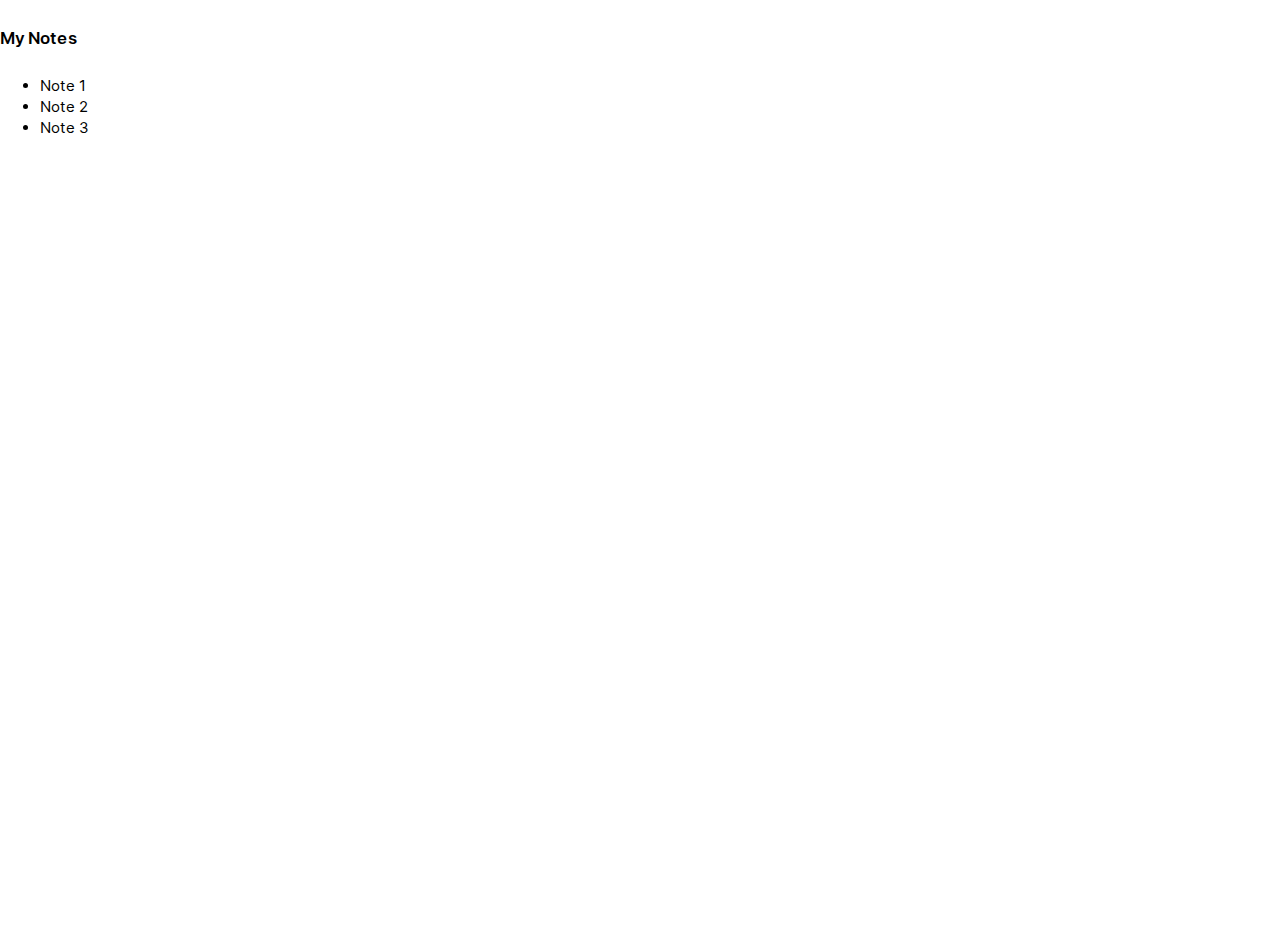
<file: index.html>
<!DOCTYPE html>
<html lang="en">
<head>
    <meta charset="UTF-8">
    <meta name="viewport" content="width=device-width, initial-scale=1.0">
    <title>My Notes</title>
    <link rel="stylesheet" href="lib/styles/obsidian.css">
    <link rel="stylesheet" href="lib/styles/theme.css">
    <link rel="stylesheet" href="lib/styles/global-variable-styles.css">
    <link rel="stylesheet" href="lib/styles/supported-plugins.css">
    <link rel="stylesheet" href="lib/styles/main-styles.css">
</head>
<body>
    <h1>My Notes</h1>
    <ul>
        <li><a href="html/note1.html">Note 1</a></li>
        <li><a href="html/note2.html">Note 2</a></li>
        <li><a href="html/note3.html">Note 3</a></li>
    </ul>
    <script src="lib/scripts/tinycolor.js"></script>
    <script src="lib/scripts/pixi.js"></script>
    <script src="lib/scripts/minisearch.js"></script>
    <script src="lib/scripts/graph-wasm.js"></script>
    <script src="lib/scripts/graph-view.js"></script>
    <script src="lib/scripts/graph-render-worker.js"></script>
    <script src="lib/scripts/webpage.js"></script>
</body>
</html>
</file>
<file: lib/styles/obsidian.css>
:root{--highlight-bg-color:rgba(180, 0, 170, 1);--highlight-selected-bg-color:rgba(0, 100, 0, 1)}:root{--annotation-unfocused-field-background:url("data:image/svg+xml; charset=UTF-8,<svg width='1px' height='1px' xmlns='http://www.w3.org/2000/svg'><rect width='100%' height='100%' style='fill:rgba(0, 54, 255, 0.13); '/></svg>");--input-focus-border-color:Highlight;--input-focus-outline:1px solid Canvas;--input-unfocused-border-color:transparent;--input-disabled-border-color:transparent;--input-hover-border-color:black;--link-outline:none}:root{--xfa-unfocused-field-background:url("data:image/svg+xml; charset=UTF-8,<svg width='1px' height='1px' xmlns='http://www.w3.org/2000/svg'><rect width='100%' height='100%' style='fill:rgba(0, 54, 255, 0.13); '/></svg>");--xfa-focus-outline:auto}:root{--viewer-container-height:0;--pdfViewer-padding-bottom:0;--page-margin:1px auto -8px;--page-border:9px solid transparent;--spreadHorizontalWrapped-margin-LR:-3.5px;--loading-icon-delay:400ms}[data-main-rotation="90"]{transform:rotate(90deg) translateY(-100%)}[data-main-rotation="180"]{transform:rotate(180deg) translate(-100%,-100%)}[data-main-rotation="270"]{transform:rotate(270deg) translateX(-100%)}.hiddenCopyElement{position:absolute;top:0;left:0;width:0;height:0;display:none}.spread{margin-left:3.5px;margin-right:3.5px;text-align:center}.spread{white-space:nowrap}.spread .dummyPage,.spread .page{display:inline-block;vertical-align:middle}body{--anim-duration-none:0;--anim-duration-superfast:70ms;--anim-duration-fast:140ms;--anim-duration-moderate:300ms;--anim-duration-slow:560ms;--anim-motion-smooth:cubic-bezier(0.45, 0.05, 0.55, 0.95);--anim-motion-delay:cubic-bezier(0.65, 0.05, 0.36, 1);--anim-motion-jumpy:cubic-bezier(0.68, -0.55, 0.27, 1.55);--anim-motion-swing:cubic-bezier(0, 0.55, 0.45, 1);--blockquote-border-thickness:2px;--blockquote-border-color:var(--interactive-accent);--blockquote-font-style:normal;--blockquote-color:inherit;--blockquote-background-color:transparent;--bold-modifier:200;--bold-color:inherit;--bold-weight:calc(var(--font-weight) + var(--bold-modifier));--border-width:1px;--button-radius:var(--input-radius);--callout-border-width:0px;--callout-border-opacity:0.25;--callout-padding:var(--size-4-3) var(--size-4-3) var(--size-4-3) var(--size-4-6);--callout-radius:var(--radius-s);--callout-blend-mode:var(--highlight-mix-blend-mode);--callout-title-color:inherit;--callout-title-padding:0;--callout-title-size:inherit;--callout-title-weight:calc(var(--font-weight) + var(--bold-modifier));--callout-content-padding:0;--callout-content-background:transparent;--callout-bug:var(--color-red-rgb);--callout-default:var(--color-blue-rgb);--callout-error:var(--color-red-rgb);--callout-example:var(--color-purple-rgb);--callout-fail:var(--color-red-rgb);--callout-important:var(--color-cyan-rgb);--callout-info:var(--color-blue-rgb);--callout-question:var(--color-orange-rgb);--callout-success:var(--color-green-rgb);--callout-summary:var(--color-cyan-rgb);--callout-tip:var(--color-cyan-rgb);--callout-todo:var(--color-blue-rgb);--callout-warning:var(--color-orange-rgb);--callout-quote:158,158,158;--canvas-background:var(--background-primary);--canvas-card-label-color:var(--text-faint);--canvas-color-1:var(--color-red-rgb);--canvas-color-2:var(--color-orange-rgb);--canvas-color-3:var(--color-yellow-rgb);--canvas-color-4:var(--color-green-rgb);--canvas-color-5:var(--color-cyan-rgb);--canvas-color-6:var(--color-purple-rgb);--canvas-dot-pattern:var(--color-base-30);--caret-color:var(--text-normal);--checkbox-radius:var(--radius-s);--checkbox-size:var(--font-text-size);--checkbox-marker-color:var(--background-primary);--checkbox-color:var(--interactive-accent);--checkbox-color-hover:var(--interactive-accent-hover);--checkbox-border-color:var(--text-faint);--checkbox-border-color-hover:var(--text-muted);--checkbox-margin-inline-start:0.85em;--checklist-done-decoration:line-through;--checklist-done-color:var(--text-muted);--code-white-space:pre-wrap;--code-radius:var(--radius-s);--code-size:var(--font-smaller);--code-background:var(--background-primary-alt);--code-normal:var(--text-muted);--code-comment:var(--text-faint);--code-function:var(--color-yellow);--code-important:var(--color-orange);--code-keyword:var(--color-pink);--code-operator:var(--color-red);--code-property:var(--color-cyan);--code-punctuation:var(--text-muted);--code-string:var(--color-green);--code-tag:var(--color-red);--code-value:var(--color-purple);--collapse-icon-color:var(--text-faint);--collapse-icon-color-collapsed:var(--text-accent);--cursor:default;--cursor-link:pointer;--dialog-width:560px;--dialog-max-width:80vw;--dialog-max-height:85vh;--divider-color:var(--background-modifier-border);--divider-color-hover:var(--interactive-accent);--divider-width:1px;--divider-width-hover:3px;--divider-vertical-height:calc(100% - var(--header-height));--drag-ghost-background:rgba(0, 0, 0, 0.85);--drag-ghost-text-color:#fff;--dropdown-background:var(--interactive-normal);--dropdown-background-blend-mode:hard-light;--dropdown-background-hover:var(--interactive-hover);--dropdown-background-position:right 0.5em top 50%,0 0;--dropdown-background-size:1em auto,100%;--dropdown-padding:0 1.9em 0 0.8em;--embed-max-height:4000px;--embed-canvas-max-height:400px;--embed-background:inherit;--embed-border-start:2px solid var(--interactive-accent);--embed-border-end:none;--embed-border-top:none;--embed-border-bottom:none;--embed-padding:0 0 0 var(--size-4-6);--embed-font-style:inherit;--embed-block-shadow-hover:0 0 0 1px var(--background-modifier-border),inset 0 0 0 1px var(--background-modifier-border);--file-line-width:700px;--file-folding-offset:24px;--file-margins:var(--size-4-8);--file-header-font-size:var(--font-ui-small);--file-header-font-weight:400;--file-header-border:var(--border-width) solid transparent;--file-header-justify:center;--font-smallest:0.8em;--font-smaller:0.875em;--font-small:0.933em;--font-ui-smaller:12px;--font-ui-small:13px;--font-ui-medium:15px;--font-ui-large:20px;--font-weight:var(--font-normal);--font-thin:100;--font-extralight:200;--font-light:300;--font-normal:400;--font-medium:500;--font-semibold:600;--font-bold:700;--font-extrabold:800;--font-black:900;--footnote-size:var(--font-smaller);--graph-controls-width:240px;--graph-text:var(--text-normal);--graph-line:var(--color-base-35, var(--background-modifier-border-focus));--graph-node:var(--text-muted);--graph-node-unresolved:var(--text-faint);--graph-node-focused:var(--text-accent);--graph-node-tag:var(--color-green);--graph-node-attachment:var(--color-yellow);--heading-formatting:var(--text-faint);--heading-spacing:calc(var(--p-spacing) * 2.5);--h1-color:inherit;--h2-color:inherit;--h3-color:inherit;--h4-color:inherit;--h5-color:inherit;--h6-color:inherit;--h1-font:inherit;--h2-font:inherit;--h3-font:inherit;--h4-font:inherit;--h5-font:inherit;--h6-font:inherit;--h1-line-height:1.2;--h2-line-height:1.2;--h3-line-height:1.3;--h4-line-height:1.4;--h5-line-height:var(--line-height-normal);--h6-line-height:var(--line-height-normal);--h1-size:1.802em;--h2-size:1.602em;--h3-size:1.424em;--h4-size:1.266em;--h5-size:1.125em;--h6-size:1em;--h1-style:normal;--h2-style:normal;--h3-style:normal;--h4-style:normal;--h5-style:normal;--h6-style:normal;--h1-variant:normal;--h2-variant:normal;--h3-variant:normal;--h4-variant:normal;--h5-variant:normal;--h6-variant:normal;--h1-weight:700;--h2-weight:600;--h3-weight:600;--h4-weight:600;--h5-weight:600;--h6-weight:600;--header-height:40px;--hr-color:var(--background-modifier-border);--hr-thickness:2px;--icon-size:var(--icon-m);--icon-stroke:var(--icon-m-stroke-width);--icon-xs:14px;--icon-s:16px;--icon-m:18px;--icon-l:18px;--icon-xl:32px;--icon-xs-stroke-width:2px;--icon-s-stroke-width:2px;--icon-m-stroke-width:1.75px;--icon-l-stroke-width:1.75px;--icon-xl-stroke-width:1.25px;--icon-color:var(--text-muted);--icon-color-hover:var(--text-muted);--icon-color-active:var(--text-accent);--icon-color-focused:var(--text-normal);--icon-opacity:0.85;--icon-opacity-hover:1;--icon-opacity-active:1;--clickable-icon-radius:var(--radius-s);--indentation-guide-width:1px;--indentation-guide-width-active:1px;--indentation-guide-color:rgba(var(--mono-rgb-100), 0.12);--indentation-guide-color-active:rgba(var(--mono-rgb-100), 0.3);--indentation-guide-editing-indent:0.85em;--indentation-guide-reading-indent:-0.85em;--indentation-guide-source-indent:0.25em;--inline-title-color:var(--h1-color);--inline-title-font:var(--h1-font);--inline-title-line-height:var(--h1-line-height);--inline-title-size:var(--h1-size);--inline-title-style:var(--h1-style);--inline-title-variant:var(--h1-variant);--inline-title-weight:var(--h1-weight);--inline-title-margin-bottom:0.5em;--input-height:30px;--input-radius:5px;--input-font-weight:var(--font-normal);--input-border-width:1px;--italic-color:inherit;--italic-weight:inherit;--layer-cover:5;--layer-sidedock:10;--layer-status-bar:15;--layer-popover:30;--layer-slides:45;--layer-modal:50;--layer-notice:60;--layer-menu:65;--layer-tooltip:70;--layer-dragged-item:80;--line-height-normal:1.5;--line-height-tight:1.3;--link-color:var(--text-accent);--link-color-hover:var(--text-accent-hover);--link-decoration:underline;--link-decoration-hover:underline;--link-decoration-thickness:auto;--link-weight:var(--font-weight);--link-external-color:var(--text-accent);--link-external-color-hover:var(--text-accent-hover);--link-external-decoration:underline;--link-external-decoration-hover:underline;--link-external-filter:none;--link-unresolved-color:var(--text-accent);--link-unresolved-opacity:0.7;--link-unresolved-filter:none;--link-unresolved-decoration-style:solid;--link-unresolved-decoration-color:hsla(var(--interactive-accent-hsl), 0.3);--list-indent:2.25em;--list-indent-editing:0.75em;--list-indent-source:0;--list-spacing:0.075em;--list-marker-color:var(--text-faint);--list-marker-color-hover:var(--text-muted);--list-marker-color-collapsed:var(--text-accent);--list-bullet-border:none;--list-bullet-radius:50%;--list-bullet-size:0.3em;--list-bullet-transform:none;--list-numbered-style:decimal;--list-bullet-end-padding:1.3rem;--nav-item-size:var(--font-ui-small);--nav-item-color:var(--text-muted);--nav-item-color-hover:var(--text-normal);--nav-item-color-active:var(--text-normal);--nav-item-color-selected:var(--text-normal);--nav-item-color-highlighted:var(--text-accent);--nav-item-background-hover:var(--background-modifier-hover);--nav-item-background-active:var(--background-modifier-hover);--nav-item-background-selected:hsla(var(--color-accent-hsl), 0.15);--nav-item-padding:var(--size-4-1) var(--size-4-2) var(--size-4-1) var(--size-4-6);--nav-item-parent-padding:var(--nav-item-padding);--nav-item-children-padding-start:var(--size-2-2);--nav-item-children-margin-start:var(--size-4-3);--nav-item-weight:inherit;--nav-item-weight-hover:inherit;--nav-item-weight-active:inherit;--nav-item-white-space:pre;--nav-indentation-guide-width:var(--indentation-guide-width);--nav-indentation-guide-color:var(--indentation-guide-color);--nav-collapse-icon-color:var(--collapse-icon-color);--nav-collapse-icon-color-collapsed:var(--text-faint);--nav-heading-color:var(--text-normal);--nav-heading-color-hover:var(--text-normal);--nav-heading-color-collapsed:var(--text-faint);--nav-heading-color-collapsed-hover:var(--text-muted);--nav-heading-weight:var(--font-medium);--nav-heading-weight-hover:var(--font-medium);--metadata-background:transparent;--metadata-display-reading:block;--metadata-display-editing:block;--metadata-max-width:none;--metadata-padding:var(--size-4-2) 0;--metadata-border-color:var(--background-modifier-border);--metadata-border-radius:0;--metadata-border-width:0;--metadata-divider-color:var(--background-modifier-border);--metadata-divider-color-hover:transparent;--metadata-divider-color-focus:transparent;--metadata-divider-width:0;--metadata-gap:3px;--metadata-property-padding:0;--metadata-property-radius:6px;--metadata-property-radius-hover:6px;--metadata-property-radius-focus:6px;--metadata-property-background:transparent;--metadata-property-background-hover:transparent;--metadata-property-background-active:var(--background-modifier-hover);--metadata-label-background-hover:transparent;--metadata-label-background-active:var(--background-modifier-hover);--metadata-label-font-size:var(--font-smaller);--metadata-label-font-weight:inherit;--metadata-label-text-color:var(--text-muted);--metadata-label-text-color-hover:var(--text-muted);--metadata-label-width:9em;--metadata-input-height:calc(var(--font-text-size) * 1.75);--metadata-input-text-color:var(--text-normal);--metadata-input-font-size:var(--font-smaller);--metadata-input-background:transparent;--metadata-input-background-hover:transparent;--metadata-input-background-active:var(--background-modifier-hover);--metadata-sidebar-label-font-size:var(--font-ui-small);--metadata-sidebar-input-font-size:var(--font-ui-small);--modal-background:var(--background-primary);--modal-width:90vw;--modal-height:85vh;--modal-max-width:1100px;--modal-max-height:1000px;--modal-max-width-narrow:800px;--modal-border-width:var(--border-width);--modal-border-color:var(--color-base-40, var(--background-modifier-border-focus));--modal-radius:var(--radius-l);--modal-community-sidebar-width:280px;--pill-color:var(--text-muted);--pill-color-hover:var(--text-normal);--pill-color-remove:var(--text-faint);--pill-color-remove-hover:var(--text-accent);--pill-decoration:none;--pill-decoration-hover:none;--pill-background:transparent;--pill-background-hover:transparent;--pill-border-color:var(--background-modifier-border);--pill-border-color-hover:var(--background-modifier-border-hover);--pill-border-width:var(--border-width);--pill-padding-x:0.65em;--pill-padding-y:0.25em;--pill-radius:2em;--pill-weight:inherit;--p-spacing:1rem;--p-spacing-empty:0rem;--pdf-background:var(--background-primary);--pdf-page-background:var(--background-primary);--pdf-shadow:0 0 0 1px rgba(0, 0, 0, 0.05),0 2px 8px rgba(0, 0, 0, 0.1);--pdf-spread-shadow:0 0 0 1px rgba(0, 0, 0, 0.05);--pdf-sidebar-background:var(--background-primary);--pdf-thumbnail-shadow:0 0 0 1px rgba(0, 0, 0, 0.15),0 2px 8px rgba(0, 0, 0, 0.2);--popover-width:450px;--popover-height:400px;--popover-max-height:95vh;--popover-pdf-width:450px;--popover-pdf-height:400px;--popover-font-size:var(--font-text-size);--prompt-input-height:40px;--prompt-width:700px;--prompt-max-width:80vw;--prompt-max-height:70vh;--prompt-border-width:var(--border-width);--prompt-border-color:var(--color-base-40, var(--background-modifier-border-focus));--radius-s:4px;--radius-m:8px;--radius-l:12px;--radius-xl:16px;--ribbon-background:var(--background-secondary);--ribbon-background-collapsed:var(--background-primary);--ribbon-width:44px;--ribbon-padding:var(--size-4-2) var(--size-4-1) var(--size-4-3);--scrollbar-active-thumb-bg:rgba(var(--mono-rgb-100), 0.2);--scrollbar-bg:rgba(var(--mono-rgb-100), 0.05);--scrollbar-thumb-bg:rgba(var(--mono-rgb-100), 0.1);--search-clear-button-color:var(--text-muted);--search-clear-button-size:13px;--search-icon-color:var(--text-muted);--search-icon-size:18px;--search-result-background:var(--background-primary);--size-2-1:2px;--size-2-2:4px;--size-2-3:6px;--size-4-1:4px;--size-4-2:8px;--size-4-3:12px;--size-4-4:16px;--size-4-5:20px;--size-4-6:24px;--size-4-8:32px;--size-4-9:36px;--size-4-10:40px;--size-4-12:48px;--size-4-16:64px;--size-4-18:72px;--sidebar-markdown-font-size:calc(var(--font-text-size) * 0.9);--sidebar-tab-text-display:none;--slider-thumb-border-width:1px;--slider-thumb-border-color:var(--background-modifier-border-hover);--slider-thumb-height:18px;--slider-thumb-width:18px;--slider-thumb-y:-6px;--slider-thumb-radius:50%;--slider-s-thumb-size:15px;--slider-s-thumb-position:-5px;--slider-track-background:var(--background-modifier-border);--slider-track-height:3px;--status-bar-background:var(--background-secondary);--status-bar-border-color:var(--divider-color);--status-bar-border-width:1px 0 0 1px;--status-bar-font-size:var(--font-ui-smaller);--status-bar-text-color:var(--text-muted);--status-bar-position:fixed;--status-bar-radius:var(--radius-m) 0 0 0;--status-bar-scroll-padding:calc(var(--status-bar-font-size) + 18px);--sync-avatar-color-current-user:transparent;--sync-avatar-color-1:var(--color-red);--sync-avatar-color-2:var(--color-orange);--sync-avatar-color-3:var(--color-yellow);--sync-avatar-color-4:var(--color-green);--sync-avatar-color-5:var(--color-cyan);--sync-avatar-color-6:var(--color-blue);--sync-avatar-color-7:var(--color-purple);--sync-avatar-color-8:var(--color-pink);--swatch-radius:14px;--swatch-height:24px;--swatch-width:24px;--swatch-shadow:inset 0 0 0 1px rgba(var(--mono-rgb-100), 0.15);--tab-background-active:var(--background-primary);--tab-text-color:var(--text-faint);--tab-text-color-active:var(--text-muted);--tab-text-color-focused:var(--text-muted);--tab-text-color-focused-active:var(--text-muted);--tab-text-color-focused-highlighted:var(--text-accent);--tab-text-color-focused-active-current:var(--text-normal);--tab-font-size:var(--font-ui-small);--tab-font-weight:inherit;--tab-container-background:var(--background-secondary);--tab-divider-color:var(--background-modifier-border-hover);--tab-outline-color:var(--divider-color);--tab-outline-width:1px;--tab-curve:6px;--tab-radius:var(--radius-s);--tab-radius-active:6px 6px 0 0;--tab-width:200px;--tab-max-width:320px;--tab-stacked-pane-width:700px;--tab-stacked-header-width:var(--header-height);--tab-stacked-font-size:var(--font-ui-small);--tab-stacked-font-weight:400;--tab-stacked-text-align:start;--tab-stacked-text-transform:rotate(0deg);--tab-stacked-text-writing-mode:vertical-lr;--tab-stacked-shadow:-8px 0 8px 0 rgba(0, 0, 0, 0.05);--table-background:transparent;--table-border-width:1px;--table-border-color:var(--background-modifier-border);--table-white-space:break-spaces;--table-header-background:var(--table-background);--table-header-background-hover:inherit;--table-header-border-width:var(--table-border-width);--table-header-border-color:var(--table-border-color);--table-header-font:inherit;--table-header-size:var(--table-text-size);--table-header-weight:calc(var(--font-weight) + var(--bold-modifier));--table-header-color:var(--text-normal);--table-line-height:var(--line-height-tight);--table-text-size:var(--font-text-size);--table-text-color:inherit;--table-column-min-width:6ch;--table-column-max-width:none;--table-column-alt-background:var(--table-background);--table-column-first-border-width:var(--table-border-width);--table-column-last-border-width:var(--table-border-width);--table-row-background-hover:var(--table-background);--table-row-alt-background:var(--table-background);--table-row-alt-background-hover:var(--table-background);--table-row-last-border-width:var(--table-border-width);--table-selection:hsla(var(--color-accent-hsl), 0.1);--table-selection-blend-mode:var(--highlight-mix-blend-mode);--table-selection-border-color:var(--interactive-accent);--table-selection-border-width:2px;--table-selection-border-radius:4px;--table-cell-vertical-alignment:top;--table-drag-handle-background:transparent;--table-drag-handle-background-active:var(--table-selection-border-color);--table-drag-handle-color:var(--text-faint);--table-drag-handle-color-active:var(--text-on-accent);--table-add-button-background:transparent;--table-add-button-border-width:var(--table-border-width);--table-add-button-border-color:var(--background-modifier-border);--tag-size:var(--font-smaller);--tag-color:var(--text-accent);--tag-color-hover:var(--text-accent);--tag-decoration:none;--tag-decoration-hover:none;--tag-background:hsla(var(--interactive-accent-hsl), 0.1);--tag-background-hover:hsla(var(--interactive-accent-hsl), 0.2);--tag-border-color:hsla(var(--interactive-accent-hsl), 0.15);--tag-border-color-hover:hsla(var(--interactive-accent-hsl), 0.15);--tag-border-width:0px;--tag-padding-x:0.65em;--tag-padding-y:0.25em;--tag-radius:2em;--tag-weight:inherit;--titlebar-background:var(--background-secondary);--titlebar-background-focused:var(--background-secondary-alt);--titlebar-border-width:0px;--titlebar-border-color:var(--background-modifier-border);--titlebar-text-color:var(--text-muted);--titlebar-text-color-focused:var(--text-normal);--titlebar-text-weight:var(--font-bold);--toggle-border-width:2px;--toggle-width:40px;--toggle-radius:18px;--toggle-thumb-color:white;--toggle-thumb-radius:18px;--toggle-thumb-height:18px;--toggle-thumb-width:18px;--toggle-s-border-width:2px;--toggle-s-width:34px;--toggle-s-thumb-height:15px;--toggle-s-thumb-width:15px;--vault-profile-font-size:var(--font-ui-small);--vault-profile-font-weight:var(--font-medium);--vault-profile-color:var(--text-normal);--vault-profile-color-hover:var(--vault-profile-color);--vault-name-font-size:var(--font-ui-small);--vault-name-font-weight:var(--font-medium);--vault-name-color:var(--text-normal);--workspace-background-translucent:rgba(var(--mono-rgb-0), 0.6);--accent-h:258;--accent-s:88%;--accent-l:66%;--background-primary:var(--color-base-00);--background-primary-alt:var(--color-base-10);--background-secondary:var(--color-base-20);--background-modifier-hover:rgba(var(--mono-rgb-100), 0.075);--background-modifier-active-hover:hsla(var(--interactive-accent-hsl), 0.15);--background-modifier-border:var(--color-base-30);--background-modifier-border-hover:var(--color-base-35);--background-modifier-border-focus:var(--color-base-40);--background-modifier-error-rgb:var(--color-red-rgb);--background-modifier-error:var(--color-red);--background-modifier-error-hover:var(--color-red);--background-modifier-success-rgb:var(--color-green-rgb);--background-modifier-success:var(--color-green);--background-modifier-message:rgba(0, 0, 0, 0.9);--background-modifier-form-field:var(--color-base-00);--text-normal:var(--color-base-100);--text-muted:var(--color-base-70);--text-faint:var(--color-base-50);--text-on-accent:white;--text-on-accent-inverted:black;--text-error:var(--color-red);--text-warning:var(--color-orange);--text-success:var(--color-green);--text-selection:hsla(var(--color-accent-hsl), 0.2);--text-highlight-bg-rgb:255,208,0;--text-highlight-bg:rgba(var(--text-highlight-bg-rgb), 0.4);--text-accent:var(--color-accent);--text-accent-hover:var(--color-accent-2);--interactive-normal:var(--color-base-00);--interactive-hover:var(--color-base-10);--interactive-accent-hsl:var(--color-accent-hsl);--interactive-accent:var(--color-accent-1);--interactive-accent-hover:var(--color-accent-2)}.theme-light{color-scheme:light;--highlight-mix-blend-mode:darken;--mono-rgb-0:255,255,255;--mono-rgb-100:0,0,0;--color-red-rgb:233,49,71;--color-red:#e93147;--color-orange-rgb:236,117,0;--color-orange:#ec7500;--color-yellow-rgb:224,172,0;--color-yellow:#e0ac00;--color-green-rgb:8,185,78;--color-green:#08b94e;--color-cyan-rgb:0,191,188;--color-cyan:#00bfbc;--color-blue-rgb:8,109,221;--color-blue:#086ddd;--color-purple-rgb:120,82,238;--color-purple:#7852ee;--color-pink-rgb:213,57,132;--color-pink:#d53984;--color-base-00:#ffffff;--color-base-05:#fcfcfc;--color-base-10:#fafafa;--color-base-20:#f6f6f6;--color-base-25:#e3e3e3;--color-base-30:#e0e0e0;--color-base-35:#d4d4d4;--color-base-40:#bdbdbd;--color-base-50:#ababab;--color-base-60:#707070;--color-base-70:#5c5c5c;--color-base-100:#222222;--color-accent-hsl:var(--accent-h),var(--accent-s),var(--accent-l);--color-accent:hsl(var(--accent-h), var(--accent-s), var(--accent-l));--color-accent-1:hsl(calc(var(--accent-h) - 1), calc(var(--accent-s) * 1.01), calc(var(--accent-l) * 1.075));--color-accent-2:hsl(calc(var(--accent-h) - 3), calc(var(--accent-s) * 1.02), calc(var(--accent-l) * 1.15));--background-secondary-alt:var(--color-base-05);--background-modifier-box-shadow:rgba(0, 0, 0, 0.1);--background-modifier-cover:rgba(220, 220, 220, 0.4);--input-shadow:inset 0 0 0 1px rgba(0, 0, 0, 0.12),0 2px 3px 0 rgba(0,0,0,.05),0 1px 1.5px 0 rgba(0,0,0,.03),0 1px 2px 0 rgba(0,0,0,.04),0 0 0 0 transparent;--input-shadow-hover:inset 0 0 0 1px rgba(0, 0, 0, 0.17),0 2px 3px 0 rgba(0,0,0,.1),0 1px 1.5px 0 rgba(0,0,0,.03),0 1px 2px 0 rgba(0,0,0,.04),0 0 0 0 transparent;--shadow-s:0px 1px 2px rgba(0, 0, 0, 0.028),0px 3.4px 6.7px rgba(0, 0, 0, .042),0px 15px 30px rgba(0, 0, 0, .07);--shadow-l:0px 1.8px 7.3px rgba(0, 0, 0, 0.071),0px 6.3px 24.7px rgba(0, 0, 0, 0.112),0px 30px 90px rgba(0, 0, 0, 0.2)}.theme-dark{color-scheme:dark;--highlight-mix-blend-mode:lighten;--mono-rgb-0:0,0,0;--mono-rgb-100:255,255,255;--color-red-rgb:251,70,76;--color-red:#fb464c;--color-orange-rgb:233,151,63;--color-orange:#e9973f;--color-yellow-rgb:224,222,113;--color-yellow:#e0de71;--color-green-rgb:68,207,110;--color-green:#44cf6e;--color-cyan-rgb:83,223,221;--color-cyan:#53dfdd;--color-blue-rgb:2,122,255;--color-blue:#027aff;--color-purple-rgb:168,130,255;--color-purple:#a882ff;--color-pink-rgb:250,153,205;--color-pink:#fa99cd;--color-base-00:#1e1e1e;--color-base-05:#212121;--color-base-10:#242424;--color-base-20:#262626;--color-base-25:#2a2a2a;--color-base-30:#363636;--color-base-35:#3f3f3f;--color-base-40:#555555;--color-base-50:#666666;--color-base-60:#999999;--color-base-70:#b3b3b3;--color-base-100:#dadada;--color-accent-hsl:var(--accent-h),var(--accent-s),var(--accent-l);--color-accent:hsl(var(--accent-h), var(--accent-s), var(--accent-l));--color-accent-1:hsl(calc(var(--accent-h) - 3), calc(var(--accent-s) * 1.02), calc(var(--accent-l) * 1.15));--color-accent-2:hsl(calc(var(--accent-h) - 5), calc(var(--accent-s) * 1.05), calc(var(--accent-l) * 1.29));--background-modifier-form-field:var(--color-base-25);--background-secondary-alt:var(--color-base-30);--interactive-normal:var(--color-base-30);--interactive-hover:var(--color-base-35);--text-accent:var(--color-accent-1);--interactive-accent:var(--color-accent);--interactive-accent-hover:var(--color-accent-1);--background-modifier-box-shadow:rgba(0, 0, 0, 0.3);--background-modifier-cover:rgba(10, 10, 10, 0.4);--text-selection:hsla(var(--interactive-accent-hsl), 0.25);--input-shadow:inset 0 0.5px 0.5px 0.5px rgba(255, 255, 255, 0.09),0 2px 4px 0 rgba(0,0,0,.15),0 1px 1.5px 0 rgba(0,0,0,.1),0 1px 2px 0 rgba(0,0,0,.2),0 0 0 0 transparent;--input-shadow-hover:inset 0 0.5px 1px 0.5px rgba(255, 255, 255, 0.16),0 2px 3px 0 rgba(0,0,0,.3),0 1px 1.5px 0 rgba(0,0,0,.2),0 1px 2px 0 rgba(0,0,0,.4),0 0 0 0 transparent;--shadow-s:0px 1px 2px rgba(0, 0, 0, 0.121),0px 3.4px 6.7px rgba(0, 0, 0, 0.179),0px 15px 30px rgba(0, 0, 0, 0.3);--shadow-l:0px 1.8px 7.3px rgba(0, 0, 0, 0.071),0px 6.3px 24.7px rgba(0, 0, 0, 0.112),0px 30px 90px rgba(0, 0, 0, 0.2);--pdf-shadow:0 0 0 1px var(--background-modifier-border);--pdf-thumbnail-shadow:0 0 0 1px var(--background-modifier-border)}iframe{color-scheme:normal}@font-face{font-family:"Avenir Next";font-weight:400;font-style:normal;font-display:swap;src:url("../../lib/fonts/94f2f163d4b698242fef.otf")}@font-face{font-family:Inter;font-style:normal;font-weight:200;font-display:swap;src:url("../../lib/fonts/72505e6a122c6acd5471.woff2") format("woff2")}@font-face{font-family:Inter;font-style:normal;font-weight:300;font-display:swap;src:url("../../lib/fonts/2d5198822ab091ce4305.woff2") format("woff2")}@font-face{font-family:Inter;font-weight:400;font-style:normal;font-display:swap;src:url("../../lib/fonts/c8ba52b05a9ef10f4758.woff2")}@font-face{font-family:Inter;font-weight:400;font-style:italic;font-display:swap;src:url("../../lib/fonts/cb10ffd7684cd9836a05.woff2")}@font-face{font-family:Inter;font-weight:600;font-style:normal;font-display:swap;src:url("../../lib/fonts/b5f0f109bc88052d4000.woff2")}@font-face{font-family:Inter;font-weight:800;font-style:normal;font-display:swap;src:url("../../lib/fonts/cbe0ae49c52c920fd563.woff2")}@font-face{font-family:Inter;font-weight:800;font-style:italic;font-display:swap;src:url("../../lib/fonts/535a6cf662596b3bd6a6.woff2")}@font-face{font-family:"Source Code Pro";font-weight:400;font-style:normal;font-display:swap;src:url("../../lib/fonts/70cc7ff27245e82ad414.ttf")}@font-face{font-family:"Source Code Pro";font-weight:400;font-style:italic;font-display:swap;src:url("../../lib/fonts/454577c22304619db035.ttf")}@font-face{font-family:"Source Code Pro";font-weight:700;font-style:normal;font-display:swap;src:url("../../lib/fonts/52ac8f3034507f1d9e53.ttf")}@font-face{font-family:"Source Code Pro";font-weight:700;font-style:italic;font-display:swap;src:url("../../lib/fonts/05b618077343fbbd92b7.ttf")}@font-face{font-family:"Flow Circular";font-display:swap;src:url("../../lib/fonts/4bb6ac751d1c5478ff3a.woff2")}@font-face{font-family:"??";unicode-range:U+0}body{--font-default:ui-sans-serif,-apple-system,BlinkMacSystemFont,"Segoe UI",Roboto,"Inter","Apple Color Emoji","Segoe UI Emoji","Segoe UI Symbol","Microsoft YaHei Light",sans-serif;--font-monospace-default:ui-monospace,SFMono-Regular,"Cascadia Mono","Roboto Mono","DejaVu Sans Mono","Liberation Mono",Menlo,Monaco,"Consolas","Source Code Pro",monospace;--font-interface-override:'??';--font-interface-theme:'??';--font-interface:var(--font-interface-override),var(--font-interface-theme),var(--default-font, '??'),var(--font-default);--font-text-override:'??';--font-text-theme:'??';--font-text:var(--font-text-override),var(--font-text-theme),var(--font-interface);--font-print-override:'??';--font-print:var(--font-print-override),var(--font-text-override),var(--font-text-theme),'Arial';--font-monospace-override:'??';--font-monospace-theme:'??';--font-monospace:var(--font-monospace-override),var(--font-monospace-theme),var(--font-monospace-default);--font-text-size:16px;--font-mermaid:var(--font-text)}*{box-sizing:border-box}body,html{margin:0;padding:0;height:100%;width:100%;overscroll-behavior:none}body{text-rendering:optimizelegibility;font-family:var(--font-interface);line-height:var(--line-height-tight);font-size:var(--font-ui-medium);background-color:var(--background-primary);color:var(--text-normal);-webkit-tap-highlight-color:rgba(255,255,255,0)}.node-insert-event{animation-duration:10ms;animation-name:node-inserted}.is-flashing{transition:all .25s ease 0s;color:var(--text-normal);mix-blend-mode:var(--highlight-mix-blend-mode);border-radius:var(--radius-s);background-color:var(--text-highlight-bg)!important}body{user-select:none;caret-color:var(--caret-color)}body [contenteditable=""],body [contenteditable=true]{user-select:text}body.is-grabbing{cursor:grabbing!important}body.is-grabbing iframe:not(.is-controlled),body.is-grabbing webview{pointer-events:none}.app-container{display:flex;height:100%;width:100%;position:relative;flex-direction:column}.app-container.no-transition *{transition:none 0s ease 0s!important}.horizontal-main-container{width:100%;display:flex;overflow:hidden;flex:1 0 0px}:focus{outline:0}.is-text-garbled *{font-family:"Flow Circular",sans-serif!important;line-height:1.45em!important}.markdown-source-view.mod-cm6.is-readable-line-width .cm-line.HyperMD-table-row{max-width:100%}.markdown-source-view.mod-cm6 .cm-content>[contenteditable=false]{contain:paint!important}.markdown-source-view.mod-cm6 .cm-table-widget{white-space:normal;overflow-wrap:normal;word-break:normal}.markdown-source-view.mod-cm6 .cm-table-widget{--table-drag-handle-size:var(--size-4-4);padding:var(--table-drag-handle-size);overflow:auto hidden;margin:0 calc(-1 * var(--size-4-4))!important}.is-mobile .markdown-source-view.mod-cm6 .cm-table-widget{--table-drag-handle-size:var(--size-4-6)}.markdown-source-view.mod-cm6 .cm-table-widget.is-loading{padding:0;margin:0!important}.markdown-source-view.mod-cm6 .cm-table-widget .table-wrapper{position:relative;width:fit-content}.markdown-source-view.mod-cm6 .cm-table-widget tr{height:1px}.markdown-source-view.mod-cm6 .cm-table-widget td,.markdown-source-view.mod-cm6 .cm-table-widget th{height:inherit;min-width:var(--table-column-min-width);cursor:text;overflow:visible;padding:0;position:relative}.markdown-source-view.mod-cm6 .cm-table-widget td.is-selected .table-cell-wrapper,.markdown-source-view.mod-cm6 .cm-table-widget th.is-selected .table-cell-wrapper{user-select:none}.markdown-source-view.mod-cm6 .cm-table-widget td.is-selected::after,.markdown-source-view.mod-cm6 .cm-table-widget th.is-selected::after{pointer-events:none;content:"";display:block;position:absolute;top:calc(-1 * var(--table-border-width));inset-inline-end:calc(-1 * var(--table-border-width));bottom:calc(-1 * var(--table-border-width));inset-inline-start:calc(-1 * var(--table-border-width));background-color:var(--table-selection);border:0 solid var(--table-selection-border-color);mix-blend-mode:var(--table-selection-blend-mode);z-index:1}.markdown-source-view.mod-cm6 .cm-table-widget td.top::after,.markdown-source-view.mod-cm6 .cm-table-widget th.top::after{border-top-width:var(--table-selection-border-width);top:calc(-1 * var(--table-selection-border-width))}.markdown-source-view.mod-cm6 .cm-table-widget td.bottom::after,.markdown-source-view.mod-cm6 .cm-table-widget th.bottom::after{border-bottom-width:var(--table-selection-border-width);bottom:calc(-1 * var(--table-selection-border-width))}.markdown-source-view.mod-cm6 .cm-table-widget.has-selection{--text-selection:transparent}.markdown-source-view.mod-cm6 .cm-table-widget.has-selection .cm-content{caret-color:transparent}.markdown-source-view.mod-cm6 .cm-table-widget.has-selection .cm-cursorLayer,.markdown-source-view.mod-cm6 .cm-table-widget.has-selection .cm-selectionLayer{display:none}.markdown-source-view.mod-cm6 .cm-table-widget.is-selected{--text-selection:transparent}.markdown-source-view.mod-cm6 .cm-table-widget.is-selected table{position:relative}.markdown-source-view.mod-cm6 .cm-table-widget.is-selected table::after{pointer-events:none;content:"";display:block;position:absolute;top:calc(-1 * var(--table-border-width));inset-inline-end:calc(-1 * var(--table-border-width));bottom:calc(-1 * var(--table-border-width));inset-inline-start:calc(-1 * var(--table-border-width));background-color:var(--table-selection)}.markdown-source-view.mod-cm6 .cm-table-widget .table-cell-wrapper{height:100%;padding:var(--size-2-2) var(--size-4-2)}.markdown-source-view.mod-cm6 .cm-table-widget .table-col-drag-handle,.markdown-source-view.mod-cm6 .cm-table-widget .table-row-drag-handle{--icon-size:var(--icon-s);--icon-stroke:var(--icon-s-stroke-width);position:absolute;display:flex;align-items:center;justify-content:center;cursor:grab;background-color:var(--table-drag-handle-background);color:var(--table-drag-handle-color);touch-action:none;opacity:0}.markdown-source-view.mod-cm6 .cm-table-widget .table-col-drag-handle:active,.markdown-source-view.mod-cm6 .cm-table-widget .table-col-drag-handle:hover,.markdown-source-view.mod-cm6 .cm-table-widget .table-row-drag-handle:active,.markdown-source-view.mod-cm6 .cm-table-widget .table-row-drag-handle:hover{opacity:1}.markdown-source-view.mod-cm6 .cm-table-widget .table-col-drag-handle:active,.markdown-source-view.mod-cm6 .cm-table-widget .table-row-drag-handle:active{cursor:grabbing;background-color:var(--table-drag-handle-background-active);color:var(--table-drag-handle-color-active);box-shadow:0 0 0 var(--table-selection-border-width) var(--table-selection-border-color)}.markdown-source-view.mod-cm6 .cm-table-widget .table-col-drag-handle *,.markdown-source-view.mod-cm6 .cm-table-widget .table-row-drag-handle *{pointer-events:none}.markdown-source-view.mod-cm6 .cm-table-widget .table-row-drag-handle{top:0;inset-inline-end:100%;width:calc(var(--table-drag-handle-size) - var(--table-selection-border-width));height:100%;border-start-start-radius:var(--radius-s);border-end-start-radius:var(--radius-s)}.markdown-source-view.mod-cm6 .cm-table-widget .table-col-drag-handle{inset-block-end:100%;width:100%;height:calc(var(--table-drag-handle-size) - var(--table-selection-border-width));border-start-start-radius:var(--radius-s);border-start-end-radius:var(--radius-s)}.markdown-source-view.mod-cm6 .cm-table-widget.is-dragging .table-col-drag-handle,.markdown-source-view.mod-cm6 .cm-table-widget.is-dragging .table-row-drag-handle{display:none}.markdown-source-view.mod-cm6 .cm-table-widget.is-dragging .table-col-drag-handle:active,.markdown-source-view.mod-cm6 .cm-table-widget.is-dragging .table-row-drag-handle:active{display:flex}.markdown-source-view.mod-cm6 .cm-table-widget .table-drag-target{position:absolute;border-radius:2px;background-color:var(--interactive-accent)}.markdown-source-view.mod-cm6 .cm-table-widget .table-drag-target.mod-row{height:3px;transform:translateY(-2px)}.markdown-source-view.mod-cm6 .cm-table-widget .table-drag-target.mod-col{width:3px;transform:translateX(-2px)}.markdown-source-view.mod-cm6 .cm-table-widget .table-col-btn,.markdown-source-view.mod-cm6 .cm-table-widget .table-row-btn{--icon-size:var(--icon-s);--icon-stroke:var(--icon-s-stroke-width);position:absolute;display:flex;align-items:center;justify-content:center;height:var(--table-drag-handle-size);width:var(--table-drag-handle-size);background-color:var(--table-add-button-background);border:var(--table-add-button-border-width) solid var(--table-add-button-border-color);color:var(--text-faint);transition:opacity 0s ease .1s;opacity:0;user-select:none}.markdown-source-view.mod-cm6 .cm-table-widget .table-col-btn:hover,.markdown-source-view.mod-cm6 .cm-table-widget .table-row-btn:hover{opacity:1}.is-mobile .markdown-source-view.mod-cm6 .cm-table-widget .table-col-drag-handle,.is-mobile .markdown-source-view.mod-cm6 .cm-table-widget .table-row-drag-handle{display:none}.is-mobile .markdown-source-view.mod-cm6 .cm-table-widget .mod-active-col-handle>.table-col-drag-handle,.is-mobile .markdown-source-view.mod-cm6 .cm-table-widget .mod-active-row-handle>.table-row-drag-handle{opacity:1;display:flex}.is-mobile .markdown-source-view.mod-cm6 .cm-table-widget:not(.has-focus) .table-col-btn,.is-mobile .markdown-source-view.mod-cm6 .cm-table-widget:not(.has-focus) .table-row-btn{pointer-events:none}.is-mobile .markdown-source-view.mod-cm6 .cm-table-widget.has-focus .table-col-btn,.is-mobile .markdown-source-view.mod-cm6 .cm-table-widget.has-focus .table-row-btn{opacity:1}.markdown-source-view.mod-cm6 .cm-table-widget .table-row-btn{top:100%;inset-inline-start:0px;width:100%;border-top:none;cursor:s-resize}.markdown-source-view.mod-cm6 .cm-table-widget .table-col-btn{top:0;height:100%}.markdown-source-view.mod-cm6 .cm-table-widget .cm-editor{flex-basis:content}.markdown-source-view.mod-cm6 .cm-table-widget .cm-content,.markdown-source-view.mod-cm6 .cm-table-widget .cm-line{max-width:none}.markdown-source-view.mod-cm6 .cm-table-widget .cm-content{width:auto}.markdown-source-view.mod-cm6 .cm-table-widget .cm-content.cm-lineWrapping{overflow-wrap:normal;white-space:var(--table-white-space);word-break:normal}.markdown-source-view.mod-cm6 .cm-table-widget .cm-scroller{overflow-y:hidden;scrollbar-gutter:auto;line-height:var(--table-line-height)}.markdown-source-view.mod-cm6 .cm-table-widget .table-col-btn{inset-inline-start:100%;border-inline-start:none;cursor:e-resize}.markdown-source-view.mod-cm6 .cm-table-widget td.is-selected.start::after,.markdown-source-view.mod-cm6 .cm-table-widget th.is-selected.start::after{border-inline-start-width:var(--table-selection-border-width);inset-inline-start:calc(-1 * var(--table-selection-border-width))}.markdown-source-view.mod-cm6 .cm-table-widget td.is-selected.end::after,.markdown-source-view.mod-cm6 .cm-table-widget th.is-selected.end::after{border-inline-end-width:var(--table-selection-border-width);inset-inline-end:calc(-1 * var(--table-selection-border-width))}.markdown-source-view.mod-cm6 .cm-table-widget td.is-selected.top.end::after,.markdown-source-view.mod-cm6 .cm-table-widget th.is-selected.top.end::after{border-start-end-radius:var(--table-selection-border-radius)}.markdown-source-view.mod-cm6 .cm-table-widget td.is-selected.bottom.end::after,.markdown-source-view.mod-cm6 .cm-table-widget th.is-selected.bottom.end::after{border-end-end-radius:var(--table-selection-border-radius)}.markdown-source-view.mod-cm6 .cm-table-widget td.is-selected.top.start::after,.markdown-source-view.mod-cm6 .cm-table-widget th.is-selected.top.start::after{border-start-start-radius:var(--table-selection-border-radius)}.markdown-source-view.mod-cm6 .cm-table-widget td.is-selected.bottom.start::after,.markdown-source-view.mod-cm6 .cm-table-widget th.is-selected.bottom.start::after{border-end-start-radius:var(--table-selection-border-radius)}.markdown-source-view.mod-cm6 .cm-panels.cm-panels-bottom input[type=text]:focus{background-color:transparent;box-shadow:none}.empty-state{position:absolute;height:100%;width:100%;top:0;inset-inline-start:0px;display:flex;align-items:center;justify-content:center;flex-direction:column}.empty-state-container{max-width:480px;max-height:280px;margin:20px;text-align:center}.empty-state-title{margin:20px 0;font-weight:var(--h2-weight);font-size:var(--h2-size);line-height:var(--line-height-tight);position:relative}.empty-state-action-list{font-size:var(--font-text-size);line-height:var(--line-height-tight);color:var(--text-muted);margin-top:20px}.empty-state-action{cursor:var(--cursor);line-height:36px;color:var(--text-accent)}.empty-state-close-button{display:none}body{--zoom-factor:1;--titlebar-height:30px}.pane-empty{color:var(--text-faint);font-size:var(--font-ui-small);margin:var(--size-4-2) auto;padding:var(--size-4-6) var(--size-4-4);text-align:center}.pane-empty .pane-empty-actions{margin-top:var(--size-4-4)}.view-header-title::-webkit-scrollbar{display:none}.view-content{width:100%;height:calc(100% - var(--header-height))}.inline-title{font-weight:var(--inline-title-weight);font-size:var(--inline-title-size);line-height:var(--inline-title-line-height);font-style:var(--inline-title-style);font-variant:var(--inline-title-variant);font-family:var(--inline-title-font);margin-bottom:var(--inline-title-margin-bottom);letter-spacing:-.015em;color:var(--inline-title-color);white-space:pre-wrap}.inline-embed .inline-title{display:none}body:not(.show-inline-title) .inline-title:not([data-level]){display:none}::selection{background-color:var(--text-selection)}.markdown-reading-view{display:flex;flex-direction:column}.markdown-preview-view{font-size:var(--font-text-size);font-family:var(--font-text);line-height:var(--line-height-normal);width:100%;height:100%;padding:var(--file-margins);position:relative;overflow-y:auto;overflow-wrap:break-word;color:var(--text-normal);user-select:text;scrollbar-gutter:stable}.markdown-preview-view.is-readable-line-width .markdown-preview-sizer{max-width:var(--file-line-width);margin-left:auto;margin-right:auto}.markdown-rendered.rtl{direction:rtl}body:not(.show-ribbon){--ribbon-width:0px}.side-dock-actions{flex-direction:column}.side-dock-actions .side-dock-ribbon-action{margin:0 auto}.release-notes-view{padding:var(--file-margins)}.release-notes-view .markdown-preview-view{overflow:visible}.release-notes-view .is-readable-line-width{max-width:var(--file-line-width);margin-left:auto;margin-right:auto}.inline-title,.metadata-property-key-input,.multi-select-pill-content,.nav-file-title-content,.nav-folder-title-content,.search-result-file-match,.tree-item-inner,input{unicode-bidi:plaintext}[dir=ltr],body{--direction:1}.mod-rtl,[dir=rtl]{--direction:-1}.is-rtl,.mod-rtl,.rtl{--callout-padding:var(--size-4-3) var(--size-4-6) var(--size-4-3) var(--size-4-3);--embed-padding:0 var(--size-4-6) 0 0;--nav-item-padding:var(--size-4-1) var(--size-4-6) var(--size-4-1) var(--size-4-2)}.is-rtl .metadata-container,.mod-rtl .metadata-container,.rtl .metadata-container{--direction:-1}.is-rtl .metadata-container,.is-rtl input.metadata-input-number,.is-rtl input.metadata-property-key-input,.mod-rtl .metadata-container,.mod-rtl input.metadata-input-number,.mod-rtl input.metadata-property-key-input,.rtl .metadata-container,.rtl input.metadata-input-number,.rtl input.metadata-property-key-input{text-align:right}.is-rtl input[type=date],.is-rtl input[type=datetime-local],.mod-rtl input[type=date],.mod-rtl input[type=datetime-local],.rtl input[type=date],.rtl input[type=datetime-local]{direction:rtl}.is-rtl input[type=date]::-webkit-calendar-picker-indicator,.is-rtl input[type=datetime-local]::-webkit-calendar-picker-indicator,.mod-rtl input[type=date]::-webkit-calendar-picker-indicator,.mod-rtl input[type=datetime-local]::-webkit-calendar-picker-indicator,.rtl input[type=date]::-webkit-calendar-picker-indicator,.rtl input[type=datetime-local]::-webkit-calendar-picker-indicator{right:var(--size-4-1);left:auto}.mod-rtl{--dropdown-background-position:left 0.5em top 50%,0 0;--dropdown-padding:0 0.8em 0 1.9em;--tab-stacked-text-transform:rotate(180deg)}.mod-rtl .canvas-wrapper{direction:ltr}.mod-rtl .modal,.mod-rtl .notice{direction:rtl}.mod-rtl input{text-align:right}.mod-rtl .checkbox-container,.mod-rtl .search-input-container::before{transform:scale(-1,1)}.popupWrapper{--pdf-popup-width:280px;font-size:var(--font-ui-medium);pointer-events:none;position:absolute;transform:translate(-50%,0);z-index:10000}.popupWrapper>div{margin:var(--size-4-3);background-color:var(--background-primary);border-radius:var(--radius-s);filter:drop-shadow(rgba(0, 0, 0, .2) 0px 0px 1px) drop-shadow(rgba(0, 0, 0, .3) 0px 1px 2px) drop-shadow(rgba(0, 0, 0, .3) 0px 4px 6px)}.popupWrapper>div::after{background:var(--background-primary);border-start-start-radius:2px;content:"";height:var(--size-4-3);inset-inline-start:calc(50% - 2px);position:absolute;top:-5px;transform:rotate(45deg);width:var(--size-4-3);z-index:-1}.popup{cursor:initial;display:flex;flex-direction:column;pointer-events:auto;user-select:text;white-space:normal;width:var(--pdf-popup-width);overflow-wrap:break-word}.popupContent{font-size:var(--font-ui-small);line-height:var(--line-height-tight);max-height:200px;overflow:auto;padding:var(--size-4-4)}.popupContent:empty{display:none}.popupMeta{--icon-size:var(--font-ui-small);--icon-stroke:2.5px;align-items:center;background-color:var(--background-secondary);border-top:1px solid var(--background-modifier-border);color:var(--text-muted);display:flex;font-size:var(--font-ui-smaller);gap:var(--size-4-1);justify-content:space-between;padding:var(--size-4-1) var(--size-4-2);border-bottom-left-radius:var(--radius-s);border-bottom-right-radius:var(--radius-s)}.popupContent:empty+.popupMeta{border-top:none;background-color:var(--background-primary);border-top-left-radius:var(--radius-s);border-top-right-radius:var(--radius-s)}.popupMeta .clickable-icon{margin-inline-end:calc(var(--size-4-1) * -1);margin-inline-start:calc(var(--size-2-1) * -1)}.popupDate{white-space:nowrap}.markdown-rendered video{max-width:100%;outline:0}.markdown-rendered blockquote{color:var(--blockquote-color);font-style:var(--blockquote-font-style);background-color:var(--blockquote-background-color);border-inline-start:var(--blockquote-border-thickness) solid var(--blockquote-border-color);padding-top:0;padding-bottom:0;padding-inline-start:var(--size-4-6);margin-inline:0px}.markdown-rendered blockquote>:first-child{margin-top:0}.markdown-rendered blockquote>:last-child{margin-bottom:0}.callout{--callout-color:var(--callout-default);--callout-icon:lucide-pencil}.callout[data-callout=abstract],.callout[data-callout=summary],.callout[data-callout=tldr]{--callout-color:var(--callout-summary);--callout-icon:lucide-clipboard-list}.callout[data-callout=info]{--callout-color:var(--callout-info);--callout-icon:lucide-info}.callout[data-callout=todo]{--callout-color:var(--callout-todo);--callout-icon:lucide-check-circle-2}.callout[data-callout=important]{--callout-color:var(--callout-important);--callout-icon:lucide-flame}.callout[data-callout=hint],.callout[data-callout=tip]{--callout-color:var(--callout-tip);--callout-icon:lucide-flame}.callout[data-callout=check],.callout[data-callout=done],.callout[data-callout=success]{--callout-color:var(--callout-success);--callout-icon:lucide-check}.callout[data-callout=faq],.callout[data-callout=help],.callout[data-callout=question]{--callout-color:var(--callout-question);--callout-icon:help-circle}.callout[data-callout=attention],.callout[data-callout=caution],.callout[data-callout=warning]{--callout-color:var(--callout-warning);--callout-icon:lucide-alert-triangle}.callout[data-callout=fail],.callout[data-callout=failure],.callout[data-callout=missing]{--callout-color:var(--callout-fail);--callout-icon:lucide-x}.callout[data-callout=danger],.callout[data-callout=error]{--callout-color:var(--callout-error);--callout-icon:lucide-zap}.callout[data-callout=bug]{--callout-color:var(--callout-bug);--callout-icon:lucide-bug}.callout[data-callout=example]{--callout-color:var(--callout-example);--callout-icon:lucide-list}.callout[data-callout=cite],.callout[data-callout=quote]{--callout-color:var(--callout-quote);--callout-icon:quote-glyph}.callout{overflow:hidden;border-style:solid;border-color:rgba(var(--callout-color),var(--callout-border-opacity));border-width:var(--callout-border-width);border-radius:var(--callout-radius);margin:1em 0;mix-blend-mode:var(--callout-blend-mode);background-color:rgba(var(--callout-color),.1);padding:var(--callout-padding)}.callout.is-collapsible .callout-title{cursor:var(--cursor)}.callout-title{padding:var(--callout-title-padding);display:flex;gap:var(--size-4-1);font-size:var(--callout-title-size);color:rgb(var(--callout-color));line-height:var(--line-height-tight);align-items:flex-start}.callout-content{overflow-x:auto;padding:var(--callout-content-padding);background-color:var(--callout-content-background)}.callout-content .callout{margin-top:20px}.callout-icon{flex:0 0 auto;display:flex;align-items:center}.callout-icon .svg-icon{color:rgb(var(--callout-color))}.callout-icon::after{content:"​"}.callout-title-inner{--font-weight:var(--callout-title-weight);font-weight:var(--font-weight);color:var(--callout-title-color)}.callout-fold{display:flex;align-items:center;padding-inline-end:var(--size-4-2)}.callout-fold::after{content:"​"}.callout-fold .svg-icon{transition:transform .1s ease-in-out 0s}.callout-fold.is-collapsed .svg-icon{transform:rotate(calc(var(--direction) * -1 * 90deg))}.markdown-rendered code{color:var(--code-normal);font-family:var(--font-monospace);background-color:var(--code-background);border-radius:var(--code-radius);font-size:var(--code-size);padding:.1em .25em;-webkit-box-decoration-break:clone}.cm-s-obsidian span.cm-inline-code span.cm-inline-code.hmd-hidden-token{font-size:0px}.markdown-rendered pre{position:relative;padding:var(--size-4-3) var(--size-4-4);min-height:38px;background-color:var(--code-background);border-radius:var(--code-radius);white-space:var(--code-white-space);overflow-x:auto}.markdown-rendered pre code{border:none;padding:0;background-color:transparent}.markdown-rendered pre:not(:hover)>button.copy-code-button{display:none}.markdown-rendered button.copy-code-button{margin:6px;padding:6px 8px;height:auto;background-color:transparent;box-shadow:none;color:var(--text-muted);font-size:var(--font-ui-smaller);font-family:var(--font-interface);position:absolute;top:0;inset-inline-end:0px}code[class*=language-],pre[class*=language-]{color:var(--code-normal);background:0 0;overflow-wrap:break-word;white-space:pre-wrap;word-break:normal;direction:ltr;font-family:var(--font-monospace);text-align:left;word-spacing:normal;line-height:var(--line-height-normal);hyphens:none}:not(pre)>code[class*=language-],pre[class*=language-]{background:var(--code-background)}pre[class*=language-]{overflow:hidden}code[class*=language-]{display:block;padding:1em;overflow:auto}:not(pre)>code[class*=language-]{padding:.1em;border-radius:.3em;white-space:normal}.token.bold,.token.important{font-weight:700}.token.italic{font-style:italic}.token.entity{cursor:help}.token.cdata,.token.comment,.token.doctype,.token.prolog{color:var(--code-comment)}.token.namespace{opacity:.7}.token.constant,.token.deleted,.token.symbol,.token.tag{color:var(--code-tag)}.token.punctuation{color:var(--code-punctuation)}.token.boolean,.token.number{color:var(--code-value)}.token.attr-name,.token.char,.token.inserted,.token.selector,.token.string{color:var(--code-string)}.token.operator{color:var(--code-operator)}.language-css .token.string,.style .token.string,.token.entity,.token.parameter,.token.property,.token.url,.token.variable{color:var(--code-property)}.token.atrule,.token.attr-value,.token.builtin,.token.class-name,.token.function,.token.property-access{color:var(--code-function)}.token.keyword{color:var(--code-keyword)}.token.important,.token.regex{color:var(--code-important)}.markdown-preview-view .markdown-embed .markdown-preview-view{--file-folding-offset:0px;height:100%;padding:0}.markdown-preview-view .markdown-embed .markdown-preview-view .markdown-preview-pusher h1,.markdown-preview-view .markdown-embed .markdown-preview-view .markdown-preview-pusher h2,.markdown-preview-view .markdown-embed .markdown-preview-view .markdown-preview-pusher h3,.markdown-preview-view .markdown-embed .markdown-preview-view .markdown-preview-pusher h4,.markdown-preview-view .markdown-embed .markdown-preview-view .markdown-preview-pusher h5,.markdown-preview-view .markdown-embed .markdown-preview-view .markdown-preview-pusher h6{margin-top:0}.file-embed,.markdown-embed{position:relative}.file-embed-link,.markdown-embed-link{position:absolute;top:4px;inset-inline-end:4px;color:var(--icon-color);opacity:var(--icon-opacity);cursor:var(--cursor-link);padding:var(--size-2-2);border-radius:var(--radius-s);display:flex;align-items:center;--icon-size:var(--icon-s);--icon-stroke:var(--icon-s-stroke-width)}.file-embed-title{display:flex;align-items:center;justify-content:center;gap:var(--size-4-2)}.file-embed-icon{color:var(--text-muted);display:flex}.file-embed{display:flex;justify-content:center;border-radius:var(--radius-m);background-color:var(--background-primary-alt)}.file-embed.mod-empty,.file-embed.mod-generic{cursor:var(--cursor-link);padding:var(--size-4-2);color:var(--text-muted);text-align:center;font-size:var(--font-smaller)}.file-embed.mod-empty-attachment{padding:var(--size-4-2);color:var(--text-muted);text-align:center;font-size:var(--font-smaller)}.markdown-embed-content{height:100%}.embed-title{align-items:center;display:flex;gap:var(--size-4-1);font-size:var(--font-text-size);font-weight:calc(var(--font-weight) + var(--bold-modifier));text-align:start;text-overflow:ellipsis;white-space:nowrap;padding:0 0 var(--size-4-2) 0}.markdown-embed{font-style:var(--embed-font-style);background-color:var(--embed-background);border-top:var(--embed-border-top);border-inline-end:var(--embed-border-end,var(--embed-border-right));border-bottom:var(--embed-border-bottom);border-inline-start:var(--embed-border-start,var(--embed-border-left));margin:0;padding:var(--embed-padding)}.markdown-embed .markdown-preview-view{padding:0}.internal-embed:not(.image-embed){display:block}.internal-embed audio,.internal-embed img:not([width]),.internal-embed video{max-width:100%}.inline-embed .markdown-embed-content{height:fit-content;max-height:var(--embed-max-height);overflow:auto}.inline-embed .markdown-embed-content p:first-child{margin-top:0}.inline-embed .markdown-source-view.mod-cm6 .cm-editor{min-height:unset}.embed-iframe{width:100%;height:100%}iframe.external-embed{width:600px;max-width:100%;height:350px}.footnote-link{text-decoration:none}.footnotes{font-size:var(--footnote-size)}.footnote-ref{vertical-align:super}.footnote-backref{display:inline-block;margin-inline-start:var(--size-4-1);color:var(--text-faint);text-decoration:none}.markdown-rendered .frontmatter.mod-failed{position:relative}.markdown-rendered .frontmatter.mod-failed .mod-error{color:var(--text-error);font-size:var(--font-smaller)}.markdown-rendered .frontmatter.mod-failed::after{content:"";position:absolute;top:0;inset-inline-end:0px;width:100%;height:100%;background-color:var(--background-modifier-error);opacity:.3;mix-blend-mode:var(--highlight-mix-blend-mode)}.metadata-container{--input-height:var(--metadata-input-height);border-radius:var(--metadata-border-radius);background-color:var(--metadata-background);border-color:var(--metadata-border-color);border-style:solid;border-width:var(--metadata-border-width);padding:var(--metadata-padding);color:var(--text-muted);position:relative;max-width:var(--metadata-max-width);margin-block-end:var(--p-spacing);transform:translateX(calc(var(--size-4-1) * -1 * var(--direction)))}.metadata-container .metadata-add-button{padding-inline-start:var(--size-2-3);margin-top:.5em;font-size:var(--metadata-label-font-size)}.markdown-embed-content .metadata-container{display:none}.metadata-container.is-collapsed .metadata-property{display:none}.metadata-container:focus-within .metadata-property.is-selected{color:var(--nav-item-color-selected);background-color:var(--nav-item-background-selected)}.metadata-properties{display:flex;flex-direction:column;gap:var(--metadata-gap)}.metadata-properties-heading{display:inline-block;padding:var(--size-4-1);margin-bottom:var(--size-4-2);position:relative;line-height:1.2}.metadata-properties-heading::before{content:"";border-radius:var(--metadata-property-radius);position:absolute;display:inline-block;inset:0px}.metadata-properties-heading:focus::before{box-shadow:0 0 0 2px var(--background-modifier-border-focus)}.metadata-properties-heading .collapse-indicator{position:absolute;inset-inline-start:-22px;padding:0 6px}.metadata-properties-title{user-select:none;font-size:max(var(--font-ui-small), 1em);color:var(--text-normal);font-weight:var(--font-medium)}.metadata-input-text{background-color:transparent;width:100%;min-height:var(--input-height);border-width:0;resize:none;overflow-y:hidden}.metadata-input-text::-webkit-date-and-time-value{text-align:start}.metadata-input-text.mod-date{padding-inline-end:0px;width:auto}.metadata-property{position:relative;display:flex;align-items:start;padding:var(--metadata-property-padding);border-radius:var(--metadata-property-radius);overflow:hidden;background-color:var(--metadata-property-background)}.metadata-property:focus-within{background-color:var(--metadata-property-background-hover);--metadata-divider-color:var(--metadata-divider-color-focus);border-radius:var(--metadata-property-radius-focus);box-shadow:0 0 0 2px var(--background-modifier-border-focus)}.metadata-property-icon{cursor:var(--cursor);color:var(--icon-color);display:flex;align-items:center;padding:var(--size-4-1) 0;height:var(--input-height);user-select:none}.metadata-property-icon::before{content:"​";width:var(--size-4-1)}.metadata-input-number{background-color:transparent;width:100%;border-width:0}input[type=checkbox].metadata-input-checkbox{margin-inline-start:var(--size-4-2)}.metadata-property-key{display:flex;align-self:stretch;align-items:flex-start;flex-direction:row;flex-shrink:0;border-bottom:var(--metadata-divider-width) solid var(--metadata-divider-color);background-color:var(--metadata-label-background);width:var(--metadata-label-width);min-width:var(--metadata-label-width)}.metadata-property-key:focus-within{background-color:var(--metadata-label-background-active)}input.metadata-property-key-input{border:none;flex-grow:1;color:var(--metadata-label-text-color);font-size:var(--metadata-label-font-size);font-weight:var(--metadata-label-font-weight);height:var(--input-height);background-color:transparent;display:flex;align-items:center;text-overflow:ellipsis;overflow:hidden;text-align:left}input.metadata-property-key-input:active,input.metadata-property-key-input:focus{background-color:transparent}.metadata-property button{margin-top:var(--size-4-2)}.metadata-property .multi-select-container,.metadata-property input[type=date],.metadata-property input[type=datetime-local],.metadata-property input[type=number],.metadata-property input[type=text]{border-radius:0;border:none}.metadata-property .multi-select-container:active,.metadata-property .multi-select-container:focus,.metadata-property .multi-select-container:hover,.metadata-property input[type=date]:active,.metadata-property input[type=date]:focus,.metadata-property input[type=date]:hover,.metadata-property input[type=datetime-local]:active,.metadata-property input[type=datetime-local]:focus,.metadata-property input[type=datetime-local]:hover,.metadata-property input[type=number]:active,.metadata-property input[type=number]:focus,.metadata-property input[type=number]:hover,.metadata-property input[type=text]:active,.metadata-property input[type=text]:focus,.metadata-property input[type=text]:hover{box-shadow:none;border:none}.metadata-property .metadata-input-number,.metadata-property .metadata-input-text,.metadata-property .multi-select-container{background-color:transparent}.metadata-property .metadata-input-number:hover,.metadata-property .metadata-input-text:hover,.metadata-property .multi-select-container:hover{background-color:transparent}.metadata-property .metadata-input-number:active,.metadata-property .metadata-input-number:focus,.metadata-property .metadata-input-number:focus-within,.metadata-property .metadata-input-text:active,.metadata-property .metadata-input-text:focus,.metadata-property .metadata-input-text:focus-within,.metadata-property .multi-select-container:active,.metadata-property .multi-select-container:focus,.metadata-property .multi-select-container:focus-within{background-color:transparent}.metadata-property .metadata-input-text{text-overflow:ellipsis;overflow:hidden}.metadata-property .multi-select-container input{background-color:transparent}.metadata-property .multi-select-container{padding:var(--size-4-1) var(--size-4-2)}.metadata-property[data-property-key=tags]{--pill-color:var(--tag-color);--pill-color-hover:var(--tag-color-hover);--pill-color-remove:var(--tag-color);--pill-color-remove-hover:var(--tag-color-hover);--pill-decoration:var(--tag-decoration);--pill-decoration-hover:var(--tag-decoration-hover);--pill-background:var(--tag-background);--pill-background-hover:var(--tag-background-hover);--pill-border-color:var(--tag-border-color);--pill-border-color-hover:var(--tag-border-color-hover);--pill-border-width:var(--tag-border-width);--pill-padding-x:var(--tag-padding-x);--pill-padding-y:var(--tag-padding-y);--pill-radius:var(--tag-radius);--pill-weight:var(--tag-weight);--pill-focus-width:100%;--pill-focus-left-adjust:0}.metadata-property[data-property-key=tags] .multi-select-pill{cursor:var(--cursor-link)}.metadata-property:not([data-property-key=tags]){--pill-border-width:0;--pill-padding-x:0;--pill-padding-y:0;--pill-color:var(--metadata-input-text-color)}.metadata-property:not([data-property-key=tags]) .multi-select-pill{line-height:var(--line-height-tight)}.metadata-property-warning-icon{--icon-size:var(--icon-s);position:absolute;inset-inline-end:var(--size-2-1);top:var(--size-2-1);bottom:var(--size-2-1);align-items:center;display:flex;color:var(--text-warning)}.metadata-property-value{display:flex;flex:1 1 auto;gap:var(--size-2-2);align-items:center;align-self:stretch;min-height:var(--input-height);background-color:var(--metadata-input-background);border-bottom:var(--metadata-divider-width) solid var(--metadata-divider-color);overflow:hidden}.metadata-property-value.mod-external-link:not(:placeholder-shown){text-decoration-line:var(--link-decoration);text-decoration-thickness:var(--link-decoration-thickness);text-decoration-color:var(--text-faint)}.metadata-property-value .mod-unknown{color:var(--text-warning);padding:var(--size-4-1) var(--size-4-2);font-size:var(--metadata-input-font-size);text-overflow:ellipsis;overflow:hidden;white-space:nowrap}.metadata-property-value .multi-select-input{font-size:inherit}.metadata-property-value .metadata-link-inner,.metadata-property-value .multi-select-container,.metadata-property-value input{font-size:var(--metadata-input-font-size)}.metadata-property-value .multi-select-container{--background-modifier-form-field:transparent;--background-modifier-border:transparent;align-items:center}.metadata-property-value .multi-select-container .multi-select-pill.is-invalid{--pill-background:transparent;--pill-color:var(--text-error);--pill-color-remove:var(--text-error)}.metadata-property-value .external-link.multi-select-pill-content,.metadata-property-value .internal-link .multi-select-pill-content{overflow:hidden;text-overflow:ellipsis;white-space:nowrap}.metadata-property-value .clickable-icon{--icon-size:var(--icon-xs);--icon-stroke:var(--icon-xs-stroke-width);margin-inline:-4px 2px;padding:4px}.metadata-property-value .clickable-icon:hover{background:0 0;color:var(--text-normal);cursor:var(--cursor-link)}.metadata-property-value:focus-within{background-color:var(--metadata-input-background-active)}.metadata-input-longtext{cursor:text;white-space:pre-wrap;-webkit-box-orient:vertical;-webkit-line-clamp:3;color:var(--metadata-input-text-color);font-size:var(--metadata-input-font-size);max-height:300px;overflow-y:auto;padding:var(--size-4-1) var(--size-4-2);width:100%}.metadata-input-longtext:focus{-webkit-line-clamp:unset}.metadata-input-longtext:not(:empty){display:-webkit-box}.metadata-input-longtext:empty::before{content:attr(placeholder);color:var(--text-faint)}.metadata-link{cursor:text;align-items:center;padding:var(--size-4-1) var(--size-4-2);display:flex;gap:var(--size-4-2);width:100%}.metadata-link-inner{cursor:var(--cursor-link);color:var(--link-color);text-decoration-line:var(--link-decoration);text-decoration-thickness:var(--link-decoration-thickness);text-overflow:ellipsis;overflow:hidden;white-space:nowrap}.metadata-link-flair{--icon-size:var(--icon-xs);background-color:transparent;cursor:text;margin-inline-start:auto;display:flex;align-items:center;justify-content:center;padding:var(--size-2-1);border-radius:var(--clickable-icon-radius);color:var(--icon-color);opacity:0;transition:opacity .15s ease-in-out 0s;height:auto}.markdown-preview-view .metadata-container{display:none}.markdown-preview-view.show-properties .metadata-container{display:var(--metadata-display-reading)}.markdown-preview-view.show-properties .metadata-container[data-property-count="0"]{display:none}.markdown-rendered li h1,.markdown-rendered li h2,.markdown-rendered li h3,.markdown-rendered li h4,.markdown-rendered li h5{margin-top:0;margin-bottom:0}.markdown-rendered div:has(> :is(p,pre,table,ul,ol))+div>:is(h1,h2,h3,h4,h5,h6){margin-top:var(--heading-spacing)}.markdown-rendered h1,h1{--font-weight:var(--h1-weight);font-variant:var(--h1-variant);letter-spacing:-.015em;line-height:var(--h1-line-height);font-size:var(--h1-size);color:var(--h1-color);font-weight:var(--font-weight);font-style:var(--h1-style);font-family:var(--h1-font);margin-block-start:var(--p-spacing);margin-block-end:var(--p-spacing)}.markdown-rendered h1 a,h1 a{--link-weight:var(--h1-weight)}.markdown-rendered h2,h2{--font-weight:var(--h2-weight);font-variant:var(--h2-variant);letter-spacing:-.015em;line-height:var(--h2-line-height);font-size:var(--h2-size);color:var(--h2-color);font-weight:var(--font-weight);font-style:var(--h2-style);font-family:var(--h2-font);margin-block-start:var(--p-spacing);margin-block-end:var(--p-spacing)}.markdown-rendered h2 a,h2 a{--link-weight:var(--h2-weight)}.markdown-rendered h3,h3{--font-weight:var(--h3-weight);font-variant:var(--h3-variant);letter-spacing:-.015em;line-height:var(--h3-line-height);font-size:var(--h3-size);color:var(--h3-color);font-weight:var(--font-weight);font-style:var(--h3-style);font-family:var(--h3-font);margin-block-start:var(--p-spacing);margin-block-end:var(--p-spacing)}.markdown-rendered h3 a,h3 a{--link-weight:var(--h3-weight)}.markdown-rendered h4,h4{--font-weight:var(--h4-weight);font-variant:var(--h4-variant);letter-spacing:.015em;line-height:var(--h4-line-height);font-size:var(--h4-size);color:var(--h4-color);font-weight:var(--font-weight);font-style:var(--h4-style);font-family:var(--h4-font);margin-block-start:var(--p-spacing);margin-block-end:var(--p-spacing)}.markdown-rendered h4 a,h4 a{--link-weight:var(--h4-weight)}.markdown-rendered h5,h5{--font-weight:var(--h5-weight);font-variant:var(--h5-variant);letter-spacing:.015em;font-size:var(--h5-size);line-height:var(--h5-line-height);color:var(--h5-color);font-weight:var(--font-weight);font-style:var(--h5-style);font-family:var(--h5-font);margin-block-start:var(--p-spacing);margin-block-end:var(--p-spacing)}.markdown-rendered h5 a,h5 a{--link-weight:var(--h5-weight)}.markdown-rendered h6,h6{--font-weight:var(--h6-weight);font-variant:var(--h6-variant);letter-spacing:.015em;font-size:var(--h6-size);line-height:var(--h6-line-height);color:var(--h6-color);font-weight:var(--font-weight);font-style:var(--h6-style);font-family:var(--h6-font);margin-block-start:var(--p-spacing);margin-block-end:var(--p-spacing)}.markdown-rendered h6 a,h6 a{--link-weight:var(--h6-weight)}.inline-title[data-level="1"]{--font-weight:var(--h1-weight);font-variant:var(--h1-variant);letter-spacing:-.015em;line-height:var(--h1-line-height);font-size:var(--h1-size);color:var(--h1-color);font-weight:var(--font-weight);font-style:var(--h1-style);font-family:var(--h1-font)}.inline-title[data-level="1"] a{--link-weight:var(--h1-weight)}.inline-title[data-level="2"]{--font-weight:var(--h2-weight);font-variant:var(--h2-variant);letter-spacing:-.015em;line-height:var(--h2-line-height);font-size:var(--h2-size);color:var(--h2-color);font-weight:var(--font-weight);font-style:var(--h2-style);font-family:var(--h2-font)}.inline-title[data-level="2"] a{--link-weight:var(--h2-weight)}.inline-title[data-level="3"]{--font-weight:var(--h3-weight);font-variant:var(--h3-variant);letter-spacing:-.015em;line-height:var(--h3-line-height);font-size:var(--h3-size);color:var(--h3-color);font-weight:var(--font-weight);font-style:var(--h3-style);font-family:var(--h3-font)}.inline-title[data-level="3"] a{--link-weight:var(--h3-weight)}.inline-title[data-level="4"]{--font-weight:var(--h4-weight);font-variant:var(--h4-variant);line-height:var(--h4-line-height);font-size:var(--h4-size);color:var(--h4-color);font-weight:var(--font-weight);font-style:var(--h4-style);font-family:var(--h4-font)}.inline-title[data-level="4"] a{--link-weight:var(--h4-weight)}.inline-title[data-level="5"]{--font-weight:var(--h5-weight);font-variant:var(--h5-variant);font-size:var(--h5-size);line-height:var(--h5-line-height);color:var(--h5-color);font-weight:var(--font-weight);font-style:var(--h5-style);font-family:var(--h5-font)}.inline-title[data-level="5"] a{--link-weight:var(--h5-weight)}.inline-title[data-level="6"]{--font-weight:var(--h6-weight);font-variant:var(--h6-variant);letter-spacing:.015em;font-size:var(--h6-size);line-height:var(--h6-line-height);color:var(--h6-color);font-weight:var(--font-weight);font-style:var(--h6-style);font-family:var(--h6-font)}.inline-title[data-level="6"] a{--link-weight:var(--h6-weight)}hr{border-right-width:initial;border-bottom-width:initial;border-left-width:initial;border-right-style:none;border-bottom-style:none;border-left-style:none;border-image:initial;border-color:var(--hr-color);margin:2rem 0}.markdown-rendered hr{border-right-width:initial;border-bottom-width:initial;border-left-width:initial;border-right-style:none;border-bottom-style:none;border-left-style:none;border-image:initial;border-color:var(--hr-color)}.cm-s-obsidian .hmd-fold-html-stub.omittable,.cm-s-obsidian .omittable.hmd-fold-code-stub{display:none}.cm-s-obsidian .hmd-fold-html:hover .hmd-fold-html-stub.omittable,.cm-s-obsidian .hmd-fold-html:hover .omittable.hmd-fold-code-stub{display:block;right:0;bottom:100%;margin:0;position:absolute;z-index:100}.markdown-preview-view img,.markdown-rendered img{image-rendering:-webkit-optimize-contrast}.markdown-preview-view img:not([width]),.markdown-rendered img:not([width]){max-width:100%;outline:0}.internal-query{margin:0;border-top:1px solid var(--background-modifier-border)}.internal-query .search-result-container{padding:var(--size-4-2);max-height:800px;overflow:auto;border:1px solid var(--background-modifier-border);background-color:var(--background-secondary);border-radius:var(--radius-m)}ol ol ul,ol ul,ol ul ul,ul ol ul,ul ul,ul ul ul{list-style-type:disc}ol{list-style-type:var(--list-numbered-style)}ol>li,ul>li{text-align:start}ol>li::marker,ul>li::marker{color:var(--list-marker-color)}ol>li.is-collapsed::marker,ul>li.is-collapsed::marker{color:var(--list-marker-color-collapsed)}.markdown-rendered ol,.markdown-rendered ul{padding-inline-start:0px;margin-block-start:var(--p-spacing);margin-block-end:var(--p-spacing)}.markdown-rendered ol ol,.markdown-rendered ol ul,.markdown-rendered ul ol,.markdown-rendered ul ul{margin-block:0px}.markdown-rendered ol li p:first-of-type,.markdown-rendered ul li p:first-of-type{margin-block-start:0px}.markdown-rendered ol li p:last-of-type,.markdown-rendered ul li p:last-of-type{margin-block-end:0px}.markdown-rendered ol>li,.markdown-rendered ul>li{margin-inline-start:var(--list-indent);padding-top:var(--list-spacing);padding-bottom:var(--list-spacing);position:relative}.markdown-preview-view ol>li,.markdown-preview-view ul>li{padding-top:var(--list-spacing);padding-bottom:var(--list-spacing)}.markdown-rendered .list-collapse-indicator{margin-inline-start:-2.65em;padding-inline-end:2em}.markdown-rendered .list-bullet{float:left;margin-inline-start:-.8em}.markdown-rendered .task-list-item>.list-bullet{display:none}.markdown-rendered ul.has-list-bullet{list-style-type:"​"}.markdown-rendered ul.has-list-bullet>li::marker{color:transparent}.list-bullet{color:transparent;position:relative;display:inline-flex;justify-content:center;align-items:center}.list-bullet::before{content:"​"}.list-bullet::after{position:absolute;content:"​";pointer-events:none;color:var(--list-marker-color);border-radius:var(--list-bullet-radius);width:var(--list-bullet-size);height:var(--list-bullet-size);border:var(--list-bullet-border);transform:var(--list-bullet-transform);background-color:var(--list-marker-color);transition:transform .15s ease 0s,box-shadow .15s ease 0s}.list-bullet::selection{background-color:transparent!important}li.is-collapsed .list-bullet::after{background-color:var(--list-marker-color-collapsed);box-shadow:0 0 0 4px var(--background-modifier-active-hover)}a{--font-weight:var(--link-weight);color:var(--link-color);font-weight:var(--link-weight);outline:0;text-decoration-line:var(--link-decoration);text-decoration-thickness:var(--link-decoration-thickness);cursor:var(--cursor-link);transition:opacity .15s ease-in-out 0s}.external-link{color:var(--link-external-color);text-decoration-line:var(--link-external-decoration);background-position:right 4px;background-repeat:no-repeat;background-image:linear-gradient(transparent,transparent),url("../../lib/media/874d8b8e340f75575caa.svg");background-size:13px;padding-inline-end:16px;cursor:var(--cursor-link);filter:var(--link-external-filter);transition:opacity .15s ease-in-out 0s}.markdown-rendered .internal-link,.metadata-container .internal-link{cursor:var(--cursor-link);text-decoration-line:var(--link-decoration);color:var(--link-color);transition:opacity .15s ease-in-out 0s}.markdown-rendered .internal-link.mobile-tap{opacity:.5}.markdown-rendered .internal-link.is-unresolved,.metadata-container .internal-link.is-unresolved{color:var(--link-unresolved-color);opacity:var(--link-unresolved-opacity);filter:var(--link-unresolved-filter);text-decoration-style:var(--link-unresolved-decoration-style);text-decoration-color:var(--link-unresolved-decoration-color)}.inline-block{display:inline-block;vertical-align:middle}.hidden-token{display:inline;letter-spacing:-1ch;font-family:monospace;color:transparent;font-size:1px!important}.cm-s-obsidian span.hmd-hidden-token.cm-formatting-code,.cm-s-obsidian span.hmd-hidden-token.cm-formatting-em,.cm-s-obsidian span.hmd-hidden-token.cm-formatting-link,.cm-s-obsidian span.hmd-hidden-token.cm-formatting-strikethrough,.cm-s-obsidian span.hmd-hidden-token.cm-formatting-strong{display:inline;letter-spacing:-1ch;font-family:monospace;color:transparent;font-size:1px!important}.cm-s-obsidian .cm-s-obsidian span.hmd-hidden-token.cm-formatting-task{color:transparent!important}mjx-container{outline:0}.markdown-reading-view table{margin-block-start:var(--p-spacing);margin-block-end:var(--p-spacing)}.cm-html-embed table,.markdown-rendered table{border-collapse:collapse;line-height:var(--table-line-height)}.markdown-rendered td,.markdown-rendered th{padding:var(--size-2-2) var(--size-4-2);border:var(--table-border-width) solid var(--table-border-color);max-width:var(--table-column-max-width);min-width:var(--table-column-min-width);vertical-align:var(--table-cell-vertical-alignment)}.markdown-rendered td{font-size:var(--table-text-size);color:var(--table-text-color)}.markdown-rendered th{font-size:var(--table-header-size);font-weight:var(--table-header-weight);color:var(--table-header-color);font-family:var(--table-header-font);line-height:var(--line-height-tight)}.markdown-rendered td,.markdown-rendered th{text-align:start}.markdown-rendered td[align=left],.markdown-rendered th[align=left]{text-align:start}.markdown-rendered td[align=center],.markdown-rendered th[align=center]{text-align:center}.markdown-rendered td[align=right],.markdown-rendered th[align=right]{text-align:end}.markdown-rendered tbody>tr>td,.markdown-rendered thead>tr>th{white-space:var(--table-white-space);text-overflow:ellipsis;overflow:hidden}.markdown-rendered tbody tr{background-color:var(--table-background)}.markdown-rendered tbody tr:nth-child(odd){background-color:var(--table-row-alt-background)}.markdown-rendered tbody tr>td:nth-child(2n+2){background-color:var(--table-column-alt-background)}.markdown-rendered tbody tr:last-child>td{border-bottom-width:var(--table-row-last-border-width)}.markdown-rendered tbody tr>td:first-child{border-left-width:var(--table-column-first-border-width)}.markdown-rendered tbody tr>td:last-child{border-right-width:var(--table-column-last-border-width)}.markdown-rendered thead tr{background-color:var(--table-header-background)}.markdown-rendered thead tr>th{border-top-width:var(--table-header-border-width);border-color:var(--table-header-border-color)}.markdown-rendered thead tr>th:nth-child(2n+2){background-color:var(--table-column-alt-background)}.markdown-rendered thead tr>th:first-child{border-left-width:var(--table-column-first-border-width)}.markdown-rendered thead tr>th:last-child{border-right-width:var(--table-column-last-border-width)}.cm-s-obsidian .HyperMD-table-row{white-space:pre;word-break:normal;overflow-wrap:normal;font-size:.95em;font-family:var(--font-monospace)}.cm-s-obsidian .HyperMD-table-rtl{direction:rtl}.cm-s-obsidian .hmd-table-column,.cm-s-obsidian .hmd-table-column-content{display:inline-block}.cm-s-obsidian .hmd-table-column-left{text-align:left}.cm-s-obsidian .hmd-table-column-center{text-align:center}.cm-s-obsidian .hmd-table-column-right{text-align:right}.cm-s-obsidian .HyperMD-table-row span.cm-hmd-table-sep,.cm-s-obsidian .HyperMD-table-row-1{color:var(--text-faint)}.cm-s-obsidian .HyperMD-table-row-0{color:var(--table-header-color)}.cm-s-obsidian .hmd-fold-html table{border-collapse:collapse}.cm-s-obsidian .hmd-fold-html table td,.cm-s-obsidian .hmd-fold-html table th{padding:10px;border:1px solid #ccc}.cm-s-obsidian .hmd-inactive-line.HyperMD-table-row-1{color:transparent;text-shadow:none}.cm-s-obsidian .hmd-inactive-line.HyperMD-table-row-1>span{background:url("data:image/png; base64,iVBORw0KGgoAAAANSUhEUgAAAAEAAAACCAQAAAAziH6sAAAADklEQVR42mOc+Z9x5n8ACTkDM4ikM1IAAAAASUVORK5CYII=") 0 center repeat-x}.cm-s-obsidian .hmd-inactive-line.HyperMD-table-row span.cm-hmd-table-sep{color:transparent}.markdown-source-view.mod-cm6 .cm-line.HyperMD-table-row{min-width:max-content}.markdown-source-view.mod-cm6 .cm-table-widget table{margin-bottom:0}a.tag{background-color:var(--tag-background);border:var(--tag-border-width) solid var(--tag-border-color);border-radius:var(--tag-radius);color:var(--tag-color);font-size:var(--tag-size);font-weight:var(--tag-weight);text-decoration:var(--tag-decoration);padding:var(--tag-padding-y) var(--tag-padding-x);line-height:1}a.tag{background-color:var(--tag-background);border:var(--tag-border-width) solid var(--tag-border-color);border-radius:var(--tag-radius);color:var(--tag-color);font-size:var(--tag-size);font-weight:var(--tag-weight);text-decoration:var(--tag-decoration);padding:var(--tag-padding-y) var(--tag-padding-x);line-height:1}input[type=checkbox]{appearance:none;border-radius:var(--checkbox-radius);border:1px solid var(--checkbox-border-color);flex-shrink:0;padding:0;margin:0;margin-inline-end:6px;width:var(--checkbox-size);height:var(--checkbox-size);position:relative;transition:box-shadow .15s ease-in-out 0s}input[type=checkbox]:active,input[type=checkbox]:focus,input[type=checkbox]:hover{outline:0;border-color:var(--checkbox-border-color-hover)}input[type=checkbox]:focus-visible{box-shadow:0 0 0 2px var(--background-modifier-border-focus)}input[type=checkbox]:checked::after{content:"";top:-1px;inset-inline-start:-1px;position:absolute;width:var(--checkbox-size);height:var(--checkbox-size);display:block;background-color:var(--checkbox-marker-color);-webkit-mask-position:52% 52%;-webkit-mask-size:65%;-webkit-mask-repeat:no-repeat;-webkit-mask-image:url("data:image/svg+xml;  utf8, <svg width=\"12px\" height=\"10px\" viewBox=\"0 0 12 8\" version=\"1.1\" xmlns=\"http://www.w3.org/2000/svg\" xmlns:xlink=\"http://www.w3.org/1999/xlink\"><g stroke=\"none\" stroke-width=\"1\" fill=\"none\" fill-rule=\"evenodd\"><g transform=\"translate(-4.000000, -6.000000)\" fill=\"%23000000\"><path d=\"M8.1043257,14.0367999 L4.52468714,10.5420499 C4.32525014,10.3497722 4.32525014,10.0368095 4.52468714,9.8424863 L5.24777413,9.1439454 C5.44721114,8.95166768 5.77142411,8.95166768 5.97086112,9.1439454 L8.46638057,11.5903727 L14.0291389,6.1442083 C14.2285759,5.95193057 14.5527889,5.95193057 14.7522259,6.1442083 L15.4753129,6.84377194 C15.6747499,7.03604967 15.6747499,7.35003511 15.4753129,7.54129009 L8.82741268,14.0367999 C8.62797568,14.2290777 8.3037627,14.2290777 8.1043257,14.0367999\"></path></g></g></svg>")}input[type=checkbox]:checked{background-color:var(--checkbox-color);border-color:var(--checkbox-color)}input[type=checkbox][data-indeterminate=true]:not(:checked)::after{content:"";position:absolute;top:calc(var(--checkbox-size)/ 2 - 2px);width:calc(var(--checkbox-size) - 6px);left:0;right:0;margin:0 auto;height:2px;display:block;border-radius:2px;background-color:var(--text-normal)}.task-list-item-checkbox{width:var(--checkbox-size);height:var(--checkbox-size)}.markdown-preview-view .task-list-item-checkbox{position:relative;top:.2em;margin-inline-end:.6em}ul>li.task-list-item{list-style:none}ul>li.task-list-item .task-list-item-checkbox{margin-inline-start:calc(var(--checkbox-size) * -1.5)}ul>li.task-list-item[data-task="X"],ul>li.task-list-item[data-task="x"]{text-decoration:var(--checklist-done-decoration);color:var(--checklist-done-color)}.cm-s-obsidian span.hmd-hidden-token.cm-formatting-task{color:transparent!important}b,strong{font-weight:calc(var(--font-weight) + var(--bold-modifier));color:var(--bold-color)}b a,strong a{font-weight:calc(var(--link-weight) + var(--bold-modifier))}em,i{font-style:italic;color:var(--italic-color)}.markdown-rendered p{margin-block-start:var(--p-spacing);margin-block-end:var(--p-spacing);unicode-bidi:plaintext}.markdown-rendered mark{background-color:var(--text-highlight-bg);color:var(--text-normal)}.markdown-rendered mark .internal-link{color:var(--text-normal)}.outgoing-link-pane{padding-top:var(--size-4-3)}.outgoing-link-pane{overflow-y:auto;flex:1 0 0px;padding-inline-start:var(--size-4-3);padding-inline-end:var(--size-4-3);padding-bottom:var(--size-4-8)}.outgoing-link-pane .search-result-container{padding:var(--size-4-1) 1px var(--size-4-4)}.backlink-pane>.tree-item-self,.outgoing-link-pane>.tree-item-self{color:var(--nav-heading-color);padding-inline-start:var(--size-4-2)}.backlink-pane>.tree-item-self .tree-item-inner,.outgoing-link-pane>.tree-item-self .tree-item-inner{font-weight:var(--nav-heading-weight)}.backlink-pane>.tree-item-self.is-clickable.is-collapsed,.outgoing-link-pane>.tree-item-self.is-clickable.is-collapsed{color:var(--nav-heading-color-collapsed)}.backlink-pane>.tree-item-self .collapse-icon,.outgoing-link-pane>.tree-item-self .collapse-icon{display:none}.embedded-backlinks .backlink-pane .tree-item-self{font-size:max(var(--font-ui-small),var(--font-smaller));align-items:center}.embedded-backlinks .backlink-pane>.tree-item-self{font-size:max(var(--font-ui-small),1em);width:fit-content}.embedded-backlinks .backlink-pane>.tree-item-self .tree-item-inner{margin-inline-end:var(--size-2-3)}.embedded-backlinks .backlink-pane .tree-item-flair{font-size:max(var(--font-ui-small),var(--font-smallest))}.view-action.mod-bookmarked{--icon-color:var(--icon-color-active);--icon-color-hover:var(--icon-color-active)}.nav-buttons-container.has-separator{border-bottom:1px solid var(--background-modifier-border);padding-bottom:var(--size-2-3);margin-bottom:var(--size-4-2)}.nav-files-container{flex-grow:1;overflow:hidden auto;padding:var(--size-4-1) var(--size-4-3) var(--size-4-6) var(--size-4-3);scroll-padding-block:var(--size-4-2)}.nav-file-tag{background-color:var(--background-modifier-hover);border-radius:var(--radius-s);font-size:9px;font-weight:var(--font-semibold);letter-spacing:.05em;line-height:var(--line-height-normal);margin-inline-start:var(--size-2-3);padding:0 var(--size-4-1);text-transform:uppercase;align-self:center}.nav-file-icon{display:inline-flex;align-items:center;margin-inline-end:var(--size-2-3);position:relative;color:var(--icon-color);opacity:var(--icon-opacity)}.nav-files-container:not(.show-unsupported) .is-unsupported{display:none}.nav-file-title-content,.nav-folder-title-content{display:inline-block;overflow-wrap:anywhere;overflow:hidden;white-space:var(--nav-item-white-space);text-overflow:ellipsis}.nav-folder.is-being-dragged-over{border-radius:var(--radius-s);background:hsla(var(--interactive-accent-hsl),.1)}.nav-folder.is-being-dragged-over>.nav-folder-title{color:var(--nav-item-color-highlighted)}.nav-folder.is-being-dragged-over>.nav-folder-title .collapse-icon{color:var(--nav-item-color-highlighted)}.nav-folder-title{padding:var(--nav-item-parent-padding)}.nav-file-title{padding:var(--nav-item-padding)}.nav-file-title,.nav-folder-title{margin-bottom:var(--size-2-1);display:flex;border-radius:var(--radius-s);cursor:var(--cursor);color:var(--nav-item-color);font-size:var(--nav-item-size);font-weight:var(--nav-item-weight);line-height:var(--line-height-tight)}.nav-file-title.is-active,.nav-folder-title.is-active,body:not(.is-grabbing) .nav-file-title.is-active:hover,body:not(.is-grabbing) .nav-folder-title.is-active:hover{color:var(--nav-item-color-active);background-color:var(--nav-item-background-active);font-weight:var(--nav-item-weight-active)}.nav-file-title.is-selected,.nav-folder-title.is-selected,body:not(.is-grabbing) .nav-file-title.is-selected:hover,body:not(.is-grabbing) .nav-folder-title.is-selected:hover{color:var(--nav-item-color-selected);background-color:var(--nav-item-background-selected)}.nav-file-title.is-being-dragged,.nav-folder-title.is-being-dragged,body:not(.is-grabbing) .nav-file-title.is-being-dragged,body:not(.is-grabbing) .nav-folder-title.is-being-dragged{background-color:var(--interactive-accent);color:var(--text-on-accent)}.nav-file-title.is-being-dragged .nav-folder-collapse-indicator,.nav-folder-title.is-being-dragged .nav-folder-collapse-indicator,body:not(.is-grabbing) .nav-file-title.is-being-dragged .nav-folder-collapse-indicator,body:not(.is-grabbing) .nav-folder-title.is-being-dragged .nav-folder-collapse-indicator{color:var(--text-on-accent)}.nav-file-title.is-being-dragged .nav-file-tag,.nav-folder-title.is-being-dragged .nav-file-tag,body:not(.is-grabbing) .nav-file-title.is-being-dragged .nav-file-tag,body:not(.is-grabbing) .nav-folder-title.is-being-dragged .nav-file-tag{color:var(--text-normal)}.file-tree-item-checkbox,.file-tree-item-icon{flex-shrink:0}.file-tree-item-title{flex-grow:1;word-break:break-word}.file-tree-item-icon{--icon-size:var(--icon-s);--icon-stroke:var(--icon-s-stroke-width);margin-right:var(--size-4-1);color:var(--icon-color);position:relative;top:var(--size-2-1)}.file-tree .tree-item-inner{display:flex;align-items:center;position:relative;width:100%}.file-tree .tree-item-flair{line-height:1;padding:var(--size-2-1) var(--size-2-3);color:var(--text-on-accent)}.file-tree .is-selected{color:var(--text-normal)}.file-tree .mod-changed.is-selected{background-color:hsla(var(--interactive-accent-hsl),.2)}.file-tree .mod-changed .tree-item-flair{color:var(--text-accent-hover)}.file-tree .mod-new.is-selected{background-color:rgba(var(--background-modifier-success-rgb),.2)}.file-tree .mod-new .tree-item-flair{color:var(--text-success)}.file-tree .mod-deleted.is-selected,.file-tree .mod-to-delete.is-selected{background-color:rgba(var(--background-modifier-error-rgb),.2)}.file-tree .mod-deleted .tree-item-flair,.file-tree .mod-to-delete .tree-item-flair{color:var(--text-error)}.file-tree .mod-to-delete .tree-item-flair{display:none}.file-tree .mod-to-delete.is-selected .tree-item-flair{display:block}.file-tree .clickable-icon{display:flex;--icon-size:var(--icon-s);--icon-stroke:var(--icon-s-stroke-width)}.file-recovery-list-item-container{overflow:auto;flex:1 1 0px}.file-recovery-list{overflow:auto;padding:var(--size-4-3) var(--size-4-2);flex-grow:1;display:flex;flex-direction:column}.file-recovery-list .search-input-container{width:100%}.file-recovery-list-container{display:flex;flex-direction:column;flex-basis:250px;flex-shrink:0;border-inline-end:1px solid var(--background-modifier-border)}.graph-view.color-fill{color:var(--graph-node)}.graph-view.color-fill-focused{color:var(--graph-node-focused)}.graph-view.color-fill-tag{color:var(--graph-node-tag)}.graph-view.color-fill-attachment{color:var(--graph-node-attachment)}.graph-view.color-fill-unresolved{color:var(--graph-node-unresolved);opacity:.5}.graph-view.color-fill-1{color:var(--text-muted)}.graph-view.color-fill-2{color:var(--text-muted)}.graph-view.color-fill-3{color:var(--text-muted)}.graph-view.color-fill-4{color:var(--text-muted)}.graph-view.color-fill-5{color:var(--text-muted)}.graph-view.color-fill-6{color:var(--text-muted)}.graph-view.color-arrow{color:var(--text-normal);opacity:.5}.graph-view.color-circle{color:var(--graph-node-focused)}.graph-view.color-line{color:var(--graph-line)}.graph-view.color-text{color:var(--graph-text)}.graph-view.color-fill-highlight{color:var(--interactive-accent)}.graph-view.color-line-highlight{color:var(--interactive-accent)}.graph-controls{border-radius:var(--radius-m);position:absolute;inset-inline-end:var(--size-4-3);top:var(--size-4-3);padding:0;background-color:var(--background-primary);width:var(--graph-controls-width);overflow:auto}.graph-controls:not(.is-close){max-height:calc(100% - var(--size-4-4));border:1px solid var(--background-modifier-border);box-shadow:var(--shadow-s)}.graph-controls.is-close{min-width:inherit;width:auto;background-color:var(--background-primary);border:1px solid transparent;padding:var(--size-2-3)}.graph-controls.is-close>.graph-control-section{display:none}.graph-controls input[type=range],.graph-controls input[type=text]{width:100%;font-size:var(--font-ui-small)}.graph-controls .mod-cta{margin-top:var(--size-2-3);width:100%}.graph-controls::-webkit-scrollbar,.graph-controls::-webkit-scrollbar-thumb{display:none}.graph-color-group{--swatch-height:18px;--swatch-width:18px;position:relative;display:flex;align-items:center;padding:0 0 6px;transition:top .2s ease-in-out 0s}.graph-color-group input[type=color]{margin:0 2px 0 6px}.graph-color-group .clickable-icon{padding:var(--size-2-2)}.graph-color-button-container{text-align:center;margin-bottom:10px}.graph-color-button-container button{margin:0;width:100%}.graph-color-group.drag-ghost input[type=text]{width:100%}.graph-color-group.drag-ghost input[type=color]{margin-inline-start:6px}.graph-control-section.mod-color-groups .tree-item-children.is-grabbing .graph-color-groups-container{padding-bottom:40px}.graph-controls-button{display:none;z-index:1}.graph-controls-button.mod-close,.graph-controls-button.mod-reset{position:absolute;top:var(--size-4-2);inset-inline-end:var(--size-4-2);padding:var(--size-2-2)}.graph-controls:not(.is-close) .graph-controls-button.mod-close,.graph-controls:not(.is-close) .graph-controls-button.mod-reset{display:flex}.graph-controls-button.mod-reset{inset-inline-end:36px}.graph-controls.is-close .graph-controls-button.mod-open{display:flex}.graph-controls-button.mod-animate{margin-top:var(--size-4-2)}.graph-controls.is-close .graph-controls-button.mod-animate{display:flex}.graph-control-section{padding:var(--size-2-3) var(--size-4-3);border-bottom:1px solid var(--background-modifier-border)}.graph-control-section:last-child{border-bottom:none}.graph-control-section:last-child .tree-item-children{padding-bottom:var(--size-4-4)}.graph-control-section>.tree-item-self{padding-inline-start:var(--size-4-4)}.graph-control-section .tree-item-children{margin:0;padding:var(--size-4-1) 0;border-inline-start:none}.metadata-container{container:metadata/inline-size}.site-list-container{border-top:1px solid var(--background-modifier-border);margin-bottom:var(--size-4-4)}.site-list-container .list-item:last-child{padding-top:var(--size-4-4)}.site-list-item-name{flex-grow:1}.slug-input{text-transform:lowercase}.passwords-container{margin-bottom:var(--size-4-4)}.password-item{border-radius:var(--radius-s);padding:var(--size-4-2) var(--size-4-4);margin:var(--size-4-1) 0}.tree-item.mod-custom-nav.hidden .tree-item-self{color:var(--text-faint)}.tree-item.mod-custom-nav .tree-item-inner{display:flex;align-items:center;position:relative}.tree-list{padding:var(--size-4-4) 0}.tree-list-header{border-bottom:1px solid var(--background-modifier-border);padding:var(--size-4-2) 0;line-height:1.1;display:flex;align-items:center;justify-content:space-between}.tree-list-title{font-size:var(--font-ui-medium);font-weight:var(--font-semibold)}.tree-list-action{align-items:center;display:flex;color:var(--text-muted);font-size:var(--font-ui-small)}.search-input-container{position:relative}.search-input-container::before{top:calc((var(--input-height) - var(--search-icon-size))/ 2);inset-inline-start:var(--size-4-2);position:absolute;content:"";height:var(--search-icon-size);width:var(--search-icon-size);display:block;background-color:var(--search-icon-color);-webkit-mask-image:url("data:image/svg+xml,<svg xmlns='http://www.w3.org/2000/svg' viewBox='0 0 24 24' fill='none' stroke='currentColor' stroke-width='2' stroke-linecap='round' stroke-linejoin='round'><circle cx='11' cy='11' r='8'></circle><line x1='21' y1='21' x2='16.65' y2='16.65'></line></svg>");-webkit-mask-repeat:no-repeat}.search-input-container input{display:block;width:100%;padding-inline-start:36px}.search-input-clear-button{position:absolute;background:0 0;border-radius:50%;color:var(--search-clear-button-color);cursor:var(--cursor);top:0;inset-inline-end:2px;bottom:0;line-height:0;height:var(--input-height);width:28px;margin:auto;padding:0;text-align:center;display:flex;justify-content:center;align-items:center;transition:color .15s ease-in-out 0s}.search-input-clear-button::after{content:"";height:var(--search-clear-button-size);width:var(--search-clear-button-size);display:block;background-color:currentcolor;-webkit-mask-image:url("data:image/svg+xml,<svg viewBox='0 0 12 12' fill='none' xmlns='http://www.w3.org/2000/svg'%3E%3Cpath fill-rule='evenodd' clip-rule='evenodd' d='M6 12C9.31371 12 12 9.31371 12 6C12 2.68629 9.31371 0 6 0C2.68629 0 0 2.68629 0 6C0 9.31371 2.68629 12 6 12ZM3.8705 3.09766L6.00003 5.22718L8.12955 3.09766L8.9024 3.8705L6.77287 6.00003L8.9024 8.12955L8.12955 8.9024L6.00003 6.77287L3.8705 8.9024L3.09766 8.12955L5.22718 6.00003L3.09766 3.8705L3.8705 3.09766Z' fill='currentColor'/></svg>");-webkit-mask-repeat:no-repeat}.search-input-clear-button:active,.search-input-clear-button:hover{color:var(--text-normal);transition:color .15s ease-in-out 0s}.search-input-suggest-button{position:absolute;left:0;top:0;color:var(--text-faint);cursor:var(--cursor);padding:var(--size-4-1) var(--size-4-2);opacity:0;z-index:10}.search-result-container{padding:var(--size-4-3) var(--size-4-3) var(--size-4-4);position:relative;flex:1 0 0px}.search-result-container.mod-global-search{overflow-y:auto}.search-result-container::before{content:" ";position:absolute;top:0;width:0;height:3px}.search-suggest-info-text{color:var(--text-muted);margin-inline-start:4px}.search-suggest-icon{padding:4px;border-radius:var(--radius-s)}.search-suggest-icon{align-items:center;display:flex}.search-suggest-item{padding:var(--size-4-1) var(--size-4-2);border-radius:var(--radius-s)}.search-suggest-item.mod-group{align-items:center;margin:0;color:var(--text-muted);padding:0 0 0 var(--size-4-2);cursor:default;font-weight:var(--font-semibold);font-size:var(--font-ui-smaller);border-radius:0}.search-suggest-item.mod-group:not(:first-child){border-top:1px solid var(--background-modifier-border);margin-top:6px;padding-top:6px;padding-inline:14px 6px;padding-bottom:0;margin-inline-end:-6px}.search-suggest-item.mod-group.is-selected,.search-suggest-item.mod-group:hover{background-color:initial}.search-empty-state{color:var(--text-faint);font-size:var(--font-ui-small);margin:0 0 var(--size-4-3);padding-inline-start:var(--size-4-2)}.search-result{word-break:break-word}.search-result:not(.is-collapsed) .search-result-file-title{color:var(--nav-item-color-active)}.search-result-file-matches{font-size:var(--font-ui-smaller);line-height:var(--line-height-tight);background-color:var(--search-result-background);border-radius:var(--radius-s);overflow:hidden;margin:var(--size-4-1) 0 var(--size-4-2);color:var(--text-muted);box-shadow:0 0 0 1px var(--background-modifier-border)}.search-result-file-matches:empty{display:none}.search-info-more-matches{color:var(--text-faint)}.search-result-file-match{cursor:var(--cursor);position:relative;padding:var(--size-4-2) var(--size-4-5) var(--size-4-2) var(--size-4-3);white-space:pre-wrap;width:100%;border-bottom:1px solid var(--background-modifier-border)}.search-result-file-match:last-child{border-bottom:none}.search-result-file-match:hover .search-result-file-match-replace-button{display:block}.search-result-file-match-replace-button{display:none;position:absolute;height:auto;bottom:5px;inset-inline-end:24px;padding:var(--size-4-1) var(--size-4-2);color:var(--text-muted);font-size:var(--font-ui-smaller)}.search-result-hover-button{position:absolute;display:flex;inset-inline-end:2px;border-radius:var(--radius-s);color:var(--text-faint);padding:1px 3px}.search-result-hover-button.mod-top{top:2px}.search-result-hover-button.mod-bottom{bottom:2px}.search-result-file-matched-text{color:var(--text-normal);background-color:var(--text-highlight-bg)}.search-info-container{color:var(--text-muted);padding:var(--size-4-1) var(--size-4-4) var(--size-4-2);font-size:var(--font-ui-smaller)}.search-info-children{padding-inline-start:20px;border-inline-start:1px solid var(--background-modifier-border);margin:1px 0}.copy-search-result-container{display:flex;flex-direction:column}.copy-search-result-textarea{height:300px;max-height:20vh;resize:none}.search-result-file-match-destination-file-container{display:flex;flex-wrap:wrap;margin-top:var(--size-2-3);gap:var(--size-2-1)}.search-result-file-match-destination-file{display:inline-flex;background-color:var(--interactive-normal);border-radius:var(--radius-s);box-shadow:var(--input-shadow);color:var(--text-muted);padding:var(--size-2-2) var(--size-2-3)}.search-result-file-match-destination-file-icon{--icon-size:var(--icon-xs);--icon-stroke:var(--icon-xs-stroke-width);margin-inline-end:var(--size-4-1);display:flex;color:var(--text-faint)}.search-result-file-match-destination-file-icon .svg-icon{align-self:center}.search-result-file-match-destination-file-name{white-space:pre-wrap;word-break:break-all}body:not(.is-phone) .workspace-leaf.mod-active .search-result.has-focus .tree-item-self{border-radius:var(--radius-s);box-shadow:inset 0 0 0 2px var(--background-modifier-border-focus)}.search-results-info{color:var(--text-muted);display:flex;align-items:center;justify-content:space-between;border-bottom:1px solid var(--background-modifier-border);margin:0;min-width:0;padding:0 var(--size-4-3) var(--size-4-2);white-space:nowrap}.search-results-result-count{font-size:var(--font-ui-smaller);font-variant-numeric:tabular-nums}.search-row{display:flex;margin:var(--size-4-3) var(--size-4-3) var(--size-4-2);gap:var(--size-4-1)}.search-params{margin:var(--size-4-1) var(--size-4-4)}.search-params input[type=range],.search-params input[type=text]{width:100%;font-size:var(--font-ui-small)}.search-params .mod-cta{margin-top:var(--size-2-3);width:100%}.search-params::-webkit-scrollbar,.search-params::-webkit-scrollbar-thumb{display:none}.global-search-input-container{flex-grow:1}.more-options-icon{--icon-size:10px;background-color:var(--icon-color);border-radius:50%;color:var(--background-secondary);display:flex;margin-inline-start:var(--size-2-3);opacity:var(--icon-opacity);padding:.5px}.clickable-icon:hover .more-options-icon{background-color:var(--icon-color-hover);opacity:var(--icon-opacity-hover)}.slides-container{position:fixed;top:0;inset-inline-start:0px;height:100vh;width:100vw;transition:-webkit-transform .8s ease 0s;background-color:#191919;z-index:var(--layer-slides);border:none}.slides-container li .collapse-indicator{display:none}.slides-close-btn{display:inline-block;position:absolute;top:var(--size-4-2);inset-inline-end:var(--size-4-2);color:var(--text-faint);cursor:var(--cursor);z-index:1}.reveal input[type=checkbox]{width:24px;height:24px}.reveal .footnote-item,.reveal .task-list-item{list-style:none}.reveal .task-list-item{margin-inline-start:-1.5em}.sync-history-list-item-header .tree-item-flair{padding:var(--size-4-1)}.mod-selectable{cursor:var(--cursor);padding:var(--size-4-2) var(--size-4-4);border-radius:var(--radius-m)}.sync-file-tree-container{max-height:calc(min(90vh,var(--modal-max-height)) - 250px);overflow:auto}.recent-changes-container{padding:var(--size-4-3) var(--size-4-3) var(--size-4-8);overflow:hidden auto}.recent-changes-container .nav-folder-title{font-weight:var(--nav-heading-weight);color:var(--nav-heading-color)}.recent-changes-container .nav-folder-title:hover{font-weight:var(--nav-heading-weight)!important}.recent-changes-container .nav-folder-title .collapse-icon{display:none}.recent-changes-container .tree-item.nav-folder.is-collapsed .nav-folder-title{color:var(--nav-heading-color-collapsed)}.recent-changes-container .nav-folder-children{margin-bottom:var(--size-4-4)}.recent-changes-container .nav-file-title,.recent-changes-container .nav-folder-title{padding-inline-start:var(--size-4-2)}.recent-changes-container .tree-item-children{border-inline-start:unset;padding-inline-start:0px;margin-inline-start:0}.tag-pane-tag.is-active{background-color:var(--interactive-accent);color:var(--text-on-accent)}.tag-pane-tag.is-active .tag-pane-tag-count{background-color:var(--background-modifier-hover);color:var(--text-normal)}.tag-container{font-size:var(--font-ui-small);padding:var(--size-4-3) var(--size-4-3) var(--size-4-8);overflow:auto}.tree-item-children .tag-pane-tag .tag-pane-tag-parent{display:none}body:not(.is-phone) .workspace-leaf.mod-active .tree-item.has-focus>.tag-pane-tag{border-radius:var(--radius-s);box-shadow:0 0 0 2px var(--background-modifier-border-focus)}.mod-canvas-color-1{--canvas-color:var(--canvas-color-1)}.mod-canvas-color-2{--canvas-color:var(--canvas-color-2)}.mod-canvas-color-3{--canvas-color:var(--canvas-color-3)}.mod-canvas-color-4{--canvas-color:var(--canvas-color-4)}.mod-canvas-color-5{--canvas-color:var(--canvas-color-5)}.mod-canvas-color-6{--canvas-color:var(--canvas-color-6)}body{--canvas-color:192,192,192}body.theme-dark{--canvas-color:126,126,126}.canvas-wrapper{position:absolute;width:100%;height:100%;left:0;top:0;--resizer-size:20px;--shadow-stationary:0px 0.5px 1px 0.5px rgba(0, 0, 0, 0.1);--shadow-drag:0px 2px 10px rgba(0, 0, 0, 0.1);--shadow-border-accent:0 0 0 2px var(--color-accent);--zoom-multiplier:1;background-color:var(--canvas-background);overflow:hidden;contain:strict;touch-action:none;user-select:none}.canvas-wrapper.is-dragging{cursor:grabbing}.canvas-wrapper.is-dragging iframe:not(.is-controlled),.canvas-wrapper.is-dragging webview{pointer-events:none}.canvas-wrapper.is-screenshotting{z-index:999999}.canvas-wrapper.is-screenshotting .canvas-controls{display:none!important}.canvas-wrapper.is-screenshotting *{pointer-events:none!important}.canvas-mover{position:absolute;width:100%;height:100%;left:0;top:0;cursor:grab}.canvas-mover:active{cursor:grabbing}.canvas-background{position:absolute;width:100%;height:100%;left:0;top:0;pointer-events:none}.canvas-background circle{fill:var(--canvas-dot-pattern)}.canvas{position:absolute;width:100%;height:100%;left:0;top:0;transform-origin:0px 0px;pointer-events:none}.canvas>*{pointer-events:initial}.canvas-selection{pointer-events:none;position:absolute;background-color:hsla(var(--color-accent-hsl),.1);border:2px solid var(--color-accent);z-index:-1}.canvas-selection.mod-group-selection{border-width:3px;border-radius:3px;background-color:hsla(var(--color-accent-hsl),.03);border-color:hsla(var(--color-accent-hsl),.3);pointer-events:initial}.canvas-wrapper:not(.mod-readonly) .canvas-selection.mod-group-selection{cursor:grab}.canvas-wrapper:not(.mod-readonly) .canvas-selection.mod-group-selection:active{cursor:grabbing}.canvas-selection.mod-node-highlight{border-radius:var(--radius-m)}.canvas-controls{display:flex;position:absolute;z-index:var(--layer-cover);font-size:var(--font-ui-medium)}.canvas-controls{right:var(--size-4-2);top:var(--size-4-2);gap:var(--size-4-2);display:flex;flex-direction:column}.canvas-control-group{border-radius:var(--radius-s);background-color:var(--background-primary);border:1px solid var(--background-modifier-border);box-shadow:var(--input-shadow);display:flex;flex-direction:column;overflow:hidden}.canvas-control-item{border-radius:0;box-shadow:none;height:auto;display:flex;line-height:1;font-size:inherit;align-items:center;justify-content:center;cursor:var(--cursor);padding:var(--size-4-2);border-bottom:1px solid var(--background-modifier-border);color:var(--text-muted);background-color:var(--interactive-normal);--icon-size:var(--icon-s);--icon-stroke:var(--icon-s-stroke-width)}.canvas-control-item:last-child{border-bottom:none}.canvas-control-item.is-active{color:var(--color-accent)}.canvas-control-item.is-disabled svg{color:var(--text-faint)}.canvas-control-item svg{pointer-events:none}.canvas-node-container{background-color:var(--background-primary);border-radius:var(--radius-m);border:2px solid rgb(var(--canvas-color));contain:strict;display:flex;flex-direction:column;overflow:hidden;position:absolute;left:0;top:0;width:100%;height:100%;box-shadow:var(--shadow-stationary)}.canvas-node-label{position:absolute;left:0;top:calc(-1 * var(--size-4-1) * var(--zoom-multiplier));transform:translate(0,-100%) scale(var(--zoom-multiplier));transform-origin:left bottom;max-width:calc(100% / var(--zoom-multiplier));overflow:hidden;text-overflow:ellipsis;white-space:nowrap;color:var(--canvas-card-label-color);--icon-size:1em}body:not(.is-ios) .canvas-wrapper.mod-animating .canvas-node-label{transition:transform .5s cubic-bezier(.16, 1, .3, 1) 0s}.canvas-node-label svg{position:relative;top:2px;margin-right:var(--size-4-1)}.canvas-node-label.mod-hover-label{opacity:0}.canvas-wrapper.mod-zoomed-out .canvas-node-label{display:none}.canvas-node-placeholder{display:flex;align-items:center;justify-content:center;text-align:center;width:100%;height:100%;overflow:hidden;overflow-wrap:anywhere;padding:var(--size-4-6);font-size:32px;font-weight:var(--font-semibold)}.canvas-node-placeholder::after{border-radius:var(--radius-s);content:" ";display:block;position:absolute;top:var(--size-4-4);right:var(--size-4-4);bottom:var(--size-4-4);left:var(--size-4-4);background-color:rgba(var(--canvas-color),.1)}.canvas-icon-placeholder{display:flex;width:40%;height:40%}.canvas-icon-placeholder svg{opacity:.3;color:rgb(var(--canvas-color));width:100%;height:100%}.canvas-node-interaction-layer{position:absolute;width:0;height:0;pointer-events:none}.canvas-node-interaction-layer>*{pointer-events:initial}.canvas-node{--shadow-border-themed-inset:inset 0 0 0 1px rgb(var(--canvas-color));--shadow-border-themed:0 0 0 2px rgb(var(--canvas-color));position:absolute;width:0;height:0}.canvas-node.is-dragging{pointer-events:none}.canvas-node.is-dragging .canvas-node-container{box-shadow:var(--shadow-drag)}.canvas-node.is-focused,.canvas-node.is-selected{touch-action:initial}.canvas-node.is-focused .canvas-node-label,.canvas-node.is-selected .canvas-node-label{color:var(--text-muted)}.canvas-node.is-focused .canvas-node-container,.canvas-node.is-selected .canvas-node-container{border-color:var(--color-accent);box-shadow:var(--shadow-stationary),var(--shadow-border-accent)}.canvas-node.is-focused.is-dragging .canvas-node-container,.canvas-node.is-selected.is-dragging .canvas-node-container{box-shadow:var(--shadow-drag),var(--shadow-border-accent)}.canvas-node.is-themed .canvas-node-container{border-color:rgba(var(--canvas-color),.7);box-shadow:inset 0 0 0 1px rgba(var(--canvas-color),.7),var(--shadow-stationary)}.canvas-node.is-focused.is-themed .canvas-node-container,.canvas-node.is-selected.is-themed .canvas-node-container{border-color:rgb(var(--canvas-color));box-shadow:var(--shadow-border-themed-inset),var(--shadow-border-themed)}.canvas-node.is-focused.is-themed.is-dragging .canvas-node-container,.canvas-node.is-selected.is-themed.is-dragging .canvas-node-container{box-shadow:var(--shadow-border-themed-inset),var(--shadow-border-themed)}.canvas-node.is-dummy{cursor:grabbing}.canvas-node.is-dummy .canvas-node-container{border:4px solid var(--color-accent);box-shadow:rgba(0,0,0,.15) 0 2px 10px;background-color:hsla(var(--color-accent-hsl),.2)}.canvas-node.is-focused:not(.is-dragging) .canvas-node-content-blocker{display:none}.canvas-node-content-blocker{position:absolute;width:100%;height:100%;left:0;top:0;z-index:var(--layer-cover)}.canvas-node-group:not(.is-focused):not(.is-selected){pointer-events:none}.canvas-node-group .canvas-node-resizer{pointer-events:initial}.canvas-node-group .canvas-node-container{background-color:transparent}.canvas-node-group .canvas-node-content{background-color:rgba(var(--canvas-color),.07)}.canvas-group-label{position:absolute;left:0;top:calc(-1 * var(--size-4-1) * var(--zoom-multiplier));transform:translate(0,-100%) scale(var(--zoom-multiplier));transform-origin:left bottom;max-width:calc(100% / var(--zoom-multiplier));overflow:hidden;text-overflow:ellipsis;white-space:nowrap;pointer-events:initial;font-size:1.5em;padding:var(--size-4-1) var(--size-4-2);border-radius:var(--radius-s);color:var(--text-muted);background-color:rgba(var(--canvas-color),.1);line-height:1}body:not(.is-ios) .canvas-wrapper.mod-animating .canvas-group-label{transition:transform .5s cubic-bezier(.16, 1, .3, 1) 0s}.canvas-wrapper:not(.mod-readonly) .canvas-group-label{cursor:grab}.canvas-wrapper:not(.mod-readonly) .canvas-group-label:active{cursor:grabbing}.canvas-group-label[contenteditable=true]{cursor:text;background-color:var(--background-primary);box-shadow:0 0 0 2px rgb(var(--canvas-color));color:var(--text-normal);text-overflow:initial}.canvas-node-group.is-themed .canvas-group-label:not([contenteditable=true]){background-color:rgb(var(--canvas-color))}.canvas-node-group.is-themed .canvas-group-label:not([contenteditable=true]).mod-foreground-light{color:var(--text-on-accent)}.canvas-node-group.is-themed .canvas-group-label:not([contenteditable=true]).mod-foreground-dark{color:var(--text-on-accent-inverted)}.canvas-node-content{backface-visibility:hidden;width:100%;height:100%;overflow:hidden;position:relative}.canvas-node-content.markdown-embed{border:none;padding:0}.canvas-node-content.markdown-embed .inline-title{cursor:text}.canvas-node-content.markdown-embed>.markdown-embed-content>.markdown-preview-view{padding:0 var(--size-4-6);display:flex;flex-direction:column}.canvas-wrapper:not(.mod-readonly) .canvas-node-content.markdown-embed>.markdown-embed-content>.markdown-preview-view{user-select:none}.canvas-node-content.markdown-embed>.markdown-embed-content>.markdown-preview-view::after,.canvas-node-content.markdown-embed>.markdown-embed-content>.markdown-preview-view::before{content:" ";display:block;min-height:min(calc(var(--canvas-node-height) * .1 - 3px),var(--size-4-6));max-height:var(--size-4-4);flex:1 1 0px}.canvas-node-content.markdown-embed>.markdown-embed-content>.markdown-preview-view>.markdown-preview-sizer{flex:1 0 0px}.canvas-node-content.markdown-embed>.markdown-embed-content>.markdown-preview-view .callout{mix-blend-mode:normal}.canvas-node-content.markdown-embed>.markdown-embed-content>.markdown-preview-view .markdown-preview-pusher+div>:first-child{margin-top:0}.canvas-node-content.markdown-embed>.markdown-embed-content>.markdown-preview-view .markdown-preview-sizer>div:last-child>:last-child{margin-bottom:0}.is-focused .canvas-node-content.markdown-embed>.markdown-embed-content>.markdown-preview-view{transform:translateZ(0)}.canvas-node.is-themed .canvas-node-content{background-color:rgba(var(--canvas-color),.07)}.canvas-node-content.media-embed{justify-content:center;align-items:center;display:flex}.canvas-node-content.media-embed audio,.canvas-node-content.media-embed img,.canvas-node-content.media-embed video{flex-shrink:0;flex-grow:1}.canvas-node-content.media-embed audio,.canvas-node-content.media-embed img:not([width]),.canvas-node-content.media-embed video{max-width:100%}.canvas-node-resizer{position:absolute;height:calc(var(--resizer-size) * var(--zoom-multiplier));width:calc(var(--resizer-size) * var(--zoom-multiplier))}.is-selected .canvas-node-resizer{pointer-events:none}.canvas-wrapper.mod-readonly .canvas-node-resizer{display:none}.canvas-node-resizer[data-resize=top]{left:0;right:0;width:auto;top:calc(var(--resizer-size) * var(--zoom-multiplier) * -.5);cursor:ns-resize}.canvas-node-resizer[data-resize=bottom]{left:0;right:0;width:auto;bottom:calc(var(--resizer-size) * var(--zoom-multiplier) * -.5);cursor:ns-resize}.canvas-node-resizer[data-resize=left]{top:0;bottom:0;height:auto;left:calc(var(--resizer-size) * var(--zoom-multiplier) * -.5);cursor:ew-resize}.canvas-node-resizer[data-resize=right]{top:0;bottom:0;height:auto;right:calc(var(--resizer-size) * var(--zoom-multiplier) * -.5);cursor:ew-resize}.canvas-node-resizer[data-resize=topright]{right:calc(var(--resizer-size) * var(--zoom-multiplier) * -.5);top:calc(var(--resizer-size) * var(--zoom-multiplier) * -.5);cursor:nesw-resize}.canvas-node-resizer[data-resize=bottomright]{right:calc(var(--resizer-size) * var(--zoom-multiplier) * -.5);bottom:calc(var(--resizer-size) * var(--zoom-multiplier) * -.5);cursor:nwse-resize}.canvas-node-resizer[data-resize=topleft]{left:calc(var(--resizer-size) * var(--zoom-multiplier) * -.5);top:calc(var(--resizer-size) * var(--zoom-multiplier) * -.5);cursor:nwse-resize}.canvas-node-resizer[data-resize=bottomleft]{left:calc(var(--resizer-size) * var(--zoom-multiplier) * -.5);bottom:calc(var(--resizer-size) * var(--zoom-multiplier) * -.5);cursor:nesw-resize}.canvas-node-connection-point{width:calc(var(--resizer-size) * var(--zoom-multiplier));height:calc(var(--resizer-size) * var(--zoom-multiplier));position:absolute;pointer-events:all;cursor:pointer}.canvas-node-connection-point[data-side=top]{top:1px;left:calc(50% - var(--resizer-size) * var(--zoom-multiplier)/ 2)}.canvas-node-connection-point[data-side=right]{right:1px;top:calc(50% - var(--resizer-size) * var(--zoom-multiplier)/ 2)}.canvas-node-connection-point[data-side=bottom]{bottom:1px;left:calc(50% - var(--resizer-size) * var(--zoom-multiplier)/ 2)}.canvas-node-connection-point[data-side=left]{left:1px;top:calc(50% - var(--resizer-size) * var(--zoom-multiplier)/ 2)}.canvas-node-connection-point::after{content:" ";background-color:var(--color-accent);border-radius:50%;border:3px solid var(--background-modifier-border);box-sizing:border-box;display:block;height:calc(var(--resizer-size) * var(--zoom-multiplier));opacity:0;position:relative;width:calc(var(--resizer-size) * var(--zoom-multiplier));left:0;top:0}.canvas-node-resizer:hover .canvas-node-connection-point::after{opacity:1}.canvas-snaps{position:absolute;width:100%;height:100%;left:0;top:0;overflow:visible;pointer-events:none;opacity:.6}.canvas-snaps line{stroke-width:1px;stroke:var(--color-accent)}.canvas-snaps circle{fill:var(--color-accent)}.canvas-edges{position:absolute;width:100%;height:100%;left:0;top:0;overflow:visible;pointer-events:none}.canvas-edges>*{pointer-events:initial}.canvas-edges path.canvas-display-path{pointer-events:none;stroke-width:calc(3px * var(--zoom-multiplier));stroke:rgb(var(--canvas-color));fill:none;transition:stroke-width .1s ease-out 0s}.canvas-edges path.canvas-interaction-path{pointer-events:stroke;stroke-width:calc(24px * var(--zoom-multiplier));stroke-linecap:round;stroke:transparent;fill:none;transition:stroke .1s ease-out 0s}.canvas-wrapper:not(.mod-readonly) .canvas-edges path.canvas-interaction-path{cursor:grab}.canvas-wrapper:not(.mod-readonly) .canvas-edges path.canvas-interaction-path:active{cursor:grabbing}.canvas-edges polygon.canvas-path-end{pointer-events:none;stroke:rgb(var(--canvas-color));fill:rgb(var(--canvas-color));stroke-linecap:round;stroke-linejoin:round;stroke-width:1px;transform-box:fill-box;transform:scale(var(--zoom-multiplier));transform-origin:center top}.canvas-edges g.is-focused path.canvas-display-path,.canvas:not(.is-connecting) .canvas-edges g:hover path.canvas-display-path{stroke-width:calc(5.5px * var(--zoom-multiplier))}.canvas-edges g.is-focused path.canvas-interaction-path,.canvas:not(.is-connecting) .canvas-edges g:hover path.canvas-interaction-path{stroke:rgba(var(--canvas-color),0.1)}.canvas-path-label-wrapper{position:absolute;width:fit-content;height:fit-content}.canvas-path-label{font-size:calc(var(--font-ui-large) * var(--zoom-multiplier));background-color:var(--background-primary);border-radius:var(--radius-s);padding:calc(var(--size-2-3) * var(--zoom-multiplier));line-height:var(--line-height-tight);white-space:pre-wrap;transform:translate(-50%,-50%);text-align:center;max-width:calc(17em * var(--zoom-multiplier))}.canvas-color-picker-item{cursor:var(--cursor);width:24px;height:24px;margin:2px;border-radius:12px;border:2px solid var(--background-primary);background-color:rgb(var(--canvas-color))}.canvas-color-picker-item.is-active{box-shadow:0 0 0 2px rgb(var(--canvas-color))}.canvas-color-picker-item input[type=color]{margin:-4px 0 0 -2px;--swatch-width:20px;--swatch-height:20px;opacity:0}.canvas-color-picker-item.canvas-color-picker-custom:not(.is-active){background:conic-gradient(var(--color-red),var(--color-yellow),var(--color-green),var(--color-blue),var(--color-purple),var(--color-red))}.canvas-empty-embed-container{align-items:center;display:flex;flex-direction:column;gap:var(--size-4-6);justify-content:center;height:100%;padding:var(--size-4-3);text-align:center}.canvas-empty-embed-action-list{display:flex;flex-direction:column;gap:var(--size-4-3)}.canvas-empty-embed-action-list button{font-size:var(--font-text-size);padding:var(--size-4-5) var(--size-4-9)}.canvas-help{display:flex;flex-direction:column;gap:var(--size-4-3)}.canvas-instruction{display:flex;justify-content:space-between}.canvas-instruction-desc{display:flex;gap:var(--size-4-1)}.canvas-minimap{width:100%;height:100%;padding:var(--size-4-1)}.inline-embed>.canvas-minimap{max-height:var(--embed-canvas-max-height)}.canvas-minimap rect{stroke-width:5px;stroke:var(--background-modifier-border);fill:var(--background-modifier-border);fill-opacity:0.65}.canvas-minimap rect.is-themed{stroke:rgb(var(--canvas-color));fill:rgb(var(--canvas-color));fill-opacity:0.5}.canvas-minimap path{stroke:rgb(192,192,192);fill:none}.canvas-minimap path.is-themed{stroke:rgb(var(--canvas-color))}.canvas-cursor{position:absolute;width:1px;height:1px;border:5px solid var(--color-accent);border-radius:5px;pointer-events:none}.canvas-watermark *{font-family:var(--font-default)!important}.browser-favicon-container{display:flex;align-items:center}.browser-favicon-container>*{height:var(--icon-size);max-width:var(--icon-size)}.view-action.mod-browser{--icon-color:var(--icon-color-active);--icon-color-hover:var(--icon-color-active)}.browser-container{height:100%;display:flex;flex-direction:column}.browser-address{width:100%;display:flex;margin:0 2px}.browser-address input{flex-grow:1;min-width:50px}.browser-address-container{padding:0 var(--size-4-2)}.browser-address-container::after{background:0 0!important}.view-content.browser-content{padding:0}.browser-content{border-top:1px solid var(--divider-color);height:100%;display:flex;flex-direction:column}.browser-content webview{flex-grow:1;width:100%}.browser-content .reader-mode-content{overflow-y:auto}.browser-content .reader-mode-content.is-readable-line-width .markdown-preview-sizer{max-width:var(--file-line-width);margin-left:auto;margin-right:auto}.browser-content .markdown-preview-view .external-link{background-image:none;padding-right:0}.browser-content .error-notice{max-width:var(--file-line-width);margin:25% auto 0;padding:var(--file-margins)}.browser-history-view-item{text-wrap:nowrap;overflow:hidden}textarea.browser-adblock-lists{flex-grow:1}.starter{user-select:none;padding-top:0!important}.starter-screen{display:flex;flex-direction:column;background-color:var(--background-primary);width:100%;height:100%}.starter-screen-inner{flex-grow:1;display:flex;height:calc(100% - 24px)}.splash{align-items:center;background-color:var(--background-primary);display:flex;flex-direction:column;justify-content:center;flex:1 1 auto;text-align:center;padding:36px 0 0}.splash-brand{flex:0 0 content;padding:20px 0}.splash-brand-logo-text{margin-top:20px;color:#fff}.splash-brand-version{color:var(--text-muted);margin-top:8px;font-size:var(--font-ui-small)}.help-options-container{flex:1 0 0px;overflow:auto;width:100%;max-width:82%;text-align:start;padding:var(--size-4-6) 0}.help-options-container::-webkit-scrollbar{display:none}.open-vault-options-container::-webkit-scrollbar{display:none}.open-vault-options input[type=text]{width:150px}.open-vault-options.mod-login input[type=text]{width:250px}.quick-start-container{margin-bottom:10px}.quick-start-container button{font-size:var(--font-ui-medium);padding:8px 60px}.open-folder-input[type=text]{font-size:var(--font-ui-small);width:200px;height:28px}.browse-folder-button{margin-left:10px}.open-folder-button{margin-top:14px;padding:6px 36px}.starter .notice{top:38px}.recent-vaults-list-item-name[contenteditable]{cursor:text;border-color:var(--interactive-accent);background-color:var(--background-modifier-hover);font-size:.9em;padding:0 var(--size-4-1)}:root{--safe-area-inset-top:env(safe-area-inset-top);--safe-area-inset-bottom:env(safe-area-inset-bottom);--safe-area-inset-left:env(safe-area-inset-left);--safe-area-inset-right:env(safe-area-inset-right)}body.hide-cursor{caret-color:transparent!important}.is-tablet{--nav-item-padding:var(--size-2-3) var(--size-4-2) var(--size-2-3) var(--size-4-6);--tab-font-size:var(--font-ui-smaller);--system-status-background:var(--titlebar-background)}.is-tablet.theme-dark{--titlebar-background:var(--background-primary);--titlebar-background-focused:var(--background-primary);--interactive-normal:var(--background-modifier-border);--interactive-hover:var(----background-modifier-border-hover);--modal-background:var(--background-secondary)}.is-mobile .tree-item .tree-item-self{padding-inline-end:var(--size-4-2)}.is-mobile input[type=text]{width:100%}.is-mobile .markdown-rendered pre:not(:hover)>button.copy-code-button{display:block}.is-mobile .markdown-rendered button.copy-code-button{width:auto}.is-mobile .markdown-rendered .heading-collapse-indicator{margin-inline-start:-20px}.is-tablet button:not(.clickable-icon){padding:var(--size-4-1) var(--size-4-5)}.mod-fade{--scroll-fade-offset-right:0;--scroll-fade-offset-left:0}.mod-fade:not(.mod-at-start)::before{content:" ";position:absolute;top:0;z-index:1;left:var(--scroll-fade-offset-left);width:30px;height:100%;background:linear-gradient(to right,var(--background-primary),transparent)}.mod-fade:not(.mod-at-end)::after{content:" ";position:absolute;top:0;right:var(--scroll-fade-offset-right);width:30px;height:100%;background:linear-gradient(to right,transparent,var(--background-primary))}.is-tablet .mod-left-split-toggle{display:none}.is-tablet .horizontal-tab-nav-item,.is-tablet .vertical-tab-nav-item{padding:var(--size-4-2) var(--size-4-3)}.is-tablet .modal.mod-settings .vertical-tab-header{max-width:none}.is-tablet.theme-dark .community-item,.is-tablet.theme-dark .vertical-tab-content{background-color:var(--background-secondary)}body.is-tablet .workspace-drawer.mod-left .workspace-drawer-inner{padding-left:var(--ribbon-width)}.workspace-drawer .nav-buttons-container::-webkit-scrollbar,.workspace-drawer .nav-buttons-container::-webkit-scrollbar-thumb,.workspace-drawer .workspace-drawer-actions::-webkit-scrollbar,.workspace-drawer .workspace-drawer-actions::-webkit-scrollbar-thumb{visibility:hidden}.workspace-drawer-ribbon::-webkit-scrollbar,.workspace-drawer-ribbon::-webkit-scrollbar-thumb{visibility:hidden;width:0}body.is-tablet .sidebar-toggle-button{--icon-color:var(--interactive-accent);--icon-color-hover:var(--interactive-accent);--icon-color-active:var(--interactive-accent-hover);--icon-color-focus:var(--interactive-accent-hover);--icon-size:var(--icon-l);--icon-stroke:var(--icon-l-stroke-width)}body.is-tablet .sidebar-toggle-button.mod-left{padding-left:var(--size-4-2)}body.is-tablet .mobile-navbar{display:none}.is-mobile .prompt-input[type=text]{padding:var(--size-4-4)}.is-phone .prompt-input[type=text]{border:none}.pull-action{position:absolute;background-color:var(--background-secondary);z-index:var(--layer-popover);color:var(--text-muted);font-size:90%;transition:background-color 150ms ease-in-out 0s}.pull-action.mod-activated{background-color:var(--interactive-accent);color:var(--text-on-accent)}.pull-down-action{top:0;left:0;right:0;width:96%;max-width:500px;margin:var(--safe-area-inset-top) auto 0 auto;padding:var(--size-4-3) var(--size-4-4);text-align:center;border-radius:40px}.pull-out-action{top:50%;padding:var(--size-4-3) var(--size-4-4);border-radius:40px;margin:0 var(--size-4-4)}.is-tablet{--toolbar-option-width:50px}.is-tablet.is-ios .mobile-toolbar{padding-bottom:var(--safe-area-inset-bottom)}.mobile-toolbar-options-list::-webkit-scrollbar{width:0!important;height:0!important}.is-tablet.theme-dark .suggestion-container{background-color:var(--background-secondary)}.is-mobile .file-tree .tree-item-self{font-size:var(--font-ui-small)}.markdown-preview-view .heading-collapse-indicator{margin-left:calc(0px - var(--collapse-arrow-size) - 10px)!important;padding:0 0!important}.node-insert-event{animation-duration:unset!important;animation-name:none!important}hr{border:none;border-top:var(--hr-thickness) solid;border-color:var(--hr-color)}.cm-fold-indicator.is-collapsed .collapse-indicator,.cm-gutterElement .is-collapsed .collapse-indicator,.cm-gutterElement:hover .collapse-indicator,.cm-line:hover .cm-fold-indicator .collapse-indicator,.collapse-indicator:hover,.fold-gutter.is-collapsed,.fold-gutter:hover,.is-collapsed .collapse-indicator,.metadata-properties-heading:hover .collapse-indicator,h1:hover .collapse-indicator,h2:hover .collapse-indicator,h3:hover .collapse-indicator,h4:hover .collapse-indicator,h5:hover .collapse-indicator,h6:hover .collapse-indicator{opacity:1;transition:opacity .15s ease-in-out}.collapse-indicator,.fold-gutter{opacity:0;transition:opacity .15s ease-in-out}@media print{html body>:not(.print){display:unset!important}.collapse-indicator{display:none!important}.is-collapsed>element>.collapse-indicator{display:unset!important}}.mod-header .metadata-container{display:none!important}.markdown-embed .heading-collapse-indicator{translate:-1em 0}.markdown-embed.internal-embed.inline-embed .markdown-embed-content,.markdown-embed.internal-embed.inline-embed .markdown-embed-content .markdown-preview-view{overflow:visible!important}.markdown-embed-link{display:none!important}.canvas-wrapper:not(.mod-readonly) .canvas-node-content.markdown-embed>.markdown-embed-content>.markdown-preview-view{user-select:text!important}.canvas-card-menu{display:none;cursor:default!important}.canvas-controls{display:none;cursor:default!important}.canvas-background{pointer-events:visible!important;cursor:grab!important}.canvas-background:active{cursor:grabbing!important}.canvas-node-connection-point{display:none;cursor:default!important}.canvas-node-content{backface-visibility:visible!important}.canvas-menu-container{display:none}.canvas-node-content-blocker{cursor:pointer!important}.canvas-wrapper{position:relative;cursor:default!important}.canvas-node-resizer{cursor:default!important}.canvas-node-container{cursor:default!important}.markdown-rendered pre:not(:hover)>button.copy-code-button{display:unset;opacity:0}.markdown-rendered pre:hover>button.copy-code-button{opacity:1}.markdown-rendered pre button.copy-code-button{transition:opacity .2s ease-in-out,width .3s ease-in-out,background-color .2s ease-in-out;text-overflow:clip}.markdown-rendered pre>button.copy-code-button:hover{background-color:var(--interactive-normal)}.markdown-rendered pre>button.copy-code-button:active{background-color:var(--interactive-hover);box-shadow:var(--input-shadow);transition:none}.webpage-container .is-collapsed .collapse-indicator svg.svg-icon,.webpage-container .is-collapsed .list-collapse-indicator svg.svg-icon{color:var(--collapse-icon-color-collapsed)}
</file>
<file: lib/styles/theme.css>
body{--font-editor-theme:-apple-system,BlinkMacSystemFont,"Segoe UI",Roboto,Inter,Ubuntu,sans-serif;--font-editor:var(--font-editor-override),var(--font-text-override),var(--font-editor-theme)}body{--blockquote-style:normal;--blockquote-color:var(--text-muted);--blockquote-border-thickness:1px;--blockquote-border-color:var(--quote-opening-modifier);--embed-block-shadow-hover:none;--font-ui-smaller:11px;--normal-weight:400;--bold-weight:600;--link-weight:inherit;--inline-title-margin-bottom:1rem;--h1-size:1.125em;--h2-size:1.05em;--h3-size:1em;--h4-size:0.90em;--h5-size:0.85em;--h6-size:0.85em;--h1-weight:600;--h2-weight:600;--h3-weight:500;--h4-weight:500;--h5-weight:500;--h6-weight:400;--h1-variant:normal;--h2-variant:normal;--h3-variant:normal;--h4-variant:normal;--h5-variant:small-caps;--h6-variant:small-caps;--h1-style:normal;--h2-style:normal;--h3-style:normal;--h4-style:normal;--h5-style:normal;--h6-style:normal;--line-width:40rem;--line-height:1.5;--line-height-normal:var(--line-height);--max-width:88%;--max-col-width:18em;--icon-muted:0.5;--nested-padding:1.1em;--folding-offset:32px;--list-edit-offset:0.5em;--list-indent:2em;--list-spacing:0.075em;--input-height:32px;--header-height:40px;--metadata-label-width:9rem;--metadata-label-font-size:var(--font-adaptive-small);--metadata-input-font-size:var(--font-adaptive-small);--mobile-left-sidebar-width:280pt;--mobile-right-sidebar-width:240pt;--top-left-padding-y:0px;--image-muted:0.7;--image-radius:4px;--heading-spacing:2em;--p-spacing:1.75rem;--border-width:1px;--table-border-width:var(--border-width);--table-selection:var(--text-selection);--table-selection-border-color:var(--text-selection);--table-selection-border-width:0px;--table-selection-border-radius:0px;--file-margins:var(--size-4-2) var(--size-4-12)}.mod-macos{--top-left-padding-y:24px}.is-phone{--metadata-label-font-size:var(--font-adaptive-smaller);--metadata-input-font-size:var(--font-adaptive-smaller)}@media only screen and (-webkit-min-device-pixel-ratio:2),only screen and (min-device-pixel-ratio:2){.is-phone{--border-width:0.75px}}body{--base-h:0;--base-s:0%;--base-l:96%;--accent-h:201;--accent-s:17%;--accent-l:50%}.theme-dark,.theme-light{--color-red-rgb:208,66,85;--color-orange-rgb:213,118,63;--color-yellow-rgb:229,181,103;--color-green-rgb:168,195,115;--color-cyan-rgb:115,187,178;--color-blue-rgb:108,153,187;--color-purple-rgb:158,134,200;--color-pink-rgb:176,82,121;--color-red:#d04255;--color-orange:#d5763f;--color-yellow:#e5b567;--color-green:#a8c373;--color-cyan:#73bbb2;--color-blue:#6c99bb;--color-purple:#9e86c8;--color-pink:#b05279}.theme-light,.theme-light.minimal-default-light,body .excalidraw{--bg1:white;--bg2:hsl( var(--base-h), var(--base-s), var(--base-l) );--bg3:hsla( var(--base-h), var(--base-s), calc(var(--base-l) - 50%), 0.12 );--ui1:hsl( var(--base-h), var(--base-s), calc(var(--base-l) - 6%) );--ui2:hsl( var(--base-h), var(--base-s), calc(var(--base-l) - 12%) );--ui3:hsl( var(--base-h), var(--base-s), calc(var(--base-l) - 20%) );--tx1:hsl( var(--base-h), var(--base-s), calc(var(--base-l) - 90%) );--tx2:hsl( var(--base-h), calc(var(--base-s) - 20%), calc(var(--base-l) - 45%) );--tx3:hsl( var(--base-h), calc(var(--base-s) - 10%), calc(var(--base-l) - 25%) );--tx4:hsl( var(--base-h), calc(var(--base-s) - 10%), calc(var(--base-l) - 60%) );--ax1:hsl( var(--accent-h), var(--accent-s), var(--accent-l) );--ax2:hsl( var(--accent-h), var(--accent-s), calc(var(--accent-l) - 8%) );--ax3:hsl( var(--accent-h), var(--accent-s), calc(var(--accent-l) + 6%) );--hl1:hsla( var(--accent-h), 50%, calc(var(--base-l) - 20%), 30% );--hl2:rgba(255, 225, 0, 0.5);--sp1:white}.excalidraw.theme--dark,.theme-dark,.theme-dark.minimal-default-dark,.theme-light.minimal-light-contrast .titlebar,.theme-light.minimal-light-contrast.minimal-status-off .status-bar{--accent-l:60%;--base-l:15%;--bg1:hsl( var(--base-h), var(--base-s), var(--base-l) );--bg2:hsl( var(--base-h), var(--base-s), calc(var(--base-l) - 2%) );--bg3:hsla( var(--base-h), var(--base-s), calc(var(--base-l) + 40%), 0.12 );--ui1:hsl( var(--base-h), var(--base-s), calc(var(--base-l) + 6%) );--ui2:hsl( var(--base-h), var(--base-s), calc(var(--base-l) + 12%) );--ui3:hsl( var(--base-h), var(--base-s), calc(var(--base-l) + 20%) );--tx1:hsl( var(--base-h), calc(var(--base-s) - 10%), calc(var(--base-l) + 67%) );--tx2:hsl( var(--base-h), calc(var(--base-s) - 20%), calc(var(--base-l) + 45%) );--tx3:hsl( var(--base-h), calc(var(--base-s) - 10%), calc(var(--base-l) + 20%) );--tx4:hsl( var(--base-h), calc(var(--base-s) - 10%), calc(var(--base-l) + 50%) );--ax1:hsl( var(--accent-h), var(--accent-s), var(--accent-l) );--ax2:hsl( var(--accent-h), var(--accent-s), calc(var(--accent-l) + 8%) );--ax3:hsl( var(--accent-h), var(--accent-s), calc(var(--accent-l) - 5%) );--hl1:hsla( var(--accent-h), 50%, 40%, 30% );--hl2:rgba(255, 177, 80, 0.3);--sp1:white}.theme-light.minimal-light-white{--background-primary:white;--background-secondary:white;--background-secondary-alt:white;--ribbon-background:white;--titlebar-background:white;--bg1:white}.theme-dark.minimal-dark-black{--base-d:0%;--titlebar-background:black;--background-primary:black;--background-secondary:black;--background-secondary-alt:black;--ribbon-background:black;--background-modifier-hover:hsl( var(--base-h), var(--base-s), calc(var(--base-d) + 10%));--tx1:hsl( var(--base-h), var(--base-s), calc(var(--base-d) + 75%) );--tx2:hsl( var(--base-h), var(--base-s), calc(var(--base-d) + 50%) );--tx3:hsl( var(--base-h), var(--base-s), calc(var(--base-d) + 25%) );--ui1:hsl( var(--base-h), var(--base-s), calc(var(--base-d) + 12%) );--ui2:hsl( var(--base-h), var(--base-s), calc(var(--base-d) + 20%) );--ui3:hsl( var(--base-h), var(--base-s), calc(var(--base-d) + 30%) )}.theme-light{--mono100:black;--mono0:white}.theme-dark{--mono100:white;--mono0:black}.theme-dark,.theme-light,.theme-light.minimal-light-contrast .titlebar,.theme-light.minimal-light-contrast.is-mobile .workspace-drawer.mod-left,.theme-light.minimal-light-contrast.minimal-status-off .status-bar{--background-modifier-accent:var(--ax3);--background-modifier-border-focus:var(--ui3);--background-modifier-border-hover:var(--ui2);--background-modifier-border:var(--ui1);--background-modifier-form-field-highlighted:var(--bg1);--background-modifier-form-field:var(--bg1);--background-modifier-success:var(--color-green);--background-modifier-hover:var(--bg3);--background-modifier-active-hover:var(--bg3);--background-primary:var(--bg1);--background-primary-alt:var(--bg2);--background-secondary:var(--bg2);--background-secondary-alt:var(--bg1);--background-table-rows:var(--bg2);--checkbox-color:var(--ax3);--code-normal:var(--tx1);--divider-color:var(--ui1);--frame-divider-color:var(--ui1);--icon-color-active:var(--tx1);--icon-color-focused:var(--tx1);--icon-color-hover:var(--tx2);--icon-color:var(--tx2);--icon-hex:var(--mono0);--interactive-accent-hover:var(--ax1);--interactive-accent:var(--ax3);--interactive-hover:var(--ui1);--list-marker-color:var(--tx3);--modal-border-color:var(--ui2);--nav-item-background-active:var(--bg3);--nav-item-background-hover:var(--bg3);--nav-item-color:var(--tx2);--nav-item-color-active:var(--tx1);--nav-item-color-hover:var(--tx1);--nav-collapse-icon-color:var(--tx2);--nav-collapse-icon-color-collapsed:var(--tx2);--nav-indentation-guide-color:var(--ui1);--prompt-border-color:var(--ui3);--quote-opening-modifier:var(--ui2);--ribbon-background:var(--bg2);--scrollbar-active-thumb-bg:var(--ui3);--scrollbar-bg:transparent;--scrollbar-thumb-bg:var(--ui1);--search-result-background:var(--bg1);--tab-text-color-focused-active:var(--tx1);--tab-outline-color:var(--ui1);--text-accent-hover:var(--ax2);--text-accent:var(--ax1);--text-blockquote:var(--tx2);--text-bold:var(--tx1);--text-code:var(--tx4);--text-error:var(--color-red);--text-faint:var(--tx3);--text-highlight-bg:var(--hl2);--text-italic:var(--tx1);--text-muted:var(--tx2);--text-normal:var(--tx1);--text-on-accent:var(--sp1);--text-selection:var(--hl1);--title-color-inactive:var(--tx2);--title-color:var(--tx1);--titlebar-background:var(--bg2);--titlebar-background-focused:var(--bg2);--titlebar-text-color-focused:var(--tx1);--workspace-background-translucent:hsla(var(--base-h),var(--base-s), var(--base-l), 0.7)}.theme-dark .view-actions,.theme-light .view-actions{--icon-color-active:var(--ax1)}.theme-light.minimal-light-contrast{--workspace-background-translucent:rgba(0,0,0,0.6)}.theme-light.minimal-light-contrast .theme-dark{--tab-container-background:var(--bg2);--ribbon-background-collapsed:var(--bg2)}.theme-light{--interactive-normal:var(--bg1);--interactive-accent-rgb:220,220,220;--active-line-bg:rgba(0,0,0,0.035);--background-modifier-cover:hsla(var(--base-h),calc(var(--base-s) - 70%),calc(var(--base-l) - 20%),0.5);--text-highlight-bg-active:rgba(0, 0, 0, 0.1);--background-modifier-error:rgba(255,0,0,0.14);--background-modifier-error-hover:rgba(255,0,0,0.08);--shadow-color:rgba(0, 0, 0, 0.1);--btn-shadow-color:rgba(0, 0, 0, 0.05)}.theme-dark{--interactive-normal:var(--bg3);--interactive-accent-rgb:66,66,66;--active-line-bg:rgba(255,255,255,0.04);--background-modifier-cover:hsla(var(--base-h),var(--base-s), calc(var(--base-l) - 12%), 0.5);--text-highlight-bg-active:rgba(255, 255, 255, 0.1);--background-modifier-error:rgba(255,20,20,0.12);--background-modifier-error-hover:rgba(255,20,20,0.18);--background-modifier-box-shadow:rgba(0, 0, 0, 0.3);--shadow-color:rgba(0, 0, 0, 0.3);--btn-shadow-color:rgba(0, 0, 0, 0.2)}.theme-light.minimal-light-white{--background-table-rows:var(--bg2)}.theme-light.minimal-light-tonal{--background-primary:var(--bg2);--background-primary-alt:var(--bg3);--background-table-rows:var(--bg3)}.theme-dark.minimal-dark-tonal{--ribbon-background:var(--bg1);--background-secondary:var(--bg1);--background-table-rows:var(--bg3)}.theme-dark.minimal-dark-black{--background-primary-alt:var(--bg3);--background-table-rows:var(--bg3);--modal-border:var(--ui2);--active-line-bg:rgba(255,255,255,0.085);--background-modifier-form-field:var(--bg3);--background-modifier-cover:hsla(var(--base-h),var(--base-s),calc(var(--base-d) + 8%),0.9);--background-modifier-box-shadow:rgba(0, 0, 0, 1)}body{--font-adaptive-normal:var(--font-text-size,var(--editor-font-size));--font-adaptive-small:calc(var(--font-ui-small) * 1.07);--font-adaptive-smaller:var(--font-ui-small);--font-adaptive-smallest:var(--font-ui-smaller);--line-width-wide:calc(var(--line-width) + 12.5%);--font-code:calc(var(--font-adaptive-normal) * 0.9);--table-text-size:calc(var(--font-adaptive-normal) * 0.875)}.minimal-dev-block-width .mod-root .workspace-leaf-content:after{display:flex;align-items:flex-end;content:"\00a0pane\00a0";font-size:12px;color:gray;font-family:var(--font-monospace);width:100%;max-width:100%;height:100vh;top:0;z-index:999;position:fixed;pointer-events:none}.minimal-dev-block-width.minimal-readable .mod-root .view-header:after{display:flex;align-items:flex-end;color:green;font-size:12px;font-family:var(--font-monospace);content:" ";width:var(--folding-offset);height:100vh;border-left:1px solid green;border-right:1px solid green;background-color:rgba(0,128,0,.1);top:0;left:max(calc(50% - var(--line-width)/ 2 - 1px),calc(50% - var(--max-width)/ 2 - 1px));z-index:999;position:fixed;pointer-events:none}.minimal-dev-block-width.minimal-readable-off .mod-root .view-header:after{display:flex;align-items:flex-end;color:green;font-size:12px;font-family:var(--font-monospace);content:" ";width:var(--folding-offset);height:100vh;border-left:1px solid green;border-right:1px solid green;background-color:rgba(0,128,0,.1);top:0;left:calc(50% - var(--max-width)/ 2 - 1px);z-index:999;position:fixed;pointer-events:none}.minimal-dev-block-width .mod-root .view-content:before{display:flex;align-items:flex-end;content:"\00a0max\00a0";font-size:12px;color:red;width:var(--max-width);height:100vh;border-left:1px solid red;border-right:1px solid red;top:0;left:50%;transform:translate(-50%,0);z-index:999;position:fixed;pointer-events:none}.minimal-dev-block-width.minimal-readable .mod-root .view-header:before{display:flex;align-items:flex-end;content:"\00a0wide\00a0";font-size:12px;color:orange;font-family:var(--font-monospace);width:var(--line-width-wide);max-width:var(--max-width);height:100vh;border-left:1px solid orange;border-right:1px solid orange;background-color:rgba(255,165,0,.05);top:0;left:50%;transform:translate(-50%,0);z-index:999;position:fixed;pointer-events:none}.minimal-dev-block-width.minimal-readable .mod-root .view-content:after{display:flex;align-items:flex-end;color:#00f;font-size:12px;font-family:var(--font-monospace);content:"\00a0normal";width:var(--line-width);max-width:var(--max-width);height:100vh;border-left:1px solid #00f;border-right:1px solid #00f;background-color:rgba(0,0,255,.08);top:0;left:50%;transform:translate(-50%,0);z-index:999;position:fixed;pointer-events:none}.CodeMirror-wrap>div>textarea{opacity:0}.markdown-source-view.mod-cm6 hr{border-width:2px}.mod-cm6 .cm-editor .cm-line{padding-left:0;padding-right:0}.cm-editor .cm-content{padding-top:.5em}.markdown-source-view{color:var(--text-normal)}.markdown-source-view.mod-cm6 .cm-sizer{display:block}.markdown-source-view.mod-cm6 .cm-scroller{padding-left:0;padding-right:0}.cm-s-obsidian .cm-line.HyperMD-header{padding-top:calc(var(--p-spacing)/ 2)}.markdown-rendered .mod-header+div>*{margin-block-start:0}body :not(.canvas-node) .markdown-source-view.mod-cm6 .cm-gutters{position:absolute!important;z-index:0;margin-inline-end:0}body :not(.canvas-node) .markdown-source-view.mod-cm6.is-rtl .cm-gutters{right:0}body{--line-number-color:var(--text-faint);--line-number-color-active:var(--text-muted)}.markdown-source-view.mod-cm6 .cm-gutters{color:var(--line-number-color)!important}.markdown-source-view.mod-cm6 .cm-editor .cm-gutterElement.cm-active .cm-heading-marker,.markdown-source-view.mod-cm6 .cm-editor .cm-lineNumbers .cm-gutterElement.cm-active{color:var(--line-number-color-active)}.cm-editor .cm-lineNumbers{background-color:var(--gutter-background)}.cm-editor .cm-lineNumbers .cm-gutterElement{min-width:var(--folding-offset);padding-inline-end:0.5em}.is-rtl .cm-editor .cm-lineNumbers .cm-gutterElement{text-align:left}@media (max-width:400pt){.cm-editor .cm-lineNumbers .cm-gutterElement{padding-inline-end:4px;padding-inline-start:8px}}.cm-editor .cm-lineNumbers .cm-gutterElement{font-variant-numeric:tabular-nums}.cm-editor .cm-gutterElement.cm-active .cm-heading-marker,.cm-editor .cm-lineNumbers .cm-gutterElement.cm-active{color:var(--text-muted)}.markdown-source-view.mod-cm6 .edit-block-button{cursor:var(--cursor);color:var(--text-faint);background-color:var(--background-primary);top:0;opacity:0;transition:opacity .2s;padding:4px 4px 4px 9px}.markdown-source-view.mod-cm6 .edit-block-button svg{margin:0!important}.markdown-source-view.mod-cm6.is-live-preview.is-readable-line-width .cm-embed-block>.edit-block-button{width:30px!important;padding-left:7px!important}.is-live-preview:not(.is-readable-line-width) .cm-embed-block>.edit-block-button{padding-left:0!important;margin-left:0!important;padding:4px}.markdown-source-view.mod-cm6 .edit-block-button:hover{background-color:var(--background-primary);color:var(--text-muted)}.markdown-source-view.mod-cm6 .edit-block-button svg{opacity:1}.markdown-source-view.mod-cm6 .edit-block-button:hover svg{opacity:1}.markdown-source-view.mod-cm6 .cm-embed-block{padding:0;border:0;border-radius:0}.markdown-source-view.mod-cm6 .cm-embed-block:hover{border:0}.metadata-container{--input-height:2rem}.markdown-source-view .metadata-container{transform:translateX(-4px)}body.metadata-heading-off .metadata-properties-heading{display:none}.metadata-add-property-off .mod-root .metadata-add-button{display:none}.metadata-dividers{--metadata-divider-width:1px;--metadata-gap:0px}.metadata-icons-off .workspace-leaf-content[data-type=all-properties] .tree-item-inner{margin-left:-16px}.metadata-icons-off .workspace-leaf-content[data-type=all-properties] .tree-item-icon{display:none}.metadata-icons-off .metadata-property-icon{display:none}figure{margin-inline-start:0;margin-inline-end:0}.markdown-preview-view .mod-highlighted{transition:background-color .3s ease;background-color:var(--text-selection);color:inherit}.inline-title{padding-top:16px}.minimal-status-off .status-bar{--status-bar-position:static;--status-bar-radius:0;--status-bar-border-width:1px 0 0 0;--status-bar-background:var(--background-secondary);--status-bar-border-color:var(--ui1)}body:not(.minimal-status-off) .status-bar{background-color:var(--background-primary);--status-bar-border-width:0}.status-bar{transition:color .2s linear;color:var(--text-faint);font-size:var(--font-adaptive-smallest)}.status-bar .sync-status-icon.mod-success,.status-bar .sync-status-icon.mod-working{color:var(--text-faint)}.status-bar:hover,.status-bar:hover .sync-status-icon.mod-success,.status-bar:hover .sync-status-icon.mod-working{color:var(--text-muted);transition:color .2s linear}.status-bar .plugin-sync:hover .sync-status-icon.mod-success,.status-bar .plugin-sync:hover .sync-status-icon.mod-working{color:var(--text-normal)}.status-bar .status-bar-item{cursor:var(--cursor)!important}.status-bar .status-bar-item.cMenu-statusbar-button:hover,.status-bar .status-bar-item.mod-clickable:hover,.status-bar .status-bar-item.plugin-editor-status:hover,.status-bar .status-bar-item.plugin-sync:hover{text-align:center;background-color:var(--background-modifier-hover)!important}.tab-stack-top-flipped{--tab-stacked-text-transform:rotate(180deg);--tab-stacked-text-align:right}.tab-stack-center{--tab-stacked-text-align:center}.tab-stack-center-flipped{--tab-stacked-text-transform:rotate(180deg);--tab-stacked-text-align:center}.tab-stack-bottom{--tab-stacked-text-transform:rotate(180deg)}.tab-stack-bottom-flipped{--tab-stacked-text-align:right}.view-header-title,.view-header-title-parent{text-overflow:ellipsis}.view-header-title-container:not(.mod-at-end):after{display:none}body:not(.is-mobile) .view-actions .view-action:last-child{margin-left:-1px}.minimal-focus-mode .workspace-ribbon:not(.is-collapsed)~.mod-root .view-header:hover .view-actions,.mod-right.is-collapsed~.mod-root .view-header:hover .view-actions,.view-action.is-active:hover,.workspace-ribbon.mod-left.is-collapsed~.mod-root .view-header:hover .view-actions,body:not(.minimal-focus-mode) .workspace-ribbon:not(.is-collapsed)~.mod-root .view-actions{opacity:1;transition:opacity .25s ease-in-out}.view-header-title-container{opacity:0;transition:opacity .1s ease-in-out}.view-header-title-container:focus-within{opacity:1;transition:opacity .1s ease-in-out}.view-header:hover .view-header-title-container,.workspace-tab-header-container:hover+.workspace-tab-container .view-header-title-container{opacity:1;transition:opacity .1s ease-in-out}.is-phone .view-header-title-container,.minimal-tab-title-visible .view-header-title-container{opacity:1}.minimal-tab-title-hidden .view-header-title-container{opacity:0}.minimal-tab-title-hidden .view-header-title-container:focus-within{opacity:1;transition:opacity .1s ease-in-out}.minimal-tab-title-hidden .view-header:hover .view-header-title-container,.minimal-tab-title-hidden .workspace-tab-header-container:hover+.workspace-tab-container .view-header-title-container{opacity:0}body.window-title-off .titlebar-text{display:none}.titlebar-button-container.mod-right{background-color:transparent!important}.is-hidden-frameless.theme-dark:not(.minimal-dark-black):not(.colorful-frame),.is-hidden-frameless.theme-light:not(.minimal-light-tonal):not(.colorful-frame):not(.minimal-light-white){--titlebar-background:var(--bg1)}.is-hidden-frameless.theme-dark:not(.minimal-dark-black):not(.colorful-frame).is-focused .sidebar-toggle-button.mod-right,.is-hidden-frameless.theme-dark:not(.minimal-dark-black):not(.colorful-frame).is-focused .workspace-ribbon.mod-left.is-collapsed,.is-hidden-frameless.theme-dark:not(.minimal-dark-black):not(.colorful-frame).is-focused .workspace-tabs.mod-top,.is-hidden-frameless.theme-light:not(.minimal-light-tonal):not(.colorful-frame):not(.minimal-light-white).is-focused .sidebar-toggle-button.mod-right,.is-hidden-frameless.theme-light:not(.minimal-light-tonal):not(.colorful-frame):not(.minimal-light-white).is-focused .workspace-ribbon.mod-left.is-collapsed,.is-hidden-frameless.theme-light:not(.minimal-light-tonal):not(.colorful-frame):not(.minimal-light-white).is-focused .workspace-tabs.mod-top{--titlebar-background-focused:var(--bg1)}.is-hidden-frameless.theme-dark:not(.minimal-dark-black):not(.colorful-frame):not(.minimal-dark-tonal):not(.minimal-light-white) .workspace-ribbon.mod-left:not(.is-collapsed),.is-hidden-frameless.theme-light:not(.minimal-light-tonal):not(.colorful-frame):not(.minimal-light-white):not(.minimal-dark-tonal):not(.minimal-light-white) .workspace-ribbon.mod-left:not(.is-collapsed){--titlebar-background:var(--bg2)}.mod-macos.is-hidden-frameless:not(.is-popout-window) .sidebar-toggle-button.mod-right{right:0;padding-right:var(--size-4-2)}body.is-focused{--titlebar-background-focused:var(--background-secondary)}.is-hidden-frameless:not(.colorful-frame) .mod-left-split .mod-top .workspace-tab-header-container{--tab-container-background:var(--background-secondary)}.mod-root .workspace-tab-header-status-icon{color:var(--text-muted)}.modal button:not(.mod-warning),.modal.mod-settings button:not(.mod-cta):not(.mod-warning),.modal.mod-settings button:not(.mod-warning){white-space:nowrap;transition:background-color .2s ease-out,border-color .2s ease-out}button.mod-warning{border:1px solid var(--background-modifier-error);color:var(--text-error);box-shadow:0 1px 1px 0 var(--btn-shadow-color);transition:background-color .2s ease-out}button.mod-warning:hover{border:1px solid var(--background-modifier-error);color:var(--text-error);box-shadow:0 2px 3px 0 var(--btn-shadow-color);transition:background-color .2s ease-out}.document-replace,.document-search{max-width:100%;padding:0}.document-search-container{margin:0 auto;max-width:var(--max-width);width:var(--line-width)}.is-mobile .CodeMirror-foldgutter-open:after,.is-mobile span[title="Fold line"]:after{transform:translateX(-2px)!important}body.is-mobile .CodeMirror-foldgutter-folded:after,body.is-mobile span[title="Unfold line"]:after{content:"›";font-family:sans-serif;transform:translateY(-2px);transform:rotate(-90deg) translateY(2px) translateX(-.45em)}body.is-mobile .CodeMirror-foldgutter-open:after,body.is-mobile span[title="Fold line"]:after{content:"›";font-family:sans-serif;transform:rotate(360deg)}.modal-button-container .mod-checkbox{--checkbox-radius:4px}.modal-container.mod-confirmation .modal{width:480px;min-width:0}.theme-light{--progress-outline:rgba(0,0,0,0.05)}.theme-dark{--progress-outline:rgba(255,255,255,0.04)}body{--progress-complete:var(--text-accent)}.markdown-preview-view progress,.markdown-rendered progress,.markdown-source-view.is-live-preview progress{width:220px}.markdown-preview-view progress[value]::-webkit-progress-bar,.markdown-rendered progress[value]::-webkit-progress-bar,.markdown-source-view.is-live-preview progress[value]::-webkit-progress-bar{box-shadow:inset 0 0 0 var(--border-width) var(--progress-outline)}.markdown-preview-view progress[value^='1']::-webkit-progress-value,.markdown-preview-view progress[value^='2']::-webkit-progress-value,.markdown-preview-view progress[value^='3']::-webkit-progress-value,.markdown-rendered progress[value^='1']::-webkit-progress-value,.markdown-rendered progress[value^='2']::-webkit-progress-value,.markdown-rendered progress[value^='3']::-webkit-progress-value,.markdown-source-view.is-live-preview progress[value^='1']::-webkit-progress-value,.markdown-source-view.is-live-preview progress[value^='2']::-webkit-progress-value,.markdown-source-view.is-live-preview progress[value^='3']::-webkit-progress-value{background-color:var(--color-red)}.markdown-preview-view progress[value^='4']::-webkit-progress-value,.markdown-preview-view progress[value^='5']::-webkit-progress-value,.markdown-rendered progress[value^='4']::-webkit-progress-value,.markdown-rendered progress[value^='5']::-webkit-progress-value,.markdown-source-view.is-live-preview progress[value^='4']::-webkit-progress-value,.markdown-source-view.is-live-preview progress[value^='5']::-webkit-progress-value{background-color:var(--color-orange)}.markdown-preview-view progress[value^='6']::-webkit-progress-value,.markdown-preview-view progress[value^='7']::-webkit-progress-value,.markdown-rendered progress[value^='6']::-webkit-progress-value,.markdown-rendered progress[value^='7']::-webkit-progress-value,.markdown-source-view.is-live-preview progress[value^='6']::-webkit-progress-value,.markdown-source-view.is-live-preview progress[value^='7']::-webkit-progress-value{background-color:var(--color-yellow)}.markdown-preview-view progress[value^='8']::-webkit-progress-value,.markdown-preview-view progress[value^='9']::-webkit-progress-value,.markdown-rendered progress[value^='8']::-webkit-progress-value,.markdown-rendered progress[value^='9']::-webkit-progress-value,.markdown-source-view.is-live-preview progress[value^='8']::-webkit-progress-value,.markdown-source-view.is-live-preview progress[value^='9']::-webkit-progress-value{background-color:var(--color-green)}.markdown-preview-view progress[value='1']::-webkit-progress-value,.markdown-preview-view progress[value='100']::-webkit-progress-value,.markdown-rendered progress[value='1']::-webkit-progress-value,.markdown-rendered progress[value='100']::-webkit-progress-value,.markdown-source-view.is-live-preview progress[value='1']::-webkit-progress-value,.markdown-source-view.is-live-preview progress[value='100']::-webkit-progress-value{background-color:var(--progress-complete)}.markdown-preview-view progress[value='0']::-webkit-progress-value,.markdown-preview-view progress[value='2']::-webkit-progress-value,.markdown-preview-view progress[value='3']::-webkit-progress-value,.markdown-preview-view progress[value='4']::-webkit-progress-value,.markdown-preview-view progress[value='5']::-webkit-progress-value,.markdown-preview-view progress[value='6']::-webkit-progress-value,.markdown-preview-view progress[value='7']::-webkit-progress-value,.markdown-preview-view progress[value='8']::-webkit-progress-value,.markdown-preview-view progress[value='9']::-webkit-progress-value,.markdown-rendered progress[value='0']::-webkit-progress-value,.markdown-rendered progress[value='2']::-webkit-progress-value,.markdown-rendered progress[value='3']::-webkit-progress-value,.markdown-rendered progress[value='4']::-webkit-progress-value,.markdown-rendered progress[value='5']::-webkit-progress-value,.markdown-rendered progress[value='6']::-webkit-progress-value,.markdown-rendered progress[value='7']::-webkit-progress-value,.markdown-rendered progress[value='8']::-webkit-progress-value,.markdown-rendered progress[value='9']::-webkit-progress-value,.markdown-source-view.is-live-preview progress[value='0']::-webkit-progress-value,.markdown-source-view.is-live-preview progress[value='2']::-webkit-progress-value,.markdown-source-view.is-live-preview progress[value='3']::-webkit-progress-value,.markdown-source-view.is-live-preview progress[value='4']::-webkit-progress-value,.markdown-source-view.is-live-preview progress[value='5']::-webkit-progress-value,.markdown-source-view.is-live-preview progress[value='6']::-webkit-progress-value,.markdown-source-view.is-live-preview progress[value='7']::-webkit-progress-value,.markdown-source-view.is-live-preview progress[value='8']::-webkit-progress-value,.markdown-source-view.is-live-preview progress[value='9']::-webkit-progress-value{background-color:var(--color-red)}body:not(.hider-scrollbars).styled-scrollbars ::-webkit-scrollbar,body:not(.native-scrollbars) ::-webkit-scrollbar{width:11px;background-color:transparent}body:not(.hider-scrollbars).styled-scrollbars ::-webkit-scrollbar:horizontal,body:not(.native-scrollbars) ::-webkit-scrollbar:horizontal{height:11px}body:not(.hider-scrollbars).styled-scrollbars ::-webkit-scrollbar-corner,body:not(.native-scrollbars) ::-webkit-scrollbar-corner{background-color:transparent}body:not(.hider-scrollbars).styled-scrollbars ::-webkit-scrollbar-track,body:not(.native-scrollbars) ::-webkit-scrollbar-track{background-color:transparent}body:not(.hider-scrollbars).styled-scrollbars ::-webkit-scrollbar-thumb,body:not(.native-scrollbars) ::-webkit-scrollbar-thumb{background-clip:padding-box;border-radius:20px;border:3px solid transparent;background-color:var(--background-modifier-border);border-width:3px 3px 3px 3px;min-height:45px}body:not(.hider-scrollbars).styled-scrollbars .mod-left-split .workspace-tabs ::-webkit-scrollbar-thumb:hover,body:not(.hider-scrollbars).styled-scrollbars .modal .vertical-tab-header::-webkit-scrollbar-thumb:hover,body:not(.hider-scrollbars).styled-scrollbars ::-webkit-scrollbar-thumb:hover,body:not(.native-scrollbars) .mod-left-split .workspace-tabs ::-webkit-scrollbar-thumb:hover,body:not(.native-scrollbars) .modal .vertical-tab-header::-webkit-scrollbar-thumb:hover,body:not(.native-scrollbars) ::-webkit-scrollbar-thumb:hover{background-color:var(--background-modifier-border-hover)}body:not(.hider-scrollbars).styled-scrollbars .mod-left-split .workspace-tabs ::-webkit-scrollbar-thumb:active,body:not(.hider-scrollbars).styled-scrollbars .modal .vertical-tab-header::-webkit-scrollbar-thumb:active,body:not(.hider-scrollbars).styled-scrollbars ::-webkit-scrollbar-thumb:active,body:not(.native-scrollbars) .mod-left-split .workspace-tabs ::-webkit-scrollbar-thumb:active,body:not(.native-scrollbars) .modal .vertical-tab-header::-webkit-scrollbar-thumb:active,body:not(.native-scrollbars) ::-webkit-scrollbar-thumb:active{background-color:var(--background-modifier-border-focus)}.tooltip{transition:none;animation:none}.tooltip.mod-left,.tooltip.mod-right{animation:none}.tooltip.mod-error{color:var(--text-error)}.markdown-preview-view blockquote{padding:0 0 0 var(--nested-padding);font-size:var(--blockquote-size)}.markdown-source-view.mod-cm6 .HyperMD-quote,.markdown-source-view.mod-cm6.is-live-preview .HyperMD-quote{font-size:var(--blockquote-size)}.is-live-preview .cm-hmd-indent-in-quote{color:var(--text-faint)}.is-live-preview.is-readable-line-width>.cm-callout .callout{max-width:var(--max-width);margin:0 auto}.callouts-outlined .callout .callout-title{background-color:var(--background-primary);margin-top:-24px;z-index:200;width:fit-content;padding:0 .5em;margin-left:-.75em;letter-spacing:.05em;font-variant-caps:all-small-caps}.callouts-outlined .callout{overflow:visible;--callout-border-width:1px;--callout-border-opacity:0.5;--callout-title-size:0.8em;--callout-blend-mode:normal;background-color:transparent}.callouts-outlined .cm-embed-block.cm-callout{padding-top:12px}.callouts-outlined .callout-content .callout{margin-top:18px}body{--checkbox-radius:50%;--checkbox-top:2px;--checkbox-left:0px;--checkbox-margin:0px 6px 0px -2em}.checkbox-square{--checkbox-size:calc(var(--font-text-size) * 0.85);--checkbox-radius:4px;--checkbox-top:1px;--checkbox-left:0px;--checkbox-margin:0px 8px 0px -2em}body.minimal-strike-lists{--checklist-done-decoration:line-through}body:not(.minimal-strike-lists){--checklist-done-decoration:none;--checklist-done-color:var(--text-normal)}.markdown-preview-section>.contains-task-list{padding-bottom:.5em}.mod-cm6 .HyperMD-task-line[data-task] .cm-formatting-list-ol~.task-list-label .task-list-item-checkbox{margin:1px}.markdown-preview-view .task-list-item-checkbox{position:relative;top:var(--checkbox-top);left:var(--checkbox-left);line-height:0}.markdown-preview-view ul>li.task-list-item{text-indent:0}.is-mobile .mod-cm6 .HyperMD-task-line[data-task] .task-list-item-checkbox{margin-inline-start:-.4em}.is-mobile .markdown-preview-view input[type=checkbox].task-list-item-checkbox{top:.2em}.minimal-code-scroll{--code-white-space:pre}.minimal-code-scroll .HyperMD-codeblock.HyperMD-codeblock-bg{overflow-y:scroll;white-space:pre}.minimal-code-scroll .cm-hmd-codeblock{white-space:pre!important}@media print{.print{--code-background:#eee!important}}body{--embed-max-height:none;--embed-decoration-style:solid;--embed-decoration-color:var(--background-modifier-border-hover)}.embed-strict{--embed-background:transparent;--embed-border-left:0;--embed-padding:0}.embed-strict .markdown-embed-content{--folding-offset:0px}.embed-strict .el-embed-heading.el-p>p{margin-block-start:0;margin-block-end:0}.embed-strict .internal-embed .markdown-embed,.embed-strict .markdown-preview-view .markdown-embed,.embed-strict.markdown-preview-view .markdown-embed{padding:0}.embed-strict .internal-embed .markdown-embed .markdown-embed-title,.embed-strict .markdown-embed-title{display:none}.embed-strict .internal-embed:not([src*="#^"]) .markdown-embed-link{width:24px;opacity:0}.embed-underline .internal-embed:not(.pdf-embed){text-decoration-line:underline;text-decoration-style:var(--embed-decoration-style);text-decoration-color:var(--embed-decoration-color)}.embed-hide-title .markdown-embed-title{display:none}.contextual-typography .embed-strict .internal-embed .markdown-preview-view .markdown-preview-sizer>div,.embed-strict.contextual-typography .internal-embed .markdown-preview-view .markdown-preview-sizer>div{margin:0;width:100%}.markdown-embed .markdown-preview-view .markdown-preview-sizer{padding-bottom:0!important}.markdown-preview-view.is-readable-line-width .markdown-embed .markdown-preview-sizer,.markdown-preview-view.markdown-embed .markdown-preview-sizer{max-width:100%;width:100%;min-height:0!important;padding-bottom:0!important}.markdown-embed .markdown-preview-section div:last-child p,.markdown-embed .markdown-preview-section div:last-child ul{margin-block-end:2px}.markdown-preview-view .markdown-embed{margin-top:var(--nested-padding);padding:0 calc(var(--nested-padding)/ 2) 0 var(--nested-padding)}.internal-embed:not([src*="#^"]) .markdown-embed-link{right:0;width:100%}.file-embed-link,.markdown-embed-link{top:0;right:0;text-align:right;justify-content:flex-end}.file-embed-link svg,.markdown-embed-link svg{width:16px;height:16px}.markdown-embed .file-embed-link,.markdown-embed .markdown-embed-link{opacity:.6;transition:opacity .1s linear}.markdown-embed .file-embed-link:hover,.markdown-embed .markdown-embed-link:hover{opacity:1}.markdown-embed .file-embed-link:hover:hover,.markdown-embed .markdown-embed-link:hover:hover{background-color:transparent;--icon-color:var(--text-accent)}.file-embed-link:hover,.markdown-embed-link:hover{color:var(--text-muted)}.markdown-embed .markdown-preview-view{padding:0}.internal-embed .markdown-embed{border:0;border-left:1px solid var(--quote-opening-modifier);border-radius:0}a[href*="obsidian://search"]{background-image:url("data:image/svg+xml,<svg xmlns='http://www.w3.org/2000/svg' viewBox='0 0 100 100' width='17' height='17' class='search'><path fill='black' stroke='black' stroke-width='2' d='M42,6C23.2,6,8,21.2,8,40s15.2,34,34,34c7.4,0,14.3-2.4,19.9-6.4l26.3,26.3l5.6-5.6l-26-26.1c5.1-6,8.2-13.7,8.2-22.1 C76,21.2,60.8,6,42,6z M42,10c16.6,0,30,13.4,30,30S58.6,70,42,70S12,56.6,12,40S25.4,10,42,10z'></path></svg>")}.theme-dark a[href*="obsidian://search"]{background-image:url("data:image/svg+xml,<svg xmlns='http://www.w3.org/2000/svg' viewBox='0 0 100 100' width='17' height='17' class='search'><path fill='white' stroke='white' stroke-width='2' d='M42,6C23.2,6,8,21.2,8,40s15.2,34,34,34c7.4,0,14.3-2.4,19.9-6.4l26.3,26.3l5.6-5.6l-26-26.1c5.1-6,8.2-13.7,8.2-22.1 C76,21.2,60.8,6,42,6z M42,10c16.6,0,30,13.4,30,30S58.6,70,42,70S12,56.6,12,40S25.4,10,42,10z'></path></svg>")}div>ol,div>ul{padding-inline-start:1.4em}ul>li{min-height:1.4em}ol>li{margin-inline-start:0}ol{margin-inline-start:0;list-style:default}body{--adaptive-list-edit-offset:var(--list-edit-offset)}.is-rtl{--adaptive-list-edit-offset:calc(var(--list-edit-offset)*-1)}.markdown-preview-view ol>li,.markdown-preview-view ul>li,.markdown-source-view ol>li,.markdown-source-view ul>li,.mod-cm6 .HyperMD-list-line.cm-line{padding-top:var(--list-spacing);padding-bottom:var(--list-spacing)}.is-mobile ul>li:not(.task-list-item)::marker{font-size:.8em}.is-mobile .markdown-rendered ol,.is-mobile .markdown-rendered ul{padding-inline-start:var(--list-indent)}.is-mobile .markdown-rendered div>ol,.is-mobile .markdown-rendered div>ul{padding-inline-start:2em}.is-mobile .el-ol>ol,.is-mobile .el-ul>ul{margin-inline-start:0}.is-mobile .workspace-leaf-content:not([data-type=search]) .workspace-leaf-content[data-type=markdown] .nav-buttons-container{border-bottom:none;padding-top:5px}.is-mobile .mod-root .workspace-leaf-content[data-type=markdown] .search-input-container{width:calc(100% - 160px)}.embedded-backlinks .nav-header~.search-input-container{width:calc(100% - 140px);margin-top:12px}.embedded-backlinks .nav-buttons-container{position:absolute;right:0;top:14px}.embedded-backlinks .backlink-pane>.tree-item-self,.embedded-backlinks .backlink-pane>.tree-item-self:hover{text-transform:none;color:var(--text-normal);font-size:var(--font-adaptive-normal);font-weight:500;letter-spacing:unset}body{--pdf-dark-opacity:1}.theme-dark:not(.pdf-shadows-on),.theme-light:not(.pdf-shadows-on){--pdf-shadow:none;--pdf-thumbnail-shadow:none}.theme-dark:not(.pdf-shadows-on) .pdf-viewer .page,.theme-light:not(.pdf-shadows-on) .pdf-viewer .page{border:0}.theme-dark:not(.pdf-shadows-on) .pdf-sidebar-container .thumbnailSelectionRing,.theme-light:not(.pdf-shadows-on) .pdf-sidebar-container .thumbnailSelectionRing{padding:0}.theme-dark:not(.pdf-shadows-on) .pdf-sidebar-container .thumbnail::after,.theme-light:not(.pdf-shadows-on) .pdf-sidebar-container .thumbnail::after{right:var(--size-4-2);bottom:var(--size-4-2)}.theme-dark{--pdf-thumbnail-shadow:0 0 1px 0 rgba(0,0,0,0.6);--pdf-shadow:0 0 1px 0 rgba(0,0,0,0.6)}.theme-dark .pdf-viewer .canvasWrapper{opacity:var(--pdf-dark-opacity)}.theme-dark.pdf-invert-dark .workspace-leaf-content[data-type=pdf] .pdf-thumbnail-view .thumbnailImage,.theme-dark.pdf-invert-dark .workspace-leaf-content[data-type=pdf] .pdf-viewer .canvasWrapper{filter:invert(1) hue-rotate(180deg);mix-blend-mode:screen}.theme-light.pdf-blend-light .workspace-leaf-content[data-type=pdf] .pdf-thumbnail-view .thumbnailImage,.theme-light.pdf-blend-light .workspace-leaf-content[data-type=pdf] .pdf-viewer .canvasWrapper{mix-blend-mode:multiply}body{--table-header-border-width:0;--table-column-first-border-width:0;--table-column-last-border-width:0;--table-row-last-border-width:0;--table-edge-cell-padding-first:0;--table-edge-cell-padding-last:0;--table-cell-padding:4px 10px;--table-header-size:var(--table-text-size)}.markdown-source-view.mod-cm6 table{border-collapse:collapse}.markdown-rendered th{--table-header-size:var(--table-text-size)}.markdown-preview-view table,.markdown-source-view.mod-cm6 table{border:var(--border-width) solid var(--border-color);border-collapse:collapse}.markdown-preview-view td,.markdown-preview-view th,.markdown-source-view.mod-cm6 td,.markdown-source-view.mod-cm6 th{padding:var(--table-cell-padding)}.markdown-preview-view td:first-child,.markdown-preview-view th:first-child,.markdown-source-view.mod-cm6 td:first-child,.markdown-source-view.mod-cm6 th:first-child{padding-left:var(--table-edge-cell-padding-first)}.markdown-preview-view td:first-child .table-cell-wrapper,.markdown-preview-view th:first-child .table-cell-wrapper,.markdown-source-view.mod-cm6 td:first-child .table-cell-wrapper,.markdown-source-view.mod-cm6 th:first-child .table-cell-wrapper{padding-left:0}.markdown-preview-view td:last-child,.markdown-preview-view th:last-child,.markdown-source-view.mod-cm6 td:last-child,.markdown-source-view.mod-cm6 th:last-child{padding-right:var(--table-edge-cell-padding-last)}.markdown-preview-view td:last-child .table-cell-wrapper,.markdown-preview-view th:last-child .table-cell-wrapper,.markdown-source-view.mod-cm6 td:last-child .table-cell-wrapper,.markdown-source-view.mod-cm6 th:last-child .table-cell-wrapper{padding-right:0}.markdown-preview-view th,.markdown-source-view.mod-cm6 .dataview.table-view-table thead.table-view-thead tr th,.table-view-table>thead>tr>th{padding:var(--table-cell-padding)}.markdown-preview-view th:first-child,.markdown-source-view.mod-cm6 .dataview.table-view-table thead.table-view-thead tr th:first-child,.table-view-table>thead>tr>th:first-child{padding-left:var(--table-edge-cell-padding-first)}.markdown-preview-view th:last-child,.markdown-source-view.mod-cm6 .dataview.table-view-table thead.table-view-thead tr th:last-child,.table-view-table>thead>tr>th:last-child{padding-right:var(--table-edge-cell-padding-last)}.is-live-preview .el-table{width:100%;max-width:100%}.cm-hmd-table-sep-dummy,.cm-s-obsidian .HyperMD-table-row span.cm-hmd-table-sep{color:var(--text-faint);font-weight:400}body.minimal-unstyled-tags{--tag-background:transparent;--tag-background-hover:transparent;--tag-border-width:0px;--tag-padding-x:0;--tag-padding-y:0;--tag-size:inherit;--tag-color-hover:var(--text-accent-hover)}body.minimal-unstyled-tags.is-mobile.theme-dark{--tag-background:transparent}body:not(.minimal-unstyled-tags){--tag-size:0.8em;--tag-padding-y:0.2em;--tag-background:transparent;--tag-background-hover:transparent;--tag-color:var(--text-muted);--tag-border-width:1px;--tag-border-color:var(--background-modifier-border);--tag-border-color-hover:var(--background-modifier-border-hover);--tag-color-hover:var(--text-normal)}body.is-mobile.theme-dark{--tag-background:transparent}h1,h2,h3,h4{letter-spacing:-.02em}body,button,input{font-family:var(--font-interface)}.cm-s-obsidian span.cm-error{color:var(--color-red)}.markdown-preview-view,.popover,.workspace-leaf-content[data-type=markdown]{font-family:var(--font-text)}.markdown-preview-view,.view-content>.cm-s-obsidian,.view-content>.markdown-source-view.mod-cm6.is-live-preview>.cm-scroller,body{font-size:var(--font-adaptive-normal);font-weight:var(--normal-weight)}.view-content>.cm-s-obsidian,.view-content>.markdown-source-view,.view-content>.markdown-source-view.mod-cm6 .cm-scroller{font-family:var(--font-editor)}.active-line-on .cm-line.cm-active,.active-line-on .markdown-source-view.mod-cm6.is-live-preview .HyperMD-quote.cm-active{background-color:var(--active-line-bg);box-shadow:-25vw 0 var(--active-line-bg),25vw 0 var(--active-line-bg)}body{--content-margin:auto;--content-margin-start:max( calc(50% - var(--line-width)/2), calc(50% - var(--max-width)/2) );--content-line-width:min(var(--line-width), var(--max-width))}.markdown-preview-view .markdown-preview-sizer.markdown-preview-sizer{max-width:100%;margin-inline:auto;width:100%}.markdown-source-view.mod-cm6.is-readable-line-width .cm-content,.markdown-source-view.mod-cm6.is-readable-line-width .cm-sizer{max-width:100%;width:100%}.markdown-preview-view.is-readable-line-width .markdown-preview-sizer>div,.markdown-source-view.mod-cm6.is-readable-line-width .cm-contentContainer.cm-contentContainer>.cm-content>div,.markdown-source-view.mod-cm6.is-readable-line-width .cm-sizer>.embedded-backlinks,.markdown-source-view.mod-cm6.is-readable-line-width .cm-sizer>.inline-title,.markdown-source-view.mod-cm6.is-readable-line-width .cm-sizer>.metadata-container{max-width:var(--max-width);width:var(--line-width);margin-inline:var(--content-margin)!important}.markdown-source-view.mod-cm6.is-readable-line-width .cm-contentContainer.cm-contentContainer>.cm-content>:not(div){max-width:var(--content-line-width);margin-inline-start:var(--content-margin-start)!important}.is-readable-line-width{--file-margins:1rem 0 0 0}.is-mobile .markdown-preview-view{--folding-offset:0}.minimal-line-nums .workspace-leaf-content[data-type=markdown]{--file-margins:var(--size-4-8) var(--size-4-8) var(--size-4-8) 48px}.minimal-line-nums .workspace-leaf-content[data-type=markdown].is-rtl{--file-margins:var(--size-4-8) 48px var(--size-4-8) var(--size-4-8)}.minimal-line-nums .workspace-leaf-content[data-type=markdown] .is-readable-line-width{--file-margins:1rem 0 0 var(--folding-offset)}.minimal-line-nums .workspace-leaf-content[data-type=markdown] .is-readable-line-width.is-rtl{--file-margins:1rem var(--folding-offset) 0 0}.minimal-line-nums .mod-left-split .markdown-preview-view,.minimal-line-nums .mod-left-split .markdown-source-view.mod-cm6 .cm-scroller,.minimal-line-nums .mod-right-split .markdown-preview-view,.minimal-line-nums .mod-right-split .markdown-source-view.mod-cm6 .cm-scroller{--file-margins:var(--size-4-5) var(--size-4-5) var(--size-4-5) 48px}.view-content .reader-mode-content.is-readable-line-width .markdown-preview-sizer{max-width:var(--max-width);width:var(--line-width)}.markdown-preview-view .inline-embed{--max-width:100%}body{--container-table-width:var(--line-width);--container-table-max-width:var(--max-width);--table-max-width:none;--table-width:auto;--table-margin:inherit;--container-img-width:var(--line-width);--container-img-max-width:var(--max-width);--img-max-width:100%;--img-width:auto;--img-margin-start:var(--content-margin-start);--img-line-width:var(--content-line-width);--container-chart-width:var(--line-width);--container-chart-max-width:var(--max-width);--chart-max-width:none;--chart-width:auto;--container-map-width:var(--line-width);--container-map-max-width:var(--max-width);--map-max-width:none;--map-width:auto;--container-iframe-width:var(--line-width);--container-iframe-max-width:var(--max-width);--iframe-max-width:none;--iframe-width:auto}body .wide{--line-width:var(--line-width-wide);--container-table-width:var(--line-width-wide);--container-img-width:var(--line-width-wide);--container-iframe-width:var(--line-width-wide);--container-map-width:var(--line-width-wide);--container-chart-width:var(--line-width-wide)}body .max{--line-width:var(--max-width);--container-table-width:var(--max-width);--container-img-width:var(--max-width);--container-iframe-width:var(--max-width);--container-map-width:var(--max-width);--container-chart-width:var(--max-width)}table.dataview{--table-min-width:min(var(--line-width),var(--max-width))}.cards table.dataview{--table-width:100%;--table-min-width:none}.maximize-tables-auto{--container-table-max-width:100%;--container-table-width:100%;--table-max-width:100%;--table-margin:var(--content-margin-start) auto;--table-width:auto}.maximize-tables-auto .cards{--container-table-max-width:var(--max-width)}.maximize-tables-auto .cards .block-language-dataview{--table-margin:auto}.maximize-tables{--container-table-max-width:100%;--container-table-width:100%;--table-min-width:min(var(--line-width), var(--max-width));--table-max-width:100%;--table-margin:auto;--table-width:auto;--table-edge-cell-padding-first:10px}.table-100,.table-max,.table-wide{--table-max-width:100%;--table-width:100%}.table-wide{--container-table-width:var(--line-width-wide);--table-edge-cell-padding-first:0px}.table-max{--container-table-width:var(--max-width);--table-edge-cell-padding-first:0px;--table-margin:0}.table-100{--container-table-width:100%;--container-table-max-width:100%;--table-edge-cell-padding-first:20px;--table-margin:0}.table-100 .dataview.list-view-ul{max-width:var(--max-width);width:var(--line-width);margin-inline:auto}.img-100,.img-max,.img-wide{--img-max-width:100%;--img-width:100%}.img-wide{--container-img-width:var(--line-width-wide);--img-line-width:var(--line-width-wide);--img-margin-start:calc(50% - var(--line-width-wide)/2)}.img-max{--container-img-width:var(--max-width);--img-line-width:var(--max-width);--img-margin-start:calc(50% - var(--max-width)/2)}.img-100{--container-img-width:100%;--container-img-max-width:100%;--img-line-width:100%;--img-margin-start:0}.map-100,.map-max,.map-wide{--map-max-width:100%;--map-width:100%}.map-wide{--container-map-width:var(--line-width-wide)}.map-max{--container-map-width:var(--max-width)}.map-100{--container-map-width:100%;--container-map-max-width:100%}.chart-100,.chart-max,.chart-wide{--chart-max-width:100%;--chart-width:100%}.chart-wide{--container-chart-width:var(--line-width-wide)}.chart-max{--container-chart-width:var(--max-width)}.chart-100{--container-chart-width:100%;--container-chart-max-width:100%}.iframe-100,.iframe-max,.iframe-wide{--iframe-max-width:100%;--iframe-width:100%}.iframe-wide{--container-iframe-width:var(--line-width-wide)}.iframe-max{--container-iframe-width:var(--max-width)}.iframe-100{--container-iframe-width:100%;--container-iframe-max-width:100%}.markdown-preview-view.is-readable-line-width .markdown-preview-sizer .cm-table-widget,.markdown-preview-view.is-readable-line-width .markdown-preview-sizer>div:has(>.block-language-dataview>table),.markdown-preview-view.is-readable-line-width .markdown-preview-sizer>div:has(>.block-language-dataviewjs),.markdown-preview-view.is-readable-line-width .markdown-preview-sizer>div:has(>table),.markdown-source-view.mod-cm6.is-readable-line-width .cm-contentContainer.cm-contentContainer>.cm-content .cm-table-widget,.markdown-source-view.mod-cm6.is-readable-line-width .cm-contentContainer.cm-contentContainer>.cm-content>div:has(>.block-language-dataview>table),.markdown-source-view.mod-cm6.is-readable-line-width .cm-contentContainer.cm-contentContainer>.cm-content>div:has(>.block-language-dataviewjs),.markdown-source-view.mod-cm6.is-readable-line-width .cm-contentContainer.cm-contentContainer>.cm-content>div:has(>table){width:var(--container-table-width);max-width:var(--container-table-max-width)}.markdown-preview-view.is-readable-line-width .markdown-preview-sizer table,.markdown-source-view.mod-cm6.is-readable-line-width .cm-contentContainer.cm-contentContainer>.cm-content table{width:var(--table-width);max-width:var(--table-max-width);margin-inline:var(--table-margin);min-width:var(--table-min-width)}.markdown-preview-view.is-readable-line-width .markdown-preview-sizer .block-language-dataviewjs>:is(p,h1,h2,h3,h4,h5,h6),.markdown-source-view.mod-cm6.is-readable-line-width .cm-contentContainer.cm-contentContainer>.cm-content .block-language-dataviewjs>:is(p,h1,h2,h3,h4,h5,h6){width:var(--line-width)}.markdown-preview-view.is-readable-line-width .markdown-preview-sizer .block-language-dataviewjs>.dataview-error,.markdown-source-view.mod-cm6.is-readable-line-width .cm-contentContainer.cm-contentContainer>.cm-content .block-language-dataviewjs>.dataview-error{margin:0 auto;width:var(--content-line-width)}.markdown-preview-view.is-readable-line-width .markdown-preview-sizer .dataview.dataview-error-box,.markdown-source-view.mod-cm6.is-readable-line-width .cm-contentContainer.cm-contentContainer>.cm-content .dataview.dataview-error-box{margin-inline:var(--table-margin)}.markdown-preview-view.is-readable-line-width .markdown-preview-sizer>.image-embed,.markdown-source-view.mod-cm6.is-readable-line-width .cm-contentContainer.cm-contentContainer>.cm-content>.image-embed{padding-top:.25rem;padding-bottom:.25rem}.markdown-preview-view.is-readable-line-width .markdown-preview-sizer>.image-embed,.markdown-preview-view.is-readable-line-width .markdown-preview-sizer>div:has(.image-embed),.markdown-source-view.mod-cm6.is-readable-line-width .cm-contentContainer.cm-contentContainer>.cm-content>.image-embed,.markdown-source-view.mod-cm6.is-readable-line-width .cm-contentContainer.cm-contentContainer>.cm-content>div:has(.image-embed){width:var(--container-img-width);max-width:var(--container-img-max-width)}.markdown-preview-view.is-readable-line-width .markdown-preview-sizer>.image-embed img,.markdown-preview-view.is-readable-line-width .markdown-preview-sizer>div:has(.image-embed) img,.markdown-source-view.mod-cm6.is-readable-line-width .cm-contentContainer.cm-contentContainer>.cm-content>.image-embed img,.markdown-source-view.mod-cm6.is-readable-line-width .cm-contentContainer.cm-contentContainer>.cm-content>div:has(.image-embed) img{max-width:var(--img-max-width)}.markdown-preview-view.is-readable-line-width .markdown-preview-sizer>img,.markdown-source-view.mod-cm6.is-readable-line-width .cm-contentContainer.cm-contentContainer>.cm-content>img{max-width:var(--img-line-width);margin-inline-start:var(--img-margin-start)!important}.markdown-preview-view.is-readable-line-width .markdown-preview-sizer div:has(>.block-language-chart),.markdown-preview-view.is-readable-line-width .markdown-preview-sizer div:has(>.block-language-dataviewjs canvas),.markdown-source-view.mod-cm6.is-readable-line-width .cm-contentContainer.cm-contentContainer>.cm-content div:has(>.block-language-chart),.markdown-source-view.mod-cm6.is-readable-line-width .cm-contentContainer.cm-contentContainer>.cm-content div:has(>.block-language-dataviewjs canvas){width:var(--container-chart-width);max-width:var(--container-chart-max-width)}.markdown-preview-view.is-readable-line-width .markdown-preview-sizer div:has(>.block-language-chart) canvas,.markdown-preview-view.is-readable-line-width .markdown-preview-sizer div:has(>.block-language-dataviewjs canvas) canvas,.markdown-source-view.mod-cm6.is-readable-line-width .cm-contentContainer.cm-contentContainer>.cm-content div:has(>.block-language-chart) canvas,.markdown-source-view.mod-cm6.is-readable-line-width .cm-contentContainer.cm-contentContainer>.cm-content div:has(>.block-language-dataviewjs canvas) canvas{max-width:var(--map-chart-width)}.markdown-preview-view.is-readable-line-width .markdown-preview-sizer div:has(>.block-language-leaflet),.markdown-source-view.mod-cm6.is-readable-line-width .cm-contentContainer.cm-contentContainer>.cm-content div:has(>.block-language-leaflet){width:var(--container-map-width);max-width:var(--container-map-max-width)}.markdown-preview-view.is-readable-line-width .markdown-preview-sizer div:has(>.block-language-leaflet) iframe,.markdown-source-view.mod-cm6.is-readable-line-width .cm-contentContainer.cm-contentContainer>.cm-content div:has(>.block-language-leaflet) iframe{max-width:var(--map-max-width)}.markdown-preview-view.is-readable-line-width .markdown-preview-sizer div:has(>.cm-html-embed),.markdown-preview-view.is-readable-line-width .markdown-preview-sizer>div:has(>iframe),.markdown-source-view.mod-cm6.is-readable-line-width .cm-contentContainer.cm-contentContainer>.cm-content div:has(>.cm-html-embed),.markdown-source-view.mod-cm6.is-readable-line-width .cm-contentContainer.cm-contentContainer>.cm-content>div:has(>iframe){width:var(--container-iframe-width);max-width:var(--container-iframe-max-width)}.markdown-preview-view.is-readable-line-width .markdown-preview-sizer div:has(>.cm-html-embed) iframe,.markdown-preview-view.is-readable-line-width .markdown-preview-sizer>div:has(>iframe) iframe,.markdown-source-view.mod-cm6.is-readable-line-width .cm-contentContainer.cm-contentContainer>.cm-content div:has(>.cm-html-embed) iframe,.markdown-source-view.mod-cm6.is-readable-line-width .cm-contentContainer.cm-contentContainer>.cm-content>div:has(>iframe) iframe{max-width:var(--iframe-max-width);width:var(--iframe-width)}.borders-none{--divider-width:0px;--tab-outline-width:0px}body{--cards-min-width:180px;--cards-max-width:1fr;--cards-mobile-width:120px;--cards-image-height:400px;--cards-padding:1.2em;--cards-image-fit:contain;--cards-background:transparent;--cards-border-width:1px;--cards-aspect-ratio:auto;--cards-columns:repeat(auto-fit, minmax(var(--cards-min-width), var(--cards-max-width)))}@media (max-width:400pt){body{--cards-min-width:var(--cards-mobile-width)}}.cards.table-100 table.dataview tbody,.table-100 .cards table.dataview tbody{padding:.25rem .75rem}.cards table.dataview{--table-width:100%;--table-edge-cell-padding-first:calc(var(--cards-padding)/2);--table-edge-cell-padding-last:calc(var(--cards-padding)/2);--table-cell-padding:calc(var(--cards-padding)/3) calc(var(--cards-padding)/2);line-height:1.3}.cards table.dataview tbody{clear:both;padding:.5rem 0;display:grid;grid-template-columns:var(--cards-columns);grid-column-gap:0.75rem;grid-row-gap:0.75rem}.cards table.dataview>tbody>tr{background-color:var(--cards-background);border:var(--cards-border-width) solid var(--background-modifier-border);display:flex;flex-direction:column;margin:0;padding:0 0 calc(var(--cards-padding)/3) 0;border-radius:6px;overflow:hidden;transition:box-shadow .15s linear;max-width:var(--cards-max-width)}.cards table.dataview>tbody>tr:hover{border:var(--cards-border-width) solid var(--background-modifier-border-hover);box-shadow:0 4px 6px 0 rgba(0,0,0,.05),0 1px 3px 1px rgba(0,0,0,.025);transition:box-shadow .15s linear}.cards table.dataview tbody>tr>td:first-child{font-weight:var(--bold-weight);border:none}.cards table.dataview tbody>tr>td:first-child a{display:block}.cards table.dataview tbody>tr>td:last-child{border:none}.cards table.dataview tbody>tr>td:not(:first-child){font-size:calc(var(--table-text-size) * .9);color:var(--text-muted)}.cards table.dataview tbody>tr>td>*{padding:calc(var(--cards-padding)/3) 0}.cards table.dataview tbody>tr>td:not(:last-child):not(:first-child){padding:4px 0;border-bottom:1px solid var(--background-modifier-border);width:calc(100% - var(--cards-padding));margin:0 calc(var(--cards-padding)/2)}.cards table.dataview tbody>tr>td a{text-decoration:none}.cards table.dataview tbody>tr>td>button{width:100%;margin:calc(var(--cards-padding)/2) 0}.cards table.dataview tbody>tr>td:last-child>button{margin-bottom:calc(var(--cards-padding)/6)}.cards table.dataview tbody>tr>td>ul{width:100%;padding:.25em 0!important;margin:0 auto!important}.cards table.dataview tbody>tr>td:has(img){padding:0!important;background-color:var(--background-secondary);display:block;margin:0;width:100%}.cards table.dataview tbody>tr>td img{aspect-ratio:var(--cards-aspect-ratio);width:100%;object-fit:var(--cards-image-fit);max-height:var(--cards-image-height);background-color:var(--background-secondary);vertical-align:bottom}.markdown-source-view.mod-cm6.cards .dataview.table-view-table>tbody>tr>td,.trim-cols .cards table.dataview tbody>tr>td{white-space:normal}.links-int-on .cards table{--link-decoration:none}.markdown-source-view.mod-cm6.cards .edit-block-button{top:0}.cards.table-100 table.dataview thead>tr,.table-100 .cards table.dataview thead>tr{right:.75rem}.cards.table-100 table.dataview thead:before,.table-100 .cards table.dataview thead:before{margin-right:.75rem}.theme-light .cards table.dataview thead:before{background-image:url('data:image/svg+xml;utf8,<svg xmlns="http://www.w3.org/2000/svg" fill="none" viewBox="0 0 100 100"><path fill="black" d="M49.792 33.125l-5.892 5.892L33.333 28.45V83.333H25V28.45L14.438 39.017L8.542 33.125L29.167 12.5l20.625 20.625zm41.667 33.75L70.833 87.5l-20.625 -20.625l5.892 -5.892l10.571 10.567L66.667 16.667h8.333v54.883l10.567 -10.567l5.892 5.892z"></path></svg>')}.cards table.dataview thead{user-select:none;width:180px;display:block;float:right;position:relative;text-align:right;height:24px;padding-bottom:0}.cards table.dataview thead:hover:before{opacity:.5;background-color:var(--background-modifier-hover)}.cards table.dataview thead:before{content:'';position:absolute;right:0;top:0;width:10px;height:16px;background-repeat:no-repeat;cursor:var(--cursor);text-align:right;padding:var(--size-4-1) var(--size-4-2);margin-bottom:2px;border-radius:var(--radius-s);font-weight:500;font-size:var(--font-adaptive-small);opacity:.25;background-position:center center;background-size:16px;background-image:url('data:image/svg+xml;utf8,<svg xmlns="http://www.w3.org/2000/svg" fill="none" viewBox="0 0 100 100"><path fill="white" d="M49.792 33.125l-5.892 5.892L33.333 28.45V83.333H25V28.45L14.438 39.017L8.542 33.125L29.167 12.5l20.625 20.625zm41.667 33.75L70.833 87.5l-20.625 -20.625l5.892 -5.892l10.571 10.567L66.667 16.667h8.333v54.883l10.567 -10.567l5.892 5.892z"></path></svg>')}.cards table.dataview thead>tr{top:-1px;position:absolute;display:none;z-index:9;border:1px solid var(--background-modifier-border-hover);background-color:var(--background-secondary);box-shadow:var(--shadow-s);padding:6px;border-radius:var(--radius-m);flex-direction:column;margin:24px 0 0 0;width:100%}.cards table.dataview thead:hover>tr{display:flex}.cards table.dataview thead>tr>th{display:block;padding:3px 30px 3px 6px!important;border-radius:var(--radius-s);width:100%;font-weight:400;color:var(--text-normal);cursor:var(--cursor);border:none;font-size:var(--font-ui-small)}.cards table.dataview thead>tr>th[sortable-style=sortable-asc],.cards table.dataview thead>tr>th[sortable-style=sortable-desc]{color:var(--text-normal)}.cards table.dataview thead>tr>th:hover{color:var(--text-normal);background-color:var(--background-modifier-hover)}.list-cards.markdown-preview-view .list-bullet,.list-cards.markdown-preview-view .list-collapse-indicator,.list-cards.markdown-preview-view.markdown-rendered.show-indentation-guide li>ul::before{display:none}.list-cards.markdown-preview-view div>ul{display:grid;gap:.75rem;grid-template-columns:var(--cards-columns);padding:0;line-height:var(--line-height-tight)}.list-cards.markdown-preview-view div>ul>li{background-color:var(--cards-background);padding:calc(var(--cards-padding)/2);border-radius:var(--radius-s);border:var(--cards-border-width) solid var(--background-modifier-border);overflow:hidden}.list-cards.markdown-preview-view div>ul .image-embed{padding:0;display:block;background-color:var(--background-secondary);border-radius:var(--image-radius)}.list-cards.markdown-preview-view div>ul .image-embed img{aspect-ratio:var(--cards-aspect-ratio);object-fit:var(--cards-image-fit);max-height:var(--cards-image-height);background-color:var(--background-secondary);vertical-align:bottom}.list-cards.markdown-preview-view div>ul>li>a{--link-decoration:none;--link-external-decoration:none;font-weight:var(--bold-weight)}.list-cards.markdown-preview-view div ul>li:hover{border-color:var(--background-modifier-border-hover)}.list-cards.markdown-preview-view div ul ul{display:block;width:100%;color:var(--text-muted);font-size:var(--font-smallest);margin:calc(var(--cards-padding)/-4) 0;padding:calc(var(--cards-padding)/2) 0}.list-cards.markdown-preview-view div ul ul ul{padding-bottom:calc(var(--cards-padding)/4)}.list-cards.markdown-preview-view div ul ul>li{display:block}.cards.cards-16-9,.list-cards.cards-16-9{--cards-aspect-ratio:16/9}.cards.cards-1-1,.list-cards.cards-1-1{--cards-aspect-ratio:1/1}.cards.cards-2-1,.list-cards.cards-2-1{--cards-aspect-ratio:2/1}.cards.cards-2-3,.list-cards.cards-2-3{--cards-aspect-ratio:2/3}.cards.cards-cols-1,.list-cards.cards-cols-1{--cards-columns:repeat(1, minmax(0, 1fr))}.cards.cards-cols-2,.list-cards.cards-cols-2{--cards-columns:repeat(2, minmax(0, 1fr))}.cards.cards-cover,.list-cards.cards-cover{--cards-image-fit:cover}.cards.cards-align-bottom table.dataview tbody>tr>td:last-child,.list-cards.cards-align-bottom table.dataview tbody>tr>td:last-child{margin-top:auto}@media (max-width:400pt){.cards table.dataview tbody>tr>td:not(:first-child){font-size:80%}}@media (min-width:400pt){.cards-cols-3{--cards-columns:repeat(3, minmax(0, 1fr))}.cards-cols-4{--cards-columns:repeat(4, minmax(0, 1fr))}.cards-cols-5{--cards-columns:repeat(5, minmax(0, 1fr))}.cards-cols-6{--cards-columns:repeat(6, minmax(0, 1fr))}.cards-cols-7{--cards-columns:repeat(7, minmax(0, 1fr))}.cards-cols-8{--cards-columns:repeat(8, minmax(0, 1fr))}}.cm-formatting.cm-formatting-task.cm-property{font-family:var(--font-monospace);font-size:90%}input[data-task="!"]:checked,input[data-task="*"]:checked,input[data-task="-"]:checked,input[data-task="<"]:checked,input[data-task=">"]:checked,input[data-task="I"]:checked,input[data-task="b"]:checked,input[data-task="c"]:checked,input[data-task="d"]:checked,input[data-task="f"]:checked,input[data-task="k"]:checked,input[data-task="l"]:checked,input[data-task="p"]:checked,input[data-task="u"]:checked,input[data-task="w"]:checked,li[data-task="!"]>input:checked,li[data-task="!"]>p>input:checked,li[data-task="*"]>input:checked,li[data-task="*"]>p>input:checked,li[data-task="-"]>input:checked,li[data-task="-"]>p>input:checked,li[data-task="<"]>input:checked,li[data-task="<"]>p>input:checked,li[data-task=">"]>input:checked,li[data-task=">"]>p>input:checked,li[data-task="I"]>input:checked,li[data-task="I"]>p>input:checked,li[data-task="b"]>input:checked,li[data-task="b"]>p>input:checked,li[data-task="c"]>input:checked,li[data-task="c"]>p>input:checked,li[data-task="d"]>input:checked,li[data-task="d"]>p>input:checked,li[data-task="f"]>input:checked,li[data-task="f"]>p>input:checked,li[data-task="k"]>input:checked,li[data-task="k"]>p>input:checked,li[data-task="l"]>input:checked,li[data-task="l"]>p>input:checked,li[data-task="p"]>input:checked,li[data-task="p"]>p>input:checked,li[data-task="u"]>input:checked,li[data-task="u"]>p>input:checked,li[data-task="w"]>input:checked,li[data-task="w"]>p>input:checked{--checkbox-marker-color:transparent;border:none;border-radius:0;background-image:none;background-color:currentColor;-webkit-mask-size:var(--checkbox-icon);-webkit-mask-position:50% 50%}input[data-task=">"]:checked,li[data-task=">"]>input:checked,li[data-task=">"]>p>input:checked{color:var(--text-faint);transform:rotate(90deg);-webkit-mask-position:50% 100%;-webkit-mask-image:url("data:image/svg+xml,%3Csvg xmlns='http://www.w3.org/2000/svg' class='h-5 w-5' viewBox='0 0 20 20' fill='currentColor'%3E%3Cpath d='M10.894 2.553a1 1 0 00-1.788 0l-7 14a1 1 0 001.169 1.409l5-1.429A1 1 0 009 15.571V11a1 1 0 112 0v4.571a1 1 0 00.725.962l5 1.428a1 1 0 001.17-1.408l-7-14z' /%3E%3C/svg%3E")}input[data-task="<"]:checked,li[data-task="<"]>input:checked,li[data-task="<"]>p>input:checked{color:var(--text-faint);-webkit-mask-image:url("data:image/svg+xml,%3Csvg xmlns='http://www.w3.org/2000/svg' class='h-5 w-5' viewBox='0 0 20 20' fill='currentColor'%3E%3Cpath fill-rule='evenodd' d='M10 18a8 8 0 100-16 8 8 0 000 16zm1-12a1 1 0 10-2 0v4a1 1 0 00.293.707l2.828 2.829a1 1 0 101.415-1.415L11 9.586V6z' clip-rule='evenodd' /%3E%3C/svg%3E");-webkit-mask-image:url("data:image/svg+xml,%3Csvg xmlns='http://www.w3.org/2000/svg' class='h-5 w-5' viewBox='0 0 20 20' fill='currentColor'%3E%3Cpath fill-rule='evenodd' d='M6 2a1 1 0 00-1 1v1H4a2 2 0 00-2 2v10a2 2 0 002 2h12a2 2 0 002-2V6a2 2 0 00-2-2h-1V3a1 1 0 10-2 0v1H7V3a1 1 0 00-1-1zm0 5a1 1 0 000 2h8a1 1 0 100-2H6z' clip-rule='evenodd' /%3E%3C/svg%3E")}input[data-task="?"]:checked,li[data-task="?"]>input:checked,li[data-task="?"]>p>input:checked{--checkbox-marker-color:transparent;background-color:var(--color-yellow);border-color:var(--color-yellow);background-position:50% 50%;background-size:200% 90%;background-image:url('data:image/svg+xml,%3Csvg xmlns="http%3A%2F%2Fwww.w3.org%2F2000%2Fsvg" width="20" height="20" preserveAspectRatio="xMidYMid meet" viewBox="0 0 16 16"%3E%3Cpath fill="white" fill-rule="evenodd" d="M4.475 5.458c-.284 0-.514-.237-.47-.517C4.28 3.24 5.576 2 7.825 2c2.25 0 3.767 1.36 3.767 3.215c0 1.344-.665 2.288-1.79 2.973c-1.1.659-1.414 1.118-1.414 2.01v.03a.5.5 0 0 1-.5.5h-.77a.5.5 0 0 1-.5-.495l-.003-.2c-.043-1.221.477-2.001 1.645-2.712c1.03-.632 1.397-1.135 1.397-2.028c0-.979-.758-1.698-1.926-1.698c-1.009 0-1.71.529-1.938 1.402c-.066.254-.278.461-.54.461h-.777ZM7.496 14c.622 0 1.095-.474 1.095-1.09c0-.618-.473-1.092-1.095-1.092c-.606 0-1.087.474-1.087 1.091S6.89 14 7.496 14Z"%2F%3E%3C%2Fsvg%3E')}.theme-dark input[data-task="?"]:checked,.theme-dark li[data-task="?"]>input:checked,.theme-dark li[data-task="?"]>p>input:checked{background-image:url('data:image/svg+xml,%3Csvg xmlns="http%3A%2F%2Fwww.w3.org%2F2000%2Fsvg" width="20" height="20" preserveAspectRatio="xMidYMid meet" viewBox="0 0 16 16"%3E%3Cpath fill="black" fill-opacity="0.8" fill-rule="evenodd" d="M4.475 5.458c-.284 0-.514-.237-.47-.517C4.28 3.24 5.576 2 7.825 2c2.25 0 3.767 1.36 3.767 3.215c0 1.344-.665 2.288-1.79 2.973c-1.1.659-1.414 1.118-1.414 2.01v.03a.5.5 0 0 1-.5.5h-.77a.5.5 0 0 1-.5-.495l-.003-.2c-.043-1.221.477-2.001 1.645-2.712c1.03-.632 1.397-1.135 1.397-2.028c0-.979-.758-1.698-1.926-1.698c-1.009 0-1.71.529-1.938 1.402c-.066.254-.278.461-.54.461h-.777ZM7.496 14c.622 0 1.095-.474 1.095-1.09c0-.618-.473-1.092-1.095-1.092c-.606 0-1.087.474-1.087 1.091S6.89 14 7.496 14Z"%2F%3E%3C%2Fsvg%3E')}input[data-task="/"]:checked,li[data-task="/"]>input:checked,li[data-task="/"]>p>input:checked{background-image:none;background-color:transparent;position:relative;overflow:hidden}input[data-task="/"]:checked:after,li[data-task="/"]>input:checked:after,li[data-task="/"]>p>input:checked:after{top:0;left:0;content:" ";display:block;position:absolute;background-color:var(--background-modifier-accent);width:calc(50% - .5px);height:100%;-webkit-mask-image:none}input[data-task="!"]:checked,li[data-task="!"]>input:checked,li[data-task="!"]>p>input:checked{color:var(--color-orange);-webkit-mask-image:url("data:image/svg+xml,%3Csvg xmlns='http://www.w3.org/2000/svg' class='h-5 w-5' viewBox='0 0 20 20' fill='currentColor'%3E%3Cpath fill-rule='evenodd' d='M8.257 3.099c.765-1.36 2.722-1.36 3.486 0l5.58 9.92c.75 1.334-.213 2.98-1.742 2.98H4.42c-1.53 0-2.493-1.646-1.743-2.98l5.58-9.92zM11 13a1 1 0 11-2 0 1 1 0 012 0zm-1-8a1 1 0 00-1 1v3a1 1 0 002 0V6a1 1 0 00-1-1z' clip-rule='evenodd' /%3E%3C/svg%3E")}input[data-task="\""]:checked,input[data-task="“"]:checked,li[data-task="\""]>input:checked,li[data-task="\""]>p>input:checked,li[data-task="“"]>input:checked,li[data-task="“"]>p>input:checked{--checkbox-marker-color:transparent;background-position:50% 50%;background-color:var(--color-cyan);border-color:var(--color-cyan);background-size:75%;background-repeat:no-repeat;background-image:url('data:image/svg+xml,%3Csvg xmlns="http%3A%2F%2Fwww.w3.org%2F2000%2Fsvg" width="20" height="20" preserveAspectRatio="xMidYMid meet" viewBox="0 0 24 24"%3E%3Cpath fill="white" d="M6.5 10c-.223 0-.437.034-.65.065c.069-.232.14-.468.254-.68c.114-.308.292-.575.469-.844c.148-.291.409-.488.601-.737c.201-.242.475-.403.692-.604c.213-.21.492-.315.714-.463c.232-.133.434-.28.65-.35l.539-.222l.474-.197l-.485-1.938l-.597.144c-.191.048-.424.104-.689.171c-.271.05-.56.187-.882.312c-.318.142-.686.238-1.028.466c-.344.218-.741.4-1.091.692c-.339.301-.748.562-1.05.945c-.33.358-.656.734-.909 1.162c-.293.408-.492.856-.702 1.299c-.19.443-.343.896-.468 1.336c-.237.882-.343 1.72-.384 2.437c-.034.718-.014 1.315.028 1.747c.015.204.043.402.063.539l.025.168l.026-.006A4.5 4.5 0 1 0 6.5 10zm11 0c-.223 0-.437.034-.65.065c.069-.232.14-.468.254-.68c.114-.308.292-.575.469-.844c.148-.291.409-.488.601-.737c.201-.242.475-.403.692-.604c.213-.21.492-.315.714-.463c.232-.133.434-.28.65-.35l.539-.222l.474-.197l-.485-1.938l-.597.144c-.191.048-.424.104-.689.171c-.271.05-.56.187-.882.312c-.317.143-.686.238-1.028.467c-.344.218-.741.4-1.091.692c-.339.301-.748.562-1.05.944c-.33.358-.656.734-.909 1.162c-.293.408-.492.856-.702 1.299c-.19.443-.343.896-.468 1.336c-.237.882-.343 1.72-.384 2.437c-.034.718-.014 1.315.028 1.747c.015.204.043.402.063.539l.025.168l.026-.006A4.5 4.5 0 1 0 17.5 10z"%2F%3E%3C%2Fsvg%3E')}.theme-dark input[data-task="\""]:checked,.theme-dark input[data-task="“"]:checked,.theme-dark li[data-task="\""]>input:checked,.theme-dark li[data-task="\""]>p>input:checked,.theme-dark li[data-task="“"]>input:checked,.theme-dark li[data-task="“"]>p>input:checked{background-image:url('data:image/svg+xml,%3Csvg xmlns="http%3A%2F%2Fwww.w3.org%2F2000%2Fsvg" width="20" height="20" preserveAspectRatio="xMidYMid meet" viewBox="0 0 24 24"%3E%3Cpath fill="black" fill-opacity="0.7" d="M6.5 10c-.223 0-.437.034-.65.065c.069-.232.14-.468.254-.68c.114-.308.292-.575.469-.844c.148-.291.409-.488.601-.737c.201-.242.475-.403.692-.604c.213-.21.492-.315.714-.463c.232-.133.434-.28.65-.35l.539-.222l.474-.197l-.485-1.938l-.597.144c-.191.048-.424.104-.689.171c-.271.05-.56.187-.882.312c-.318.142-.686.238-1.028.466c-.344.218-.741.4-1.091.692c-.339.301-.748.562-1.05.945c-.33.358-.656.734-.909 1.162c-.293.408-.492.856-.702 1.299c-.19.443-.343.896-.468 1.336c-.237.882-.343 1.72-.384 2.437c-.034.718-.014 1.315.028 1.747c.015.204.043.402.063.539l.025.168l.026-.006A4.5 4.5 0 1 0 6.5 10zm11 0c-.223 0-.437.034-.65.065c.069-.232.14-.468.254-.68c.114-.308.292-.575.469-.844c.148-.291.409-.488.601-.737c.201-.242.475-.403.692-.604c.213-.21.492-.315.714-.463c.232-.133.434-.28.65-.35l.539-.222l.474-.197l-.485-1.938l-.597.144c-.191.048-.424.104-.689.171c-.271.05-.56.187-.882.312c-.317.143-.686.238-1.028.467c-.344.218-.741.4-1.091.692c-.339.301-.748.562-1.05.944c-.33.358-.656.734-.909 1.162c-.293.408-.492.856-.702 1.299c-.19.443-.343.896-.468 1.336c-.237.882-.343 1.72-.384 2.437c-.034.718-.014 1.315.028 1.747c.015.204.043.402.063.539l.025.168l.026-.006A4.5 4.5 0 1 0 17.5 10z"%2F%3E%3C%2Fsvg%3E')}input[data-task="-"]:checked,li[data-task="-"]>input:checked,li[data-task="-"]>p>input:checked{color:var(--text-faint);-webkit-mask-image:url("data:image/svg+xml,%3Csvg xmlns='http://www.w3.org/2000/svg' class='h-5 w-5' viewBox='0 0 20 20' fill='currentColor'%3E%3Cpath fill-rule='evenodd' d='M3 10a1 1 0 011-1h12a1 1 0 110 2H4a1 1 0 01-1-1z' clip-rule='evenodd' /%3E%3C/svg%3E")}body:not(.tasks) .markdown-preview-view ul li[data-task="-"].task-list-item.is-checked,body:not(.tasks) .markdown-source-view.mod-cm6 .HyperMD-task-line[data-task]:is([data-task="-"]),body:not(.tasks) li[data-task="-"].task-list-item.is-checked{color:var(--text-faint);text-decoration:line-through solid var(--text-faint) 1px}input[data-task="*"]:checked,li[data-task="*"]>input:checked,li[data-task="*"]>p>input:checked{color:var(--color-yellow);-webkit-mask-image:url("data:image/svg+xml,%3Csvg xmlns='http://www.w3.org/2000/svg' class='h-5 w-5' viewBox='0 0 20 20' fill='currentColor'%3E%3Cpath d='M9.049 2.927c.3-.921 1.603-.921 1.902 0l1.07 3.292a1 1 0 00.95.69h3.462c.969 0 1.371 1.24.588 1.81l-2.8 2.034a1 1 0 00-.364 1.118l1.07 3.292c.3.921-.755 1.688-1.54 1.118l-2.8-2.034a1 1 0 00-1.175 0l-2.8 2.034c-.784.57-1.838-.197-1.539-1.118l1.07-3.292a1 1 0 00-.364-1.118L2.98 8.72c-.783-.57-.38-1.81.588-1.81h3.461a1 1 0 00.951-.69l1.07-3.292z' /%3E%3C/svg%3E")}input[data-task="l"]:checked,li[data-task="l"]>input:checked,li[data-task="l"]>p>input:checked{color:var(--color-red);-webkit-mask-image:url("data:image/svg+xml,%3Csvg xmlns='http://www.w3.org/2000/svg' class='h-5 w-5' viewBox='0 0 20 20' fill='currentColor'%3E%3Cpath fill-rule='evenodd' d='M5.05 4.05a7 7 0 119.9 9.9L10 18.9l-4.95-4.95a7 7 0 010-9.9zM10 11a2 2 0 100-4 2 2 0 000 4z' clip-rule='evenodd' /%3E%3C/svg%3E")}input[data-task="i"]:checked,li[data-task="i"]>input:checked,li[data-task="i"]>p>input:checked{--checkbox-marker-color:transparent;background-color:var(--color-blue);border-color:var(--color-blue);background-position:50%;background-size:100%;background-image:url('data:image/svg+xml,%3Csvg xmlns="http%3A%2F%2Fwww.w3.org%2F2000%2Fsvg" width="20" height="20" preserveAspectRatio="xMidYMid meet" viewBox="0 0 512 512"%3E%3Cpath fill="none" stroke="white" stroke-linecap="round" stroke-linejoin="round" stroke-width="40" d="M196 220h64v172"%2F%3E%3Cpath fill="none" stroke="white" stroke-linecap="round" stroke-miterlimit="10" stroke-width="40" d="M187 396h138"%2F%3E%3Cpath fill="white" d="M256 160a32 32 0 1 1 32-32a32 32 0 0 1-32 32Z"%2F%3E%3C%2Fsvg%3E')}.theme-dark input[data-task="i"]:checked,.theme-dark li[data-task="i"]>input:checked,.theme-dark li[data-task="i"]>p>input:checked{background-image:url('data:image/svg+xml,%3Csvg xmlns="http%3A%2F%2Fwww.w3.org%2F2000%2Fsvg" width="20" height="20" preserveAspectRatio="xMidYMid meet" viewBox="0 0 512 512"%3E%3Cpath fill="none" stroke="black" stroke-opacity="0.8" stroke-linecap="round" stroke-linejoin="round" stroke-width="40" d="M196 220h64v172"%2F%3E%3Cpath fill="none" stroke="black" stroke-opacity="0.8" stroke-linecap="round" stroke-miterlimit="10" stroke-width="40" d="M187 396h138"%2F%3E%3Cpath fill="black" fill-opacity="0.8" d="M256 160a32 32 0 1 1 32-32a32 32 0 0 1-32 32Z"%2F%3E%3C%2Fsvg%3E')}input[data-task="S"]:checked,li[data-task="S"]>input:checked,li[data-task="S"]>p>input:checked{--checkbox-marker-color:transparent;border-color:var(--color-green);background-color:var(--color-green);background-size:100%;background-image:url('data:image/svg+xml,%3Csvg xmlns="http%3A%2F%2Fwww.w3.org%2F2000%2Fsvg" width="20" height="20" preserveAspectRatio="xMidYMid meet" viewBox="0 0 48 48"%3E%3Cpath fill="white" fill-rule="evenodd" d="M26 8a2 2 0 1 0-4 0v2a8 8 0 1 0 0 16v8a4.002 4.002 0 0 1-3.773-2.666a2 2 0 0 0-3.771 1.332A8.003 8.003 0 0 0 22 38v2a2 2 0 1 0 4 0v-2a8 8 0 1 0 0-16v-8a4.002 4.002 0 0 1 3.773 2.666a2 2 0 0 0 3.771-1.332A8.003 8.003 0 0 0 26 10V8Zm-4 6a4 4 0 0 0 0 8v-8Zm4 12v8a4 4 0 0 0 0-8Z" clip-rule="evenodd"%2F%3E%3C%2Fsvg%3E')}.theme-dark input[data-task="S"]:checked,.theme-dark li[data-task="S"]>input:checked,.theme-dark li[data-task="S"]>p>input:checked{background-image:url('data:image/svg+xml,%3Csvg xmlns="http%3A%2F%2Fwww.w3.org%2F2000%2Fsvg" width="20" height="20" preserveAspectRatio="xMidYMid meet" viewBox="0 0 48 48"%3E%3Cpath fill-opacity="0.8" fill="black" fill-rule="evenodd" d="M26 8a2 2 0 1 0-4 0v2a8 8 0 1 0 0 16v8a4.002 4.002 0 0 1-3.773-2.666a2 2 0 0 0-3.771 1.332A8.003 8.003 0 0 0 22 38v2a2 2 0 1 0 4 0v-2a8 8 0 1 0 0-16v-8a4.002 4.002 0 0 1 3.773 2.666a2 2 0 0 0 3.771-1.332A8.003 8.003 0 0 0 26 10V8Zm-4 6a4 4 0 0 0 0 8v-8Zm4 12v8a4 4 0 0 0 0-8Z" clip-rule="evenodd"%2F%3E%3C%2Fsvg%3E')}input[data-task="I"]:checked,li[data-task="I"]>input:checked,li[data-task="I"]>p>input:checked{color:var(--color-yellow);-webkit-mask-image:url("data:image/svg+xml,%3Csvg xmlns='http://www.w3.org/2000/svg' class='h-5 w-5' viewBox='0 0 20 20' fill='currentColor'%3E%3Cpath d='M11 3a1 1 0 10-2 0v1a1 1 0 102 0V3zM15.657 5.757a1 1 0 00-1.414-1.414l-.707.707a1 1 0 001.414 1.414l.707-.707zM18 10a1 1 0 01-1 1h-1a1 1 0 110-2h1a1 1 0 011 1zM5.05 6.464A1 1 0 106.464 5.05l-.707-.707a1 1 0 00-1.414 1.414l.707.707zM5 10a1 1 0 01-1 1H3a1 1 0 110-2h1a1 1 0 011 1zM8 16v-1h4v1a2 2 0 11-4 0zM12 14c.015-.34.208-.646.477-.859a4 4 0 10-4.954 0c.27.213.462.519.476.859h4.002z' /%3E%3C/svg%3E")}input[data-task="f"]:checked,li[data-task="f"]>input:checked,li[data-task="f"]>p>input:checked{color:var(--color-red);-webkit-mask-image:url("data:image/svg+xml,%3Csvg xmlns='http://www.w3.org/2000/svg' class='h-5 w-5' viewBox='0 0 20 20' fill='currentColor'%3E%3Cpath fill-rule='evenodd' d='M12.395 2.553a1 1 0 00-1.45-.385c-.345.23-.614.558-.822.88-.214.33-.403.713-.57 1.116-.334.804-.614 1.768-.84 2.734a31.365 31.365 0 00-.613 3.58 2.64 2.64 0 01-.945-1.067c-.328-.68-.398-1.534-.398-2.654A1 1 0 005.05 6.05 6.981 6.981 0 003 11a7 7 0 1011.95-4.95c-.592-.591-.98-.985-1.348-1.467-.363-.476-.724-1.063-1.207-2.03zM12.12 15.12A3 3 0 017 13s.879.5 2.5.5c0-1 .5-4 1.25-4.5.5 1 .786 1.293 1.371 1.879A2.99 2.99 0 0113 13a2.99 2.99 0 01-.879 2.121z' clip-rule='evenodd' /%3E%3C/svg%3E")}input[data-task="k"]:checked,li[data-task="k"]>input:checked,li[data-task="k"]>p>input:checked{color:var(--color-yellow);-webkit-mask-image:url("data:image/svg+xml,%3Csvg xmlns='http://www.w3.org/2000/svg' class='h-5 w-5' viewBox='0 0 20 20' fill='currentColor'%3E%3Cpath fill-rule='evenodd' d='M18 8a6 6 0 01-7.743 5.743L10 14l-1 1-1 1H6v2H2v-4l4.257-4.257A6 6 0 1118 8zm-6-4a1 1 0 100 2 2 2 0 012 2 1 1 0 102 0 4 4 0 00-4-4z' clip-rule='evenodd' /%3E%3C/svg%3E")}input[data-task="u"]:checked,li[data-task="u"]>input:checked,li[data-task="u"]>p>input:checked{color:var(--color-green);-webkit-mask-image:url("data:image/svg+xml,%3Csvg xmlns='http://www.w3.org/2000/svg' class='h-5 w-5' viewBox='0 0 20 20' fill='currentColor'%3E%3Cpath fill-rule='evenodd' d='M12 7a1 1 0 110-2h5a1 1 0 011 1v5a1 1 0 11-2 0V8.414l-4.293 4.293a1 1 0 01-1.414 0L8 10.414l-4.293 4.293a1 1 0 01-1.414-1.414l5-5a1 1 0 011.414 0L11 10.586 14.586 7H12z' clip-rule='evenodd' /%3E%3C/svg%3E")}input[data-task="d"]:checked,li[data-task="d"]>input:checked,li[data-task="d"]>p>input:checked{color:var(--color-red);-webkit-mask-image:url("data:image/svg+xml,%3Csvg xmlns='http://www.w3.org/2000/svg' class='h-5 w-5' viewBox='0 0 20 20' fill='currentColor'%3E%3Cpath fill-rule='evenodd' d='M12 13a1 1 0 100 2h5a1 1 0 001-1V9a1 1 0 10-2 0v2.586l-4.293-4.293a1 1 0 00-1.414 0L8 9.586 3.707 5.293a1 1 0 00-1.414 1.414l5 5a1 1 0 001.414 0L11 9.414 14.586 13H12z' clip-rule='evenodd' /%3E%3C/svg%3E")}input[data-task="w"]:checked,li[data-task="w"]>input:checked,li[data-task="w"]>p>input:checked{color:var(--color-purple);-webkit-mask-image:url("data:image/svg+xml,%3Csvg xmlns='http://www.w3.org/2000/svg' class='h-5 w-5' viewBox='0 0 20 20' fill='currentColor'%3E%3Cpath fill-rule='evenodd' d='M6 3a1 1 0 011-1h.01a1 1 0 010 2H7a1 1 0 01-1-1zm2 3a1 1 0 00-2 0v1a2 2 0 00-2 2v1a2 2 0 00-2 2v.683a3.7 3.7 0 011.055.485 1.704 1.704 0 001.89 0 3.704 3.704 0 014.11 0 1.704 1.704 0 001.89 0 3.704 3.704 0 014.11 0 1.704 1.704 0 001.89 0A3.7 3.7 0 0118 12.683V12a2 2 0 00-2-2V9a2 2 0 00-2-2V6a1 1 0 10-2 0v1h-1V6a1 1 0 10-2 0v1H8V6zm10 8.868a3.704 3.704 0 01-4.055-.036 1.704 1.704 0 00-1.89 0 3.704 3.704 0 01-4.11 0 1.704 1.704 0 00-1.89 0A3.704 3.704 0 012 14.868V17a1 1 0 001 1h14a1 1 0 001-1v-2.132zM9 3a1 1 0 011-1h.01a1 1 0 110 2H10a1 1 0 01-1-1zm3 0a1 1 0 011-1h.01a1 1 0 110 2H13a1 1 0 01-1-1z' clip-rule='evenodd' /%3E%3C/svg%3E")}input[data-task="p"]:checked,li[data-task="p"]>input:checked,li[data-task="p"]>p>input:checked{color:var(--color-green);-webkit-mask-image:url("data:image/svg+xml,%3Csvg xmlns='http://www.w3.org/2000/svg' class='h-5 w-5' viewBox='0 0 20 20' fill='currentColor'%3E%3Cpath d='M2 10.5a1.5 1.5 0 113 0v6a1.5 1.5 0 01-3 0v-6zM6 10.333v5.43a2 2 0 001.106 1.79l.05.025A4 4 0 008.943 18h5.416a2 2 0 001.962-1.608l1.2-6A2 2 0 0015.56 8H12V4a2 2 0 00-2-2 1 1 0 00-1 1v.667a4 4 0 01-.8 2.4L6.8 7.933a4 4 0 00-.8 2.4z' /%3E%3C/svg%3E")}input[data-task="c"]:checked,li[data-task="c"]>input:checked,li[data-task="c"]>p>input:checked{color:var(--color-orange);-webkit-mask-image:url("data:image/svg+xml,%3Csvg xmlns='http://www.w3.org/2000/svg' class='h-5 w-5' viewBox='0 0 20 20' fill='currentColor'%3E%3Cpath d='M18 9.5a1.5 1.5 0 11-3 0v-6a1.5 1.5 0 013 0v6zM14 9.667v-5.43a2 2 0 00-1.105-1.79l-.05-.025A4 4 0 0011.055 2H5.64a2 2 0 00-1.962 1.608l-1.2 6A2 2 0 004.44 12H8v4a2 2 0 002 2 1 1 0 001-1v-.667a4 4 0 01.8-2.4l1.4-1.866a4 4 0 00.8-2.4z' /%3E%3C/svg%3E")}input[data-task="b"]:checked,li[data-task="b"]>input:checked,li[data-task="b"]>p>input:checked{color:var(--color-orange);-webkit-mask-image:url("data:image/svg+xml,%3Csvg xmlns='http://www.w3.org/2000/svg' class='h-5 w-5' viewBox='0 0 20 20' fill='currentColor'%3E%3Cpath d='M5 4a2 2 0 012-2h6a2 2 0 012 2v14l-5-2.5L5 18V4z' /%3E%3C/svg%3E")}.colorful-active .nav-files-container{--nav-item-background-active:var(--interactive-accent);--nav-item-color-active:var(--text-on-accent)}.colorful-active #calendar-container .active,.colorful-active #calendar-container .active.today,.colorful-active #calendar-container .active:hover,.colorful-active #calendar-container .day:active{background-color:var(--interactive-accent);color:var(--text-on-accent)}.colorful-active #calendar-container .active .dot,.colorful-active #calendar-container .day:active .dot,.colorful-active #calendar-container .today.active .dot{fill:var(--text-on-accent)}body:not(.colorful-active) .horizontal-tab-nav-item.is-active,body:not(.colorful-active) .vertical-tab-nav-item.is-active{background-color:var(--background-modifier-hover);color:var(--text-normal)}body{--frame-background:hsl( var(--frame-background-h), var(--frame-background-s), var(--frame-background-l));--frame-icon-color:var(--frame-muted-color)}.theme-light{--frame-background-h:var(--accent-h);--frame-background-s:var(--accent-s);--frame-background-l:calc(var(--accent-l) + 30%);--frame-outline-color:hsla( var(--frame-background-h), var(--frame-background-s), calc(var(--frame-background-l) - 6.5%), 1 );--frame-muted-color:hsl( var(--frame-background-h), calc(var(--frame-background-s) - 10%), calc(var(--frame-background-l) - 35%))}.theme-dark{--frame-background-h:var(--accent-h);--frame-background-s:var(--accent-s);--frame-background-l:calc(var(--accent-l) - 25%);--frame-outline-color:hsla( var(--frame-background-h), calc(var(--frame-background-s) - 2%), calc(var(--frame-background-l) + 6.5%), 1 );--frame-muted-color:hsl( var(--frame-background-h), calc(var(--frame-background-s) - 10%), calc(var(--frame-background-l) + 25%))}.colorful-frame.theme-dark{--tab-outline-width:0px}.colorful-frame,.colorful-frame.is-focused{--frame-divider-color:var(--frame-outline-color);--titlebar-background:var(--frame-background);--titlebar-background-focused:var(--frame-background);--titlebar-text-color:var(--frame-muted-color);--minimal-tab-text-color:var(--frame-muted-color)}.colorful-frame .workspace-tabs:not(.mod-stacked),.colorful-frame.is-focused .workspace-tabs:not(.mod-stacked){--tab-text-color:var(--minimal-tab-text-color);--tab-text-color-focused:var(--minimal-tab-text-color)}.colorful-frame .mod-top .workspace-tab-header-container,.colorful-frame .titlebar,.colorful-frame .workspace-ribbon.mod-left:before,.colorful-frame.is-focused .mod-top .workspace-tab-header-container,.colorful-frame.is-focused .titlebar,.colorful-frame.is-focused .workspace-ribbon.mod-left:before{--tab-outline-color:var(--frame-outline-color);--tab-divider-color:var(--frame-outline-color)}.colorful-frame .mod-root .workspace-tab-header .workspace-tab-header-inner-icon,.colorful-frame.is-focused .mod-root .workspace-tab-header .workspace-tab-header-inner-icon{--icon-color:var(--minimal-tab-text-color-active);--icon-color-hover:var(--minimal-tab-text-color-active);--icon-color-active:var(--minimal-tab-text-color-active);--icon-color-focused:var(--minimal-tab-text-color-active)}.colorful-frame .mod-left-split .mod-top .workspace-tab-header,.colorful-frame .mod-right-split .mod-top .workspace-tab-header,.colorful-frame .sidebar-toggle-button,.colorful-frame .workspace-tab-header-new-tab,.colorful-frame .workspace-tab-header-tab-list,.colorful-frame .workspace-tab-header:not(.is-active),.colorful-frame.is-focused .mod-left-split .mod-top .workspace-tab-header,.colorful-frame.is-focused .mod-right-split .mod-top .workspace-tab-header,.colorful-frame.is-focused .sidebar-toggle-button,.colorful-frame.is-focused .workspace-tab-header-new-tab,.colorful-frame.is-focused .workspace-tab-header-tab-list,.colorful-frame.is-focused .workspace-tab-header:not(.is-active){--background-modifier-hover:var(--frame-outline-color);--icon-color:var(--frame-icon-color);--icon-color-hover:var(--frame-icon-color);--icon-color-active:var(--frame-icon-color);--icon-color-focused:var(--frame-icon-color);--icon-color-focus:var(--frame-icon-color)}.colorful-frame .mod-left-split .mod-top .workspace-tab-header.is-active .workspace-tab-header-inner-icon,.colorful-frame .mod-right-split .mod-top .workspace-tab-header.is-active .workspace-tab-header-inner-icon,.colorful-frame.is-focused .mod-left-split .mod-top .workspace-tab-header.is-active .workspace-tab-header-inner-icon,.colorful-frame.is-focused .mod-right-split .mod-top .workspace-tab-header.is-active .workspace-tab-header-inner-icon{color:var(--frame-icon-color)}.workspace-leaf-resize-handle{transition:none}.colorful-frame.is-hidden-frameless:not(.minimal-focus-mode) .workspace-split.mod-left-split>.workspace-leaf-resize-handle,.colorful-frame.is-hidden-frameless:not(.minimal-focus-mode) .workspace-split.mod-right-split>.workspace-leaf-resize-handle,.colorful-frame.is-hidden-frameless:not(.minimal-focus-mode) .workspace-split.mod-vertical>*>.workspace-leaf-resize-handle{-webkit-app-region:no-drag;border:0;z-index:15}.colorful-frame.is-hidden-frameless:not(.minimal-focus-mode) .workspace-split.mod-left-split>.workspace-leaf-resize-handle:after,.colorful-frame.is-hidden-frameless:not(.minimal-focus-mode) .workspace-split.mod-right-split>.workspace-leaf-resize-handle:after,.colorful-frame.is-hidden-frameless:not(.minimal-focus-mode) .workspace-split.mod-vertical>*>.workspace-leaf-resize-handle:after{content:"";height:100%;width:1px;background:linear-gradient(180deg,var(--frame-outline-color) var(--header-height),var(--divider-color) var(--header-height));top:0;position:absolute}.colorful-frame.is-hidden-frameless:not(.minimal-focus-mode) .workspace-split.mod-left-split>.workspace-leaf-resize-handle:hover:after,.colorful-frame.is-hidden-frameless:not(.minimal-focus-mode) .workspace-split.mod-right-split>.workspace-leaf-resize-handle:hover:after,.colorful-frame.is-hidden-frameless:not(.minimal-focus-mode) .workspace-split.mod-vertical>*>.workspace-leaf-resize-handle:hover:after{background:var(--divider-color-hover)}.colorful-frame.is-hidden-frameless:not(.minimal-focus-mode) .workspace-split.mod-right-split>.workspace-leaf-resize-handle:after{left:0}.colorful-frame.is-hidden-frameless:not(.minimal-focus-mode) .workspace-split.mod-left-split>.workspace-leaf-resize-handle:after,.colorful-frame.is-hidden-frameless:not(.minimal-focus-mode) .workspace-split.mod-vertical>*>.workspace-leaf-resize-handle:after{right:0}body.colorful-headings{--h1-color:var(--color-red);--h2-color:var(--color-orange);--h3-color:var(--color-yellow);--h4-color:var(--color-green);--h5-color:var(--color-blue);--h6-color:var(--color-purple)}body.colorful-headings .modal{--h1-color:var(--text-normal);--h2-color:var(--text-normal);--h3-color:var(--text-normal);--h4-color:var(--text-normal);--h5-color:var(--text-normal);--h6-color:var(--text-normal)}.is-mobile .tree-item-self .collapse-icon{width:20px}body:not(.minimal-icons-off) svg.calendar-day,body:not(.minimal-icons-off) svg.excalidraw-icon,body:not(.minimal-icons-off) svg.globe,body:not(.minimal-icons-off) svg.longform,body:not(.minimal-icons-off) svg.obsidian-leaflet-plugin-icon-map{background-color:currentColor}body:not(.minimal-icons-off) svg.excalidraw-icon path{display:none}body:not(.minimal-icons-off) svg.bar-graph{-webkit-mask-image:url('data:image/svg+xml;utf8,<svg xmlns="http://www.w3.org/2000/svg" fill="none" viewBox="0 0 24 24"><path fill="black" d="M20 7h-4V4c0-1.103-.897-2-2-2h-4c-1.103 0-2 .897-2 2v5H4c-1.103 0-2 .897-2 2v9a1 1 0 0 0 1 1h18a1 1 0 0 0 1-1V9c0-1.103-.897-2-2-2zM4 11h4v8H4v-8zm6-1V4h4v15h-4v-9zm10 9h-4V9h4v10z"></path></svg>')}body:not(.minimal-icons-off) svg.excalidraw-icon{-webkit-mask-image:url('data:image/svg+xml;utf8,<svg  xmlns="http://www.w3.org/2000/svg" fill="none" viewBox="0 0 24 24"><g  stroke="currentColor" stroke-width="2" stroke-linecap="round" stroke-linejoin="round"%3E%3Cpath d="M12 19l7-7l3 3l-7 7l-3-3z"/%3E%3Cpath d="M18 13l-1.5-7.5L2 2l3.5 14.5L13 18l5-5z"/%3E%3Cpath d="M2 2l7.586 7.586"/%3E%3Ccircle cx="11" cy="11" r="2"/%3E%3C/g%3E%3C/svg%3E%0A')}body:not(.minimal-icons-off) svg.globe{-webkit-mask-image:url("data:image/svg+xml,%3Csvg xmlns='http://www.w3.org/2000/svg' class='h-6 w-6' fill='none' viewBox='0 0 24 24' stroke='currentColor'%3E%3Cpath stroke-linecap='round' stroke-linejoin='round' stroke-width='2' d='M3.055 11H5a2 2 0 012 2v1a2 2 0 002 2 2 2 0 012 2v2.945M8 3.935V5.5A2.5 2.5 0 0010.5 8h.5a2 2 0 012 2 2 2 0 104 0 2 2 0 012-2h1.064M15 20.488V18a2 2 0 012-2h3.064M21 12a9 9 0 11-18 0 9 9 0 0118 0z' /%3E%3C/svg%3E")}body:not(.minimal-icons-off) svg.obsidian-leaflet-plugin-icon-map{-webkit-mask-image:url("data:image/svg+xml,%3Csvg xmlns='http://www.w3.org/2000/svg' class='h-6 w-6' fill='none' viewBox='0 0 24 24' stroke='currentColor'%3E%3Cpath stroke-linecap='round' stroke-linejoin='round' stroke-width='2' d='M9 20l-5.447-2.724A1 1 0 013 16.382V5.618a1 1 0 011.447-.894L9 7m0 13l6-3m-6 3V7m6 10l4.553 2.276A1 1 0 0021 18.382V7.618a1 1 0 00-.553-.894L15 4m0 13V4m0 0L9 7' /%3E%3C/svg%3E")}body:not(.minimal-icons-off) .workspace-tab-header[data-type=dictionary-view] svg.quote-glyph{-webkit-mask-image:url("data:image/svg+xml,%3Csvg xmlns='http://www.w3.org/2000/svg' class='h-6 w-6' fill='none' viewBox='0 0 24 24' stroke='currentColor'%3E%3Cpath stroke-linecap='round' stroke-linejoin='round' stroke-width='2' d='M12 6.253v13m0-13C10.832 5.477 9.246 5 7.5 5S4.168 5.477 3 6.253v13C4.168 18.477 5.754 18 7.5 18s3.332.477 4.5 1.253m0-13C13.168 5.477 14.754 5 16.5 5c1.747 0 3.332.477 4.5 1.253v13C19.832 18.477 18.247 18 16.5 18c-1.746 0-3.332.477-4.5 1.253' /%3E%3C/svg%3E")}body:not(.minimal-icons-off) svg.calendar-day{-webkit-mask-image:url('data:image/svg+xml;utf8,<svg xmlns="http://www.w3.org/2000/svg" fill="none" viewBox="0 0 100 100"><path fill="black" d="M29.167 45.833H37.5V54.167H29.167zM29.167 62.5H37.5V70.833H29.167zM45.833 45.833H54.167V54.167H45.833zM45.833 62.5H54.167V70.833H45.833zM62.5 45.833H70.833V54.167H62.5zM62.5 62.5H70.833V70.833H62.5z M20.833 91.667h58.333c4.596 0 8.333 -3.738 8.333 -8.333V33.333V25c0 -4.596 -3.738 -8.333 -8.333 -8.333h-8.333V8.333h-8.333v8.333H37.5V8.333H29.167v8.333H20.833C16.238 16.667 12.5 20.404 12.5 25v8.333v50C12.5 87.929 16.238 91.667 20.833 91.667zM79.167 33.333l0.004 50H20.833V33.333H79.167z"></path></svg>')}body:not(.minimal-icons-off) svg.longform{-webkit-mask-image:url('data:image/svg+xml;utf8,<svg xmlns="http://www.w3.org/2000/svg" fill="none" viewBox="0 0 24 24"><path fill="black" d="M21 4H7a2 2 0 1 0 0 4h14v13a1 1 0 0 1-1 1H7a4 4 0 0 1-4-4V6a4 4 0 0 1 4-4h13a1 1 0 0 1 1 1v1zM5 18a2 2 0 0 0 2 2h12V10H7a3.982 3.982 0 0 1-2-.535V18zM20 7H7a1 1 0 1 1 0-2h13v2z"></path></svg>')}.workspace-ribbon.mod-left{border-left:0;transition:none}.minimal-focus-mode.is-translucent .workspace-ribbon.mod-left.is-collapsed,.minimal-focus-mode.is-translucent .workspace-ribbon.mod-left.is-collapsed:before{background-color:var(--background-primary)!important}.minimal-focus-mode .workspace-ribbon.mod-left{transition:background-color 0s linear 0s}.minimal-focus-mode .workspace-ribbon.mod-left.is-collapsed{border-color:transparent;background-color:var(--background-primary)}.minimal-focus-mode .workspace-ribbon.mod-left.is-collapsed:before{background-color:var(--background-primary);border-color:transparent}.minimal-focus-mode .workspace-ribbon.mod-left.is-collapsed .side-dock-actions,.minimal-focus-mode .workspace-ribbon.mod-left.is-collapsed .side-dock-settings{opacity:0;transition:opacity .1s ease-in-out .1s}.minimal-focus-mode .workspace-ribbon.mod-left.is-collapsed:hover .side-dock-actions,.minimal-focus-mode .workspace-ribbon.mod-left.is-collapsed:hover .side-dock-settings{opacity:1;transition:opacity .1s ease-in-out .1s}.minimal-focus-mode.borders-title .workspace-ribbon.mod-left.is-collapsed{border-right:none}.minimal-focus-mode .mod-top-right-space .sidebar-toggle-button.mod-right{opacity:0}.minimal-focus-mode:not(.minimal-status-off) .status-bar{opacity:0;transition:opacity .2s ease-in-out}.minimal-focus-mode .status-bar:hover{opacity:1;transition:opacity .2s ease-in-out}.minimal-focus-mode .mod-root .workspace-tabs{position:relative}.minimal-focus-mode .mod-root .workspace-tabs:before:hover{background-color:#00f}.minimal-focus-mode .mod-root .workspace-tab-header-container{height:0;transition:all .1s linear .6s;--tab-outline-width:0px}.minimal-focus-mode .mod-root .workspace-tab-header-container .workspace-tab-header-container-inner,.minimal-focus-mode .mod-root .workspace-tab-header-container .workspace-tab-header-new-tab,.minimal-focus-mode .mod-root .workspace-tab-header-container .workspace-tab-header-tab-list{opacity:0;transition:opacity .1s linear .6s}.minimal-focus-mode .mod-root .workspace-tab-header-container .workspace-tab-header-spacer:before{width:100%;content:" ";background-color:transparent;height:15px;position:absolute;z-index:100;top:0;left:0}.minimal-focus-mode .mod-root .workspace-tab-header-container:hover{height:var(--header-height);--tab-outline-width:1px;transition:all .1s linear 50ms}.minimal-focus-mode .mod-root .workspace-tab-header-container:hover .workspace-tab-header-container-inner,.minimal-focus-mode .mod-root .workspace-tab-header-container:hover .workspace-tab-header-new-tab,.minimal-focus-mode .mod-root .workspace-tab-header-container:hover .workspace-tab-header-tab-list{opacity:1;transition:opacity .1s linear 50ms}.minimal-focus-mode.mod-macos:not(.is-fullscreen) .workspace:not(.is-left-sidedock-open) .mod-root .workspace-tabs.mod-stacked .workspace-tab-container .workspace-tab-header-inner{padding-top:30px}body.show-view-header .app-container .workspace-split.mod-root>.workspace-leaf .view-header{transition:height .1s linear .1s}body.minimal-focus-mode.show-view-header .mod-root .workspace-leaf .view-header{height:0;transition:all .1s linear .5s}body.minimal-focus-mode.show-view-header .view-header::after{width:100%;content:" ";background-color:transparent;height:40px;position:absolute;z-index:-9;top:0}body.minimal-focus-mode.show-view-header .view-actions,body.minimal-focus-mode.show-view-header .view-header-nav-buttons,body.minimal-focus-mode.show-view-header .view-header-title-container{opacity:0;transition:all .1s linear .5s}body.minimal-focus-mode.show-view-header .mod-root .workspace-leaf .view-header:focus-within,body.minimal-focus-mode.show-view-header .mod-root .workspace-leaf .view-header:hover,body.minimal-focus-mode.show-view-header .mod-root .workspace-tab-header-container:hover~.workspace-tab-container .view-header{height:calc(var(--header-height) + 2px);transition:all .1s linear .1s}body.minimal-focus-mode.show-view-header .mod-root .workspace-tab-header-container:hover~.workspace-tab-container .view-header .view-actions,body.minimal-focus-mode.show-view-header .mod-root .workspace-tab-header-container:hover~.workspace-tab-container .view-header .view-header-nav-buttons,body.minimal-focus-mode.show-view-header .mod-root .workspace-tab-header-container:hover~.workspace-tab-container .view-header .view-header-title-container,body.minimal-focus-mode.show-view-header .view-header:focus-within .view-actions,body.minimal-focus-mode.show-view-header .view-header:focus-within .view-header-nav-buttons,body.minimal-focus-mode.show-view-header .view-header:focus-within .view-header-title-container,body.minimal-focus-mode.show-view-header .view-header:hover .view-actions,body.minimal-focus-mode.show-view-header .view-header:hover .view-header-nav-buttons,body.minimal-focus-mode.show-view-header .view-header:hover .view-header-title-container{opacity:1;transition:all .1s linear .1s}body.minimal-focus-mode.show-view-header .view-content{height:100%}.full-width-media{--iframe-width:100%}.full-width-media .markdown-preview-view .external-embed,.full-width-media .markdown-preview-view .image-embed img:not(.link-favicon):not(.emoji):not([width]),.full-width-media .markdown-preview-view audio,.full-width-media .markdown-preview-view img:not(.link-favicon):not(.emoji):not([width]),.full-width-media .markdown-preview-view p:has(.external-embed),.full-width-media .markdown-preview-view video,.full-width-media .markdown-source-view .external-embed,.full-width-media .markdown-source-view .image-embed img:not(.link-favicon):not(.emoji):not([width]),.full-width-media .markdown-source-view audio,.full-width-media .markdown-source-view img:not(.link-favicon):not(.emoji):not([width]),.full-width-media .markdown-source-view p:has(.external-embed),.full-width-media .markdown-source-view video{width:100%}.markdown-rendered img:not(.emoji),.markdown-rendered video,.markdown-source-view img:not(.emoji),.markdown-source-view video{border-radius:var(--image-radius)}.table-small table:not(.calendar){--table-text-size:85%}.table-tiny table:not(.calendar){--table-text-size:75%}.row-hover{--table-edge-cell-padding-first:8px;--table-edge-cell-padding-last:8px}.row-alt{--table-row-alt-background:var(--background-table-rows);--table-edge-cell-padding-first:8px;--table-edge-cell-padding-last:8px}.col-alt .markdown-rendered:not(.cards){--table-column-alt-background:var(--background-table-rows)}.table-tabular table:not(.calendar){font-variant-numeric:tabular-nums}.table-lines{--table-border-width:var(--border-width);--table-header-border-width:var(--border-width);--table-column-first-border-width:var(--border-width);--table-column-last-border-width:var(--border-width);--table-row-last-border-width:var(--border-width);--table-edge-cell-padding:8px;--table-edge-cell-padding-first:8px;--table-edge-cell-padding-last:8px}.table-nowrap{--table-white-space:nowrap}.table-nowrap .table-wrap,.trim-cols{--table-white-space:normal}.table-numbers{--table-numbers-padding-right:0.5em}.table-numbers table:not(.calendar){counter-reset:section}.table-numbers table:not(.calendar)>thead>tr>th:first-child{white-space:nowrap}.table-numbers table:not(.calendar)>thead>tr>th:first-child::before{content:" ";padding-right:var(--table-numbers-padding-right);display:inline-block;min-width:2em}.table-numbers table:not(.calendar)>thead>tr>th:first-child .cm-s-obsidian,.table-numbers table:not(.calendar)>thead>tr>th:first-child .table-cell-wrapper{display:inline-block;min-width:10px}.table-numbers table:not(.calendar).table-editor>tbody>tr>td:first-child .table-cell-wrapper,.table-numbers table:not(.calendar):not(.table-editor)>tbody>tr>td:first-child{white-space:nowrap}.table-numbers table:not(.calendar).table-editor>tbody>tr>td:first-child .table-cell-wrapper::before,.table-numbers table:not(.calendar):not(.table-editor)>tbody>tr>td:first-child::before{counter-increment:section;content:counter(section) " ";text-align:center;padding-right:var(--table-numbers-padding-right);display:inline-block;min-width:2em;color:var(--text-faint);font-variant-numeric:tabular-nums}.table-numbers table:not(.calendar).table-editor>tbody>tr>td:first-child .table-cell-wrapper .cm-s-obsidian,.table-numbers table:not(.calendar):not(.table-editor)>tbody>tr>td:first-child .cm-s-obsidian{display:inline-block;min-width:10px}.table-numbers .table-editor{--table-numbers-padding-right:0}.row-lines-off .table-view-table>tbody>tr>td,.row-lines-off table:not(.calendar) tbody>tr:last-child>td,.row-lines-off table:not(.calendar) tbody>tr>td{border-bottom:none}.row-lines .table-view-table>tbody>tr>td,.row-lines table:not(.calendar) tbody>tr>td{border-bottom:var(--table-border-width) solid var(--table-border-color)}.row-lines table:not(.calendar) tbody>tr:last-child>td{border-bottom:none}.col-lines .table-view-table thead>tr>th:not(:last-child),.col-lines .table-view-table>tbody>tr>td:not(:last-child),.col-lines table:not(.calendar) tbody>tr>td:not(:last-child){border-right:var(--table-border-width) solid var(--background-modifier-border)}.row-hover{--table-row-background-hover:hsla( var(--accent-h), 50%, 80%, 20% )}.theme-dark .row-hover,.theme-dark.row-hover{--table-row-background-hover:hsla( var(--accent-h), 30%, 40%, 20% )}:root{--image-mix:normal}.image-blend-light{--image-mix:multiply}.theme-dark .markdown-preview-view img,.theme-dark .markdown-source-view img{opacity:var(--image-muted);transition:opacity .25s linear}@media print{body{--image-muted:1}}.theme-dark .markdown-preview-view img:hover,.theme-dark .markdown-source-view img:hover,.theme-dark .print-preview img{opacity:1;transition:opacity .25s linear}.theme-light img{mix-blend-mode:var(--image-mix)}div[src$="#invert"],div[src$="#multiply"]{background-color:var(--background-primary)}.theme-dark div[src$="#invert"] img,.theme-dark img[src$="#invert"],.theme-dark span[src$="#invert"] img{filter:invert(1) hue-rotate(180deg);mix-blend-mode:screen}.theme-dark div[src$="#multiply"] img,.theme-dark img[src$="#multiply"],.theme-dark span[src$="#multiply"] img{mix-blend-mode:screen}.theme-light div[src$="#multiply"] img,.theme-light img[src$="#multiply"],.theme-light span[src$="#multiply"] img{mix-blend-mode:multiply}.theme-light div[src$="#invertW"] img,.theme-light img[src$="#invertW"],.theme-light span[src$=invertW] img{filter:invert(1) hue-rotate(180deg)}img[src$="#circle"],span[src$="#circle"] img,span[src$="#round"] img{border-radius:50%;aspect-ratio:1/1}img[src$="#outline"],span[src$="#outline"] img{border:1px solid var(--ui1)}img[src$="#interface"],span[src$="#interface"] img{border:1px solid var(--ui1);box-shadow:0 .5px .9px rgba(0,0,0,.021),0 1.3px 2.5px rgba(0,0,0,.03),0 3px 6px rgba(0,0,0,.039),0 10px 20px rgba(0,0,0,.06);margin-top:10px;margin-bottom:15px;border-radius:var(--radius-m)}body{--image-grid-fit:cover;--image-grid-background:transparent;--img-grid-gap:0.5rem}@media (max-width:400pt){body{--img-grid-gap:0.25rem}}.img-grid-ratio{--image-grid-fit:contain}.img-grid .image-embed.is-loaded{line-height:0}.img-grid .image-embed.is-loaded img{background-color:var(--image-grid-background)}.img-grid .image-embed.is-loaded img:active{background-color:transparent}.img-grid .markdown-preview-section>div:has(.image-embed)>p{display:grid;margin-block-start:var(--img-grid-gap);margin-block-end:var(--img-grid-gap);grid-column-gap:var(--img-grid-gap);grid-row-gap:0;grid-template-columns:repeat(auto-fit,minmax(0,1fr))}.img-grid .markdown-preview-section>div:has(.image-embed)>p>br{display:none}.img-grid .markdown-preview-section>div:has(.image-embed)>p>img{object-fit:var(--image-grid-fit);align-self:stretch}.img-grid .markdown-preview-section>div:has(.image-embed)>p>.internal-embed img{object-fit:var(--image-grid-fit);height:100%;align-self:center}body:not(.zoom-off) .view-content div:not(.canvas-node-content) img{max-width:100%;cursor:zoom-in}body:not(.zoom-off) .view-content img:active{cursor:zoom-out}body:not(.zoom-off) .view-content .markdown-preview-view img[referrerpolicy=no-referrer]:active{background-color:var(--background-primary);padding:10px}body:not(.zoom-off) .view-content .image-embed:not(.canvas-node-content):active,body:not(.zoom-off) .view-content .markdown-preview-view img[referrerpolicy=no-referrer]:active{--container-img-width:100%;--container-img-max-width:100%;aspect-ratio:unset;cursor:zoom-out;display:block;z-index:200;position:fixed;max-height:calc(100% + 1px);max-width:100%;height:calc(100% + 1px);width:100%;object-fit:contain;margin:-.5px auto 0!important;text-align:center;padding:0;left:0;right:0;bottom:0}body:not(.zoom-off) .view-content .image-embed:not(.canvas-node-content):active:after{background-color:var(--background-primary);opacity:.9;content:" ";height:calc(100% + 1px);width:100%;position:fixed;left:0;right:1px;z-index:0}body:not(.zoom-off) .view-content .image-embed:not(.canvas-node-content):active img{aspect-ratio:unset;top:50%;z-index:99;transform:translateY(-50%);padding:0;margin:0 auto;width:calc(100% - 20px);max-height:95vh;object-fit:contain;left:0;right:0;bottom:0;position:absolute;opacity:1}body:not(.zoom-off) .view-content .markdown-source-view.mod-cm6 .cm-content>[contenteditable=false]:has(.image-embed:not(.canvas-node-content):active){contain:unset!important}.labeled-nav.is-fullscreen:not(.colorful-frame),.labeled-nav.mod-windows{--labeled-nav-top-margin:0}.labeled-nav{--labeled-nav-top-margin:var(--header-height)}.labeled-nav.is-translucent .mod-left-split .mod-top .workspace-tab-header-container .workspace-tab-header-container-inner{background-color:transparent}.labeled-nav.is-hidden-frameless:not(.is-fullscreen) .mod-left-split .workspace-tabs.mod-top-left-space .workspace-tab-header-container{padding-left:0}.labeled-nav.mod-macos .mod-left-split .mod-top .workspace-tab-header-container:before,.labeled-nav.mod-macos.is-hidden-frameless:not(.is-fullscreen) .mod-left-split .mod-top .workspace-tab-header-container:before{-webkit-app-region:drag;position:absolute;width:calc(100% - var(--divider-width));height:calc(var(--header-height) - var(--tab-outline-width));border-bottom:0 solid var(--tab-outline-color)}.labeled-nav.mod-macos.is-hidden-frameless:not(.is-fullscreen) .workspace-ribbon.mod-left:not(.is-collapsed){border:none;--tab-outline-width:0px}.labeled-nav.colorful-frame.is-hidden-frameless:not(.is-fullscreen) .mod-left-split .mod-top .workspace-tab-header-container:before,.labeled-nav.mod-macos:not(.hider-ribbon) .mod-left-split .mod-top .workspace-tab-header-container:before,.labeled-nav:not(.is-hidden-frameless) .mod-left-split .mod-top .workspace-tab-header-container:before{border-bottom:var(--tab-outline-width) solid var(--tab-outline-color)}.labeled-nav.colorful-frame.is-hidden-frameless:not(.is-fullscreen) .workspace-ribbon.mod-left:not(.is-collapsed),.labeled-nav.mod-macos:not(.hider-ribbon) .workspace-ribbon.mod-left:not(.is-collapsed),.labeled-nav:not(.is-hidden-frameless) .workspace-ribbon.mod-left:not(.is-collapsed){--tab-outline-width:1px}.labeled-nav:not(.is-hidden-frameless) .mod-left-split .mod-top .workspace-tab-header-container:before{position:absolute;top:0;content:" "}.labeled-nav.hider-ribbon.mod-macos.is-hidden-frameless:not(.is-fullscreen):not(.is-popout-window) .mod-left-split:not(.is-sidedock-collapsed) .workspace-tabs.mod-top-left-space .workspace-tab-header-container{padding-left:0}.labeled-nav:not(.is-grabbing):not(.is-fullscreen).is-hidden-frameless .mod-top .workspace-tab-header-container{-webkit-app-region:no-drag}.labeled-nav .mod-left-split .mod-top .workspace-tab-header-spacer{display:none}.labeled-nav .mod-left-split .mod-top .workspace-tab-header-inner-title{display:inline-block;font-weight:500;font-size:var(--font-adaptive-smaller)}.labeled-nav .mod-left-split .mod-top .workspace-tab-header-container{position:relative;flex-direction:column-reverse!important;height:auto;width:100%}.labeled-nav .mod-left-split .mod-top .workspace-tab-header-container .sidebar-toggle-button.mod-left{position:absolute;justify-content:flex-end;padding-right:var(--size-4-2);top:0;right:0}.labeled-nav .mod-left-split .mod-top .workspace-tab-header-container .workspace-tab-header-container-inner{padding-top:var(--size-4-2);margin-top:var(--labeled-nav-top-margin);flex-direction:column!important;background-color:var(--background-secondary)}.labeled-nav .mod-left-split .mod-top .workspace-tab-header-container .workspace-tab-container-inner{flex-grow:1;gap:0;padding:var(--size-4-2) var(--size-4-3)}.labeled-nav .mod-left-split .mod-top .workspace-tab-header{--icon-color:var(--text-muted);--tab-text-color:var(--text-muted);--tab-text-color-focused:var(--text-muted);padding:0;margin-bottom:2px;border:none;height:auto}.labeled-nav .mod-left-split .mod-top .workspace-tab-header.is-active:not(:hover){background-color:transparent}.labeled-nav .mod-left-split .mod-top .workspace-tab-header.is-active,.labeled-nav .mod-left-split .mod-top .workspace-tab-header:hover{opacity:1;--tab-text-color-active:var(--text-normal);--tab-text-color-focused:var(--text-normal);--tab-text-color-focused-active:var(--text-normal);--tab-text-color-focused-active-current:var(--text-normal);--icon-color:var(--text-normal)}.labeled-nav .mod-left-split .mod-top .workspace-tab-header .workspace-tab-header-inner{gap:var(--size-2-3);padding:var(--size-4-1) var(--size-4-2);box-shadow:none;border:none}.labeled-nav .mod-left-split .mod-top .workspace-tab-header.has-active-menu:hover,.labeled-nav .mod-left-split .mod-top .workspace-tab-header.is-active:hover{background-color:transparent}.labeled-nav .mod-left-split .mod-top .workspace-tab-header.is-active:hover .workspace-tab-header-inner,.labeled-nav .mod-left-split .mod-top .workspace-tab-header:not(.is-active):hover .workspace-tab-header-inner{background-color:var(--nav-item-background-hover)}.labeled-nav .mod-left-split .mod-top .workspace-tab-header.is-active .workspace-tab-header-inner-icon,.labeled-nav .mod-left-split .mod-top .workspace-tab-header:hover .workspace-tab-header-inner-icon{color:var(--icon-color-active)}.labeled-nav .mod-left-split .mod-top .workspace-tab-header-container{border:none;padding:0}body:not(.links-int-on){--link-decoration:none}body:not(.links-ext-on){--link-external-decoration:none}body:not(.sidebar-color) .mod-right-split{--background-secondary:var(--background-primary)}body:not(.sidebar-color) .mod-right-split :not(.mod-top) .workspace-tab-header-container{--tab-container-background:var(--background-primary)}body{--minimal-tab-text-color:var(--text-muted);--minimal-tab-text-color-active:var(--text-normal)}.workspace-tabs:not(.mod-stacked){--tab-text-color:var(--minimal-tab-text-color);--tab-text-color-focused:var(--minimal-tab-text-color);--tab-text-color-active:var(--minimal-tab-text-color-active);--tab-text-color-focused-active:var(--minimal-tab-text-color-active);--tab-text-color-focused-active-current:var(--minimal-tab-text-color-active)}.tabs-plain-square .mod-root{--tab-curve:0;--tab-radius:0;--tab-radius-active:0}.tabs-plain-square .mod-root .workspace-tab-header-container{padding-right:0}.tabs-plain-square .mod-root .workspace-tab-header-container-inner{margin-top:-1px;margin-left:-15px}.tabs-plain-square .mod-root .workspace-tab-header{padding:0}.tabs-plain-square .mod-root .workspace-tab-header-inner{padding:0 8px}.tabs-square .mod-root{--tab-curve:0;--tab-radius:0;--tab-radius-active:0}.tabs-underline .mod-root{--tab-curve:0;--tab-radius:0;--tab-radius-active:0;--tab-outline-width:0px;--tab-background-active:transparent}.tabs-underline .mod-root .workspace-tab-header-container{border-bottom:1px solid var(--divider-color)}.tabs-underline .mod-root .workspace-tab-header{border-bottom:2px solid transparent}.tabs-underline .mod-root .workspace-tab-header:hover{border-bottom:2px solid var(--ui2)}.tabs-underline .mod-root .workspace-tab-header:hover .workspace-tab-header-inner{background-color:transparent}.tabs-underline .mod-root .workspace-tab-header.is-active{border-bottom:2px solid var(--ax3)}.tabs-underline .mod-root .workspace-tab-header-inner:hover{background-color:transparent}body:not(.sidebar-tabs-underline):not(.sidebar-tabs-index):not(.sidebar-tabs-square) .workspace>.workspace-split:not(.mod-root) .workspace-tabs:not(.mod-top) .workspace-tab-header-container{--tab-outline-width:0}.tabs-modern.colorful-frame .mod-root .mod-top.workspace-tabs:not(.mod-stacked){--tab-background:var(--frame-outline-color);--tab-outline-width:1px}.tabs-modern.colorful-frame .mod-root .mod-top.workspace-tabs:not(.mod-stacked) .workspace-tab-header.is-active .workspace-tab-header-inner-close-button,.tabs-modern.colorful-frame .mod-root .mod-top.workspace-tabs:not(.mod-stacked) .workspace-tab-header:hover .workspace-tab-header-inner-close-button{color:var(--minimal-tab-text-color-active)}.tabs-modern.minimal-focus-mode .mod-root .workspace-tab-header-container:hover{--tab-outline-width:0px}.tabs-modern .mod-root{--tab-container-background:var(--background-primary)}.tabs-modern .mod-root .workspace-tabs:not(.mod-stacked){--tab-background:var(--background-modifier-hover);--tab-height:calc(var(--header-height) - 14px);--tab-outline-width:0px}.tabs-modern .mod-root .workspace-tabs:not(.mod-stacked) .workspace-tab-header-inner::after,.tabs-modern .mod-root .workspace-tabs:not(.mod-stacked) .workspace-tab-header::after,.tabs-modern .mod-root .workspace-tabs:not(.mod-stacked) .workspace-tab-header::before{display:none}.tabs-modern .mod-root .workspace-tabs:not(.mod-stacked) .workspace-tab-header-container-inner{align-items:center;margin:0;padding:2px var(--size-4-2) 0 var(--size-4-1)}.tabs-modern .mod-root .workspace-tabs:not(.mod-stacked) .workspace-tab-header-inner-title{text-overflow:ellipsis;-webkit-mask-image:none}.tabs-modern .mod-root .workspace-tabs:not(.mod-stacked) .workspace-tab-header{background:0 0;border-radius:5px;border:none;box-shadow:none;height:var(--tab-height);margin-left:var(--size-4-1);padding:0}.tabs-modern .mod-root .workspace-tabs:not(.mod-stacked) .workspace-tab-header.is-active .workspace-tab-header-inner-title{color:var(--tab-text-color-active)}.tabs-modern .mod-root .workspace-tabs:not(.mod-stacked) .workspace-tab-header.is-active.mod-active,.tabs-modern .mod-root .workspace-tabs:not(.mod-stacked) .workspace-tab-header:hover{opacity:1;background-color:var(--tab-background)}.tabs-modern .mod-root .workspace-tabs:not(.mod-stacked) .workspace-tab-header-new-tab{margin-right:0}.tabs-modern .mod-root .workspace-tabs:not(.mod-stacked) .workspace-tab-header-inner{padding:0 var(--size-4-1) 0 var(--size-4-2);border:1px solid transparent}.tabs-modern .mod-root .workspace-tabs:not(.mod-stacked) .workspace-tab-header:not(.is-active):hover .workspace-tab-header-inner{background-color:transparent}.tabs-modern .mod-root .workspace-tabs:not(.mod-stacked) .workspace-tab-header.is-active:not(.mod-active) .workspace-tab-header-inner,.tabs-modern .mod-root .workspace-tabs:not(.mod-stacked) .workspace-tab-header:not(:hover):not(.mod-active) .workspace-tab-header-inner{border:1px solid var(--tab-outline-color)}.tabs-modern.sidebar-tabs-default .mod-right-split,.tabs-modern.sidebar-tabs-wide .mod-right-split{--tab-outline-width:0}.sidebar-tabs-underline .mod-right-split .workspace-tab-header-spacer,.sidebar-tabs-underline.labeled-nav .mod-left-split .workspace-tabs:not(.mod-top) .workspace-tab-header-spacer,.sidebar-tabs-underline:not(.labeled-nav) .mod-left-split .workspace-tab-header-spacer{display:none}.sidebar-tabs-underline .mod-right-split .workspace-tab-header-container,.sidebar-tabs-underline.labeled-nav .mod-left-split .workspace-tabs:not(.mod-top) .workspace-tab-header-container,.sidebar-tabs-underline:not(.labeled-nav) .mod-left-split .workspace-tab-header-container{padding-right:0}.sidebar-tabs-underline .mod-right-split .workspace-tab-header-container-inner,.sidebar-tabs-underline.labeled-nav .mod-left-split .workspace-tabs:not(.mod-top) .workspace-tab-header-container-inner,.sidebar-tabs-underline:not(.labeled-nav) .mod-left-split .workspace-tab-header-container-inner{padding:0;margin:0;flex-grow:1;gap:0}.sidebar-tabs-underline .mod-right-split .workspace-tab-header-container .workspace-tab-header,.sidebar-tabs-underline.labeled-nav .mod-left-split .workspace-tabs:not(.mod-top) .workspace-tab-header-container .workspace-tab-header,.sidebar-tabs-underline:not(.labeled-nav) .mod-left-split .workspace-tab-header-container .workspace-tab-header{flex-grow:1;border-radius:0;max-width:100px}.sidebar-tabs-underline .mod-right-split .workspace-tab-header-container .workspace-tab-header.is-active,.sidebar-tabs-underline .mod-right-split .workspace-tab-header-container .workspace-tab-header:hover,.sidebar-tabs-underline.labeled-nav .mod-left-split .workspace-tabs:not(.mod-top) .workspace-tab-header-container .workspace-tab-header.is-active,.sidebar-tabs-underline.labeled-nav .mod-left-split .workspace-tabs:not(.mod-top) .workspace-tab-header-container .workspace-tab-header:hover,.sidebar-tabs-underline:not(.labeled-nav) .mod-left-split .workspace-tab-header-container .workspace-tab-header.is-active,.sidebar-tabs-underline:not(.labeled-nav) .mod-left-split .workspace-tab-header-container .workspace-tab-header:hover{background-color:transparent}.sidebar-tabs-underline .mod-right-split .workspace-tab-header-container .workspace-tab-header.is-active .workspace-tab-header-inner,.sidebar-tabs-underline .mod-right-split .workspace-tab-header-container .workspace-tab-header:hover .workspace-tab-header-inner,.sidebar-tabs-underline.labeled-nav .mod-left-split .workspace-tabs:not(.mod-top) .workspace-tab-header-container .workspace-tab-header.is-active .workspace-tab-header-inner,.sidebar-tabs-underline.labeled-nav .mod-left-split .workspace-tabs:not(.mod-top) .workspace-tab-header-container .workspace-tab-header:hover .workspace-tab-header-inner,.sidebar-tabs-underline:not(.labeled-nav) .mod-left-split .workspace-tab-header-container .workspace-tab-header.is-active .workspace-tab-header-inner,.sidebar-tabs-underline:not(.labeled-nav) .mod-left-split .workspace-tab-header-container .workspace-tab-header:hover .workspace-tab-header-inner{background-color:transparent}.sidebar-tabs-underline .mod-right-split .workspace-tab-header-container .workspace-tab-header .workspace-tab-header-inner,.sidebar-tabs-underline.labeled-nav .mod-left-split .workspace-tabs:not(.mod-top) .workspace-tab-header-container .workspace-tab-header .workspace-tab-header-inner,.sidebar-tabs-underline:not(.labeled-nav) .mod-left-split .workspace-tab-header-container .workspace-tab-header .workspace-tab-header-inner{border-bottom:2px solid transparent;border-radius:0}.sidebar-tabs-underline .mod-right-split .workspace-tab-header-container .workspace-tab-header .workspace-tab-header-inner:hover,.sidebar-tabs-underline.labeled-nav .mod-left-split .workspace-tabs:not(.mod-top) .workspace-tab-header-container .workspace-tab-header .workspace-tab-header-inner:hover,.sidebar-tabs-underline:not(.labeled-nav) .mod-left-split .workspace-tab-header-container .workspace-tab-header .workspace-tab-header-inner:hover{border-color:var(--ui2)}.sidebar-tabs-underline .mod-right-split .workspace-tab-header-container .workspace-tab-header.is-active .workspace-tab-header-inner,.sidebar-tabs-underline.labeled-nav .mod-left-split .workspace-tabs:not(.mod-top) .workspace-tab-header-container .workspace-tab-header.is-active .workspace-tab-header-inner,.sidebar-tabs-underline:not(.labeled-nav) .mod-left-split .workspace-tab-header-container .workspace-tab-header.is-active .workspace-tab-header-inner{border-color:var(--ax3);padding-top:1px}.sidebar-tabs-square .mod-left-split,.sidebar-tabs-square .mod-right-split{--tab-radius:0px}.sidebar-tabs-index.labeled-nav .mod-left-split .workspace-tabs:not(.mod-top),.sidebar-tabs-index:not(.labeled-nav) .mod-left-split,.sidebar-tabs-square.labeled-nav .mod-left-split .workspace-tabs:not(.mod-top),.sidebar-tabs-square:not(.labeled-nav) .mod-left-split{--tab-background-active:var(--background-secondary)}.sidebar-tabs-index .mod-right-split .workspace-tab-header-container-inner,.sidebar-tabs-index.labeled-nav .mod-left-split .workspace-tabs:not(.mod-top) .workspace-tab-header-container-inner,.sidebar-tabs-index:not(.labeled-nav) .mod-left-split .workspace-tab-header-container-inner,.sidebar-tabs-square .mod-right-split .workspace-tab-header-container-inner,.sidebar-tabs-square.labeled-nav .mod-left-split .workspace-tabs:not(.mod-top) .workspace-tab-header-container-inner,.sidebar-tabs-square:not(.labeled-nav) .mod-left-split .workspace-tab-header-container-inner{padding:1px var(--size-4-2) 0;margin:6px 0 calc(var(--tab-outline-width) * -1);flex-grow:1}.sidebar-tabs-index .mod-right-split .workspace-tab-header,.sidebar-tabs-index.labeled-nav .mod-left-split .workspace-tabs:not(.mod-top) .workspace-tab-header,.sidebar-tabs-index:not(.labeled-nav) .mod-left-split .workspace-tab-header,.sidebar-tabs-square .mod-right-split .workspace-tab-header,.sidebar-tabs-square.labeled-nav .mod-left-split .workspace-tabs:not(.mod-top) .workspace-tab-header,.sidebar-tabs-square:not(.labeled-nav) .mod-left-split .workspace-tab-header{flex-grow:1;max-width:100px;border-radius:var(--tab-radius) var(--tab-radius) 0 0}.sidebar-tabs-index .mod-right-split .workspace-tab-header.is-active,.sidebar-tabs-index.labeled-nav .mod-left-split .workspace-tabs:not(.mod-top) .workspace-tab-header.is-active,.sidebar-tabs-index:not(.labeled-nav) .mod-left-split .workspace-tab-header.is-active,.sidebar-tabs-square .mod-right-split .workspace-tab-header.is-active,.sidebar-tabs-square.labeled-nav .mod-left-split .workspace-tabs:not(.mod-top) .workspace-tab-header.is-active,.sidebar-tabs-square:not(.labeled-nav) .mod-left-split .workspace-tab-header.is-active{box-shadow:0 0 0 var(--tab-outline-width) var(--tab-outline-color);color:var(--tab-text-color-active);background-color:var(--tab-background-active)}.sidebar-tabs-wide .mod-right-split .workspace-tab-header-container-inner,.sidebar-tabs-wide.labeled-nav .mod-left-split .workspace-tabs:not(.mod-top) .workspace-tab-header-container-inner,.sidebar-tabs-wide:not(.labeled-nav) .mod-left-split .workspace-tab-header-container-inner{flex-grow:1;border:1px solid var(--tab-outline-color);padding:3px;margin:6px 8px 6px;border-radius:4px}.sidebar-tabs-wide .mod-right-split .workspace-tab-header,.sidebar-tabs-wide.labeled-nav .mod-left-split .workspace-tabs:not(.mod-top) .workspace-tab-header,.sidebar-tabs-wide:not(.labeled-nav) .mod-left-split .workspace-tab-header{flex-grow:1}.sidebar-tabs-wide .mod-right-split .workspace-tab-header.is-active,.sidebar-tabs-wide.labeled-nav .mod-left-split .workspace-tabs:not(.mod-top) .workspace-tab-header.is-active,.sidebar-tabs-wide:not(.labeled-nav) .mod-left-split .workspace-tab-header.is-active{border-color:transparent}.sidebar-tabs-wide .mod-right-split .workspace-tab-header-container,.sidebar-tabs-wide.labeled-nav .mod-left-split .workspace-tabs:not(.mod-top) .workspace-tab-header-container,.sidebar-tabs-wide:not(.labeled-nav) .mod-left-split .workspace-tab-header-container{padding-right:0}.sidebar-tabs-wide .mod-right-split .workspace-tab-header-spacer,.sidebar-tabs-wide.labeled-nav .mod-left-split .workspace-tabs:not(.mod-top) .workspace-tab-header-spacer,.sidebar-tabs-wide:not(.labeled-nav) .mod-left-split .workspace-tab-header-spacer{display:none}.full-file-names{--nav-item-white-space:normal}body:not(.full-file-names){--nav-item-white-space:nowrap}body:not(.full-file-names) .tree-item-self{white-space:nowrap}body:not(.full-file-names) .tree-item-inner{text-overflow:ellipsis;overflow:hidden}.theme-dark,.theme-light{--h1l:var(--ui1);--h2l:var(--ui1);--h3l:var(--ui1);--h4l:var(--ui1);--h5l:var(--ui1);--h6l:var(--ui1)}.h1-l .markdown-reading-view h1:not(.embedded-note-title),.h1-l .mod-cm6 .cm-editor .HyperMD-header-1{border-bottom:1px solid var(--h1l);padding-bottom:.4em;margin-block-end:0.6em}.h2-l .markdown-reading-view h2,.h2-l .mod-cm6 .cm-editor .HyperMD-header-2{border-bottom:1px solid var(--h2l);padding-bottom:.4em;margin-block-end:0.6em}.h3-l .markdown-reading-view h3,.h3-l .mod-cm6 .cm-editor .HyperMD-header-3{border-bottom:1px solid var(--h3l);padding-bottom:.4em;margin-block-end:0.6em}.h4-l .markdown-reading-view h4,.h4-l .mod-cm6 .cm-editor .HyperMD-header-4{border-bottom:1px solid var(--h4l);padding-bottom:.4em;margin-block-end:0.6em}.h5-l .markdown-reading-view h5,.h5-l .mod-cm6 .cm-editor .HyperMD-header-5{border-bottom:1px solid var(--h5l);padding-bottom:.4em;margin-block-end:0.6em}.h6-l .markdown-reading-view h6,.h6-l .mod-cm6 .cm-editor .HyperMD-header-6{border-bottom:1px solid var(--h6l);padding-bottom:.4em;margin-block-end:0.6em}.is-tablet .workspace-drawer{padding-top:0}.is-tablet .workspace-drawer:not(.is-pinned){margin:30px 16px 0;height:calc(100vh - 48px);border-radius:15px;border:none}.is-tablet .workspace-drawer-ribbon{background-color:var(--background-primary);border-right:1px solid var(--background-modifier-border)}.is-tablet .workspace-drawer-header,.is-tablet .workspace-drawer.is-pinned .workspace-drawer-header{padding-top:var(--size-4-4)}.is-mobile{--font-bold:600;--font-ui-medium:var(--font-adaptive-small);--interactive-normal:var(--background-secondary);--background-modifier-form-field:var(--background-secondary);--background-modifier-form-field-highlighted:var(--background-secondary)}.is-mobile .markdown-source-view.mod-cm6 .cm-gutters{margin-left:0}.is-mobile .workspace-drawer.mod-left.is-pinned{max-width:var(--mobile-left-sidebar-width);min-width:150pt}.is-mobile .workspace-drawer.mod-right.is-pinned{max-width:var(--mobile-right-sidebar-width);min-width:150pt}.backlink-pane>.tree-item-self,.backlink-pane>.tree-item-self:hover,.outgoing-link-pane>.tree-item-self,.outgoing-link-pane>.tree-item-self:hover{color:var(--text-muted);text-transform:uppercase;letter-spacing:.05em;font-size:var(--font-adaptive-smallest);font-weight:500}body{--canvas-dot-pattern:var(--background-modifier-border-hover)}.canvas-node-label{font-size:var(--font-adaptive-small)}.canvas-edges :not(.is-themed) path.canvas-display-path{stroke:var(--background-modifier-border-focus)}.canvas-edges :not(.is-themed) polyline.canvas-path-end{stroke:var(--background-modifier-border-focus);fill:var(--background-modifier-border-focus)}.canvas-node-container{border:1.5px solid var(--background-modifier-border-focus)}.node-insert-event.mod-inside-iframe{--max-width:100%;--folding-offset:0px}.node-insert-event.mod-inside-iframe .cm-editor .cm-content{padding-top:0}.is-mobile .nav-folder.mod-root>.nav-folder-title .nav-folder-title-content{display:none}body:not(.is-mobile) .nav-folder.mod-root>.nav-folder-title .nav-folder-title-content{font-weight:500;text-transform:uppercase;letter-spacing:.05em;color:var(--text-muted);font-size:var(--font-adaptive-smallest)}.nav-buttons-container{justify-content:flex-start}.nav-file-tag{padding-top:.2em;background-color:transparent;color:var(--text-faint)}.nav-file .is-active .nav-file-tag,.nav-file:hover .nav-file-tag{color:var(--text-muted)}input.prompt-input,input.prompt-input:focus,input.prompt-input:focus-visible,input.prompt-input:hover{border-color:rgba(var(--mono-rgb-100),.05)}.is-mobile .mod-publish .modal-content{display:unset;padding:10px 10px 10px;margin-bottom:120px;overflow-x:hidden}.is-mobile .mod-publish .button-container,.is-mobile .modal.mod-publish .modal-button-container{padding:10px 15px 30px;margin-left:0;left:0}.is-mobile .modal.mod-publish .modal-title{padding:10px 20px;margin:0 -10px;border-bottom:1px solid var(--background-modifier-border)}.is-mobile .publish-site-settings-container{margin-right:0;padding:0}.is-mobile .modal.mod-publish .modal-content .publish-sections-container{margin-right:0;padding-right:0}@media (max-width:400pt){.is-mobile .publish-changes-info,.is-mobile .publish-section-header{flex-wrap:wrap;border:none}.is-mobile .publish-changes-info .publish-changes-add-linked-btn{flex-basis:100%;margin-top:10px}.is-mobile .publish-section-header-text{flex-basis:100%;margin-bottom:10px;margin-left:20px;margin-top:-8px}.is-mobile .publish-section{background:var(--background-secondary);border-radius:10px;padding:12px 12px 1px}.is-mobile .publish-changes-switch-site{flex-grow:0;margin-right:10px}}.release-notes-view .cm-scroller.is-readable-line-width{width:var(--line-width);max-width:var(--max-width);margin:0 auto}.search-results-info{border-bottom:none}@media (max-width:400pt){.is-mobile .modal.mod-sync-log{width:100vw;height:100vh;max-height:calc(100vh - 32px);box-shadow:0 -32px 0 32px var(--background-primary);bottom:0;padding-bottom:10px}}.obsidian-banner.solid{border-bottom:var(--divider-width) solid var(--divider-color)}.contextual-typography .markdown-preview-view div.has-banner-icon.obsidian-banner-wrapper{overflow:visible}.theme-dark .markdown-preview-view img.emoji{opacity:1}body.theme-dark .button-default,body.theme-light .button-default{border:none;box-shadow:none;height:var(--input-height);background:var(--background-modifier-hover);color:var(--text-normal);font-size:revert;font-weight:500;transform:none;transition:all .1s linear;padding:0 20px}body.theme-dark .button-default:hover,body.theme-light .button-default:hover{border:none;background:var(--background-modifier-border-hover);box-shadow:none;transform:none;transition:all .1s linear}body.theme-dark .button-default:active,body.theme-dark .button-default:focus,body.theme-light .button-default:active,body.theme-light .button-default:focus{box-shadow:none}body .button-default.blue{background-color:var(--color-blue)!important}.button-default.red{background-color:var(--color-red)!important}.button-default.green{background-color:var(--color-green)!important}.button-default.yellow{background-color:var(--color-yellow)!important}.button-default.purple{background-color:var(--color-purple)!important}.workspace-leaf-content[data-type=calendar] .view-content{padding:5px 0 0 0}.mod-root #calendar-container{width:var(--line-width);max-width:var(--max-width);margin:0 auto;padding:0}body{--calendar-dot-active:var(--text-faint);--calendar-dot-today:var(--text-accent)}#calendar-container{padding:0 var(--size-4-4) var(--size-4-1);--color-background-day-empty:var(--background-secondary-alt);--color-background-day-active:var(--background-modifier-hover);--color-background-day-hover:var(--background-modifier-hover);--color-dot:var(--text-faint);--calendar-text-active:inherit;--color-text-title:var(--text-normal);--color-text-heading:var(--text-muted);--color-text-day:var(--text-normal);--color-text-today:var(--text-normal);--color-arrow:var(--text-faint);--color-background-day-empty:transparent}#calendar-container .table{border-collapse:separate;table-layout:fixed}#calendar-container h2{font-weight:400;font-size:var(--h2)}#calendar-container .arrow{cursor:var(--cursor);width:22px;border-radius:4px;padding:3px 7px}#calendar-container .arrow svg{width:12px;height:12px;color:var(--text-faint);opacity:.7}#calendar-container .arrow:hover{fill:var(--text-muted);color:var(--text-muted);background-color:var(--background-modifier-hover)}#calendar-container .arrow:hover svg{color:var(--text-muted);opacity:1}#calendar-container tr th{padding:2px 0 4px;font-weight:500;letter-spacing:.1em;font-size:var(--font-adaptive-smallest)}#calendar-container tr th:first-child{padding-left:0!important}#calendar-container tr td{padding:2px 0 0 0;border-radius:var(--radius-m);cursor:var(--cursor);border:1px solid transparent;transition:none}#calendar-container tr td:first-child{padding-left:0!important}#calendar-container .nav{padding:0;margin:var(--size-4-2) var(--size-4-1)}#calendar-container .dot{margin:0}#calendar-container .month,#calendar-container .title,#calendar-container .year{font-size:calc(var(--font-adaptive-small) + 2px);font-weight:400;color:var(--text-normal)}#calendar-container .today,#calendar-container .today.active{color:var(--text-accent);font-weight:600}#calendar-container .today .dot,#calendar-container .today.active .dot{fill:var(--calendar-dot-today)}#calendar-container .active .task{stroke:var(--text-faint)}#calendar-container .active{color:var(--text-normal)}#calendar-container .reset-button{text-transform:none;letter-spacing:0;font-size:var(--font-adaptive-smaller);font-weight:500;color:var(--text-muted);border-radius:4px;margin:0;padding:2px 8px}#calendar-container .reset-button:hover{color:var(--text-normal);background-color:var(--background-modifier-hover)}#calendar-container .day,#calendar-container .reset-button,#calendar-container .week-num{cursor:var(--cursor)}#calendar-container .day.adjacent-month{color:var(--text-faint);opacity:1}#calendar-container .day{padding:2px 4px 4px}#calendar-container .day,#calendar-container .week-num{font-size:calc(var(--font-adaptive-smaller) + 5%)}#calendar-container .active,#calendar-container .active.today,#calendar-container .day:hover,#calendar-container .week-num:hover{background-color:var(--color-background-day-active);color:var(--calendar-text-active)}#calendar-container .active .dot{fill:var(--calendar-dot-active)}#calendar-container .active .task{stroke:var(--text-faint)}.block-language-chart canvas,.block-language-dataviewjs canvas{margin:1em 0}.theme-dark,.theme-light{--chart-color-1:var(--color-blue);--chart-color-2:var(--color-red);--chart-color-3:var(--color-yellow);--chart-color-4:var(--color-green);--chart-color-5:var(--color-orange);--chart-color-6:var(--color-purple);--chart-color-7:var(--color-cyan);--chart-color-8:var(--color-pink)}.checklist-plugin-main .group .classic,.checklist-plugin-main .group .compact,.checklist-plugin-main .group .page,.checklist-plugin-main .group svg{cursor:var(--cursor)}.workspace .view-content .checklist-plugin-main{padding:10px 10px 15px 15px;--todoList-togglePadding--compact:2px;--todoList-listItemMargin--compact:2px}.checklist-plugin-main .title{font-weight:400;color:var(--text-muted);font-size:var(--font-adaptive-small)}.checklist-plugin-main .group svg{fill:var(--text-faint)}.checklist-plugin-main .group svg:hover{fill:var(--text-normal)}.checklist-plugin-main .group .title:hover{color:var(--text-normal)}.checklist-plugin-main .group:not(:last-child){border-bottom:1px solid var(--background-modifier-border)}.checklist-plugin-main .group{padding:0 0 2px 0}.checklist-plugin-main .group .classic:last-child,.checklist-plugin-main .group .compact:last-child{margin-bottom:10px}.checklist-plugin-main .group .classic,.checklist-plugin-main .group .compact{font-size:var(--font-adaptive-small)}.checklist-plugin-main .group .classic,.checklist-plugin-main .group .compact{background:0 0;border-radius:0;margin:1px auto;padding:0}.checklist-plugin-main .group .classic .content{padding:0}.checklist-plugin-main .group .classic:hover,.checklist-plugin-main .group .compact:hover{background:0 0}.markdown-preview-view.checklist-plugin-main ul>li:not(.task-list-item)::before{display:none}.checklist-plugin-main .group .compact>.toggle .checked{background:var(--text-accent);top:-1px;left:-1px;height:18px;width:18px}.checklist-plugin-main .compact .toggle:hover{opacity:1!important}.checklist-plugin-main .group .count{font-size:var(--font-adaptive-smaller);padding:0;background:0 0;font-weight:400;color:var(--text-faint)}.checklist-plugin-main .group .group-header:hover .count{color:var(--text-muted)}.checklist-plugin-main .group .checkbox{border:1px solid var(--background-modifier-border-hover);min-height:18px;min-width:18px;height:18px;width:18px}.checklist-plugin-main .group .checkbox:hover{border:1px solid var(--background-modifier-border-focus)}.checklist-plugin-main button:active,.checklist-plugin-main button:focus,.checklist-plugin-main button:hover{box-shadow:none!important}.checklist-plugin-main button.collapse{padding:0}body:not(.is-mobile) .checklist-plugin-main button.collapse svg{width:18px;height:18px}.is-mobile .checklist-plugin-main .group-header .title{flex-grow:1;flex-shrink:0}.is-mobile .checklist-plugin-main button{width:auto}.is-mobile .checklist-plugin-main.markdown-preview-view ul{padding-inline-start:0}.is-mobile .workspace .view-content .checklist-plugin-main{padding-bottom:50px}body #cMenuModalBar{box-shadow:0 2px 20px var(--shadow-color)}body #cMenuModalBar .cMenuCommandItem{cursor:var(--cursor)}body #cMenuModalBar button.cMenuCommandItem:hover{background-color:var(--background-modifier-hover)}.MiniSettings-statusbar-button{padding-top:0;padding-bottom:0}.dataview-inline-lists .markdown-preview-view .dataview-ul,.dataview-inline-lists .markdown-source-view .dataview-ul{--list-spacing:0}.dataview-inline-lists .markdown-preview-view .dataview-ul li:not(:last-child):after,.dataview-inline-lists .markdown-source-view .dataview-ul li:not(:last-child):after{content:", "}.dataview-inline-lists .markdown-preview-view ul.dataview-ul>li::before,.dataview-inline-lists .markdown-source-view ul.dataview-ul>li::before{display:none}.dataview-inline-lists .markdown-preview-view .dataview-ul li,.dataview-inline-lists .markdown-source-view .dataview-ul li{display:inline-block;padding-right:.25em}.markdown-preview-view .table-view-table>thead>tr>th,body .table-view-table>thead>tr>th{font-weight:400;font-size:var(--table-text-size);color:var(--text-muted);border-bottom:var(--table-border-width) solid var(--table-border-color);cursor:var(--cursor)}table.dataview ul.dataview-ul{list-style:none;padding-inline-start:0;margin-block-start:0em!important;margin-block-end:0em!important}.markdown-preview-view:not(.cards) .table-view-table>tbody>tr>td,.markdown-source-view.mod-cm6:not(.cards) .table-view-table>tbody>tr>td{max-width:var(--max-col-width)}body .dataview.small-text{color:var(--text-faint)}body:not(.row-hover) .dataview.task-list-basic-item:hover,body:not(.row-hover) .dataview.task-list-item:hover,body:not(.row-hover) .table-view-table>tbody>tr:hover{background-color:transparent!important;box-shadow:none}body.row-hover .dataview.task-list-basic-item:hover,body.row-hover .dataview.task-list-item:hover,body.row-hover .table-view-table>tbody>tr:hover{background-color:var(--table-row-background-hover)!important}body .dataview-error{background-color:transparent}.dataview.dataview-error,.markdown-source-view.mod-cm6 .cm-content .dataview.dataview-error{color:var(--text-muted)}body div.dataview-error-box{min-height:0;border:none;background-color:transparent;font-size:var(--table-text-size);border-radius:var(--radius-m);padding:15px 0;justify-content:flex-start}body div.dataview-error-box p{margin-block-start:0;margin-block-end:0;color:var(--text-faint)}.block-language-dataviewjs:has(.dataview-error-box) table.dataview{display:none}.trim-cols .markdown-preview-view .table-view-table>tbody>tr>td,.trim-cols .markdown-source-view.mod-cm6 .table-view-table>tbody>tr>td,.trim-cols .markdown-source-view.mod-cm6 .table-view-table>thead>tr>th{white-space:nowrap;text-overflow:ellipsis;overflow:hidden}ul .dataview .task-list-basic-item:hover,ul .dataview .task-list-item:hover{background-color:transparent;box-shadow:none}body .dataview.result-group{padding-left:0}body .dataview .inline-field-standalone-value,body .dataview.inline-field-key,body .dataview.inline-field-value{font-family:var(--font-text);font-size:calc(var(--font-adaptive-normal) - 2px);background:0 0;color:var(--text-muted)}body .dataview.inline-field-key{padding:0}body .dataview .inline-field-standalone-value{padding:0}body .dataview.inline-field-key::after{margin-left:3px;content:"|";color:var(--background-modifier-border)}body .dataview.inline-field-value{padding:0 1px 0 3px}.markdown-preview-view .block-language-dataview table.calendar th{border:none;cursor:default;background-image:none}.markdown-preview-view .block-language-dataview table.calendar .day{font-size:var(--font-adaptive-small)}.database-plugin__navbar,.database-plugin__scroll-container,.database-plugin__table{width:100%}.dbfolder-table-container{--font-adaptive-normal:var(--table-text-size);--font-size-text:12px}.database-plugin__cell_size_wide .database-plugin__td{padding:.15rem}.database-plugin__table{border-spacing:0!important}.MuiAppBar-root{background-color:transparent!important}.workspace-leaf-content .view-content.dictionary-view-content{padding:0}div[data-type=dictionary-view] .contents{padding-bottom:2rem}div[data-type=dictionary-view] .results>.container{background-color:transparent;margin-top:0;max-width:none;padding:0 10px}div[data-type=dictionary-view] .error,div[data-type=dictionary-view] .errorDescription{text-align:left;font-size:var(--font-adaptive-small);padding:10px 12px 0;margin:0}div[data-type=dictionary-view] .results>.container h3{text-transform:uppercase;letter-spacing:.05em;color:var(--text-muted);font-size:var(--font-adaptive-smallest);font-weight:500;padding:5px 7px 0 2px;margin-bottom:6px}div[data-type=dictionary-view] .container .main{border-radius:0;background-color:transparent;font-size:var(--font-adaptive-smaller);line-height:1.3;color:var(--text-muted);padding:5px 0 0}div[data-type=dictionary-view] .main .definition{padding:10px;border:1px solid var(--background-modifier-border);border-radius:5px;margin:10px 0 5px;background-color:var(--background-primary)}div[data-type=dictionary-view] .main .definition:last-child{border:1px solid var(--background-modifier-border)}div[data-type=dictionary-view] .main .synonyms{padding:10px 0 0}div[data-type=dictionary-view] .main .synonyms p{margin:0}div[data-type=dictionary-view] .main .definition>blockquote{margin:0}div[data-type=dictionary-view] .main .label{color:var(--text-normal);margin-bottom:2px;font-size:var(--font-adaptive-smaller);font-weight:500}div[data-type=dictionary-view] .main .mark{color:var(--text-normal);background-color:var(--text-selection);box-shadow:none}div[data-type=dictionary-view] .main>.opener{font-size:var(--font-adaptive-small);color:var(--text-normal);padding-left:5px}body .excalidraw,body .excalidraw.theme--dark{--color-primary-light:var(--text-selection);--color-primary:var(--interactive-accent);--color-primary-darker:var(--interactive-accent-hover);--color-primary-darkest:var(--interactive-accent-hover);--ui-font:var(--font-interface);--island-bg-color:var(--background-secondary);--icon-fill-color:var(--text-normal);--button-hover:var(--background-modifier-hover);--button-gray-1:var(--background-modifier-hover);--button-gray-2:var(--background-modifier-hover);--focus-highlight-color:var(--background-modifier-border-focus);--default-bg-color:var(--background-primary);--default-border-color:var(--background-modifier-border);--input-border-color:var(--background-modifier-border);--link-color:var(--text-accent);--overlay-bg-color:rgba(255, 255, 255, 0.88);--text-primary-color:var(--text-normal)}.git-view-body .opener{text-transform:uppercase;letter-spacing:.05em;font-size:var(--font-adaptive-smallest);font-weight:500;padding:5px 7px 5px 10px;margin-bottom:6px}.git-view-body .file-view .opener{text-transform:none;letter-spacing:normal;font-size:var(--font-adaptive-smallest);font-weight:400;padding:initial;margin-bottom:0}.git-view-body .file-view .opener .collapse-icon{display:flex!important;margin-left:-7px}.git-view-body{margin-top:6px}.git-view-body .file-view{margin-left:4px}.git-view-body .file-view main:hover{color:var(--text-normal)}.git-view-body .file-view .tools .type{display:none!important}.git-view-body .file-view .tools{opacity:0;transition:opacity .1s}.git-view-body .file-view main:hover>.tools{opacity:1}.git-view-body .staged{margin-bottom:12px}.git-view-body .opener.open{color:var(--text-normal)}div[data-type=git-view] .search-input-container{margin-left:0;width:100%}.git-view-body .opener .collapse-icon{display:none!important}.git-view-body main{background-color:var(--background-primary)!important;width:initial!important}.git-view-body .file-view>main:not(.topLevel){margin-left:7px}div[data-type=git-view] .commit-msg{min-height:2.5em!important;height:2.5em!important;padding:6.5px 8px!important}div[data-type=git-view] .search-input-clear-button{bottom:5.5px}.mod-macos.hider-frameless .workspace-ribbon{border:none}.is-tablet.hider-ribbon{--ribbon-width:0px}.is-tablet.hider-ribbon .side-dock-ribbon{display:none}.hider-ribbon .workspace-ribbon{padding:0}:root{--hider-ribbon-display:none}.ribbon-bottom-left-hover:not(.is-mobile){--hider-ribbon-display:flex}.hider-ribbon .workspace-ribbon-collapse-btn{display:none}.hider-ribbon .workspace-ribbon.mod-right{pointer-events:none}.hider-ribbon .workspace-ribbon.mod-left{position:absolute;border-right:0px;margin:0;height:var(--header-height);overflow:visible;flex-basis:0;bottom:0;top:auto;display:var(--hider-ribbon-display)!important;flex-direction:row;z-index:17;opacity:0;transition:opacity .25s ease-in-out;filter:drop-shadow(2px 10px 30px rgba(0,0,0,.2));gap:0}.hider-ribbon .side-dock-actions,.hider-ribbon .side-dock-settings{flex-direction:row;display:var(--hider-ribbon-display);border-top:var(--border-width) solid var(--background-modifier-border);background:var(--background-secondary);margin:0;position:relative;gap:var(--size-2-2)}.hider-ribbon .side-dock-actions{padding-left:8px}.hider-ribbon .side-dock-settings{border-right:var(--border-width) solid var(--background-modifier-border);border-top-right-radius:var(--radius-m);padding:0 var(--size-2-2)}.hider-ribbon .workspace-ribbon.mod-left .side-dock-ribbon-action{display:var(--hider-ribbon-display);margin:7px 0 8px}.hider-ribbon .workspace-ribbon.mod-left:hover{opacity:1;transition:opacity .25s ease-in-out}.hider-ribbon .workspace-ribbon.mod-left .workspace-ribbon-collapse-btn{opacity:0}.hider-ribbon .workspace-split.mod-left-split{margin:0}.hider-ribbon .workspace-leaf-content .item-list{padding-bottom:40px}.popover.hover-editor{--folding-offset:10px}.theme-dark,.theme-light{--he-title-bar-inactive-bg:var(--background-secondary);--he-title-bar-inactive-pinned-bg:var(--background-secondary);--he-title-bar-active-pinned-bg:var(--background-secondary);--he-title-bar-active-bg:var(--background-secondary);--he-title-bar-inactive-fg:var(--text-muted);--he-title-bar-active-fg:var(--text-normal);--he-title-bar-font-size:14px}.theme-light{--popover-shadow:0px 2.7px 3.1px rgba(0, 0, 0, 0.032),0px 5.9px 8.7px rgba(0, 0, 0, 0.052),0px 10.4px 18.1px rgba(0, 0, 0, 0.071),0px 20px 40px rgba(0, 0, 0, 0.11)}.theme-dark{--popover-shadow:0px 2.7px 3.1px rgba(0, 0, 0, 0.081),0px 5.9px 8.7px rgba(0, 0, 0, 0.131),0px 10.4px 18.1px rgba(0, 0, 0, 0.18),0px 20px 40px rgba(0, 0, 0, 0.28)}.popover.hover-editor:not(.snap-to-viewport){--max-width:92%}.popover.hover-editor:not(.snap-to-viewport) .markdown-preview-view,.popover.hover-editor:not(.snap-to-viewport) .markdown-source-view .cm-content{font-size:90%}body .popover.hover-editor:not(.is-loaded){box-shadow:var(--popover-shadow)}body .popover.hover-editor:not(.is-loaded) .markdown-preview-view{padding:15px 0 0 0}body .popover.hover-editor:not(.is-loaded) .view-content{height:100%;background-color:var(--background-primary)}body .popover.hover-editor:not(.is-loaded) .view-actions{height:auto}body .popover.hover-editor:not(.is-loaded) .popover-content{border:1px solid var(--background-modifier-border-hover)}body .popover.hover-editor:not(.is-loaded) .popover-titlebar{padding:0 4px}body .popover.hover-editor:not(.is-loaded) .popover-titlebar .popover-title{padding-left:4px;letter-spacing:-.02em;font-weight:var(--title-weight)}body .popover.hover-editor:not(.is-loaded) .markdown-embed{height:auto;font-size:unset;line-height:unset}body .popover.hover-editor:not(.is-loaded) .markdown-embed .markdown-preview-view{padding:0}body .popover.hover-editor:not(.is-loaded).show-navbar .popover-titlebar{border-bottom:var(--border-width) solid var(--background-modifier-border)}body .popover.hover-editor:not(.is-loaded) .popover-action,body .popover.hover-editor:not(.is-loaded) .popover-header-icon{cursor:var(--cursor);margin:4px 0;padding:4px 3px;border-radius:var(--radius-m);color:var(--icon-color)}body .popover.hover-editor:not(.is-loaded) .popover-action.mod-pin-popover,body .popover.hover-editor:not(.is-loaded) .popover-header-icon.mod-pin-popover{padding:4px 2px}body .popover.hover-editor:not(.is-loaded) .popover-action svg,body .popover.hover-editor:not(.is-loaded) .popover-header-icon svg{opacity:var(--icon-muted)}body .popover.hover-editor:not(.is-loaded) .popover-action:hover,body .popover.hover-editor:not(.is-loaded) .popover-header-icon:hover{background-color:var(--background-modifier-hover);color:var(--icon-color-hover)}body .popover.hover-editor:not(.is-loaded) .popover-action:hover svg,body .popover.hover-editor:not(.is-loaded) .popover-header-icon:hover svg{opacity:1;transition:opacity .1s ease-in-out}body .popover.hover-editor:not(.is-loaded) .popover-action.is-active,body .popover.hover-editor:not(.is-loaded) .popover-header-icon.is-active{color:var(--icon-color)}body.minimal-dark-black.theme-dark,body.minimal-dark-tonal.theme-dark,body.minimal-light-tonal.theme-light,body.minimal-light-white.theme-light,body.theme-dark{--kanban-border:0px}body:not(.is-mobile) .kanban-plugin__grow-wrap>textarea:focus{box-shadow:none}body:not(.minimal-icons-off) .kanban-plugin svg.cross{height:14px;width:14px}body .kanban-plugin__icon>svg,body .kanban-plugin__lane-settings-button svg{width:18px;height:18px}body .kanban-plugin{--kanban-border:var(--border-width);--interactive-accent:var(--text-selection);--interactive-accent-hover:var(--background-modifier-hover);--text-on-accent:var(--text-normal);background-color:var(--background-primary)}body .kanban-plugin__markdown-preview-view{font-family:var(--font-text)}body .kanban-plugin__board>div{margin:0 auto}body .kanban-plugin__checkbox-label{color:var(--text-muted)}body .kanban-plugin__item-markdown ul{margin:0}body .kanban-plugin__item-content-wrapper{box-shadow:none}body .kanban-plugin__grow-wrap::after,body .kanban-plugin__grow-wrap>textarea{padding:0;border:0;border-radius:0}body .kanban-plugin__grow-wrap::after,body .kanban-plugin__grow-wrap>textarea,body .kanban-plugin__item-title p,body .kanban-plugin__markdown-preview-view{font-size:var(--font-ui-medium);line-height:1.3}body .kanban-plugin__item{background-color:var(--background-primary)}body .kanban-plugin__item-title-wrapper{align-items:center}body .kanban-plugin__lane-form-wrapper{border:1px solid var(--background-modifier-border)}body .kanban-plugin__lane-header-wrapper{border-bottom:0}body .kanban-plugin__lane-header-wrapper .kanban-plugin__grow-wrap>textarea,body .kanban-plugin__lane-input-wrapper .kanban-plugin__grow-wrap>textarea,body .kanban-plugin__lane-title p{background:0 0;color:var(--text-normal);font-size:var(--font-ui-medium);font-weight:500}body .kanban-plugin__item-input-wrapper .kanban-plugin__grow-wrap>textarea{padding:0;border-radius:0;height:auto}body .kanban-plugin__item-form .kanban-plugin__grow-wrap{background-color:var(--background-primary)}body .kanban-plugin__item-input-wrapper .kanban-plugin__grow-wrap>textarea::placeholder{color:var(--text-faint)}body .kanban-plugin__item .kanban-plugin__item-edit-archive-button,body .kanban-plugin__item button.kanban-plugin__item-edit-button,body .kanban-plugin__item-settings-actions>button,body .kanban-plugin__lane button.kanban-plugin__lane-settings-button,body .kanban-plugin__lane button.kanban-plugin__lane-settings-button.is-enabled,body .kanban-plugin__lane-action-wrapper>button{background:0 0;transition:color .1s ease-in-out}body .kanban-plugin__item .kanban-plugin__item-edit-archive-button:hover,body .kanban-plugin__item button.kanban-plugin__item-edit-button.is-enabled,body .kanban-plugin__item button.kanban-plugin__item-edit-button:hover,body .kanban-plugin__lane button.kanban-plugin__lane-settings-button.is-enabled,body .kanban-plugin__lane button.kanban-plugin__lane-settings-button:hover{color:var(--text-normal);transition:color .1s ease-in-out;background:0 0}body .kanban-plugin__new-lane-button-wrapper{position:fixed;bottom:30px}body .kanban-plugin__lane-items>.kanban-plugin__placeholder:only-child{border:1px dashed var(--background-modifier-border);height:2em}body .kanban-plugin__item-postfix-button-wrapper{align-self:flex-start}body .kanban-plugin__item button.kanban-plugin__item-postfix-button.is-enabled,body .kanban-plugin__item button.kanban-plugin__item-prefix-button.is-enabled,body .kanban-plugin__lane button.kanban-plugin__lane-settings-button.is-enabled{color:var(--text-muted)}body .kanban-plugin button{box-shadow:none;cursor:var(--cursor);height:auto}body .kanban-plugin__item button.kanban-plugin__item-postfix-button:hover,body .kanban-plugin__item button.kanban-plugin__item-prefix-button:hover,body .kanban-plugin__lane button.kanban-plugin__lane-settings-button:hover{background-color:var(--background-modifier-hover)}body .kanban-plugin__item-button-wrapper>button{color:var(--text-muted);font-weight:400;background:0 0;min-height:calc(var(--input-height) + 8px)}body .kanban-plugin__item-button-wrapper>button:hover{color:var(--text-normal);background:var(--background-modifier-hover)}body .kanban-plugin__item-button-wrapper>button:focus{box-shadow:none}body .kanban-plugin__item-button-wrapper{padding:1px 6px 5px;border-top:none}body .kanban-plugin__lane-setting-wrapper>div:last-child{border:none;margin:0}body .kanban-plugin.something-is-dragging{cursor:grabbing;cursor:-webkit-grabbing}body .kanban-plugin__item.is-dragging{box-shadow:0 5px 30px rgba(0,0,0,.15),0 0 0 2px var(--text-selection)}body .kanban-plugin__lane-items{border:var(--kanban-border) solid var(--background-modifier-border);padding:0 4px;margin:0;background-color:var(--background-secondary)}body .kanban-plugin__lane{background:0 0;padding:0;border:var(--border-width) solid transparent}body .kanban-plugin__lane.is-dragging{box-shadow:0 5px 30px rgba(0,0,0,.15);border:1px solid var(--background-modifier-border)}body .kanban-plugin__lane .kanban-plugin__item-button-wrapper{border-top-left-radius:8px;border-top-right-radius:8px;border-top:1px solid var(--background-modifier-border);border-bottom-width:0;padding:4px 4px 0 4px}body .kanban-plugin__lane.will-prepend .kanban-plugin__lane-items{border-radius:8px}body .kanban-plugin__lane.will-prepend .kanban-plugin__item-form{border-top:1px solid var(--background-modifier-border);border-radius:8px 8px 0 0;padding:4px 4px 0;border-bottom-width:0}body .kanban-plugin__lane.will-prepend .kanban-plugin__item-form+.kanban-plugin__lane-items{border-top-width:0;border-radius:0 0 8px 8px}body .kanban-plugin__lane.will-prepend .kanban-plugin__item-button-wrapper+.kanban-plugin__lane-items{border-top-width:0;border-radius:0 0 8px 8px}body .kanban-plugin__lane:not(.will-prepend) .kanban-plugin__item-button-wrapper,body .kanban-plugin__lane:not(.will-prepend) .kanban-plugin__item-form{border-top:none;border-radius:0 0 8px 8px}body .kanban-plugin__lane:not(.will-prepend) .kanban-plugin__item-button-wrapper{padding:0 4px 4px 4px;border-bottom-width:1px}body .kanban-plugin__lane:not(.will-prepend) .kanban-plugin__lane-items{border-bottom:none;border-top-width:1px;border-radius:8px 8px 0 0}body .kanban-plugin__item-form .kanban-plugin__item-input-wrapper{min-height:calc(var(--input-height) + 8px);display:flex;justify-content:center}body .kanban-plugin__item-button-wrapper,body .kanban-plugin__item-form{background-color:var(--background-secondary);border:var(--kanban-border) solid var(--background-modifier-border)}body .kanban-plugin__item-form{padding:0 4px 5px}body .kanban-plugin__markdown-preview-view ol,body .kanban-plugin__markdown-preview-view ol.contains-task-list .contains-task-list,body .kanban-plugin__markdown-preview-view ul,body .kanban-plugin__markdown-preview-view ul.contains-task-list .contains-task-list{padding-inline-start:1.8em!important}@media (max-width:400pt){.kanban-plugin__board{flex-direction:column!important}.kanban-plugin__lane{width:100%!important;margin-bottom:1rem!important}}body .cm-heading-marker{cursor:var(--cursor);padding-left:10px}.theme-light{--leaflet-buttons:var(--bg1);--leaflet-borders:rgba(0,0,0,0.1)}.theme-dark{--leaflet-buttons:var(--bg2);--leaflet-borders:rgba(255,255,255,0.1)}.leaflet-top{transition:top .1s linear}.mod-macos.minimal-focus-mode .mod-root .map-100 .markdown-preview-sizer.markdown-preview-section .el-lang-leaflet:nth-child(3) .leaflet-top{top:calc(18px + var(--ewt-traffic-light-y));transition:top .1s linear}body .leaflet-container{background-color:var(--background-secondary);font-family:var(--font-interface)}.map-100 .markdown-preview-sizer.markdown-preview-section .el-lang-leaflet:nth-child(3){margin-top:-16px}.leaflet-control-attribution{display:none}.leaflet-popup-content{margin:10px}.block-language-leaflet{border-radius:var(--radius-m);overflow:hidden;border:var(--border-width) solid var(--background-modifier-border)}.map-wide .block-language-leaflet{border-radius:var(--radius-l)}.map-max .block-language-leaflet{border-radius:var(--radius-xl)}.workspace-leaf-content[data-type=obsidian-leaflet-map-view] .block-language-leaflet{border-radius:0;border:none}.map-100 .block-language-leaflet{border-radius:0;border-left:none;border-right:none}.block-language-leaflet .leaflet-control-expandable-list .input-container .input-item>input{appearance:none}body .block-language-leaflet .leaflet-bar.disabled>a{background-color:transparent;opacity:.3}body .leaflet-touch .leaflet-bar a:first-child{border-top-left-radius:4px;border-top-right-radius:4px}body .leaflet-touch .leaflet-bar a:last-child{border-bottom-left-radius:4px;border-bottom-right-radius:4px}body .leaflet-control-layers-toggle{border-radius:4px}body .block-language-leaflet .leaflet-control-expandable,body .block-language-leaflet .leaflet-control-has-actions .control-actions.expanded,body .block-language-leaflet .leaflet-distance-control,body .leaflet-bar,body .leaflet-bar a,body .leaflet-control-layers-expanded,body .leaflet-control-layers-toggle{background-color:var(--leaflet-buttons);color:var(--text-muted);border:none;user-select:none}body .leaflet-bar a.leaflet-disabled,body .leaflet-bar a.leaflet-disabled:hover{background-color:var(--leaflet-buttons);color:var(--text-faint);opacity:.6;cursor:not-allowed}body .leaflet-control a{cursor:var(--cursor);color:var(--text-normal)}body .leaflet-bar a:hover{background-color:var(--background-modifier-hover);color:var(--text-normal);border:none}body .leaflet-touch .leaflet-control-layers{background-color:var(--leaflet-buttons)}body .leaflet-touch .leaflet-bar,body .leaflet-touch .leaflet-control-layers{border-radius:5px;box-shadow:2px 0 8px 0 rgba(0,0,0,.1);border:1px solid var(--ui1)}body .block-language-leaflet .leaflet-control-has-actions .control-actions{box-shadow:0;border:1px solid var(--ui1)}body .leaflet-control-expandable-list .leaflet-bar{box-shadow:none;border-radius:0}body .block-language-leaflet .leaflet-distance-control{padding:4px 10px;height:auto;cursor:var(--cursor)!important}body .block-language-leaflet .leaflet-marker-link-popup>.leaflet-popup-content-wrapper>*{font-size:var(--font-adaptive-small);font-family:var(--font-interface)}body .block-language-leaflet .leaflet-marker-link-popup>.leaflet-popup-content-wrapper{padding:4px 10px!important}.leaflet-marker-icon svg path{stroke:var(--background-primary);stroke-width:18px}.map-view-marker-name{font-weight:400}.workspace-leaf-content[data-type=map] .graph-controls{background-color:var(--background-primary)}body:not(.is-mobile):not(.plugin-sliding-panes-rotate-header) .workspace-split.mod-root .workspace-leaf-content[data-type=map] .view-header{position:fixed;background:0 0!important;width:100%;z-index:99}body:not(.plugin-sliding-panes-rotate-header) .workspace-leaf-content[data-type=map] .view-header-title{display:none}body:not(.is-mobile):not(.plugin-sliding-panes-rotate-header) .workspace-leaf-content[data-type=map] .view-actions{background:0 0}body:not(.is-mobile):not(.plugin-sliding-panes-rotate-header) .workspace-leaf-content[data-type=map] .view-content{height:100%}body:not(.is-mobile):not(.plugin-sliding-panes-rotate-header) .workspace-leaf-content[data-type=map] .leaflet-top.leaflet-right{top:var(--header-height)}.obsidian-metatable{--metatable-font-size:calc(var(--font-adaptive-normal) - 2px);--metatable-font-family:var(--font-interface);--metatable-background:transparent;--metatable-foreground:var(--text-faint);--metatable-key-background:transparent;--metatable-key-border-width:0;--metatable-key-border-color:transparent;--metatable-value-background:transparent;padding-bottom:.5rem}.obsidian-metatable::part(key),.obsidian-metatable::part(value){border-bottom:0 solid var(--background-modifier-border);padding:.1rem 0;text-overflow:ellipsis;overflow:hidden}.obsidian-metatable::part(key){font-weight:400;color:var(--tx3);font-size:calc(var(--font-adaptive-normal) - 2px)}.obsidian-metatable::part(value){font-size:calc(var(--font-adaptive-normal) - 2px);color:var(--tx1)}body .NLT__header-menu-header-container{font-size:85%}body .NLT__button{background:0 0;box-shadow:none;color:var(--text-muted)}body .NLT__button:active,body .NLT__button:focus,body .NLT__button:hover{background:0 0;color:var(--text-normal);box-shadow:none}.NLT__app .NLT__button{background:0 0;border:1px solid var(--background-modifier-border);box-shadow:0 .5px 1px 0 var(--btn-shadow-color);color:var(--text-muted);padding:2px 8px}.NLT__app .NLT__button:active,.NLT__app .NLT__button:focus,.NLT__app .NLT__button:hover{background:0 0;border-color:var(--background-modifier-border-hover);color:var(--text-normal);box-shadow:0 .5px 1px 0 var(--btn-shadow-color)}.NLT__td:nth-last-child(2),.NLT__th:nth-last-child(2){border-right:0}.NLT__app .NLT__td:last-child,.NLT__app .NLT__th:last-child{padding-right:0}.NLT__app .NLT__th{background-image:none!important}.NLT__app th.NLT__selectable:hover{background-color:transparent;cursor:var(--cursor)}.NLT__menu .NLT__menu-container{background-color:var(--background-secondary)}.NLT__menu .NLT__header-menu-item{font-size:var(--font-adaptive-small)}.NLT__menu .NLT__header-menu{padding:6px 4px}.NLT__menu .NLT__drag-menu{font-size:var(--font-adaptive-small);padding:6px 4px}.NLT__menu svg{color:var(--text-faint);margin-right:6px}.NLT__menu .NLT__selectable:hover,.NLT__menu .NLT__selected{background:0 0}.NLT__menu .NLT__selected>.NLT__selectable{background-color:var(--background-modifier-hover)}.NLT__menu .NLT__selectable{cursor:var(--cursor)}.NLT__menu div.NLT__selectable{min-width:110px;border-radius:var(--radius-m);padding:3px 8px 3px 4px;margin:1px 2px 1px;cursor:var(--cursor);height:auto;line-height:20px}.NLT__menu div.NLT__selectable:hover{background-color:var(--background-modifier-hover)}.NLT__menu .NLT__textarea{font-size:var(--table-text-size)}.NLT__tfoot tr:hover td{background-color:transparent}.modal .quickAddPrompt>h1,.modal .quickAddYesNoPrompt h1{margin-top:0;text-align:left!important;font-size:var(--h1);font-weight:600}.modal .quickAddYesNoPrompt p{text-align:left!important}.modal .quickAddYesNoPrompt button{font-size:var(--font-ui-small)}.modal .yesNoPromptButtonContainer{font-size:var(--font-ui-small);justify-content:flex-end}.quickAddModal .modal-content{padding:20px 2px 5px}div#quick-explorer{display:flex}div#quick-explorer span.explorable{align-items:center;color:var(--text-muted);display:flex;font-size:var(--font-adaptive-smaller);line-height:16px}div#quick-explorer span.explorable:last-of-type{font-size:var(--font-adaptive-smaller)}div#quick-explorer span.explorable.selected,div#quick-explorer span.explorable:hover{background-color:unset!important}div#quick-explorer span.explorable.selected .explorable-name,div#quick-explorer span.explorable:hover .explorable-name{color:var(--text-normal)}div#quick-explorer span.explorable.selected .explorable-separator,div#quick-explorer span.explorable:hover .explorable-separator{color:var(--text-normal)}div#quick-explorer .explorable-name{padding:0 4px;border-radius:4px}div#quick-explorer .explorable-separator::before{content:"\00a0›"!important;font-size:1.3em;font-weight:400;margin:0}body:not(.colorful-active) .qe-popup-menu .menu-item:not(.is-disabled):not(.is-label).selected,body:not(.colorful-active) .qe-popup-menu .menu-item:not(.is-disabled):not(.is-label):hover{background-color:var(--background-modifier-hover);color:var(--text-normal)}body:not(.colorful-active) .qe-popup-menu .menu-item:not(.is-disabled):not(.is-label).selected .menu-item-icon,body:not(.colorful-active) .qe-popup-menu .menu-item:not(.is-disabled):not(.is-label):hover .menu-item-icon{color:var(--text-normal)}.workspace-leaf-content[data-type=recent-files] .view-content{padding-top:10px}.mod-root .workspace-leaf-content[data-type=reminder-list] main{max-width:var(--max-width);margin:0 auto;padding:0}.modal .reminder-actions .later-select{font-size:var(--font-settings-small);vertical-align:bottom;margin-left:3px}.modal .reminder-actions .icon{line-height:1}:not(.mod-root) .workspace-leaf-content[data-type=reminder-list] main{margin:0 auto;padding:15px}:not(.mod-root) .workspace-leaf-content[data-type=reminder-list] main .group-name{font-weight:500;color:var(--text-muted);font-size:var(--font-adaptive-small);padding-bottom:.5em;border-bottom:1px solid var(--background-modifier-border)}:not(.mod-root) .workspace-leaf-content[data-type=reminder-list] main .reminder-group .reminder-list-item{line-height:1.3;font-size:var(--font-adaptive-small)}:not(.mod-root) .workspace-leaf-content[data-type=reminder-list] main .reminder-group .no-reminders{color:var(--text-faint)}:not(.mod-root) .workspace-leaf-content[data-type=reminder-list] main .reminder-group .reminder-time{font-family:var(--font-text);font-size:var(--font-adaptive-small)}:not(.mod-root) .workspace-leaf-content[data-type=reminder-list] main .reminder-group .reminder-file{color:var(--text-faint)}body .modal .dtchooser{background-color:transparent}body .modal .dtchooser .reminder-calendar .year-month{font-weight:400;font-size:var(--font-adaptive-normal);padding-bottom:10px}body .modal .dtchooser .reminder-calendar .year-month .month,body .modal .dtchooser .reminder-calendar .year-month .year{color:var(--text-normal)}body .modal .dtchooser .reminder-calendar .year-month .month-nav:first-child{background-color:currentColor;-webkit-mask-image:url("data:image/svg+xml,%3Csvg xmlns='http://www.w3.org/2000/svg' class='h-5 w-5' viewBox='0 0 20 20' fill='currentColor'%3E%3Cpath fill-rule='evenodd' d='M12.707 5.293a1 1 0 010 1.414L9.414 10l3.293 3.293a1 1 0 01-1.414 1.414l-4-4a1 1 0 010-1.414l4-4a1 1 0 011.414 0z' clip-rule='evenodd' /%3E%3C/svg%3E")}body .modal .dtchooser .reminder-calendar .year-month .month-nav:last-child{background-color:currentColor;-webkit-mask-image:url("data:image/svg+xml,%3Csvg xmlns='http://www.w3.org/2000/svg' class='h-5 w-5' viewBox='0 0 20 20' fill='currentColor'%3E%3Cpath fill-rule='evenodd' d='M7.293 14.707a1 1 0 010-1.414L10.586 10 7.293 6.707a1 1 0 011.414-1.414l4 4a1 1 0 010 1.414l-4 4a1 1 0 01-1.414 0z' clip-rule='evenodd' /%3E%3C/svg%3E")}body .modal .dtchooser .reminder-calendar .year-month .month-nav{-webkit-mask-size:20px 20px;-webkit-mask-repeat:no-repeat;-webkit-mask-position:50% 50%;color:var(--text-faint);cursor:var(--cursor);border-radius:var(--radius-m);padding:0;width:30px;display:inline-block}body .modal .dtchooser .reminder-calendar .year-month .month-nav:hover{color:var(--text-muted)}body .modal .dtchooser .reminder-calendar th{padding:.5em 0;font-size:var(--font-adaptive-smallest);font-weight:500;text-transform:uppercase;letter-spacing:.1em}body .modal .dtchooser .reminder-calendar .calendar-date{transition:background-color .1s ease-in;padding:.3em 0;border-radius:var(--radius-m)}body .modal .dtchooser .reminder-calendar .calendar-date.is-selected,body .modal .dtchooser .reminder-calendar .calendar-date:hover{transition:background-color .1s ease-in;background-color:var(--background-modifier-hover)!important}body .modal .dtchooser .reminder-calendar .calendar-date.is-selected{font-weight:var(--bold-weight);color:var(--text-accent)!important}body .markdown-preview-view th,body .markdown-source-view.mod-cm6 .dataview.table-view-table thead.table-view-thead tr th,body .table-view-table>thead>tr>th{cursor:var(--cursor);background-image:none}.markdown-source-view.mod-cm6 th{background-repeat:no-repeat;background-position:right}.style-settings-container[data-level="2"]{background:var(--background-secondary);border:1px solid var(--ui1);border-radius:5px;padding:10px 20px;margin:2px 0 2px -20px}.workspace-leaf-content[data-type=style-settings] div[data-id=instructions] .setting-item-name{display:none}.workspace-leaf-content[data-type=style-settings] div[data-id=instructions] .setting-item-description{color:var(--text-normal);font-size:var(--font-adaptive-smaller);padding-bottom:.5em}.workspace-leaf-content[data-type=style-settings] .view-content{padding:var(--size-4-4) 0}.workspace-leaf-content[data-type=style-settings] .view-content>div{width:var(--line-width);max-width:var(--max-width);margin:0 auto}.workspace-leaf-content[data-type=style-settings] .style-settings-heading[data-level="0"] .setting-item-name{padding-left:17px}.workspace-leaf-content[data-type=style-settings] .setting-item{max-width:100%;margin:0 auto}.workspace-leaf-content[data-type=style-settings] .setting-item-name{position:relative}.workspace-leaf-content[data-type=style-settings] .style-settings-collapse-indicator{position:absolute;left:0}.setting-item-heading.style-settings-heading,.style-settings-container .style-settings-heading{cursor:var(--cursor)}.modal.mod-settings .setting-item .pickr button.pcr-button{box-shadow:none;border-radius:40px;height:24px;width:24px}.setting-item .pickr .pcr-button:after,.setting-item .pickr .pcr-button:before{border-radius:40px;box-shadow:none;border:none}.setting-item.setting-item-heading.style-settings-heading.is-collapsed{border-bottom:1px solid var(--background-modifier-border)}.setting-item.setting-item-heading.style-settings-heading{border:0;padding:10px 0 5px;margin-bottom:0}.setting-item .style-settings-export,.setting-item .style-settings-import{text-decoration:none;font-size:var(--font-ui-small);font-weight:500;color:var(--text-muted);margin:0;padding:2px 8px;border-radius:5px;cursor:var(--cursor)}.setting-item .style-settings-export:hover,.setting-item .style-settings-import:hover{background-color:var(--background-modifier-hover);color:var(--text-normal);cursor:var(--cursor)}.mod-root .workspace-leaf-content[data-type=style-settings] .style-settings-container .setting-item:not(.setting-item-heading){flex-direction:row;align-items:center;padding:.5em 0}.workspace-split:not(.mod-root) .workspace-leaf-content[data-type=style-settings] .setting-item-name{font-size:var(--font-adaptive-smaller)}.themed-color-wrapper>div+div{margin-top:0;margin-left:6px}.theme-light .themed-color-wrapper>.theme-light{background-color:transparent}.theme-light .themed-color-wrapper>.theme-dark{background-color:rgba(0,0,0,.8)}.theme-dark .themed-color-wrapper>.theme-dark{background-color:transparent}@media (max-width:400pt){.workspace-leaf-content[data-type=style-settings] .setting-item-name{font-size:var(--font-adaptive-small)}.workspace-leaf-content[data-type=style-settings] .setting-item-info:has(.search-input-container){width:100%;margin-right:0}}body .todoist-query-title{display:inline;font-size:var(--h4);font-variant:var(--h4-variant);letter-spacing:.02em;color:var(--h4-color);font-weight:var(--h4-weight);font-style:var(--h4-style)}body .is-live-preview .block-language-todoist{padding-left:0}ul.todoist-task-list>li.task-list-item .task-list-item-checkbox{margin:0}body .todoist-refresh-button{display:inline;float:right;background:0 0;padding:5px 6px 0;margin-right:0}body .is-live-preview .todoist-refresh-button{margin-right:30px}body .todoist-refresh-button:hover{box-shadow:none;background-color:var(--background-modifier-hover)}.todoist-refresh-button svg{width:15px;height:15px;opacity:var(--icon-muted)}ul.todoist-task-list{margin-left:-.25em}.is-live-preview ul.todoist-task-list{padding-left:0;margin-left:.5em;margin-block-start:0;margin-block-end:0}.contains-task-list.todoist-task-list .task-metadata{font-size:var(--font-adaptive-small);display:flex;color:var(--text-muted);justify-content:space-between;margin-left:.1em;margin-bottom:.25rem}.is-live-preview .contains-task-list.todoist-task-list .task-metadata{padding-left:calc(var(--checkbox-size) + .6em)}.todoist-task-list .task-date.task-overdue{color:var(--color-orange)}body .todoist-p1>input[type=checkbox]{border:1px solid var(--color-red)}body .todoist-p1>input[type=checkbox]:hover{opacity:.8}body .todoist-p2>input[type=checkbox]{border:1px solid var(--color-yellow)}body .todoist-p2>input[type=checkbox]:hover{opacity:.8}body .todoist-p3>input[type=checkbox]{border:1px solid var(--color-blue)}body .todoist-p3>input[type=checkbox]:hover{opacity:.8}body.theme-light{--color-axis-label:var(--tx1);--color-tick-label:var(--tx2);--color-dot-fill:var(--ax1);--color-line:var(--ui1)}.tracker-axis-label{font-family:var(--font-interface)}.tracker-axis{color:var(--ui2)}.tabs-manager .chat-view{--assistant-message-color:var(--background-primary);--padding-md:var(--size-4-2) var(--size-4-3);--padding-lg:var(--size-4-3) var(--size-4-3);--chat-box-color:var(--background-primary)}.tabs-manager .chat-view .ow-dialogue-timeline{padding:var(--size-4-4) var(--size-4-3) var(--size-4-8)}.tabs-manager .chat-view .ow-dialogue-timeline .ow-message-bubble .ow-content-wrapper{box-shadow:none;border-color:var(--background-modifier-border);border-radius:var(--radius-m)}.tabs-manager .chat-view .ow-dialogue-timeline .ow-message-bubble.ow-user-bubble .ow-content-wrapper{border-width:0;background-color:var(--interactive-accent)}.tabs-manager .chat-view .input-area .input-form .chat-box{border-radius:0;box-shadow:none;grid-row:1;grid-column:1/3;height:100px;border:none;padding:var(--size-4-3) var(--size-4-4) var(--size-4-2)}.tabs-manager .chat-view .input-area .input-form .chat-box:hover{height:100px}.tabs-manager .chat-view .input-area{padding:0;gap:0}.tabs-manager .chat-view .header{border-bottom:1px solid var(--background-modifier-border)}.tabs-manager .chat-view .input-form{border-top:1px solid var(--background-modifier-border)}.tabs-manager .chat-view .input-area .input-form .chat-box .info-bar span{color:var(--text-faint)}.tabs-manager .chat-view .input-area .input-form .btn-new-chat{display:none}.zoom-plugin-header{--link-color:var(--text-normal);--link-decoration:none;font-size:var(--font-ui-small);padding:0;justify-content:center;margin:var(--size-4-2) auto;max-width:var(--max-width)}.zoom-plugin-header>.zoom-plugin-title{text-decoration:none;max-width:15em;overflow:hidden}.zoom-plugin-header>.zoom-plugin-delimiter{color:var(--text-faint);padding:0 var(--size-4-1)}.theme-dark.minimal-atom-dark{--color-red-rgb:225,109,118;--color-orange-rgb:209,154,102;--color-yellow-rgb:206,193,103;--color-green-rgb:152,195,121;--color-cyan-rgb:88,182,194;--color-blue-rgb:98,175,239;--color-purple-rgb:198,120,222;--color-pink-rgb:225,109,118;--color-red:#e16d76;--color-orange:#d19a66;--color-yellow:#cec167;--color-green:#98c379;--color-cyan:#58b6c2;--color-blue:#62afef;--color-purple:#c678de;--color-pink:#e16d76}.theme-light.minimal-atom-light{--color-red-rgb:228,87,73;--color-orange-rgb:183,107,2;--color-yellow-rgb:193,131,2;--color-green-rgb:80,161,80;--color-cyan-rgb:13,151,179;--color-blue-rgb:98,175,239;--color-purple-rgb:166,38,164;--color-pink-rgb:228,87,73;--color-red:#e45749;--color-orange:#b76b02;--color-yellow:#c18302;--color-green:#50a150;--color-cyan:#0d97b3;--color-blue:#62afef;--color-purple:#a626a4;--color-pink:#e45749}.theme-light.minimal-atom-light{--base-h:106;--base-s:0%;--base-l:98%;--accent-h:231;--accent-s:76%;--accent-l:62%;--bg1:#fafafa;--bg2:#eaeaeb;--bg3:rgba(0,0,0,.1);--ui1:#dbdbdc;--ui2:#d8d8d9;--tx1:#232324;--tx2:#8e8e90;--tx3:#a0a1a8;--hl1:rgba(180,180,183,0.3);--hl2:rgba(209,154,102,0.35)}.theme-light.minimal-atom-light.minimal-light-white{--bg3:#eaeaeb}.theme-dark.minimal-atom-dark,.theme-light.minimal-atom-light.minimal-light-contrast .mod-left-split,.theme-light.minimal-atom-light.minimal-light-contrast .titlebar,.theme-light.minimal-atom-light.minimal-light-contrast .workspace-drawer.mod-left,.theme-light.minimal-atom-light.minimal-light-contrast .workspace-ribbon.mod-left:not(.is-collapsed),.theme-light.minimal-atom-light.minimal-light-contrast.minimal-status-off .status-bar{--base-h:220;--base-s:12%;--base-l:18%;--accent-h:220;--accent-s:86%;--accent-l:65%;--bg1:#282c34;--bg2:#21252c;--bg3:#3a3f4b;--divider-color:#181a1f;--tab-outline-color:#181a1f;--tx1:#d8dae1;--tx2:#898f9d;--tx3:#5d6370;--hl1:rgba(114,123,141,0.3);--hl2:rgba(209,154,102,0.3);--sp1:#fff}.theme-dark.minimal-atom-dark.minimal-dark-black{--base-d:5%;--bg3:#282c34;--divider-color:#282c34;--tab-outline-color:#282c34}.theme-light.minimal-ayu-light{--color-red-rgb:230,80,80;--color-orange-rgb:250,141,62;--color-yellow-rgb:242,174,73;--color-green-rgb:108,191,67;--color-cyan-rgb:76,191,153;--color-blue-rgb:57,158,230;--color-purple-rgb:163,122,204;--color-pink-rgb:255,115,131;--color-red:#e65050;--color-orange:#fa8d3e;--color-yellow:#f2ae49;--color-green:#6CBF43;--color-cyan:#4cbf99;--color-blue:#399ee6;--color-purple:#a37acc;--color-pink:#ff7383}.theme-dark.minimal-ayu-dark{--color-red-rgb:255,102,102;--color-orange-rgb:250,173,102;--color-yellow-rgb:255,209,55;--color-green-rgb:135,217,108;--color-cyan-rgb:149,230,203;--color-blue-rgb:115,208,255;--color-purple-rgb:223,191,255;--color-pink-rgb:242,121,131;--color-red:#ff6666;--color-orange:#ffad66;--color-yellow:#ffd137;--color-green:#87D96C;--color-cyan:#95e6cb;--color-blue:#73d0ff;--color-purple:#dfbfff;--color-pink:#f27983}.theme-light.minimal-ayu-light{--base-h:210;--base-s:17%;--base-l:98%;--accent-h:36;--accent-s:100%;--accent-l:50%;--bg1:#fff;--bg2:#f8f9fa;--bg3:rgba(209,218,224,0.5);--ui1:#E6EAED;--tx1:#5C6165;--tx2:#8A9199;--tx3:#AAAEB0;--hl1:rgba(3,91,214,0.15)}.theme-dark.minimal-ayu-dark,.theme-light.minimal-ayu-light.minimal-light-contrast .mod-left-split,.theme-light.minimal-ayu-light.minimal-light-contrast .titlebar,.theme-light.minimal-ayu-light.minimal-light-contrast .workspace-drawer.mod-left,.theme-light.minimal-ayu-light.minimal-light-contrast .workspace-ribbon.mod-left:not(.is-collapsed),.theme-light.minimal-ayu-light.minimal-light-contrast.minimal-status-off .status-bar{--base-h:222;--base-s:22%;--base-l:15%;--accent-h:35;--accent-s:100%;--accent-l:60%;--bg1:#232937;--bg2:#1E2431;--bg3:rgba(51,61,80,0.5);--ui1:#333C4A;--ui2:#333C4A;--ui3:#333C4A;--tx1:#cccac2;--tx2:#707A8C;--tx3:#495063;--hl1:rgba(64,159,255,0.25)}.theme-dark.minimal-ayu-dark.minimal-dark-black{--accent-h:40;--accent-s:75%;--accent-l:61%;--bg3:#0E1017;--tx1:#BFBDB6;--divider-color:#11151C;--tab-outline-color:#11151C}.theme-light.minimal-catppuccin-light{--color-red-rgb:230,69,83;--color-orange-rgb:254,100,12;--color-yellow-rgb:223,142,29;--color-green-rgb:64,160,43;--color-cyan-rgb:23,146,154;--color-blue-rgb:33,102,246;--color-purple-rgb:137,56,239;--color-pink-rgb:234,119,203;--color-red:#E64553;--color-orange:#FE640C;--color-yellow:#DF8E1D;--color-green:#40A02B;--color-cyan:#17929A;--color-blue:#2166F6;--color-purple:#8938EF;--color-pink:#EA77CB}.theme-dark.minimal-catppuccin-dark{--color-red-rgb:235,153,156;--color-orange-rgb:239,160,118;--color-yellow-rgb:229,200,144;--color-green-rgb:166,209,138;--color-cyan-rgb:129,200,190;--color-blue-rgb:140,170,238;--color-purple-rgb:202,158,230;--color-pink-rgb:244,185,229;--color-red:#EB999C;--color-orange:#EFA076;--color-yellow:#E5C890;--color-green:#A6D18A;--color-cyan:#81C8BE;--color-blue:#8CAAEE;--color-purple:#CA9EE6;--color-pink:#F4B9E5}.theme-light.minimal-catppuccin-light{--base-h:228;--base-s:20%;--base-l:95%;--accent-h:11;--accent-s:59%;--accent-l:67%;--bg1:#F0F1F5;--bg2:#DCE0E8;--bg3:hsla(228,11%,65%,.25);--ui1:#CCD0DA;--ui2:#BCC0CC;--ui3:#ACB0BE;--tx1:#4D4F69;--tx2:#5D5F77;--tx3:#8D8FA2;--hl1:rgba(172,176,190,.3);--hl2:rgba(223,142,29,.3)}.theme-light.minimal-catppuccin-light.minimal-light-tonal{--bg2:#DCE0E8}.theme-light.minimal-catppuccin-light.minimal-light-white{--bg3:#F0F1F5;--ui1:#DCE0E8}.theme-dark.minimal-catppuccin-dark,.theme-light.minimal-catppuccin-light.minimal-light-contrast .mod-left-split,.theme-light.minimal-catppuccin-light.minimal-light-contrast .titlebar,.theme-light.minimal-catppuccin-light.minimal-light-contrast .workspace-drawer.mod-left,.theme-light.minimal-catppuccin-light.minimal-light-contrast .workspace-ribbon.mod-left:not(.is-collapsed),.theme-light.minimal-catppuccin-light.minimal-light-contrast.minimal-status-off .status-bar{--base-h:229;--base-s:19%;--base-l:23%;--accent-h:10;--accent-s:57%;--accent-l:88%;--bg1:#303446;--bg2:#242634;--bg3:hsla(229,13%,52%,0.25);--ui1:#41455A;--ui2:#51576D;--ui3:#626880;--tx1:#C6D0F5;--tx2:#A6ADCE;--tx3:#848BA7;--sp1:#242634;--hl1:rgba(98,104,128,.5);--hl2:rgba(223,142,29,.4)}.theme-dark.minimal-catppuccin-dark.minimal-dark-black{--ui1:#303446;--hl2:rgba(223,142,29,.5)}.theme-dark.minimal-dracula-dark{--color-red-rgb:255,85,85;--color-orange-rgb:255,184,108;--color-yellow-rgb:241,250,140;--color-green-rgb:80,250,123;--color-cyan-rgb:139,233,253;--color-blue-rgb:98,114,164;--color-purple-rgb:189,147,249;--color-pink-rgb:255,121,198;--color-red:#ff5555;--color-orange:#ffb86c;--color-yellow:#f1fa8c;--color-green:#50fa7b;--color-cyan:#8be9fd;--color-blue:#6272a4;--color-purple:#bd93f9;--color-pink:#ff79c6}.theme-dark.minimal-dracula-dark,.theme-light.minimal-dracula-light.minimal-light-contrast .titlebar,.theme-light.minimal-dracula-light.minimal-light-contrast .workspace-drawer.mod-left,.theme-light.minimal-dracula-light.minimal-light-contrast.minimal-status-off .status-bar{--base-h:232;--base-s:16%;--base-l:19%;--accent-h:265;--accent-s:89%;--accent-l:78%;--bg1:#282a37;--bg2:#21222c;--ui2:#44475a;--ui3:#6272a4;--tx1:#f8f8f2;--tx2:#949FBE;--tx3:#6272a4;--hl1:rgba(134, 140, 170, 0.3);--hl2:rgba(189, 147, 249, 0.35)}.theme-dark.minimal-dracula-dark.minimal-dark-black{--ui1:#282a36}.theme-dark.minimal-eink-dark,.theme-light.minimal-eink-light{--collapse-icon-color:var(--text-normal);--icon-color-active:var(--bg1);--icon-color-hover:var(--bg1);--icon-color-focused:var(--bg1);--icon-opacity:1;--indentation-guide-color:var(--tx1);--indentation-guide-color-active:var(--tx1);--indentation-guide-width-active:3px;--interactive-normal:var(--bg1);--input-shadow:0 0 0 1px var(--tx1);--link-unresolved-opacity:1;--link-unresolved-decoration-style:dashed;--link-unresolved-decoration-color:var(--tx1);--metadata-label-background-active:var(--bg1);--metadata-input-background-active:var(--bg1);--modal-border-color:var(--tx1);--modal-border-width:2px;--nav-item-color-hover:var(--bg1);--nav-item-color-active:var(--bg1);--prompt-border-color:var(--tx1);--prompt-border-width:2px;--calendar-dot-active:var(--bg1);--calendar-dot-today:var(--bg1);--calendar-text-active:var(--bg1);--tag-border-width:1.25px;--tag-background:transparent;--tag-background-hover:transparent;--tag-border-color:var(--tx1);--tag-border-color-hover:var(--tx1);--text-on-accent:var(--bg1);--text-on-accent-inverted:var(--bg1)}.theme-dark.minimal-eink-dark.tabs-modern,.theme-light.minimal-eink-light.tabs-modern{--minimal-tab-text-color-active:var(--bg1);--tab-text-color-focused-active-current:var(--bg1)}.theme-dark.minimal-eink-dark .suggestion-container,.theme-light.minimal-eink-light .suggestion-container{border-width:3px}.theme-dark.minimal-eink-dark .cm-s-obsidian span.cm-inline-code,.theme-dark.minimal-eink-dark .markdown-rendered code,.theme-light.minimal-eink-light .cm-s-obsidian span.cm-inline-code,.theme-light.minimal-eink-light .markdown-rendered code{font-weight:600}.theme-dark.minimal-eink-dark .metadata-property-icon,.theme-light.minimal-eink-light .metadata-property-icon{--icon-color-focused:var(--tx1)}.theme-dark.minimal-eink-dark .checkbox-container,.theme-light.minimal-eink-light .checkbox-container{background-color:var(--bg1);box-shadow:0 0 0 1px var(--tx1);--toggle-thumb-color:var(--tx1)}.theme-dark.minimal-eink-dark .checkbox-container.is-enabled,.theme-light.minimal-eink-light .checkbox-container.is-enabled{background-color:var(--tx1);--toggle-thumb-color:var(--bg1)}.theme-dark.minimal-eink-dark .cm-s-obsidian span.cm-formatting-highlight,.theme-dark.minimal-eink-dark .cm-s-obsidian span.cm-highlight,.theme-dark.minimal-eink-dark .community-item .suggestion-highlight,.theme-dark.minimal-eink-dark .dropdown:hover,.theme-dark.minimal-eink-dark .horizontal-tab-nav-item:hover,.theme-dark.minimal-eink-dark .markdown-rendered mark,.theme-dark.minimal-eink-dark .status-bar .plugin-sync:hover .sync-status-icon.mod-success,.theme-dark.minimal-eink-dark .status-bar .plugin-sync:hover .sync-status-icon.mod-working,.theme-dark.minimal-eink-dark .status-bar-item.mod-clickable:hover,.theme-dark.minimal-eink-dark .suggestion-item.is-selected,.theme-dark.minimal-eink-dark .text-icon-button:hover,.theme-dark.minimal-eink-dark .vertical-tab-nav-item:hover,.theme-dark.minimal-eink-dark button,.theme-dark.minimal-eink-dark select:hover,.theme-dark.minimal-eink-dark:not(.colorful-active) .horizontal-tab-nav-item.is-active,.theme-dark.minimal-eink-dark:not(.colorful-active) .vertical-tab-nav-item.is-active,.theme-light.minimal-eink-light .cm-s-obsidian span.cm-formatting-highlight,.theme-light.minimal-eink-light .cm-s-obsidian span.cm-highlight,.theme-light.minimal-eink-light .community-item .suggestion-highlight,.theme-light.minimal-eink-light .dropdown:hover,.theme-light.minimal-eink-light .horizontal-tab-nav-item:hover,.theme-light.minimal-eink-light .markdown-rendered mark,.theme-light.minimal-eink-light .status-bar .plugin-sync:hover .sync-status-icon.mod-success,.theme-light.minimal-eink-light .status-bar .plugin-sync:hover .sync-status-icon.mod-working,.theme-light.minimal-eink-light .status-bar-item.mod-clickable:hover,.theme-light.minimal-eink-light .suggestion-item.is-selected,.theme-light.minimal-eink-light .text-icon-button:hover,.theme-light.minimal-eink-light .vertical-tab-nav-item:hover,.theme-light.minimal-eink-light button,.theme-light.minimal-eink-light select:hover,.theme-light.minimal-eink-light:not(.colorful-active) .horizontal-tab-nav-item.is-active,.theme-light.minimal-eink-light:not(.colorful-active) .vertical-tab-nav-item.is-active{color:var(--bg1)}.theme-light.minimal-eink-light{--base-h:0;--base-s:0%;--base-l:100%;--accent-h:0;--accent-s:0%;--accent-l:0%;--ax3:#000;--bg1:#fff;--bg2:#fff;--bg3:#000;--ui1:#000;--ui2:#000;--ui3:#000;--tx1:#000;--tx2:#000;--tx3:#000;--hl1:#000;--hl2:#000;--sp1:#fff;--text-on-accent:#fff;--background-modifier-cover:rgba(235,235,235,1)}.theme-light.minimal-eink-light.minimal-light-white{--bg3:#fff}.theme-dark.minimal-eink-dark,.theme-light.minimal-eink-light.minimal-light-contrast .mod-left-split,.theme-light.minimal-eink-light.minimal-light-contrast .titlebar,.theme-light.minimal-eink-light.minimal-light-contrast .workspace-drawer.mod-left,.theme-light.minimal-eink-light.minimal-light-contrast .workspace-ribbon.mod-left:not(.is-collapsed),.theme-light.minimal-eink-light.minimal-light-contrast.minimal-status-off .status-bar{--base-h:0;--base-s:0%;--base-l:0%;--accent-h:0;--accent-s:0%;--accent-l:100%;--ax3:#fff;--bg1:#000;--bg2:#000;--bg3:#fff;--ui1:#fff;--ui2:#fff;--ui3:#fff;--tx1:#fff;--tx2:#fff;--tx3:#fff;--hl1:#fff;--hl2:#fff;--sp1:#000;--background-modifier-cover:rgba(20,20,20,1)}.theme-light.minimal-eink-light.minimal-light-tonal{--bg3:#bbb;--ui1:#bbb;--modal-border-color:var(--ui1);--prompt-border-color:var(--ui1)}.theme-dark.minimal-eink-dark.minimal-dark-tonal{--bg3:#444;--ui1:#444;--modal-border-color:var(--ui1);--prompt-border-color:var(--ui1)}.theme-light.minimal-everforest-light{--color-red-rgb:248,85,82;--color-orange-rgb:245,125,38;--color-yellow-rgb:223,160,0;--color-green-rgb:141,161,1;--color-cyan-rgb:53,167,124;--color-blue-rgb:56,148,196;--color-purple-rgb:223,105,186;--color-pink-rgb:223,105,186;--color-red:#f85552;--color-orange:#f57d26;--color-yellow:#dfa000;--color-green:#8da101;--color-cyan:#35a77c;--color-blue:#3795C5;--color-purple:#df69ba;--color-pink:#df69ba}.theme-dark.minimal-everforest-dark{--color-red-rgb:230,126,128;--color-orange-rgb:230,152,117;--color-yellow-rgb:219,188,127;--color-green-rgb:167,192,128;--color-cyan-rgb:131,192,146;--color-blue-rgb:127,187,179;--color-purple-rgb:223,105,186;--color-pink-rgb:223,105,186;--color-red:#e67e80;--color-orange:#e69875;--color-yellow:#dbbc7f;--color-green:#a7c080;--color-cyan:#83c092;--color-blue:#7fbbb3;--color-purple:#d699b6;--color-pink:#d699b6}.theme-light.minimal-everforest-light{--base-h:44;--base-s:87%;--base-l:94%;--accent-h:83;--accent-s:36%;--accent-l:53%;--bg1:#fdf6e3;--bg2:#efebd4;--bg3:rgba(226,222,198,.5);--ui1:#e0dcc7;--ui2:#bec5b2;--ui3:#bec5b2;--tx1:#5C6A72;--tx2:#829181;--tx3:#a6b0a0;--hl1:rgba(198,214,152,.4);--hl2:rgba(222,179,51,.3)}.theme-light.minimal-everforest-light.minimal-light-tonal{--bg2:#fdf6e3}.theme-light.minimal-everforest-light.minimal-light-white{--bg3:#f3efda;--ui1:#edead5}.theme-dark.minimal-everforest-dark,.theme-light.minimal-everforest-light.minimal-light-contrast .mod-left-split,.theme-light.minimal-everforest-light.minimal-light-contrast .titlebar,.theme-light.minimal-everforest-light.minimal-light-contrast .workspace-drawer.mod-left,.theme-light.minimal-everforest-light.minimal-light-contrast .workspace-ribbon.mod-left:not(.is-collapsed),.theme-light.minimal-everforest-light.minimal-light-contrast.minimal-status-off .status-bar{--base-h:203;--base-s:15%;--base-l:23%;--accent-h:81;--accent-s:34%;--accent-l:63%;--bg1:#2d353b;--bg2:#232a2e;--bg3:rgba(71,82,88,0.5);--ui1:#475258;--ui2:#4f585e;--ui3:#525c62;--tx1:#d3c6aa;--tx2:#9da9a0;--tx3:#7a8478;--hl1:rgba(134,70,93,.5);--hl2:rgba(147,185,96,.3)}.theme-dark.minimal-everforest-dark.minimal-dark-black{--hl1:rgba(134,70,93,.4);--ui1:#2b3339}.theme-light.minimal-flexoki-light{--color-red-rgb:175,48,41;--color-orange-rgb:188,82,21;--color-yellow-rgb:173,131,1;--color-green-rgb:102,128,11;--color-cyan-rgb:36,131,123;--color-blue-rgb:32,94,166;--color-purple-rgb:94,64,157;--color-pink-rgb:160,47,111;--color-red:#AF3029;--color-orange:#BC5215;--color-yellow:#AD8301;--color-green:#66800B;--color-cyan:#24837B;--color-blue:#205EA6;--color-purple:#5E409D;--color-pink:#A02F6F}.theme-dark.minimal-flexoki-dark{--color-red-rgb:209,77,65;--color-orange-rgb:218,112,44;--color-yellow-rgb:208,162,21;--color-green-rgb:135,154,57;--color-cyan-rgb:58,169,159;--color-blue-rgb:67,133,190;--color-purple-rgb:139,126,200;--color-pink-rgb:206,93,151;--color-red:#D14D41;--color-orange:#DA702C;--color-yellow:#D0A215;--color-green:#879A39;--color-cyan:#3AA99F;--color-blue:#4385BE;--color-purple:#8B7EC8;--color-pink:#CE5D97}.theme-light.minimal-flexoki-light{--base-h:48;--base-s:100%;--base-l:97%;--accent-h:175;--accent-s:57%;--accent-l:33%;--bg1:#FFFCF0;--bg2:#F2F0E5;--bg3:rgba(16,15,15,0.05);--ui1:#E6E4D9;--ui2:#DAD8CE;--ui3:#CECDC3;--tx1:#100F0F;--tx2:#6F6E69;--tx3:#B7B5AC;--hl1:rgba(187,220,206,0.3);--hl2:rgba(247,209,61,0.3)}.theme-light.minimal-flexoki-light.minimal-light-tonal{--bg2:#FFFCF0}.theme-dark.minimal-flexoki-dark,.theme-light.minimal-flexoki-light.minimal-light-contrast .mod-left-split,.theme-light.minimal-flexoki-light.minimal-light-contrast .titlebar,.theme-light.minimal-flexoki-light.minimal-light-contrast .workspace-drawer.mod-left,.theme-light.minimal-flexoki-light.minimal-light-contrast .workspace-ribbon.mod-left:not(.is-collapsed),.theme-light.minimal-flexoki-light.minimal-light-contrast.minimal-status-off .status-bar{--base-h:360;--base-s:3%;--base-l:6%;--accent-h:175;--accent-s:49%;--accent-l:45%;--bg1:#100F0F;--bg2:#1C1B1A;--bg3:rgba(254,252,240,0.05);--ui1:#282726;--ui2:#343331;--ui3:#403E3C;--tx1:#CECDC3;--tx2:#878580;--tx3:#575653;--hl1:rgba(30,95,91,0.3);--hl2:rgba(213,159,17,0.3)}.theme-dark.minimal-flexoki-dark.minimal-dark-black{--ui1:#1C1B1A}.theme-dark.minimal-gruvbox-dark,.theme-light.minimal-gruvbox-light{--color-red-rgb:204,36,29;--color-orange-rgb:214,93,14;--color-yellow-rgb:215,153,33;--color-green-rgb:152,151,26;--color-cyan-rgb:104,157,106;--color-blue-rgb:69,133,136;--color-purple-rgb:177,98,134;--color-pink-rgb:177,98,134;--color-red:#cc241d;--color-orange:#d65d0e;--color-yellow:#d79921;--color-green:#98971a;--color-cyan:#689d6a;--color-blue:#458588;--color-purple:#b16286;--color-pink:#b16286}.theme-light.minimal-gruvbox-light{--base-h:49;--base-s:92%;--base-l:89%;--accent-h:24;--accent-s:88%;--accent-l:45%;--bg1:#fcf2c7;--bg2:#f2e6bd;--bg3:#ebd9b3;--ui1:#ebdbb2;--ui2:#d5c4a1;--ui3:#bdae93;--tx1:#282828;--tx2:#7c7065;--tx3:#a89a85;--hl1:rgba(192,165,125,.3);--hl2:rgba(215,153,33,.4)}.theme-light.minimal-gruvbox-light.minimal-light-tonal{--bg2:#fcf2c7}.theme-light.minimal-gruvbox-light.minimal-light-white{--bg3:#faf5d7;--ui1:#f2e6bd}.theme-dark.minimal-gruvbox-dark,.theme-light.minimal-gruvbox-light.minimal-light-contrast .mod-left-split,.theme-light.minimal-gruvbox-light.minimal-light-contrast .titlebar,.theme-light.minimal-gruvbox-light.minimal-light-contrast .workspace-drawer.mod-left,.theme-light.minimal-gruvbox-light.minimal-light-contrast .workspace-ribbon.mod-left:not(.is-collapsed),.theme-light.minimal-gruvbox-light.minimal-light-contrast.minimal-status-off .status-bar{--accent-h:24;--accent-s:88%;--accent-l:45%;--bg1:#282828;--bg2:#1e2021;--bg3:#3d3836;--bg3:rgba(62,57,55,0.5);--ui1:#3c3836;--ui2:#504945;--ui3:#665c54;--tx1:#fbf1c7;--tx2:#bdae93;--tx3:#7c6f64;--hl1:rgba(173,149,139,0.3);--hl2:rgba(215,153,33,.4)}.theme-dark.minimal-gruvbox-dark.minimal-dark-black{--hl1:rgba(173,149,139,0.4);--ui1:#282828}.theme-dark.minimal-macos-dark,.theme-light.minimal-macos-light{--color-red-rgb:255,59,49;--color-orange-rgb:255,149,2;--color-yellow-rgb:255,204,0;--color-green-rgb:42,205,65;--color-cyan-rgb:2,199,190;--color-blue-rgb:2,122,255;--color-purple-rgb:176,81,222;--color-pink-rgb:255,46,85;--color-red:#ff3b31;--color-orange:#ff9502;--color-yellow:#ffcc00;--color-green:#2acd41;--color-cyan:#02c7be;--color-blue:#027aff;--color-purple:#b051de;--color-pink:#ff2e55}.theme-light.minimal-macos-light{--base-h:106;--base-s:0%;--base-l:94%;--accent-h:212;--accent-s:100%;--accent-l:50%;--bg1:#fff;--bg2:#f0f0f0;--bg3:rgba(0,0,0,.1);--ui1:#e7e7e7;--tx1:#454545;--tx2:#808080;--tx3:#b0b0b0;--hl1:#b3d7ff}.theme-light.minimal-macos-light.minimal-light-tonal{--bg1:#f0f0f0;--bg2:#f0f0f0}.theme-dark.minimal-macos-dark,.theme-light.minimal-macos-light.minimal-light-contrast .mod-left-split,.theme-light.minimal-macos-light.minimal-light-contrast .titlebar,.theme-light.minimal-macos-light.minimal-light-contrast .workspace-drawer.mod-left,.theme-light.minimal-macos-light.minimal-light-contrast .workspace-ribbon.mod-left:not(.is-collapsed),.theme-light.minimal-macos-light.minimal-light-contrast.minimal-status-off .status-bar{--base-h:106;--base-s:0%;--base-l:12%;--accent-h:212;--accent-s:100%;--accent-l:50%;--bg1:#1e1e1e;--bg2:#282828;--bg3:rgba(255,255,255,0.11);--divider-color:#000;--tab-outline-color:#000;--ui1:#373737;--ui2:#515151;--ui3:#595959;--tx1:#dcdcdc;--tx2:#8c8c8c;--tx3:#686868;--hl1:rgba(98,169,252,0.5);--sp1:#fff}.theme-dark.minimal-macos-dark.minimal-dark-black{--divider-color:#1e1e1e;--tab-outline-color:#1e1e1e}.theme-dark.minimal-nord-dark,.theme-light.minimal-nord-light{--color-red-rgb:191,97,106;--color-orange-rgb:208,138,112;--color-yellow-rgb:235,203,139;--color-green-rgb:163,190,140;--color-cyan-rgb:136,192,208;--color-blue-rgb:129,161,193;--color-purple-rgb:180,142,173;--color-pink-rgb:180,142,173;--color-red:#BF616A;--color-orange:#D08770;--color-yellow:#EBCB8B;--color-green:#A3BE8C;--color-cyan:#88C0D0;--color-blue:#81A1C1;--color-purple:#B48EAD;--color-pink:#B48EAD}.theme-light.minimal-nord-light{--base-h:221;--base-s:27%;--base-l:94%;--accent-h:213;--accent-s:32%;--accent-l:52%;--bg1:#fff;--bg2:#eceff4;--bg3:rgba(157,174,206,0.25);--ui1:#d8dee9;--ui2:#BBCADC;--ui3:#81a1c1;--tx1:#2e3440;--tx2:#7D8697;--tx3:#ADB1B8;--hl2:rgba(208, 135, 112, 0.35)}.theme-dark.minimal-nord-dark,.theme-light.minimal-nord-light.minimal-light-contrast .mod-left-split,.theme-light.minimal-nord-light.minimal-light-contrast .titlebar,.theme-light.minimal-nord-light.minimal-light-contrast .workspace-drawer.mod-left,.theme-light.minimal-nord-light.minimal-light-contrast .workspace-ribbon.mod-left:not(.is-collapsed),.theme-light.minimal-nord-light.minimal-light-contrast.minimal-status-off .status-bar{--base-h:220;--base-s:16%;--base-l:22%;--accent-h:213;--accent-s:32%;--accent-l:52%;--bg1:#2e3440;--bg2:#3b4252;--bg3:rgba(135,152,190,0.15);--ui1:#434c5e;--ui2:#58647b;--ui3:#58647b;--tx1:#d8dee9;--tx2:#9eafcc;--tx3:#4c566a;--hl1:rgba(129,142,180,0.3);--hl2:rgba(208, 135, 112, 0.35)}.theme-dark.minimal-nord-dark.minimal-dark-black{--ui1:#2e3440}.theme-light.minimal-notion-light{--base-h:39;--base-s:18%;--base-d:96%;--accent-h:197;--accent-s:71%;--accent-l:52%;--bg2:#f7f6f4;--bg3:#e8e7e4;--ui1:#ededec;--ui2:#dbdbda;--ui3:#aaa9a5;--tx1:#37352f;--tx2:#72706c;--tx3:#aaa9a5;--hl1:rgba(131,201,229,0.3);--link-weight:500}.theme-dark.minimal-notion-dark,.theme-light.minimal-notion-light.minimal-light-contrast .mod-left-split,.theme-light.minimal-notion-light.minimal-light-contrast .titlebar,.theme-light.minimal-notion-light.minimal-light-contrast .workspace-drawer.mod-left,.theme-light.minimal-notion-light.minimal-light-contrast .workspace-ribbon.mod-left:not(.is-collapsed),.theme-light.minimal-notion-light.minimal-light-contrast.minimal-status-off .status-bar{--base-h:203;--base-s:8%;--base-d:20%;--accent-h:197;--accent-s:71%;--accent-l:52%;--bg1:#2f3437;--bg2:#373c3f;--bg3:#4b5053;--ui1:#3e4245;--ui2:#585d5f;--ui3:#585d5f;--tx1:#ebebeb;--tx2:#909295;--tx3:#585d5f;--hl1:rgba(57,134,164,0.3);--link-weight:500}.theme-dark.minimal-notion-dark.minimal-dark-black{--base-d:5%;--bg3:#232729;--ui1:#2f3437}.theme-light.minimal-rose-pine-light{--color-red-rgb:180,99,122;--color-orange-rgb:215,130,125;--color-yellow-rgb:234,157,53;--color-green-rgb:40,105,131;--color-cyan-rgb:87,147,159;--color-blue-rgb:87,147,159;--color-purple-rgb:144,122,169;--color-pink-rgb:144,122,169;--color-red:#b4637a;--color-orange:#d7827e;--color-yellow:#ea9d34;--color-green:#286983;--color-cyan:#56949f;--color-blue:#56949f;--color-purple:#907aa9;--color-pink:#907aa9}.theme-dark.minimal-rose-pine-dark{--color-red-rgb:234,111,146;--color-orange-rgb:233,155,151;--color-yellow-rgb:246,193,119;--color-green-rgb:47,116,143;--color-cyan-rgb:157,207,215;--color-blue-rgb:157,207,215;--color-purple-rgb:196,167,231;--color-pink-rgb:196,167,231;--color-red:#eb6f92;--color-orange:#ea9a97;--color-yellow:#f6c177;--color-green:#31748f;--color-cyan:#9ccfd8;--color-blue:#9ccfd8;--color-purple:#c4a7e7;--color-pink:#c4a7e7}.theme-light.minimal-rose-pine-light{--base-h:32;--base-s:57%;--base-l:95%;--accent-h:3;--accent-s:53%;--accent-l:67%;--bg1:#fffaf3;--bg2:#faf4ed;--bg3:rgba(233,223,218,0.5);--ui1:#EAE3E1;--ui2:#dfdad9;--ui3:#cecacd;--tx1:#575279;--tx2:#797593;--tx3:#9893a5;--hl1:rgba(191,180,181,0.35)}.theme-dark.minimal-rose-pine-dark,.theme-light.minimal-rose-pine-light.minimal-light-contrast .mod-left-split,.theme-light.minimal-rose-pine-light.minimal-light-contrast .titlebar,.theme-light.minimal-rose-pine-light.minimal-light-contrast .workspace-drawer.mod-left,.theme-light.minimal-rose-pine-light.minimal-light-contrast .workspace-ribbon.mod-left:not(.is-collapsed),.theme-light.minimal-rose-pine-light.minimal-light-contrast.minimal-status-off .status-bar{--base-h:247;--base-s:23%;--base-l:15%;--accent-h:2;--accent-s:55%;--accent-l:83%;--bg1:#1f1d2e;--bg2:#191724;--bg3:rgba(68,66,86,0.5);--ui1:#312F41;--ui2:#403d52;--ui3:#524f67;--tx1:#e0def4;--tx2:#908caa;--tx3:#6e6a86;--hl1:rgba(126,121,155,0.35)}.theme-dark.minimal-rose-pine-dark.minimal-dark-black{--ui1:#21202e}.theme-dark.minimal-solarized-dark,.theme-light.minimal-solarized-light{--color-red-rgb:220,50,47;--color-orange-rgb:203,77,22;--color-yellow-rgb:181,137,0;--color-green-rgb:133,153,0;--color-cyan-rgb:42,161,152;--color-blue-rgb:38,139,210;--color-purple-rgb:108,113,196;--color-pink-rgb:211,54,130;--color-red:#dc322f;--color-orange:#cb4b16;--color-yellow:#b58900;--color-green:#859900;--color-cyan:#2aa198;--color-blue:#268bd2;--color-purple:#6c71c4;--color-pink:#d33682}.theme-light.minimal-solarized-light{--base-h:44;--base-s:87%;--base-l:94%;--accent-h:205;--accent-s:70%;--accent-l:48%;--bg1:#fdf6e3;--bg2:#eee8d5;--bg3:rgba(0,0,0,0.062);--ui1:#e9e1c8;--ui2:#d0cab8;--ui3:#d0cab8;--tx1:#073642;--tx2:#586e75;--tx3:#ABB2AC;--tx4:#586e75;--hl1:rgba(202,197,182,0.3);--hl2:rgba(203,75,22,0.3)}.theme-light.minimal-solarized-light.minimal-light-tonal{--bg2:#fdf6e3}.theme-dark.minimal-solarized-dark,.theme-light.minimal-solarized-light.minimal-light-contrast .mod-left-split,.theme-light.minimal-solarized-light.minimal-light-contrast .titlebar,.theme-light.minimal-solarized-light.minimal-light-contrast .workspace-drawer.mod-left,.theme-light.minimal-solarized-light.minimal-light-contrast .workspace-ribbon.mod-left:not(.is-collapsed),.theme-light.minimal-solarized-light.minimal-light-contrast.minimal-status-off .status-bar{--accent-h:205;--accent-s:70%;--accent-l:48%;--base-h:193;--base-s:98%;--base-l:11%;--bg1:#002b36;--bg2:#073642;--bg3:rgba(255,255,255,0.062);--ui1:#19414B;--ui2:#274850;--ui3:#31535B;--tx1:#93a1a1;--tx2:#657b83;--tx3:#31535B;--tx4:#657b83;--hl1:rgba(15,81,98,0.3);--hl2:rgba(203, 75, 22, 0.35)}.theme-dark.minimal-solarized-dark.minimal-dark-black{--hl1:rgba(15,81,98,0.55);--ui1:#002b36}.theme-dark.minimal-things-dark,.theme-light.minimal-things-light{--color-red-rgb:255,48,108;--color-orange-rgb:255,149,2;--color-yellow-rgb:255,213,0;--color-green-rgb:75,191,94;--color-cyan-rgb:73,174,164;--color-purple-rgb:176,81,222;--color-pink-rgb:255,46,85;--color-red:#FF306C;--color-orange:#ff9502;--color-yellow:#FFD500;--color-green:#4BBF5E;--color-cyan:#49AEA4;--color-purple:#b051de;--color-pink:#ff2e55}.theme-light.minimal-things-light{--color-blue-rgb:27,97,194;--color-blue:#1b61c2}.theme-dark.minimal-things-dark{--color-blue-rgb:77,149,247;--color-blue:#4d95f7}.theme-light.minimal-things-light{--accent-h:215;--accent-s:76%;--accent-l:43%;--bg1:white;--bg2:#f5f6f8;--bg3:rgba(162,177,187,0.25);--ui1:#eef0f4;--ui2:#D8DADD;--ui3:#c1c3c6;--tx1:#26272b;--tx2:#7D7F84;--tx3:#a9abb0;--hl1:#cae2ff}.theme-light.minimal-things-light.minimal-light-tonal{--ui1:#e6e8ec}.theme-light.minimal-things-light.minimal-light-white{--bg3:#f5f6f8}.theme-dark.minimal-things-dark,.theme-light.minimal-things-light.minimal-light-contrast .mod-left-split,.theme-light.minimal-things-light.minimal-light-contrast .titlebar,.theme-light.minimal-things-light.minimal-light-contrast .workspace-drawer.mod-left,.theme-light.minimal-things-light.minimal-light-contrast .workspace-ribbon.mod-left:not(.is-collapsed),.theme-light.minimal-things-light.minimal-light-contrast.minimal-status-off .status-bar{--base-h:218;--base-s:9%;--base-l:15%;--accent-h:215;--accent-s:91%;--accent-l:64%;--bg1:#24262a;--bg2:#202225;--bg3:#3d3f41;--divider-color:#17191c;--tab-outline-color:#17191c;--ui1:#3A3B3F;--ui2:#45464a;--ui3:#6c6e70;--tx1:#fbfbfb;--tx2:#CBCCCD;--tx3:#6c6e70;--hl1:rgba(40,119,236,0.35);--sp1:#fff}.theme-dark.minimal-things-dark.minimal-dark-black{--base-d:5%;--bg3:#24262a;--divider-color:#24262a;--tab-outline-color:#24262a}
</file>
<file: lib/styles/global-variable-styles.css>
:root body{--line-width:min(40em, calc(100vw - 2em));--line-width-adaptive:min(40em, calc(100vw - 2em));--file-line-width:min(40em, calc(100vw - 2em));--sidebar-width:min(20em, 80vw)}body{--zoom-factor:1!important;--accent-h:279!important;--accent-s:54%!important;--accent-l:65%!important;--font-text-size:15px}
</file>
<file: lib/styles/supported-plugins.css>
.reminder-calendar.svelte-18sic8s.svelte-18sic8s{padding:.5rem}.reminder-calendar.svelte-18sic8s .year-month.svelte-18sic8s{font-size:1rem;font-weight:700;text-align:center}.reminder-calendar.svelte-18sic8s .month-nav.svelte-18sic8s{color:var(--text-muted);margin-left:1rem;margin-right:1rem;cursor:pointer}.reminder-calendar.svelte-18sic8s .month.svelte-18sic8s{color:var(--text-muted)}.reminder-calendar.svelte-18sic8s .year.svelte-18sic8s{color:var(--text-accent)}.reminder-calendar.svelte-18sic8s th.svelte-18sic8s{font-size:.7rem;color:var(--text-muted)}.reminder-calendar.svelte-18sic8s .calendar-date.svelte-18sic8s{text-align:center;min-width:2rem;max-width:2rem}.reminder-calendar.svelte-18sic8s .calendar-date.svelte-18sic8s:hover{background-color:var(--background-secondary-alt)}.reminder-calendar.svelte-18sic8s .is-selected.svelte-18sic8s{background-color:var(--text-accent)!important;color:var(--text-normal)!important}.reminder-calendar.svelte-18sic8s .is-holiday.svelte-18sic8s,.reminder-calendar.svelte-18sic8s .is-past.svelte-18sic8s,.reminder-calendar.svelte-18sic8s .other-month.svelte-18sic8s{color:var(--text-faint)}.reminder-group.svelte-gzdxib{margin-bottom:1rem;font-size:13px;color:var(--text-muted)}.reminder-list-item.svelte-gzdxib{list-style:none;line-height:14px;padding:3px;overflow:hidden;white-space:nowrap;text-overflow:ellipsis;word-break:break-all;width:100%}.reminder-list-item.svelte-gzdxib:hover{color:var(--text-normal);background-color:var(--background-secondary-alt)}.reminder-time.svelte-gzdxib{font-size:14px;font-family:monospace,serif}.reminder-file.svelte-gzdxib{color:var(--text-faint)}.no-reminders.svelte-gzdxib{font-style:italic}.dtchooser.svelte-fjfxbq{background-color:var(--background-primary-alt);z-index:2147483647}.dtchooser-divider.svelte-fjfxbq{margin:.5rem}.reminder-list-container.svelte-fjfxbq{padding:.5rem;max-width:16rem}.icon.svelte-1gcidq0{vertical-align:middle}main.svelte-yfmg28{padding:1em;margin:0 auto}.reminder-actions.svelte-yfmg28{margin-top:1rem;display:flex;gap:.5rem}.reminder-file.svelte-yfmg28{color:var(--text-muted);cursor:pointer}.reminder-file.svelte-yfmg28:hover{color:var(--text-normal);text-decoration:underline}.later-select.svelte-yfmg28{font-size:14px}.group-name.svelte-2zqui4{font-size:14px;color:var(--text-muted);border-bottom:1px solid var(--text-muted);margin-bottom:.5rem}.group-name-overdue.svelte-2zqui4{color:var(--text-accent)}.container.svelte-pcimu8{--color-background-heading:transparent;--color-background-day:transparent;--color-background-weeknum:transparent;--color-background-weekend:transparent;--color-dot:var(--text-muted);--color-arrow:var(--text-muted);--color-button:var(--text-muted);--color-text-title:var(--text-normal);--color-text-heading:var(--text-muted);--color-text-day:var(--text-normal);--color-text-today:var(--interactive-accent);--color-text-weeknum:var(--text-muted)}.container.svelte-pcimu8{padding:0 8px}.container.is-mobile.svelte-pcimu8{padding:0}th.svelte-pcimu8{text-align:center}.weekend.svelte-pcimu8{background-color:var(--color-background-weekend)}.calendar.svelte-pcimu8{border-collapse:collapse;width:100%}th.svelte-pcimu8{background-color:var(--color-background-heading);color:var(--color-text-heading);font-size:.6em;letter-spacing:1px;padding:4px;text-transform:uppercase}.nav.svelte-1vwr9dd.svelte-1vwr9dd{align-items:center;display:flex;margin:.6em 0 1em;padding:0 8px;width:100%}.nav.is-mobile.svelte-1vwr9dd.svelte-1vwr9dd{padding:0}.title.svelte-1vwr9dd.svelte-1vwr9dd{color:var(--color-text-title);font-size:1.5em;margin:0}.is-mobile.svelte-1vwr9dd .title.svelte-1vwr9dd{font-size:1.3em}.month.svelte-1vwr9dd.svelte-1vwr9dd{font-weight:500;text-transform:capitalize}.year.svelte-1vwr9dd.svelte-1vwr9dd{color:var(--interactive-accent)}.right-nav.svelte-1vwr9dd.svelte-1vwr9dd{display:flex;justify-content:center;margin-left:auto}.reset-button.svelte-1vwr9dd.svelte-1vwr9dd{cursor:pointer;border-radius:4px;color:var(--text-muted);font-size:.7em;font-weight:600;letter-spacing:1px;margin:0 4px;padding:0 4px;text-transform:uppercase}.is-mobile.svelte-1vwr9dd .reset-button.svelte-1vwr9dd{display:none}.arrow.svelte-156w7na.svelte-156w7na{align-items:center;cursor:pointer;display:flex;justify-content:center;width:24px}.arrow.is-mobile.svelte-156w7na.svelte-156w7na{width:32px}.right.svelte-156w7na.svelte-156w7na{transform:rotate(180deg)}.arrow.svelte-156w7na svg.svelte-156w7na{color:var(--color-arrow);height:16px;width:16px}.day.svelte-q3wqg9{background-color:var(--color-background-day);border-radius:4px;color:var(--color-text-day);cursor:pointer;font-size:.8em;height:100%;padding:4px;position:relative;text-align:center;transition:background-color .1s ease-in 0s,color .1s ease-in 0s;vertical-align:baseline}.day.svelte-q3wqg9:hover{background-color:var(--interactive-hover)}.day.active.svelte-q3wqg9:hover{background-color:var(--interactive-accent-hover)}.adjacent-month.svelte-q3wqg9{opacity:.25}.today.svelte-q3wqg9{color:var(--color-text-today)}.active.svelte-q3wqg9,.active.today.svelte-q3wqg9,.day.svelte-q3wqg9:active{color:var(--text-on-accent);background-color:var(--interactive-accent)}.dot-container.svelte-q3wqg9{display:flex;flex-wrap:wrap;justify-content:center;line-height:6px;min-height:6px}body.css-settings-manager{--image-radius:4px;--image-muted:1}
</file>
<file: lib/styles/main-styles.css>
body{--color-fade-speed:0.2s}.tree-container{position:relative;height:100%;width:auto;margin-top:3em;margin-bottom:0}.tree-container .tree-header{display:flex;flex-direction:row;align-items:center;position:absolute;top:-3em}.tree-container .tree-header .sidebar-section-header{margin-block:1em;white-space:nowrap}.tree-container:has(.tree-scroll-area:empty){display:none}body .webpage-container .tree-container .tree-scroll-area{width:100%;height:100%;max-height:100%;overflow-y:auto;border-radius:0;position:absolute;margin:0;background-color:transparent}.tree-container .tree-item{display:flex;flex-direction:column;align-items:flex-start;padding:0;padding-block:1px;overflow:hidden!important;flex:none}.tree-container .tree-item-children{padding:0;margin:0;border-left:none;width:100%}.tree-item-title>*{padding:0;margin:0;overflow:hidden;display:inline;text-overflow:ellipsis}.tree-container .tree-item-icon *{color:var(--text-muted);font-family:emoji}.tree-container .tree-item-icon :is(svg,img){-webkit-mask-image-repeat:no-repeat;-webkit-mask-image-position:center;max-width:1.3em;height:100%}.tree-container .tree-item-icon :has(svg){display:contents!important}.tree-container .tree-item-icon{min-width:1.6em;max-width:1.6em;margin-left:2px;display:flex;align-items:center;justify-content:flex-start}.tree-container .tree-item.mod-active>.tree-link>.tree-item-contents{color:var(--interactive-accent)}.tree-container .tree-link{position:relative;display:flex;flex-direction:row;align-items:center;flex-wrap:wrap;border-radius:var(--radius-s);color:var(--nav-item-color);text-decoration-line:none;width:-webkit-fill-available;width:-moz-available;width:fill-available;margin-left:var(--tree-horizontal-spacing)}.tree-container .tree-link:active{color:var(--nav-item-color-active)}.tree-container .tree-item-contents{width:100%;height:100%;margin:0!important;padding:0!important;font-size:unset!important;padding-left:calc(var(--tree-horizontal-spacing) * 2 + var(--collapse-arrow-size))!important;border-radius:var(--radius-s);display:flex!important;flex-direction:row!important;align-items:center!important;color:var(--nav-item-color);transition:background-color .1s}.tree-container .tree-item-title{overflow:hidden;text-overflow:ellipsis!important;text-wrap:nowrap!important;white-space:nowrap!important;position:relative!important;border:none!important;width:100%;width:-webkit-fill-available;width:-moz-available;width:fill-available;background-color:transparent!important;padding-top:calc(var(--tree-vertical-spacing)/ 2)!important;padding-bottom:calc(var(--tree-vertical-spacing)/ 2)!important;margin:0!important;left:0!important;right:0!important;top:0!important;bottom:0!important}.tree-container .tree-item-title::after{right:0;position:absolute!important;margin-right:.5em!important}.tree-container .mod-tree-folder:not(:has(.mod-tree-folder)) .mod-tree-file>.tree-link>.tree-item-contents{padding-left:calc(var(--tree-horizontal-spacing) * 2)!important}.tree-container .collapse-icon{translate:calc(0px - var(--collapse-arrow-size) - var(--tree-horizontal-spacing) * 2) 0;position:absolute;height:100%;padding:var(--tree-horizontal-spacing)}.tree-container .tree-item.mod-tree-folder>.tree-link>.collapse-icon{width:100%}.collapse-icon:hover{color:var(--nav-item-color-hover)}.tree-container .clickable-icon{width:3.2em;height:2.2em}.tree-container .tree-item.is-collapsed>.tree-link>.tree-item-contents>.collapse-icon>svg{transition:transform .1s ease-in-out;transform:rotate(-90deg)}.tree-container .tree-item-contents:hover{color:var(--nav-item-color-hover)}.filtered-out{display:none!important}.tree-container>.tree-scroll-area>* .tree-item{margin-left:calc(var(--tree-horizontal-spacing) * 2 + var(--collapse-arrow-size)/ 2)}.tree-container>.tree-scroll-area>* .tree-item{border-left:var(--nav-indentation-guide-width) solid var(--nav-indentation-guide-color)}.tree-container .tree-scroll-area>*>*>.tree-item{margin-left:calc(var(--tree-horizontal-spacing) + var(--collapse-arrow-size)/ 2)}.tree-container:not(.mod-nav-indicator) .tree-scroll-area .tree-item{border-color:transparent!important}.tree-container .tree-item.mod-active{border-color:var(--interactive-accent)!important;box-shadow:2px 0 0 0 var(--interactive-accent) inset;transition:box-shadow .4s ease-in-out}.tree-container .tree-item:hover:not(.mod-active):not(.mod-collapsible):not(:has(.tree-item:hover)):not(.mod-root > * > *){border-left:var(--nav-indentation-guide-width) solid var(--nav-item-color-hover)}.tree-container .mod-active>.tree-link,.tree-container .tree-link:hover{background-color:var(--nav-item-background-hover);cursor:pointer}.webpage-container .tree-container .tree-item:not(.mod-collapsible)>.tree-item-children>.tree-item>.tree-link,.webpage-container .tree-container>.tree-scroll-area>.tree-item>.tree-link{margin-left:0!important}.tree-container.outline-tree .tree-item[data-depth='1']>.tree-link>.tree-item-contents{font-weight:900;font-size:1.1em;margin-left:0;padding-left:1em}.nav-folder.mod-root .nav-folder>.nav-folder-children{padding:0!important;margin:0!important;border:none!important}.nav-file{border-radius:0!important}.nav-folder.mod-root .nav-folder>.nav-folder-children{border-radius:var(--radius-s)!important}.webpage-container .nav-file-tag{margin-right:1em}.nav-file-title-content,.nav-folder-title-content{margin-bottom:unset!important;display:unset!important;border-radius:unset!important;cursor:unset!important;font-size:unset!important;font-weight:unset!important;line-height:unset!important;padding:unset!important}#webpage-icon :is(svg,img){width:100%;height:100%;box-shadow:none!important;border:none!important;border-radius:0!important;stroke:currentColor}#webpage-icon :has(:is(svg,img)){display:contents!important}#webpage-icon:has(:is(svg,img)){font-size:40px;width:40px;height:40px}#webpage-icon{font-size:40px;margin-bottom:8px;font-family:emoji;width:fit-content}body.show-inline-title .page-title{font-weight:var(--inline-title-weight);font-size:var(--inline-title-size);font-style:var(--inline-title-style);font-variant:var(--inline-title-variant);font-family:var(--inline-title-font);letter-spacing:-.015em;color:var(--inline-title-color)}.heading{position:relative}.heading-wrapper.is-collapsed>.heading::after{content:"..."!important;display:inline-block!important;position:absolute!important;margin:0!important;padding:0!important;margin-left:.3em!important;color:var(--text-muted)}.heading-wrapper{transition:height ease-in-out,margin-bottom ease-in-out;transition-duration:.2s;display:flex;flex-direction:column;position:relative}html>body>.webpage-container>.document-container>.markdown-preview-view>.markdown-preview-sizer>div{margin-inline:0!important;margin:0!important;padding:0!important;width:100%;max-width:100%}.markdown-rendered .heading-wrapper:has(> .heading-children > div:last-child > :is(p,pre,table,ul,ol))+.heading-wrapper>.heading:first-child{margin-top:var(--heading-spacing)}.heading-children{transition:height ease-in-out,margin-bottom ease-in-out;transition-duration:.2s;display:flow;position:relative;contain:inline-size}.heading-children.is-collapsed{padding-top:0}.heading-wrapper.is-animating>.heading-children,.heading-wrapper.is-collapsed>.heading-children{overflow:hidden;overflow:clip}.heading-wrapper>.heading>.heading-after{display:none}.heading-wrapper.is-collapsed>.heading>.heading-after{display:inline-block;margin-left:.3em;opacity:.4;font-size:1em;cursor:auto;user-select:none}.heading-wrapper.is-hidden>*{display:none}.heading-wrapper.is-hidden{visibility:hidden}.collapse-icon:not(.list-collapse-indicator) svg.svg-icon{color:var(--nav-collapse-icon-color);width:var(--collapse-arrow-size);height:var(--collapse-arrow-size);transition:transform .1s ease-in-out 0s;stroke-width:4px;min-width:10px;min-height:10px}div.is-collapsed>*>.heading-collapse-indicator.collapse-icon>svg{transition:transform .1s ease-in-out;transform:rotate(-90deg)}.heading-wrapper .heading-collapse-indicator{opacity:0;transition:opacity .15s ease-in-out;position:absolute;z-index:1;padding:0!important;padding-left:40px!important;padding-right:40px!important;left:-40px!important}.heading-wrapper .heading-collapse-indicator:hover,.heading:hover>.heading-collapse-indicator{opacity:1}.heading-wrapper-span{position:absolute;width:200vw;height:calc(100% + var(--p-spacing) * 2);top:calc(0px - var(--p-spacing));left:-100vw;z-index:-1}.markdown-embed .markdown-embed-content .markdown-preview-view .heading-wrapper-span{width:100%}.theme-toggle-container{--toggle-width:3.5em;--toggle-height:1.75em;--border-radius:calc(var(--toggle-height) / 2);--handle-width:calc(var(--toggle-height) * 0.65);--handle-radius:calc(var(--handle-width) / 2);--handle-margin:calc((var(--toggle-height) / 2.0) - var(--handle-radius));--handle-translation:calc(var(--toggle-width) - var(--handle-width) - (var(--handle-margin) * 2));display:inline-block;cursor:pointer}.clickable-icon,.sidebar-section-header{transition:color var(--color-fade-speed) ease-in-out}@keyframes toggle-slide-right{0%{width:var(--handle-width);transform:translateX(0)}50%{width:calc(var(--toggle-width) * .5)}90%{width:var(--handle-width)}100%{transform:translateX(var(--handle-translation))}}@keyframes toggle-slide-left{0%{width:var(--handle-width);transform:translateX(calc(var(--handle-translation) - ((var(--toggle-width) * .33) - var(--handle-width))))}70%{width:calc(var(--toggle-width) * .5)}100%{width:var(--handle-width);transform:translateX(0)}}@keyframes toggle-expand-right{0%{width:var(--handle-width)}100%{width:calc(var(--toggle-width) * .33)}}@keyframes toggle-expand-left{0%{width:var(--handle-width);transform:translateX(var(--handle-translation))}100%{width:calc(var(--toggle-width) * .33);transform:translateX(calc(var(--handle-translation) - ((var(--toggle-width) * .33) - var(--handle-width))))}}@keyframes toggle-contract{0%{width:calc(var(--toggle-width) * .33)}100%{width:var(--handle-width)}}.theme-toggle-input{display:none;z-index:1000}.toggle-background{position:relative;width:var(--toggle-width);height:var(--toggle-height);border-radius:var(--border-radius);background-color:var(--background-modifier-border);transition:background-color var(--color-fade-speed);z-index:1000;animation-duration:.2s}.toggle-background::before{content:"";position:absolute;left:var(--handle-margin);top:var(--handle-margin);height:var(--handle-width);width:var(--handle-width);border-radius:var(--handle-radius);background-color:var(--text-normal);box-shadow:inset 0 1px 1px rgba(0,0,0,.2);animation:toggle-slide-left ease-in-out normal both;animation-duration:inherit;z-index:1000}.theme-toggle-input:checked~.toggle-background::before{animation:toggle-slide-right ease-in-out normal both;animation-duration:inherit}.theme-toggle-input:active~.toggle-background::before{animation:toggle-expand-right ease-in-out normal both;animation-duration:inherit}.theme-toggle-input:active:checked~.toggle-background::before{animation:toggle-expand-left ease-in-out normal both;animation-duration:inherit}.toggle-background::after{content:"";position:absolute;right:var(--handle-margin);top:calc(var(--handle-margin));height:var(--handle-width);width:var(--handle-width);transition:transform .3s;background:url('data:image/svg+xml,<svg xmlns="http://www.w3.org/2000/svg" viewBox="0 0 24 24" fill="none" stroke="white" stroke-width="2" stroke-linecap="round" stroke-linejoin="round" class="lucide lucide-moon"><path d="M12 3a6 6 0 0 0 9 9 9 9 0 1 1-9-9Z"/></svg>') no-repeat center center;transform:scale(.9)}.theme-toggle-input:checked~.toggle-background::after{transform:translateX(calc(var(--handle-translation) * -1)) scale(.9);background:url('data:image/svg+xml,<svg xmlns="http://www.w3.org/2000/svg" viewBox="0 0 24 24" fill="none" stroke="black" stroke-width="2" stroke-linecap="round" stroke-linejoin="round" class="lucide lucide-sun"><circle cx="12" cy="12" r="4"/><path d="M12 2v2"/><path d="M12 20v2"/><path d="m4.93 4.93 1.41 1.41"/><path d="m17.66 17.66 1.41 1.41"/><path d="M2 12h2"/><path d="M20 12h2"/><path d="m6.34 17.66-1.41 1.41"/><path d="m19.07 4.93-1.41 1.41"/></svg>') no-repeat center center}.graph-view-wrapper{--graph-view-max-height:35vh}#graph-canvas{width:100%;height:100%;aspect-ratio:1;transition:opacity .2s ease-in-out}.graph-view-container.expanded{position:fixed;width:90%;height:90%;max-height:unset;right:5%;top:5%;background-color:var(--background-secondary);z-index:100}body:is(.is-phone,.is-tablet) .graph-view-container.expanded{width:95%;height:95%;right:2.5%;top:2.5%}.graph-view-container{position:relative;width:100%;aspect-ratio:1;max-height:var(--graph-view-max-height);display:flex;transition:background-color var(--color-fade-speed) ease-in-out;touch-action:none;border:1px solid var(--modal-border-color);border-radius:var(--modal-radius);overflow:hidden}.graph-icon{cursor:pointer;color:var(--text-muted)}.graph-view-container .graph-icon>svg{width:24px;height:24px;background-color:var(--color-base-00);outline-width:6px;outline-color:var(--color-base-00);outline-offset:-1px;outline-style:solid;border-radius:100px;margin:10px;transition:outline-color,background-color;transition-timing-function:ease-in-out;transition-duration:var(--color-fade-speed)}.graph-view-placeholder{padding:0;width:100%;aspect-ratio:1;max-height:var(--graph-view-max-height);position:relative;flex:none}.graph-view-placeholder:has(.expanded){border-radius:var(--modal-radius);border:1px solid var(--modal-border-color)}.scale-down{transition:transform .2s ease-in-out;transform:scale(.9)}.scale-up{transition:transform .2s ease-in-out;transform:scale(1)}.graph-expand{position:absolute;top:5px;right:5px}body :is(.canvas-node-container,.canvas-wrapper){cursor:unset!important}.canvas{translate:0 0;scale:1 1;will-change:translate,scale}.canvas-controls{display:none;cursor:default!important}.canvas-card-menu{display:none;cursor:default!important}.canvas-node-content-blocker{pointer-events:none}body.is-phone .sidebar{font-size:1.15em;--tree-vertical-spacing:0.9em;--sidebar-width:85vw!important}body.is-phone{--collapse-arrow-size:13px;--tree-vertical-spacing:0.8em;--tree-horizontal-spacing:0.5em}body.is-phone .heading-wrapper .heading-collapse-indicator{transition:transform .2s ease-in-out .2s}.loading-icon{--width:80px;--height:80px;display:inline-block;position:fixed;left:calc(50% - var(--width)/ 2);top:calc(50% - var(--height)/ 2);width:var(--width);height:var(--height);opacity:0;transition:opacity .5s ease-in-out;pointer-events:none}.loading-icon.show{opacity:1}.loading-icon div{position:absolute;top:33px;width:13px;height:13px;border-radius:50%;background:var(--interactive-accent);animation-timing-function:cubic-bezier(0,1,1,0)}.loading-icon div:first-child{left:8px;animation:lds-ellipsis1 .6s infinite}.loading-icon div:nth-child(2){left:8px;animation:lds-ellipsis2 .6s infinite}.loading-icon div:nth-child(3){left:32px;animation:lds-ellipsis2 .6s infinite}.loading-icon div:nth-child(4){left:56px;animation:lds-ellipsis3 .6s infinite}.loading-icon:not(.show) div{animation-play-state:paused}@keyframes lds-ellipsis1{0%{transform:scale(0)}100%{transform:scale(1)}}@keyframes lds-ellipsis3{0%{transform:scale(1)}100%{transform:scale(0)}}@keyframes lds-ellipsis2{0%{transform:translate(0,0)}100%{transform:translate(24px,0)}}@media print{body .webpage-container .document-container *{overflow:visible!important;overflow-y:visible!important;overflow-x:visible!important}html body.publish :is(.sidebar,script,style,include){display:none!important}:root,html body.publish>:is(.webpage-container,.document-container,.markdown-preview-view):not(script,style,include){display:contents!important}:root,html body.publish .document-container>.markdown-preview-view{background-color:transparent!important}body{display:inline!important;background:var(--background-primary)}.document-container>.markdown-preview-view>.markdown-preview-sizer{padding:0!important;margin:0!important;padding:var(--file-margins)!important;padding-bottom:0!important}html body.publish :is(.document-container,.markdown-preview-view){margin:0!important;padding:0!important}}.tree-hint-label{font-size:var(--font-smallest);color:var(--text-accent);width:100%;width:-webkit-fill-available;width:-moz-available;width:fill-available;white-space:pre-wrap;text-decoration-line:none}.tree-hint-label:hover{text-decoration-line:underline}.tree-hint-container{width:100%;padding-left:calc(var(--tree-horizontal-spacing) * 2 + var(--collapse-arrow-size));padding-bottom:calc(var(--tree-vertical-spacing)/ 2);display:flex;flex-direction:column}.tree-container .mod-tree-folder:not(:has(.mod-tree-folder)) .mod-tree-file>.tree-link>.tree-hint-container{padding-left:calc(var(--tree-horizontal-spacing) * 2)}.tree-item-contents:has(.tree-item-icon)+.tree-hint-container{margin-left:calc(1.6em + 2px)}a.tree-hint-label:hover{text-decoration-line:underline}.search-mark{margin:0!important;padding:0!important;scroll-margin:2em!important}.search-input-container:has(+ #search-results)>input[type=search]{border-bottom-left-radius:0;border-bottom-right-radius:0}input[type=search]{box-shadow:none!important;height:2.5em;font-size:1em;transition:background,background-color,border;transition-duration:var(--color-fade-speed);transition-timing-function:ease-in-out}.search-input-container{width:100%!important}.search-input-container::before{mask-image:url("data:image/svg+xml,<svg xmlns='http://www.w3.org/2000/svg' viewBox='0 0 24 24' fill='none' stroke='currentColor' stroke-width='2' stroke-linecap='round' stroke-linejoin='round'><circle cx='11' cy='11' r='8'></circle><line x1='21' y1='21' x2='16.65' y2='16.65'></line></svg>");mask-repeat:no-repeat;top:50%;transform:translateY(-50%)}.sidebar .sidebar-handle:hover~.sidebar-content,.sidebar.is-resizing .sidebar-content{box-shadow:0 0 0 var(--divider-width-hover) var(--divider-color-hover)}.sidebar-handle{width:min(max(calc(var(--sidebar-margin)/ 2),3px),12px);height:calc(100vh - 2 * var(--radius-l));margin-top:var(--radius-l);margin-bottom:var(--radius-l);top:0;position:absolute;cursor:ew-resize;z-index:1;transition:background-color .2s ease-in-out}.sidebar-left .sidebar-handle{right:0}.sidebar-right .sidebar-handle{left:0}.nav-folder-children .nav-folder-title-content::before{margin-right:.5em}.tree-item::before{margin-left:calc(var(--tree-horizontal-spacing) - .3em)}.tree-item-contents:has(.tree-item-icon) .tree-item-title::before,.tree-item-contents:has(.tree-item-icon)::before,.tree-item:has(.tree-item-contents > .tree-item-icon)::before{display:none!important}.anp-simple-rainbow-color-toggle.anp-simple-rainbow-indentation-toggle .tree-container.file-tree .tree-item{border-color:rgba(var(--rainbow-folder-color),.5)}.anp-collapse-folders .tree-container .tree-item .collapse-icon{-webkit-mask-image:url("data:image/svg+xml,%3Csvg xmlns='http://www.w3.org/2000/svg' viewBox='0 0 27 24' fill='none' stroke='currentColor' stroke-linejoin='round' stroke-linecap='round' stroke-width='2'%3E%3Cpath d='M6 14l1.45-2.9A2 2 0 0 1 9.24 10H22a2 2 0 0 1 1.94 2.5l-1.55 6a2 2 0 0 1-1.94 1.5H4a2 2 0 0 1-2-2V5c0-1.1.9-2 2-2h3.93a2 2 0 0 1 1.66.9l.82 1.2a2 2 0 0 0 1.66.9H20a2 2 0 0 1 2 2v2'/%3E%3C/svg%3E%0A");mask-image:url("data:image/svg+xml,%3Csvg xmlns='http://www.w3.org/2000/svg' viewBox='0 0 27 24' fill='none' stroke='currentColor' stroke-linejoin='round' stroke-linecap='round' stroke-width='2'%3E%3Cpath d='M6 14l1.45-2.9A2 2 0 0 1 9.24 10H22a2 2 0 0 1 1.94 2.5l-1.55 6a2 2 0 0 1-1.94 1.5H4a2 2 0 0 1-2-2V5c0-1.1.9-2 2-2h3.93a2 2 0 0 1 1.66.9l.82 1.2a2 2 0 0 0 1.66.9H20a2 2 0 0 1 2 2v2'/%3E%3C/svg%3E%0A");-webkit-mask-repeat:no-repeat;mask-repeat:no-repeat;background-color:currentColor;display:flex;flex-basis:100%;height:16px;width:17px}.anp-collapse-folders .tree-container .tree-item.is-collapsed .collapse-icon{-webkit-mask-image:url("data:image/svg+xml,%3Csvg xmlns='http://www.w3.org/2000/svg' viewBox='0 0 27 24' fill='none' stroke='currentColor' stroke-linejoin='round' stroke-linecap='round' stroke-width='2'%3E%3Cpath d='M4 20h16a2 2 0 0 0 2-2V8a2 2 0 0 0-2-2h-7.93a2 2 0 0 1-1.66-.9l-.82-1.2A2 2 0 0 0 7.93 3H4a2 2 0 0 0-2 2v13c0 1.1.9 2 2 2z'/%3E%3Cpath d='M2 10h20' /%3E%3C/svg%3E%0A");mask-image:url("data:image/svg+xml,%3Csvg xmlns='http://www.w3.org/2000/svg' viewBox='0 0 27 24' fill='none' stroke='currentColor' stroke-linejoin='round' stroke-linecap='round' stroke-width='2'%3E%3Cpath d='M4 20h16a2 2 0 0 0 2-2V8a2 2 0 0 0-2-2h-7.93a2 2 0 0 1-1.66-.9l-.82-1.2A2 2 0 0 0 7.93 3H4a2 2 0 0 0-2 2v13c0 1.1.9 2 2 2z'/%3E%3Cpath d='M2 10h20' /%3E%3C/svg%3E%0A")}.anp-file-icons .nav-file .nav-file-title::before{-webkit-mask-image:url("data:image/svg+xml,%3Csvg xmlns='http://www.w3.org/2000/svg' viewBox='0 0 24 24' fill='none' stroke='currentColor' stroke-width='1.5' stroke-linecap='round' stroke-linejoin='round'%3E%3Cpath d='M14.5 2H6a2 2 0 0 0-2 2v16a2 2 0 0 0 2 2h12a2 2 0 0 0 2-2V7.5L14.5 2z'/%3E%3Cpath d='M14 2v6h6'/%3E%3C/svg%3E%0A");mask-image:url("data:image/svg+xml,%3Csvg xmlns='http://www.w3.org/2000/svg' viewBox='0 0 24 24' fill='none' stroke='currentColor' stroke-width='1.5' stroke-linecap='round' stroke-linejoin='round'%3E%3Cpath d='M14.5 2H6a2 2 0 0 0-2 2v16a2 2 0 0 0 2 2h12a2 2 0 0 0 2-2V7.5L14.5 2z'/%3E%3Cpath d='M14 2v6h6'/%3E%3C/svg%3E%0A");-webkit-mask-repeat:no-repeat;mask-repeat:no-repeat;background-color:currentColor;content:"";display:flex;flex-shrink:0;height:var(--size-4-4);margin-left:calc(-1 * var(--size-4-5));opacity:var(--icon-opacity);position:absolute;width:var(--size-4-4)}.anp-collapse-folders .tree-container .tree-item .collapse-icon:hover{color:currentColor}.anp-collapse-folders .tree-container .tree-item .collapse-icon svg{display:none}.document-container .kanban-plugin{position:absolute;padding:0;margin:0;height:100%}.document-container .kanban-plugin{font-family:var(--font-text, var(--default-font));font-size:.875rem;line-height:var(--line-height-tight);width:unset;overflow-y:unset;overflow-wrap:unset;color:unset;user-select:unset;-webkit-user-select:unset}.document-container .kanban-plugin__item-button-wrapper,.kanban-plugin__item-postfix-button.clickable-icon,.kanban-plugin__lane-grip,.kanban-plugin__lane-settings-button.clickable-icon{display:none}.excalidraw-plugin rect,.excalidraw-svg rect{fill:transparent}body.theme-dark .excalidraw-plugin svg.dark,body.theme-dark .excalidraw-svg svg.dark,body.theme-light .excalidraw-plugin svg.light,body.theme-light .excalidraw-svg svg.light{filter:invert(93%) hue-rotate(180deg)}.excalidraw-plugin>svg{width:100%;height:100%}.excalidraw-plugin{display:flex;flex-direction:column;align-items:center;justify-content:center;height:100%;width:100%;padding:10px}.columnParent{display:flex;padding:15px 20px;flex-wrap:wrap;gap:20px}.columnParent{white-space:normal}.columnChild{flex-grow:1;flex-basis:0px}.obsidian-banner .lock-button{display:none}.markdown-preview-view:has(.obsidian-banner-wrapper){padding-top:0!important}.view-content:has(.mm-mindmap){overflow-y:none}.view-content .mm-mindmap{transform:scale(1);translate:-4000px -4000px;top:70%;left:50%;position:absolute;overflow:hidden;width:100vw}
</file>
